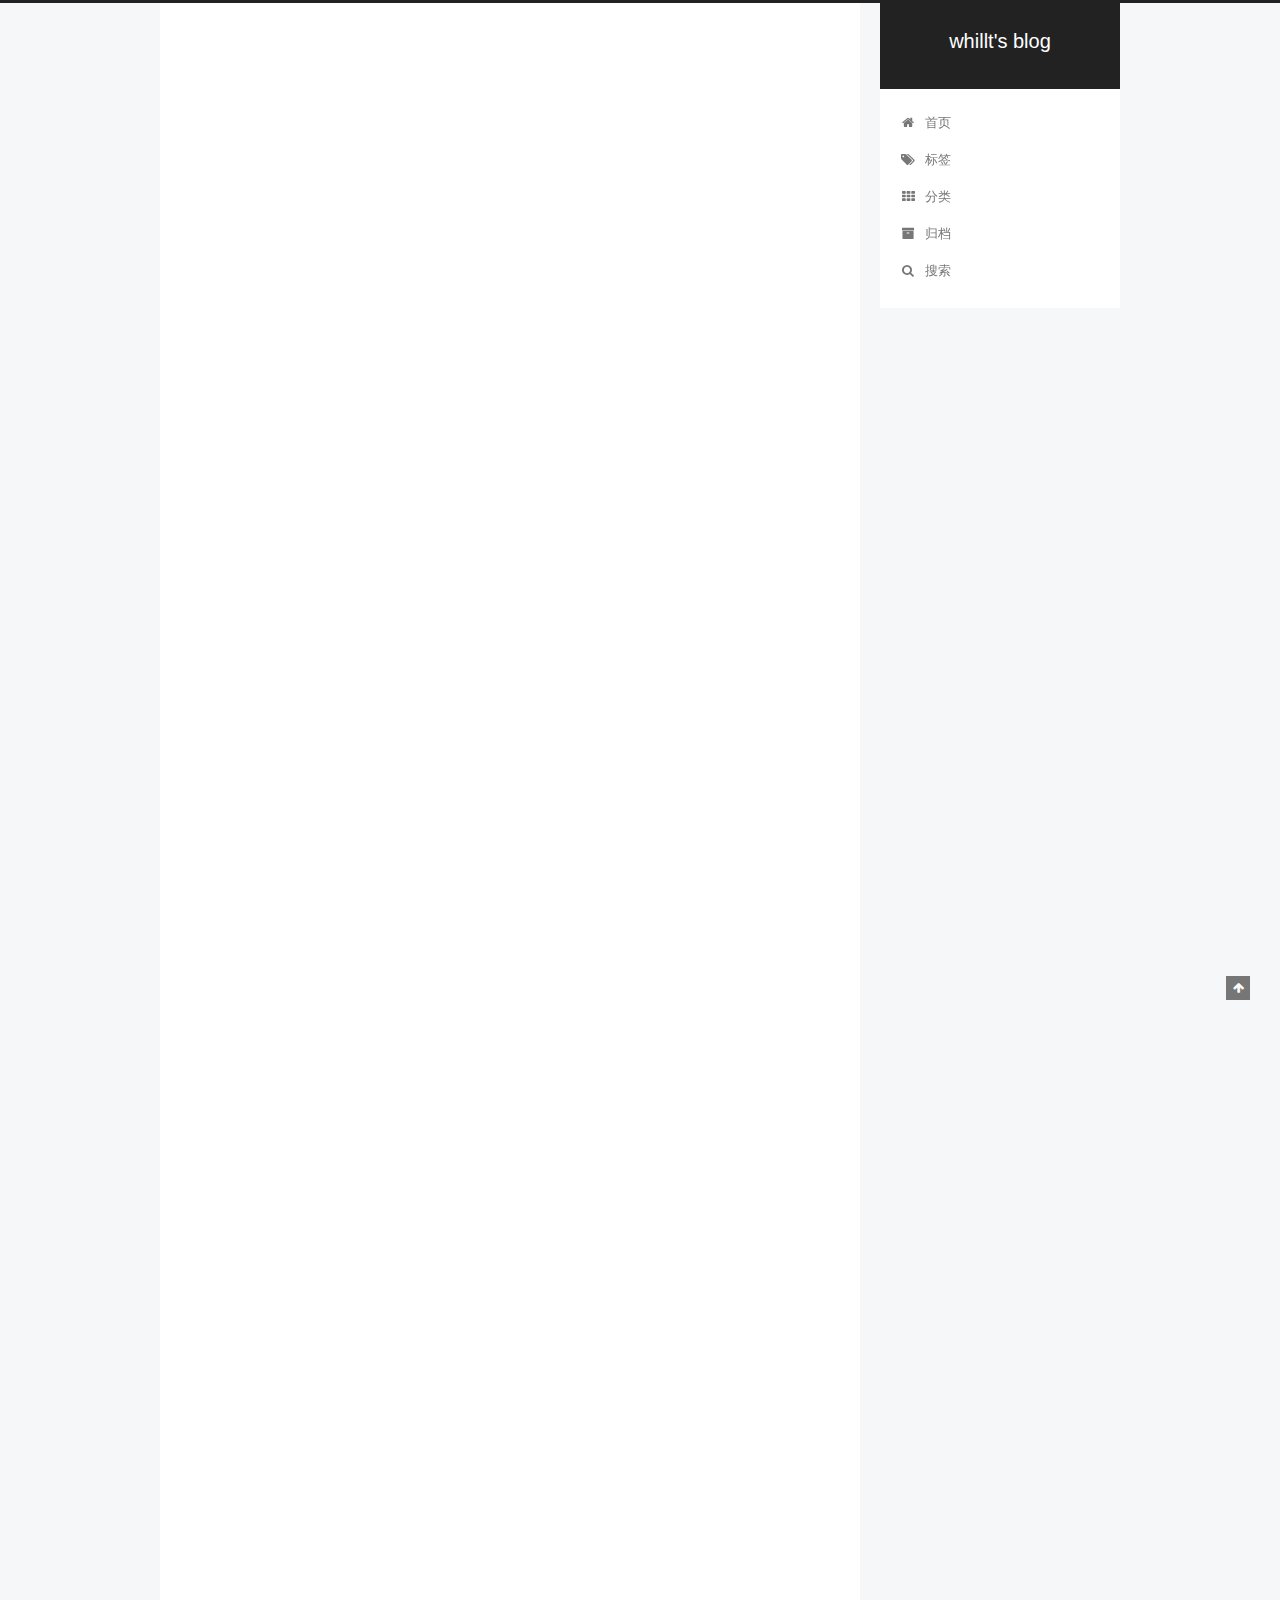
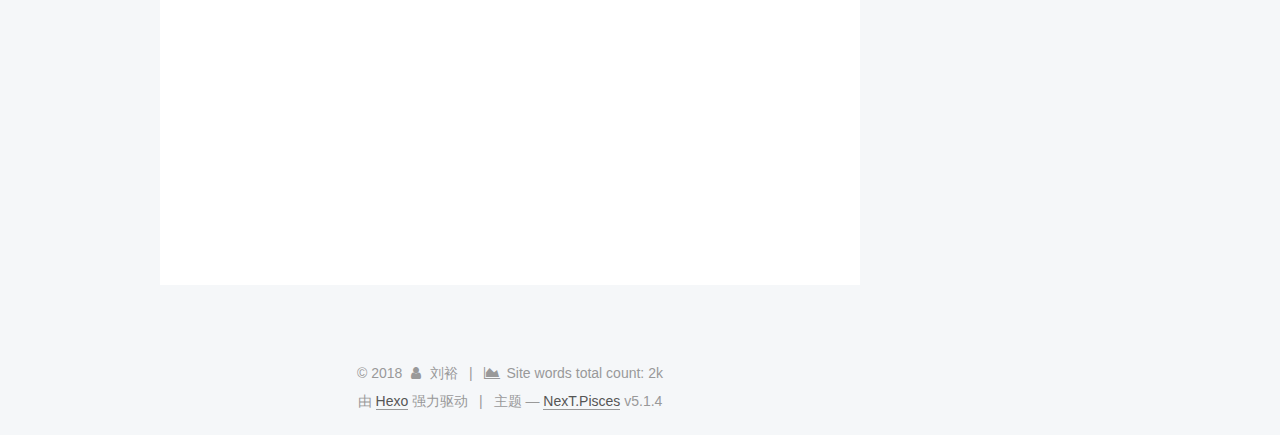
<file: index.html>
<!DOCTYPE html>



  


<html class="theme-next pisces use-motion" lang="zh-Hans">
<head>
  <meta charset="UTF-8"/>
<meta http-equiv="X-UA-Compatible" content="IE=edge" />
<meta name="viewport" content="width=device-width, initial-scale=1, maximum-scale=1"/>
<meta name="theme-color" content="#222">









<meta http-equiv="Cache-Control" content="no-transform" />
<meta http-equiv="Cache-Control" content="no-siteapp" />
















  
  
  <link href="/lib/fancybox/source/jquery.fancybox.css?v=2.1.5" rel="stylesheet" type="text/css" />







<link href="/lib/font-awesome/css/font-awesome.min.css?v=4.6.2" rel="stylesheet" type="text/css" />

<link href="/css/main.css?v=5.1.4" rel="stylesheet" type="text/css" />


  <link rel="apple-touch-icon" sizes="180x180" href="/images/apple-touch-icon-next.png?v=5.1.4">


  <link rel="icon" type="image/png" sizes="32x32" href="/images/favicon-32x32-next.png?v=5.1.4">


  <link rel="icon" type="image/png" sizes="16x16" href="/images/favicon-16x16-next.png?v=5.1.4">


  <link rel="mask-icon" href="/images/logo.svg?v=5.1.4" color="#222">





  <meta name="keywords" content="Blog" />










<meta name="description" content="初来乍到 多多关照">
<meta property="og:type" content="website">
<meta property="og:title" content="whillt&#39;s blog">
<meta property="og:url" content="http://yoursite.com/index.html">
<meta property="og:site_name" content="whillt&#39;s blog">
<meta property="og:description" content="初来乍到 多多关照">
<meta property="og:locale" content="zh-Hans">
<meta name="twitter:card" content="summary">
<meta name="twitter:title" content="whillt&#39;s blog">
<meta name="twitter:description" content="初来乍到 多多关照">



<script type="text/javascript" id="hexo.configurations">
  var NexT = window.NexT || {};
  var CONFIG = {
    root: '/',
    scheme: 'Pisces',
    version: '5.1.4',
    sidebar: {"position":"right","display":"post","offset":12,"b2t":false,"scrollpercent":false,"onmobile":false},
    fancybox: true,
    tabs: true,
    motion: {"enable":true,"async":false,"transition":{"post_block":"fadeIn","post_header":"slideDownIn","post_body":"slideDownIn","coll_header":"slideLeftIn","sidebar":"slideUpIn"}},
    duoshuo: {
      userId: '0',
      author: '博主'
    },
    algolia: {
      applicationID: '',
      apiKey: '',
      indexName: '',
      hits: {"per_page":10},
      labels: {"input_placeholder":"Search for Posts","hits_empty":"We didn't find any results for the search: ${query}","hits_stats":"${hits} results found in ${time} ms"}
    }
  };
</script>



  <link rel="canonical" href="http://yoursite.com/"/>





  <title>whillt's blog</title>
  








</head>

<body itemscope itemtype="http://schema.org/WebPage" lang="zh-Hans">

  
  
    
  

  <div class="container sidebar-position-right 
  page-home">
    <div class="headband"></div>

    <header id="header" class="header" itemscope itemtype="http://schema.org/WPHeader">
      <div class="header-inner"><div class="site-brand-wrapper">
  <div class="site-meta ">
    

    <div class="custom-logo-site-title">
      <a href="/"  class="brand" rel="start">
        <span class="logo-line-before"><i></i></span>
        <span class="site-title">whillt's blog</span>
        <span class="logo-line-after"><i></i></span>
      </a>
    </div>
      
        <p class="site-subtitle"></p>
      
  </div>

  <div class="site-nav-toggle">
    <button>
      <span class="btn-bar"></span>
      <span class="btn-bar"></span>
      <span class="btn-bar"></span>
    </button>
  </div>
</div>

<nav class="site-nav">
  

  
    <ul id="menu" class="menu">
      
        
        <li class="menu-item menu-item-home">
          <a href="/" rel="section">
            
              <i class="menu-item-icon fa fa-fw fa-home"></i> <br />
            
            首页
          </a>
        </li>
      
        
        <li class="menu-item menu-item-tags">
          <a href="/tags/" rel="section">
            
              <i class="menu-item-icon fa fa-fw fa-tags"></i> <br />
            
            标签
          </a>
        </li>
      
        
        <li class="menu-item menu-item-categories">
          <a href="/categories/" rel="section">
            
              <i class="menu-item-icon fa fa-fw fa-th"></i> <br />
            
            分类
          </a>
        </li>
      
        
        <li class="menu-item menu-item-archives">
          <a href="/archives/" rel="section">
            
              <i class="menu-item-icon fa fa-fw fa-archive"></i> <br />
            
            归档
          </a>
        </li>
      

      
        <li class="menu-item menu-item-search">
          
            <a href="javascript:;" class="popup-trigger">
          
            
              <i class="menu-item-icon fa fa-search fa-fw"></i> <br />
            
            搜索
          </a>
        </li>
      
    </ul>
  

  
    <div class="site-search">
      
  
  <div class="algolia-popup popup search-popup">
    <div class="algolia-search">
      <div class="algolia-search-input-icon">
        <i class="fa fa-search"></i>
      </div>
      <div class="algolia-search-input" id="algolia-search-input"></div>
    </div>

    <div class="algolia-results">
      <div id="algolia-stats"></div>
      <div id="algolia-hits"></div>
      <div id="algolia-pagination" class="algolia-pagination"></div>
    </div>

    <span class="popup-btn-close">
      <i class="fa fa-times-circle"></i>
    </span>
  </div>




    </div>
  
</nav>



 </div>
    </header>

    <main id="main" class="main">
      <div class="main-inner">
        <div class="content-wrap">
          <div id="content" class="content">
            
  <section id="posts" class="posts-expand">
    
      

  

  
  
  

  <article class="post post-type-tags" itemscope itemtype="http://schema.org/Article">
  
  
  
  <div class="post-block">
    <link itemprop="mainEntityOfPage" href="http://yoursite.com/2018/10/10/Kafka设计解析(二)-kafka high availability/">

    <span hidden itemprop="author" itemscope itemtype="http://schema.org/Person">
      <meta itemprop="name" content="刘裕">
      <meta itemprop="description" content="">
      <meta itemprop="image" content="/images/avatar.gif">
    </span>

    <span hidden itemprop="publisher" itemscope itemtype="http://schema.org/Organization">
      <meta itemprop="name" content="whillt's blog">
    </span>

    
      <header class="post-header">

        
        
          <h1 class="post-title" itemprop="name headline">
                
                <a class="post-title-link" href="/2018/10/10/Kafka设计解析(二)-kafka high availability/" itemprop="url">kafka设计解析(二)-kafka high availabilty</a></h1>
        

        <div class="post-meta">
          <span class="post-time">
            
              <span class="post-meta-item-icon">
                <i class="fa fa-calendar-o"></i>
              </span>
              
                <span class="post-meta-item-text">发表于</span>
              
              <time title="创建于" itemprop="dateCreated datePublished" datetime="2018-10-10T11:57:50+08:00">
                2018-10-10
              </time>
            

            
              <span class="post-meta-divider">|</span>
            

            
              <span class="post-meta-item-icon">
                <i class="fa fa-calendar-check-o"></i>
              </span>
              
                <span class="post-meta-item-text">更新于&#58;</span>
              
              <time title="更新于" itemprop="dateModified" datetime="2018-10-10T12:32:47+08:00">
                2018-10-10
              </time>
            
          </span>

          

          
            
          

          
          
             <span id="/2018/10/10/Kafka设计解析(二)-kafka high availability/" class="leancloud_visitors" data-flag-title="kafka设计解析(二)-kafka high availabilty">
               <span class="post-meta-divider">|</span>
               <span class="post-meta-item-icon">
                 <i class="fa fa-eye"></i>
               </span>
               
                 <span class="post-meta-item-text">阅读次数&#58;</span>
               
                 <span class="leancloud-visitors-count"></span>
             </span>
          

          

          
            <div class="post-wordcount">
              
                
                <span class="post-meta-item-icon">
                  <i class="fa fa-file-word-o"></i>
                </span>
                
                  <span class="post-meta-item-text">字数统计&#58;</span>
                
                <span title="字数统计">
                  396
                </span>
              

              
                <span class="post-meta-divider">|</span>
              

              
                <span class="post-meta-item-icon">
                  <i class="fa fa-clock-o"></i>
                </span>
                
                  <span class="post-meta-item-text">阅读时长 &asymp;</span>
                
                <span title="阅读时长">
                  1
                </span>
              
            </div>
          

          

        </div>
      </header>
    

    
    
    
    <div class="post-body" itemprop="articleBody">

      
      

      
        
          <h3 id="摘要"><a href="#摘要" class="headerlink" title="摘要"></a>摘要</h3><p>​    kafaka在0.8版本之前,并不提供High Availity机制 一旦一个或者多个Broker宕机 宕机期间所有的partition都无法继续提供服务。若该Broker永远无法恢复 亦或磁盘故障 则其上数据丢失 kafka设计目前之一即是提供数据持久化 </p>
<p>同时针对分布式系统而言 在集群规模上升到一定程度之后 一台或者多台宕机的可能性大大提高 因此kafka从0.8开始提供了High Availabilty机制</p>
<p>​
          <!--noindex-->
          <div class="post-button text-center">
            <a class="btn" href="/2018/10/10/Kafka设计解析(二)-kafka high availability/#more" rel="contents">
              阅读全文 &raquo;
            </a>
          </div>
          <!--/noindex-->
        
      
    </div>

    <div>
      
    </div>
    
    
    

    

    

    

    <footer class="post-footer">
      

      

      

      
      
        <div class="post-eof"></div>
      
    </footer>
  </div>
  
  
  
  </article>


    
      

  

  
  
  

  <article class="post post-type-tags" itemscope itemtype="http://schema.org/Article">
  
  
  
  <div class="post-block">
    <link itemprop="mainEntityOfPage" href="http://yoursite.com/2018/10/10/kafka基础介绍/">

    <span hidden itemprop="author" itemscope itemtype="http://schema.org/Person">
      <meta itemprop="name" content="刘裕">
      <meta itemprop="description" content="">
      <meta itemprop="image" content="/images/avatar.gif">
    </span>

    <span hidden itemprop="publisher" itemscope itemtype="http://schema.org/Organization">
      <meta itemprop="name" content="whillt's blog">
    </span>

    
      <header class="post-header">

        
        
          <h1 class="post-title" itemprop="name headline">
                
                <a class="post-title-link" href="/2018/10/10/kafka基础介绍/" itemprop="url">kafka基础介绍</a></h1>
        

        <div class="post-meta">
          <span class="post-time">
            
              <span class="post-meta-item-icon">
                <i class="fa fa-calendar-o"></i>
              </span>
              
                <span class="post-meta-item-text">发表于</span>
              
              <time title="创建于" itemprop="dateCreated datePublished" datetime="2018-10-10T11:57:50+08:00">
                2018-10-10
              </time>
            

            
              <span class="post-meta-divider">|</span>
            

            
              <span class="post-meta-item-icon">
                <i class="fa fa-calendar-check-o"></i>
              </span>
              
                <span class="post-meta-item-text">更新于&#58;</span>
              
              <time title="更新于" itemprop="dateModified" datetime="2018-10-10T18:11:50+08:00">
                2018-10-10
              </time>
            
          </span>

          

          
            
          

          
          
             <span id="/2018/10/10/kafka基础介绍/" class="leancloud_visitors" data-flag-title="kafka基础介绍">
               <span class="post-meta-divider">|</span>
               <span class="post-meta-item-icon">
                 <i class="fa fa-eye"></i>
               </span>
               
                 <span class="post-meta-item-text">阅读次数&#58;</span>
               
                 <span class="leancloud-visitors-count"></span>
             </span>
          

          

          
            <div class="post-wordcount">
              
                
                <span class="post-meta-item-icon">
                  <i class="fa fa-file-word-o"></i>
                </span>
                
                  <span class="post-meta-item-text">字数统计&#58;</span>
                
                <span title="字数统计">
                  770
                </span>
              

              
                <span class="post-meta-divider">|</span>
              

              
                <span class="post-meta-item-icon">
                  <i class="fa fa-clock-o"></i>
                </span>
                
                  <span class="post-meta-item-text">阅读时长 &asymp;</span>
                
                <span title="阅读时长">
                  2
                </span>
              
            </div>
          

          

        </div>
      </header>
    

    
    
    
    <div class="post-body" itemprop="articleBody">

      
      

      
        
          <p>watermark</p>
          <!--noindex-->
          <div class="post-button text-center">
            <a class="btn" href="/2018/10/10/kafka基础介绍/#more" rel="contents">
              阅读全文 &raquo;
            </a>
          </div>
          <!--/noindex-->
        
      
    </div>

    <div>
      
    </div>
    
    
    

    

    

    

    <footer class="post-footer">
      

      

      

      
      
        <div class="post-eof"></div>
      
    </footer>
  </div>
  
  
  
  </article>


    
      

  

  
  
  

  <article class="post post-type-tags" itemscope itemtype="http://schema.org/Article">
  
  
  
  <div class="post-block">
    <link itemprop="mainEntityOfPage" href="http://yoursite.com/2018/10/09/JDK8 lamdbda表达式/">

    <span hidden itemprop="author" itemscope itemtype="http://schema.org/Person">
      <meta itemprop="name" content="刘裕">
      <meta itemprop="description" content="">
      <meta itemprop="image" content="/images/avatar.gif">
    </span>

    <span hidden itemprop="publisher" itemscope itemtype="http://schema.org/Organization">
      <meta itemprop="name" content="whillt's blog">
    </span>

    
      <header class="post-header">

        
        
          <h1 class="post-title" itemprop="name headline">
                
                <a class="post-title-link" href="/2018/10/09/JDK8 lamdbda表达式/" itemprop="url">JDK8 lambda表达式</a></h1>
        

        <div class="post-meta">
          <span class="post-time">
            
              <span class="post-meta-item-icon">
                <i class="fa fa-calendar-o"></i>
              </span>
              
                <span class="post-meta-item-text">发表于</span>
              
              <time title="创建于" itemprop="dateCreated datePublished" datetime="2018-10-09T15:15:50+08:00">
                2018-10-09
              </time>
            

            
              <span class="post-meta-divider">|</span>
            

            
              <span class="post-meta-item-icon">
                <i class="fa fa-calendar-check-o"></i>
              </span>
              
                <span class="post-meta-item-text">更新于&#58;</span>
              
              <time title="更新于" itemprop="dateModified" datetime="2018-10-09T20:38:23+08:00">
                2018-10-09
              </time>
            
          </span>

          

          
            
          

          
          
             <span id="/2018/10/09/JDK8 lamdbda表达式/" class="leancloud_visitors" data-flag-title="JDK8 lambda表达式">
               <span class="post-meta-divider">|</span>
               <span class="post-meta-item-icon">
                 <i class="fa fa-eye"></i>
               </span>
               
                 <span class="post-meta-item-text">阅读次数&#58;</span>
               
                 <span class="leancloud-visitors-count"></span>
             </span>
          

          

          
            <div class="post-wordcount">
              
                
                <span class="post-meta-item-icon">
                  <i class="fa fa-file-word-o"></i>
                </span>
                
                  <span class="post-meta-item-text">字数统计&#58;</span>
                
                <span title="字数统计">
                  396
                </span>
              

              
                <span class="post-meta-divider">|</span>
              

              
                <span class="post-meta-item-icon">
                  <i class="fa fa-clock-o"></i>
                </span>
                
                  <span class="post-meta-item-text">阅读时长 &asymp;</span>
                
                <span title="阅读时长">
                  1
                </span>
              
            </div>
          

          

        </div>
      </header>
    

    
    
    
    <div class="post-body" itemprop="articleBody">

      
      

      
        
          <h2 id="JDK8-lambda表达式"><a href="#JDK8-lambda表达式" class="headerlink" title="JDK8 lambda表达式"></a>JDK8 lambda表达式</h2><p>​     JDK8之前 Java是不支持函数式编程的 所谓的函数编程 可以理解是将一个函数 作为一个参数进行传递</p>
          <!--noindex-->
          <div class="post-button text-center">
            <a class="btn" href="/2018/10/09/JDK8 lamdbda表达式/#more" rel="contents">
              阅读全文 &raquo;
            </a>
          </div>
          <!--/noindex-->
        
      
    </div>

    <div>
      
    </div>
    
    
    

    

    

    

    <footer class="post-footer">
      

      

      

      
      
        <div class="post-eof"></div>
      
    </footer>
  </div>
  
  
  
  </article>


    
      

  

  
  
  

  <article class="post post-type-tags" itemscope itemtype="http://schema.org/Article">
  
  
  
  <div class="post-block">
    <link itemprop="mainEntityOfPage" href="http://yoursite.com/2018/10/09/单机百万并发--操作系统研究/">

    <span hidden itemprop="author" itemscope itemtype="http://schema.org/Person">
      <meta itemprop="name" content="刘裕">
      <meta itemprop="description" content="">
      <meta itemprop="image" content="/images/avatar.gif">
    </span>

    <span hidden itemprop="publisher" itemscope itemtype="http://schema.org/Organization">
      <meta itemprop="name" content="whillt's blog">
    </span>

    
      <header class="post-header">

        
        
          <h1 class="post-title" itemprop="name headline">
                
                <a class="post-title-link" href="/2018/10/09/单机百万并发--操作系统研究/" itemprop="url">单机百万并发长连接</a></h1>
        

        <div class="post-meta">
          <span class="post-time">
            
              <span class="post-meta-item-icon">
                <i class="fa fa-calendar-o"></i>
              </span>
              
                <span class="post-meta-item-text">发表于</span>
              
              <time title="创建于" itemprop="dateCreated datePublished" datetime="2018-10-09T15:10:50+08:00">
                2018-10-09
              </time>
            

            
              <span class="post-meta-divider">|</span>
            

            
              <span class="post-meta-item-icon">
                <i class="fa fa-calendar-check-o"></i>
              </span>
              
                <span class="post-meta-item-text">更新于&#58;</span>
              
              <time title="更新于" itemprop="dateModified" datetime="2018-10-09T20:55:55+08:00">
                2018-10-09
              </time>
            
          </span>

          

          
            
          

          
          
             <span id="/2018/10/09/单机百万并发--操作系统研究/" class="leancloud_visitors" data-flag-title="单机百万并发长连接">
               <span class="post-meta-divider">|</span>
               <span class="post-meta-item-icon">
                 <i class="fa fa-eye"></i>
               </span>
               
                 <span class="post-meta-item-text">阅读次数&#58;</span>
               
                 <span class="leancloud-visitors-count"></span>
             </span>
          

          

          
            <div class="post-wordcount">
              
                
                <span class="post-meta-item-icon">
                  <i class="fa fa-file-word-o"></i>
                </span>
                
                  <span class="post-meta-item-text">字数统计&#58;</span>
                
                <span title="字数统计">
                  481
                </span>
              

              
                <span class="post-meta-divider">|</span>
              

              
                <span class="post-meta-item-icon">
                  <i class="fa fa-clock-o"></i>
                </span>
                
                  <span class="post-meta-item-text">阅读时长 &asymp;</span>
                
                <span title="阅读时长">
                  1
                </span>
              
            </div>
          

          

        </div>
      </header>
    

    
    
    
    <div class="post-body" itemprop="articleBody">

      
      

      
        
          <p>##单机百万并发长连接</p>
<p>如何突破服务器的设置 为单台服务器设置更大的并发数:</p>
          <!--noindex-->
          <div class="post-button text-center">
            <a class="btn" href="/2018/10/09/单机百万并发--操作系统研究/#more" rel="contents">
              阅读全文 &raquo;
            </a>
          </div>
          <!--/noindex-->
        
      
    </div>

    <div>
      
    </div>
    
    
    

    

    

    

    <footer class="post-footer">
      

      

      

      
      
        <div class="post-eof"></div>
      
    </footer>
  </div>
  
  
  
  </article>


    
  </section>

  


          </div>
          


          

        </div>
        
          
  
  <div class="sidebar-toggle">
    <div class="sidebar-toggle-line-wrap">
      <span class="sidebar-toggle-line sidebar-toggle-line-first"></span>
      <span class="sidebar-toggle-line sidebar-toggle-line-middle"></span>
      <span class="sidebar-toggle-line sidebar-toggle-line-last"></span>
    </div>
  </div>

  <aside id="sidebar" class="sidebar">
    
    <div class="sidebar-inner">

      

      

      <section class="site-overview-wrap sidebar-panel sidebar-panel-active">
        <div class="site-overview">
          <div class="site-author motion-element" itemprop="author" itemscope itemtype="http://schema.org/Person">
            
              <img class="site-author-image" itemprop="image"
                src="/images/avatar.gif"
                alt="刘裕" />
            
              <p class="site-author-name" itemprop="name">刘裕</p>
              <p class="site-description motion-element" itemprop="description">初来乍到 多多关照</p>
          </div>

          <nav class="site-state motion-element">

            
              <div class="site-state-item site-state-posts">
              
                <a href="/archives/">
              
                  <span class="site-state-item-count">4</span>
                  <span class="site-state-item-name">日志</span>
                </a>
              </div>
            

            

            
              
              
              <div class="site-state-item site-state-tags">
                
                  <span class="site-state-item-count">3</span>
                  <span class="site-state-item-name">标签</span>
                
              </div>
            

          </nav>

          

          
            <div class="links-of-author motion-element">
                
                  <span class="links-of-author-item">
                    <a href="https://github.com/your-user-name" target="_blank" title="GitHub">
                      
                        <i class="fa fa-fw fa-globe"></i>GitHub</a>
                  </span>
                
                  <span class="links-of-author-item">
                    <a href="https://twitter.com/your-user-name" target="_blank" title="Twitter">
                      
                        <i class="fa fa-fw fa-globe"></i>Twitter</a>
                  </span>
                
                  <span class="links-of-author-item">
                    <a href="http://weibo.com/your-user-name" target="_blank" title="微博">
                      
                        <i class="fa fa-fw fa-globe"></i>微博</a>
                  </span>
                
                  <span class="links-of-author-item">
                    <a href="http://douban.com/people/your-user-name" target="_blank" title="豆瓣">
                      
                        <i class="fa fa-fw fa-globe"></i>豆瓣</a>
                  </span>
                
                  <span class="links-of-author-item">
                    <a href="http://www.zhihu.com/people/your-user-name" target="_blank" title="知乎">
                      
                        <i class="fa fa-fw fa-globe"></i>知乎</a>
                  </span>
                
            </div>
          

          
          

          
          

          

        </div>
      </section>

      

      

    </div>
  </aside>


        
      </div>
    </main>

    <footer id="footer" class="footer">
      <div class="footer-inner">
        <div class="copyright">&copy; <span itemprop="copyrightYear">2018</span>
  <span class="with-love">
    <i class="fa fa-user"></i>
  </span>
  <span class="author" itemprop="copyrightHolder">刘裕</span>

  
    <span class="post-meta-divider">|</span>
    <span class="post-meta-item-icon">
      <i class="fa fa-area-chart"></i>
    </span>
    
      <span class="post-meta-item-text">Site words total count&#58;</span>
    
    <span title="Site words total count">2k</span>
  
</div>


  <div class="powered-by">由 <a class="theme-link" target="_blank" href="https://hexo.io">Hexo</a> 强力驱动</div>



  <span class="post-meta-divider">|</span>



  <div class="theme-info">主题 &mdash; <a class="theme-link" target="_blank" href="https://github.com/iissnan/hexo-theme-next">NexT.Pisces</a> v5.1.4</div>




        







        
      </div>
    </footer>

    
      <div class="back-to-top">
        <i class="fa fa-arrow-up"></i>
        
      </div>
    

    

  </div>

  

<script type="text/javascript">
  if (Object.prototype.toString.call(window.Promise) !== '[object Function]') {
    window.Promise = null;
  }
</script>









  












  
  
    <script type="text/javascript" src="/lib/jquery/index.js?v=2.1.3"></script>
  

  
  
    <script type="text/javascript" src="/lib/fastclick/lib/fastclick.min.js?v=1.0.6"></script>
  

  
  
    <script type="text/javascript" src="/lib/jquery_lazyload/jquery.lazyload.js?v=1.9.7"></script>
  

  
  
    <script type="text/javascript" src="/lib/velocity/velocity.min.js?v=1.2.1"></script>
  

  
  
    <script type="text/javascript" src="/lib/velocity/velocity.ui.min.js?v=1.2.1"></script>
  

  
  
    <script type="text/javascript" src="/lib/fancybox/source/jquery.fancybox.pack.js?v=2.1.5"></script>
  


  


  <script type="text/javascript" src="/js/src/utils.js?v=5.1.4"></script>

  <script type="text/javascript" src="/js/src/motion.js?v=5.1.4"></script>



  
  


  <script type="text/javascript" src="/js/src/affix.js?v=5.1.4"></script>

  <script type="text/javascript" src="/js/src/schemes/pisces.js?v=5.1.4"></script>



  

  


  <script type="text/javascript" src="/js/src/bootstrap.js?v=5.1.4"></script>



  


  




	





  





  












  

  <script type="text/javascript">
    // Popup Window;
    var isfetched = false;
    var isXml = true;
    // Search DB path;
    var search_path = "";
    if (search_path.length === 0) {
      search_path = "search.xml";
    } else if (/json$/i.test(search_path)) {
      isXml = false;
    }
    var path = "/" + search_path;
    // monitor main search box;

    var onPopupClose = function (e) {
      $('.popup').hide();
      $('#local-search-input').val('');
      $('.search-result-list').remove();
      $('#no-result').remove();
      $(".local-search-pop-overlay").remove();
      $('body').css('overflow', '');
    }

    function proceedsearch() {
      $("body")
        .append('<div class="search-popup-overlay local-search-pop-overlay"></div>')
        .css('overflow', 'hidden');
      $('.search-popup-overlay').click(onPopupClose);
      $('.popup').toggle();
      var $localSearchInput = $('#local-search-input');
      $localSearchInput.attr("autocapitalize", "none");
      $localSearchInput.attr("autocorrect", "off");
      $localSearchInput.focus();
    }

    // search function;
    var searchFunc = function(path, search_id, content_id) {
      'use strict';

      // start loading animation
      $("body")
        .append('<div class="search-popup-overlay local-search-pop-overlay">' +
          '<div id="search-loading-icon">' +
          '<i class="fa fa-spinner fa-pulse fa-5x fa-fw"></i>' +
          '</div>' +
          '</div>')
        .css('overflow', 'hidden');
      $("#search-loading-icon").css('margin', '20% auto 0 auto').css('text-align', 'center');

      $.ajax({
        url: path,
        dataType: isXml ? "xml" : "json",
        async: true,
        success: function(res) {
          // get the contents from search data
          isfetched = true;
          $('.popup').detach().appendTo('.header-inner');
          var datas = isXml ? $("entry", res).map(function() {
            return {
              title: $("title", this).text(),
              content: $("content",this).text(),
              url: $("url" , this).text()
            };
          }).get() : res;
          var input = document.getElementById(search_id);
          var resultContent = document.getElementById(content_id);
          var inputEventFunction = function() {
            var searchText = input.value.trim().toLowerCase();
            var keywords = searchText.split(/[\s\-]+/);
            if (keywords.length > 1) {
              keywords.push(searchText);
            }
            var resultItems = [];
            if (searchText.length > 0) {
              // perform local searching
              datas.forEach(function(data) {
                var isMatch = false;
                var hitCount = 0;
                var searchTextCount = 0;
                var title = data.title.trim();
                var titleInLowerCase = title.toLowerCase();
                var content = data.content.trim().replace(/<[^>]+>/g,"");
                var contentInLowerCase = content.toLowerCase();
                var articleUrl = decodeURIComponent(data.url);
                var indexOfTitle = [];
                var indexOfContent = [];
                // only match articles with not empty titles
                if(title != '') {
                  keywords.forEach(function(keyword) {
                    function getIndexByWord(word, text, caseSensitive) {
                      var wordLen = word.length;
                      if (wordLen === 0) {
                        return [];
                      }
                      var startPosition = 0, position = [], index = [];
                      if (!caseSensitive) {
                        text = text.toLowerCase();
                        word = word.toLowerCase();
                      }
                      while ((position = text.indexOf(word, startPosition)) > -1) {
                        index.push({position: position, word: word});
                        startPosition = position + wordLen;
                      }
                      return index;
                    }

                    indexOfTitle = indexOfTitle.concat(getIndexByWord(keyword, titleInLowerCase, false));
                    indexOfContent = indexOfContent.concat(getIndexByWord(keyword, contentInLowerCase, false));
                  });
                  if (indexOfTitle.length > 0 || indexOfContent.length > 0) {
                    isMatch = true;
                    hitCount = indexOfTitle.length + indexOfContent.length;
                  }
                }

                // show search results

                if (isMatch) {
                  // sort index by position of keyword

                  [indexOfTitle, indexOfContent].forEach(function (index) {
                    index.sort(function (itemLeft, itemRight) {
                      if (itemRight.position !== itemLeft.position) {
                        return itemRight.position - itemLeft.position;
                      } else {
                        return itemLeft.word.length - itemRight.word.length;
                      }
                    });
                  });

                  // merge hits into slices

                  function mergeIntoSlice(text, start, end, index) {
                    var item = index[index.length - 1];
                    var position = item.position;
                    var word = item.word;
                    var hits = [];
                    var searchTextCountInSlice = 0;
                    while (position + word.length <= end && index.length != 0) {
                      if (word === searchText) {
                        searchTextCountInSlice++;
                      }
                      hits.push({position: position, length: word.length});
                      var wordEnd = position + word.length;

                      // move to next position of hit

                      index.pop();
                      while (index.length != 0) {
                        item = index[index.length - 1];
                        position = item.position;
                        word = item.word;
                        if (wordEnd > position) {
                          index.pop();
                        } else {
                          break;
                        }
                      }
                    }
                    searchTextCount += searchTextCountInSlice;
                    return {
                      hits: hits,
                      start: start,
                      end: end,
                      searchTextCount: searchTextCountInSlice
                    };
                  }

                  var slicesOfTitle = [];
                  if (indexOfTitle.length != 0) {
                    slicesOfTitle.push(mergeIntoSlice(title, 0, title.length, indexOfTitle));
                  }

                  var slicesOfContent = [];
                  while (indexOfContent.length != 0) {
                    var item = indexOfContent[indexOfContent.length - 1];
                    var position = item.position;
                    var word = item.word;
                    // cut out 100 characters
                    var start = position - 20;
                    var end = position + 80;
                    if(start < 0){
                      start = 0;
                    }
                    if (end < position + word.length) {
                      end = position + word.length;
                    }
                    if(end > content.length){
                      end = content.length;
                    }
                    slicesOfContent.push(mergeIntoSlice(content, start, end, indexOfContent));
                  }

                  // sort slices in content by search text's count and hits' count

                  slicesOfContent.sort(function (sliceLeft, sliceRight) {
                    if (sliceLeft.searchTextCount !== sliceRight.searchTextCount) {
                      return sliceRight.searchTextCount - sliceLeft.searchTextCount;
                    } else if (sliceLeft.hits.length !== sliceRight.hits.length) {
                      return sliceRight.hits.length - sliceLeft.hits.length;
                    } else {
                      return sliceLeft.start - sliceRight.start;
                    }
                  });

                  // select top N slices in content

                  var upperBound = parseInt('1');
                  if (upperBound >= 0) {
                    slicesOfContent = slicesOfContent.slice(0, upperBound);
                  }

                  // highlight title and content

                  function highlightKeyword(text, slice) {
                    var result = '';
                    var prevEnd = slice.start;
                    slice.hits.forEach(function (hit) {
                      result += text.substring(prevEnd, hit.position);
                      var end = hit.position + hit.length;
                      result += '<b class="search-keyword">' + text.substring(hit.position, end) + '</b>';
                      prevEnd = end;
                    });
                    result += text.substring(prevEnd, slice.end);
                    return result;
                  }

                  var resultItem = '';

                  if (slicesOfTitle.length != 0) {
                    resultItem += "<li><a href='" + articleUrl + "' class='search-result-title'>" + highlightKeyword(title, slicesOfTitle[0]) + "</a>";
                  } else {
                    resultItem += "<li><a href='" + articleUrl + "' class='search-result-title'>" + title + "</a>";
                  }

                  slicesOfContent.forEach(function (slice) {
                    resultItem += "<a href='" + articleUrl + "'>" +
                      "<p class=\"search-result\">" + highlightKeyword(content, slice) +
                      "...</p>" + "</a>";
                  });

                  resultItem += "</li>";
                  resultItems.push({
                    item: resultItem,
                    searchTextCount: searchTextCount,
                    hitCount: hitCount,
                    id: resultItems.length
                  });
                }
              })
            };
            if (keywords.length === 1 && keywords[0] === "") {
              resultContent.innerHTML = '<div id="no-result"><i class="fa fa-search fa-5x" /></div>'
            } else if (resultItems.length === 0) {
              resultContent.innerHTML = '<div id="no-result"><i class="fa fa-frown-o fa-5x" /></div>'
            } else {
              resultItems.sort(function (resultLeft, resultRight) {
                if (resultLeft.searchTextCount !== resultRight.searchTextCount) {
                  return resultRight.searchTextCount - resultLeft.searchTextCount;
                } else if (resultLeft.hitCount !== resultRight.hitCount) {
                  return resultRight.hitCount - resultLeft.hitCount;
                } else {
                  return resultRight.id - resultLeft.id;
                }
              });
              var searchResultList = '<ul class=\"search-result-list\">';
              resultItems.forEach(function (result) {
                searchResultList += result.item;
              })
              searchResultList += "</ul>";
              resultContent.innerHTML = searchResultList;
            }
          }

          if ('auto' === 'auto') {
            input.addEventListener('input', inputEventFunction);
          } else {
            $('.search-icon').click(inputEventFunction);
            input.addEventListener('keypress', function (event) {
              if (event.keyCode === 13) {
                inputEventFunction();
              }
            });
          }

          // remove loading animation
          $(".local-search-pop-overlay").remove();
          $('body').css('overflow', '');

          proceedsearch();
        }
      });
    }

    // handle and trigger popup window;
    $('.popup-trigger').click(function(e) {
      e.stopPropagation();
      if (isfetched === false) {
        searchFunc(path, 'local-search-input', 'local-search-result');
      } else {
        proceedsearch();
      };
    });

    $('.popup-btn-close').click(onPopupClose);
    $('.popup').click(function(e){
      e.stopPropagation();
    });
    $(document).on('keyup', function (event) {
      var shouldDismissSearchPopup = event.which === 27 &&
        $('.search-popup').is(':visible');
      if (shouldDismissSearchPopup) {
        onPopupClose();
      }
    });
  </script>




  
  
  
  <link rel="stylesheet" href="/lib/algolia-instant-search/instantsearch.min.css">

  
  
  <script src="/lib/algolia-instant-search/instantsearch.min.js"></script>
  

  <script src="/js/src/algolia-search.js?v=5.1.4"></script>



  

  
  <script src="https://cdn1.lncld.net/static/js/av-core-mini-0.6.4.js"></script>
  <script>AV.initialize("zuDX6nOTpxC8CrkcrFTba2iI-gzGzoHsz", "yvUl9MzCAiGWOugfTvgdkqDA");</script>
  <script>
    function showTime(Counter) {
      var query = new AV.Query(Counter);
      var entries = [];
      var $visitors = $(".leancloud_visitors");

      $visitors.each(function () {
        entries.push( $(this).attr("id").trim() );
      });

      query.containedIn('url', entries);
      query.find()
        .done(function (results) {
          var COUNT_CONTAINER_REF = '.leancloud-visitors-count';

          if (results.length === 0) {
            $visitors.find(COUNT_CONTAINER_REF).text(0);
            return;
          }

          for (var i = 0; i < results.length; i++) {
            var item = results[i];
            var url = item.get('url');
            var time = item.get('time');
            var element = document.getElementById(url);

            $(element).find(COUNT_CONTAINER_REF).text(time);
          }
          for(var i = 0; i < entries.length; i++) {
            var url = entries[i];
            var element = document.getElementById(url);
            var countSpan = $(element).find(COUNT_CONTAINER_REF);
            if( countSpan.text() == '') {
              countSpan.text(0);
            }
          }
        })
        .fail(function (object, error) {
          console.log("Error: " + error.code + " " + error.message);
        });
    }

    function addCount(Counter) {
      var $visitors = $(".leancloud_visitors");
      var url = $visitors.attr('id').trim();
      var title = $visitors.attr('data-flag-title').trim();
      var query = new AV.Query(Counter);

      query.equalTo("url", url);
      query.find({
        success: function(results) {
          if (results.length > 0) {
            var counter = results[0];
            counter.fetchWhenSave(true);
            counter.increment("time");
            counter.save(null, {
              success: function(counter) {
                var $element = $(document.getElementById(url));
                $element.find('.leancloud-visitors-count').text(counter.get('time'));
              },
              error: function(counter, error) {
                console.log('Failed to save Visitor num, with error message: ' + error.message);
              }
            });
          } else {
            var newcounter = new Counter();
            /* Set ACL */
            var acl = new AV.ACL();
            acl.setPublicReadAccess(true);
            acl.setPublicWriteAccess(true);
            newcounter.setACL(acl);
            /* End Set ACL */
            newcounter.set("title", title);
            newcounter.set("url", url);
            newcounter.set("time", 1);
            newcounter.save(null, {
              success: function(newcounter) {
                var $element = $(document.getElementById(url));
                $element.find('.leancloud-visitors-count').text(newcounter.get('time'));
              },
              error: function(newcounter, error) {
                console.log('Failed to create');
              }
            });
          }
        },
        error: function(error) {
          console.log('Error:' + error.code + " " + error.message);
        }
      });
    }

    $(function() {
      var Counter = AV.Object.extend("Counter");
      if ($('.leancloud_visitors').length == 1) {
        addCount(Counter);
      } else if ($('.post-title-link').length > 1) {
        showTime(Counter);
      }
    });
  </script>



  

  
<script>
(function(){
    var bp = document.createElement('script');
    var curProtocol = window.location.protocol.split(':')[0];
    if (curProtocol === 'https') {
        bp.src = 'https://zz.bdstatic.com/linksubmit/push.js';        
    }
    else {
        bp.src = 'http://push.zhanzhang.baidu.com/push.js';
    }
    var s = document.getElementsByTagName("script")[0];
    s.parentNode.insertBefore(bp, s);
})();
</script>


  
  

  

  

  

</body>
</html>
</file>
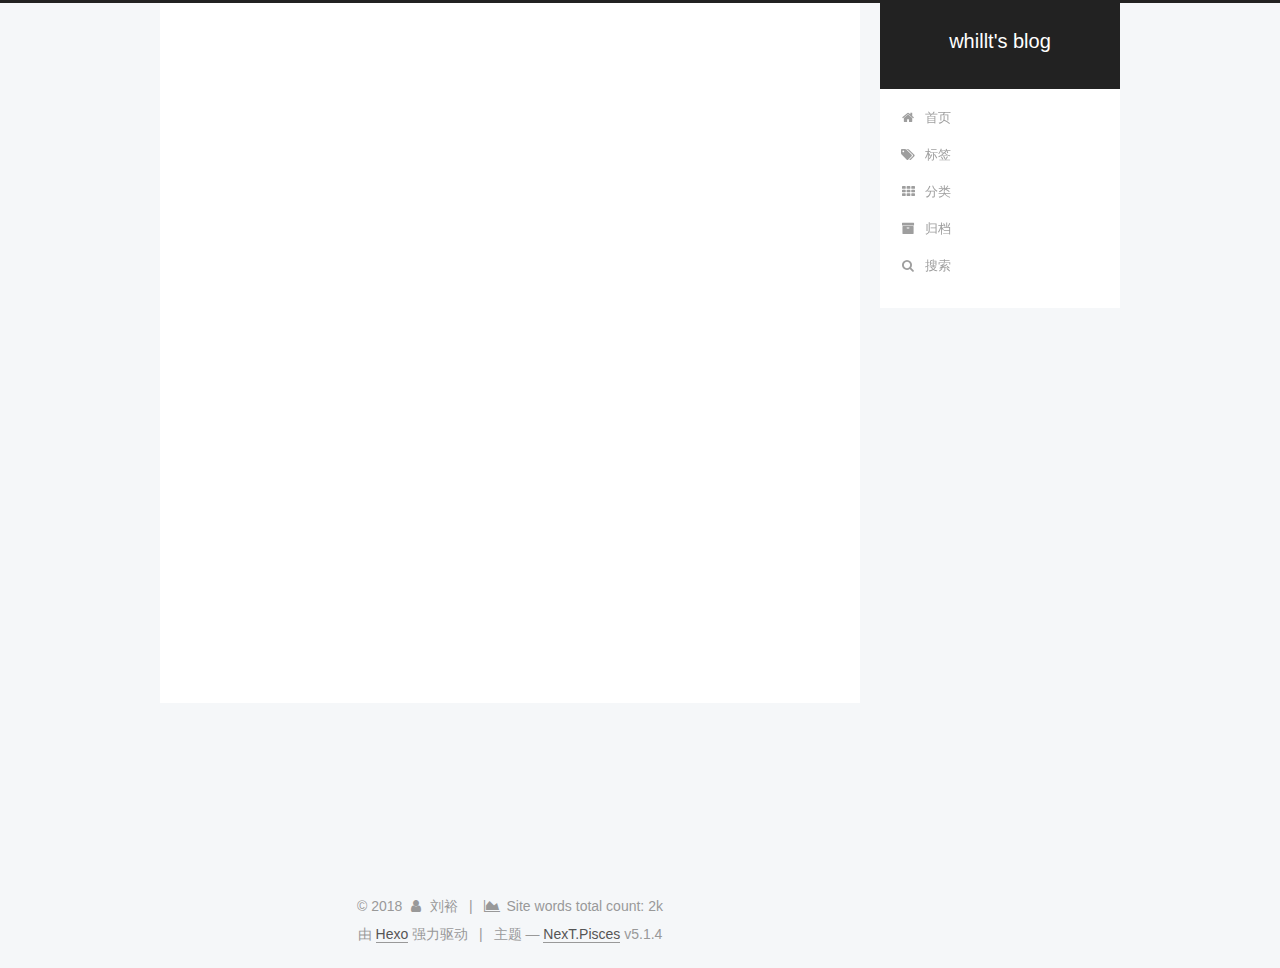
<file: archives/index.html>
<!DOCTYPE html>



  


<html class="theme-next pisces use-motion" lang="zh-Hans">
<head>
  <meta charset="UTF-8"/>
<meta http-equiv="X-UA-Compatible" content="IE=edge" />
<meta name="viewport" content="width=device-width, initial-scale=1, maximum-scale=1"/>
<meta name="theme-color" content="#222">









<meta http-equiv="Cache-Control" content="no-transform" />
<meta http-equiv="Cache-Control" content="no-siteapp" />
















  
  
  <link href="/lib/fancybox/source/jquery.fancybox.css?v=2.1.5" rel="stylesheet" type="text/css" />







<link href="/lib/font-awesome/css/font-awesome.min.css?v=4.6.2" rel="stylesheet" type="text/css" />

<link href="/css/main.css?v=5.1.4" rel="stylesheet" type="text/css" />


  <link rel="apple-touch-icon" sizes="180x180" href="/images/apple-touch-icon-next.png?v=5.1.4">


  <link rel="icon" type="image/png" sizes="32x32" href="/images/favicon-32x32-next.png?v=5.1.4">


  <link rel="icon" type="image/png" sizes="16x16" href="/images/favicon-16x16-next.png?v=5.1.4">


  <link rel="mask-icon" href="/images/logo.svg?v=5.1.4" color="#222">





  <meta name="keywords" content="Blog" />










<meta name="description" content="初来乍到 多多关照">
<meta property="og:type" content="website">
<meta property="og:title" content="whillt&#39;s blog">
<meta property="og:url" content="http://yoursite.com/archives/index.html">
<meta property="og:site_name" content="whillt&#39;s blog">
<meta property="og:description" content="初来乍到 多多关照">
<meta property="og:locale" content="zh-Hans">
<meta name="twitter:card" content="summary">
<meta name="twitter:title" content="whillt&#39;s blog">
<meta name="twitter:description" content="初来乍到 多多关照">



<script type="text/javascript" id="hexo.configurations">
  var NexT = window.NexT || {};
  var CONFIG = {
    root: '/',
    scheme: 'Pisces',
    version: '5.1.4',
    sidebar: {"position":"right","display":"post","offset":12,"b2t":false,"scrollpercent":false,"onmobile":false},
    fancybox: true,
    tabs: true,
    motion: {"enable":true,"async":false,"transition":{"post_block":"fadeIn","post_header":"slideDownIn","post_body":"slideDownIn","coll_header":"slideLeftIn","sidebar":"slideUpIn"}},
    duoshuo: {
      userId: '0',
      author: '博主'
    },
    algolia: {
      applicationID: '',
      apiKey: '',
      indexName: '',
      hits: {"per_page":10},
      labels: {"input_placeholder":"Search for Posts","hits_empty":"We didn't find any results for the search: ${query}","hits_stats":"${hits} results found in ${time} ms"}
    }
  };
</script>



  <link rel="canonical" href="http://yoursite.com/archives/"/>





  <title>归档 | whillt's blog</title>
  








</head>

<body itemscope itemtype="http://schema.org/WebPage" lang="zh-Hans">

  
  
    
  

  <div class="container sidebar-position-right page-archive">
    <div class="headband"></div>

    <header id="header" class="header" itemscope itemtype="http://schema.org/WPHeader">
      <div class="header-inner"><div class="site-brand-wrapper">
  <div class="site-meta ">
    

    <div class="custom-logo-site-title">
      <a href="/"  class="brand" rel="start">
        <span class="logo-line-before"><i></i></span>
        <span class="site-title">whillt's blog</span>
        <span class="logo-line-after"><i></i></span>
      </a>
    </div>
      
        <p class="site-subtitle"></p>
      
  </div>

  <div class="site-nav-toggle">
    <button>
      <span class="btn-bar"></span>
      <span class="btn-bar"></span>
      <span class="btn-bar"></span>
    </button>
  </div>
</div>

<nav class="site-nav">
  

  
    <ul id="menu" class="menu">
      
        
        <li class="menu-item menu-item-home">
          <a href="/" rel="section">
            
              <i class="menu-item-icon fa fa-fw fa-home"></i> <br />
            
            首页
          </a>
        </li>
      
        
        <li class="menu-item menu-item-tags">
          <a href="/tags/" rel="section">
            
              <i class="menu-item-icon fa fa-fw fa-tags"></i> <br />
            
            标签
          </a>
        </li>
      
        
        <li class="menu-item menu-item-categories">
          <a href="/categories/" rel="section">
            
              <i class="menu-item-icon fa fa-fw fa-th"></i> <br />
            
            分类
          </a>
        </li>
      
        
        <li class="menu-item menu-item-archives">
          <a href="/archives/" rel="section">
            
              <i class="menu-item-icon fa fa-fw fa-archive"></i> <br />
            
            归档
          </a>
        </li>
      

      
        <li class="menu-item menu-item-search">
          
            <a href="javascript:;" class="popup-trigger">
          
            
              <i class="menu-item-icon fa fa-search fa-fw"></i> <br />
            
            搜索
          </a>
        </li>
      
    </ul>
  

  
    <div class="site-search">
      
  
  <div class="algolia-popup popup search-popup">
    <div class="algolia-search">
      <div class="algolia-search-input-icon">
        <i class="fa fa-search"></i>
      </div>
      <div class="algolia-search-input" id="algolia-search-input"></div>
    </div>

    <div class="algolia-results">
      <div id="algolia-stats"></div>
      <div id="algolia-hits"></div>
      <div id="algolia-pagination" class="algolia-pagination"></div>
    </div>

    <span class="popup-btn-close">
      <i class="fa fa-times-circle"></i>
    </span>
  </div>




    </div>
  
</nav>



 </div>
    </header>

    <main id="main" class="main">
      <div class="main-inner">
        <div class="content-wrap">
          <div id="content" class="content">
            

  
  
  
  <div class="post-block archive">
    <div id="posts" class="posts-collapse">
      <span class="archive-move-on"></span>

      <span class="archive-page-counter">
        
        
        
          
        
        嗯..! 目前共计 4 篇日志。 继续努力。
      </span>

      

        
        
        

        
          
          <div class="collection-title">
            <h1 class="archive-year" id="archive-year-2018">2018</h1>
          </div>
        
        

        

  <article class="post post-type-tags" itemscope itemtype="http://schema.org/Article">
    <header class="post-header">

      <h2 class="post-title">
        
            <a class="post-title-link" href="/2018/10/10/Kafka设计解析(二)-kafka high availability/" itemprop="url">
              
                <span itemprop="name">kafka设计解析(二)-kafka high availabilty</span>
              
            </a>
        
      </h2>

      <div class="post-meta">
        <time class="post-time" itemprop="dateCreated"
              datetime="2018-10-10T11:57:50+08:00"
              content="2018-10-10" >
          10-10
        </time>
      </div>

    </header>
  </article>



      

        
        
        

        
        

        

  <article class="post post-type-tags" itemscope itemtype="http://schema.org/Article">
    <header class="post-header">

      <h2 class="post-title">
        
            <a class="post-title-link" href="/2018/10/10/kafka基础介绍/" itemprop="url">
              
                <span itemprop="name">kafka基础介绍</span>
              
            </a>
        
      </h2>

      <div class="post-meta">
        <time class="post-time" itemprop="dateCreated"
              datetime="2018-10-10T11:57:50+08:00"
              content="2018-10-10" >
          10-10
        </time>
      </div>

    </header>
  </article>



      

        
        
        

        
        

        

  <article class="post post-type-tags" itemscope itemtype="http://schema.org/Article">
    <header class="post-header">

      <h2 class="post-title">
        
            <a class="post-title-link" href="/2018/10/09/JDK8 lamdbda表达式/" itemprop="url">
              
                <span itemprop="name">JDK8 lambda表达式</span>
              
            </a>
        
      </h2>

      <div class="post-meta">
        <time class="post-time" itemprop="dateCreated"
              datetime="2018-10-09T15:15:50+08:00"
              content="2018-10-09" >
          10-09
        </time>
      </div>

    </header>
  </article>



      

        
        
        

        
        

        

  <article class="post post-type-tags" itemscope itemtype="http://schema.org/Article">
    <header class="post-header">

      <h2 class="post-title">
        
            <a class="post-title-link" href="/2018/10/09/单机百万并发--操作系统研究/" itemprop="url">
              
                <span itemprop="name">单机百万并发长连接</span>
              
            </a>
        
      </h2>

      <div class="post-meta">
        <time class="post-time" itemprop="dateCreated"
              datetime="2018-10-09T15:10:50+08:00"
              content="2018-10-09" >
          10-09
        </time>
      </div>

    </header>
  </article>



      

    </div>
  </div>
  
  
  

  



          </div>
          


          

        </div>
        
          
  
  <div class="sidebar-toggle">
    <div class="sidebar-toggle-line-wrap">
      <span class="sidebar-toggle-line sidebar-toggle-line-first"></span>
      <span class="sidebar-toggle-line sidebar-toggle-line-middle"></span>
      <span class="sidebar-toggle-line sidebar-toggle-line-last"></span>
    </div>
  </div>

  <aside id="sidebar" class="sidebar">
    
    <div class="sidebar-inner">

      

      

      <section class="site-overview-wrap sidebar-panel sidebar-panel-active">
        <div class="site-overview">
          <div class="site-author motion-element" itemprop="author" itemscope itemtype="http://schema.org/Person">
            
              <img class="site-author-image" itemprop="image"
                src="/images/avatar.gif"
                alt="刘裕" />
            
              <p class="site-author-name" itemprop="name">刘裕</p>
              <p class="site-description motion-element" itemprop="description">初来乍到 多多关照</p>
          </div>

          <nav class="site-state motion-element">

            
              <div class="site-state-item site-state-posts">
              
                <a href="/archives/">
              
                  <span class="site-state-item-count">4</span>
                  <span class="site-state-item-name">日志</span>
                </a>
              </div>
            

            

            
              
              
              <div class="site-state-item site-state-tags">
                
                  <span class="site-state-item-count">3</span>
                  <span class="site-state-item-name">标签</span>
                
              </div>
            

          </nav>

          

          
            <div class="links-of-author motion-element">
                
                  <span class="links-of-author-item">
                    <a href="https://github.com/your-user-name" target="_blank" title="GitHub">
                      
                        <i class="fa fa-fw fa-globe"></i>GitHub</a>
                  </span>
                
                  <span class="links-of-author-item">
                    <a href="https://twitter.com/your-user-name" target="_blank" title="Twitter">
                      
                        <i class="fa fa-fw fa-globe"></i>Twitter</a>
                  </span>
                
                  <span class="links-of-author-item">
                    <a href="http://weibo.com/your-user-name" target="_blank" title="微博">
                      
                        <i class="fa fa-fw fa-globe"></i>微博</a>
                  </span>
                
                  <span class="links-of-author-item">
                    <a href="http://douban.com/people/your-user-name" target="_blank" title="豆瓣">
                      
                        <i class="fa fa-fw fa-globe"></i>豆瓣</a>
                  </span>
                
                  <span class="links-of-author-item">
                    <a href="http://www.zhihu.com/people/your-user-name" target="_blank" title="知乎">
                      
                        <i class="fa fa-fw fa-globe"></i>知乎</a>
                  </span>
                
            </div>
          

          
          

          
          

          

        </div>
      </section>

      

      

    </div>
  </aside>


        
      </div>
    </main>

    <footer id="footer" class="footer">
      <div class="footer-inner">
        <div class="copyright">&copy; <span itemprop="copyrightYear">2018</span>
  <span class="with-love">
    <i class="fa fa-user"></i>
  </span>
  <span class="author" itemprop="copyrightHolder">刘裕</span>

  
    <span class="post-meta-divider">|</span>
    <span class="post-meta-item-icon">
      <i class="fa fa-area-chart"></i>
    </span>
    
      <span class="post-meta-item-text">Site words total count&#58;</span>
    
    <span title="Site words total count">2k</span>
  
</div>


  <div class="powered-by">由 <a class="theme-link" target="_blank" href="https://hexo.io">Hexo</a> 强力驱动</div>



  <span class="post-meta-divider">|</span>



  <div class="theme-info">主题 &mdash; <a class="theme-link" target="_blank" href="https://github.com/iissnan/hexo-theme-next">NexT.Pisces</a> v5.1.4</div>




        







        
      </div>
    </footer>

    
      <div class="back-to-top">
        <i class="fa fa-arrow-up"></i>
        
      </div>
    

    

  </div>

  

<script type="text/javascript">
  if (Object.prototype.toString.call(window.Promise) !== '[object Function]') {
    window.Promise = null;
  }
</script>









  












  
  
    <script type="text/javascript" src="/lib/jquery/index.js?v=2.1.3"></script>
  

  
  
    <script type="text/javascript" src="/lib/fastclick/lib/fastclick.min.js?v=1.0.6"></script>
  

  
  
    <script type="text/javascript" src="/lib/jquery_lazyload/jquery.lazyload.js?v=1.9.7"></script>
  

  
  
    <script type="text/javascript" src="/lib/velocity/velocity.min.js?v=1.2.1"></script>
  

  
  
    <script type="text/javascript" src="/lib/velocity/velocity.ui.min.js?v=1.2.1"></script>
  

  
  
    <script type="text/javascript" src="/lib/fancybox/source/jquery.fancybox.pack.js?v=2.1.5"></script>
  


  


  <script type="text/javascript" src="/js/src/utils.js?v=5.1.4"></script>

  <script type="text/javascript" src="/js/src/motion.js?v=5.1.4"></script>



  
  


  <script type="text/javascript" src="/js/src/affix.js?v=5.1.4"></script>

  <script type="text/javascript" src="/js/src/schemes/pisces.js?v=5.1.4"></script>



  

  


  <script type="text/javascript" src="/js/src/bootstrap.js?v=5.1.4"></script>



  


  




	





  





  












  

  <script type="text/javascript">
    // Popup Window;
    var isfetched = false;
    var isXml = true;
    // Search DB path;
    var search_path = "";
    if (search_path.length === 0) {
      search_path = "search.xml";
    } else if (/json$/i.test(search_path)) {
      isXml = false;
    }
    var path = "/" + search_path;
    // monitor main search box;

    var onPopupClose = function (e) {
      $('.popup').hide();
      $('#local-search-input').val('');
      $('.search-result-list').remove();
      $('#no-result').remove();
      $(".local-search-pop-overlay").remove();
      $('body').css('overflow', '');
    }

    function proceedsearch() {
      $("body")
        .append('<div class="search-popup-overlay local-search-pop-overlay"></div>')
        .css('overflow', 'hidden');
      $('.search-popup-overlay').click(onPopupClose);
      $('.popup').toggle();
      var $localSearchInput = $('#local-search-input');
      $localSearchInput.attr("autocapitalize", "none");
      $localSearchInput.attr("autocorrect", "off");
      $localSearchInput.focus();
    }

    // search function;
    var searchFunc = function(path, search_id, content_id) {
      'use strict';

      // start loading animation
      $("body")
        .append('<div class="search-popup-overlay local-search-pop-overlay">' +
          '<div id="search-loading-icon">' +
          '<i class="fa fa-spinner fa-pulse fa-5x fa-fw"></i>' +
          '</div>' +
          '</div>')
        .css('overflow', 'hidden');
      $("#search-loading-icon").css('margin', '20% auto 0 auto').css('text-align', 'center');

      $.ajax({
        url: path,
        dataType: isXml ? "xml" : "json",
        async: true,
        success: function(res) {
          // get the contents from search data
          isfetched = true;
          $('.popup').detach().appendTo('.header-inner');
          var datas = isXml ? $("entry", res).map(function() {
            return {
              title: $("title", this).text(),
              content: $("content",this).text(),
              url: $("url" , this).text()
            };
          }).get() : res;
          var input = document.getElementById(search_id);
          var resultContent = document.getElementById(content_id);
          var inputEventFunction = function() {
            var searchText = input.value.trim().toLowerCase();
            var keywords = searchText.split(/[\s\-]+/);
            if (keywords.length > 1) {
              keywords.push(searchText);
            }
            var resultItems = [];
            if (searchText.length > 0) {
              // perform local searching
              datas.forEach(function(data) {
                var isMatch = false;
                var hitCount = 0;
                var searchTextCount = 0;
                var title = data.title.trim();
                var titleInLowerCase = title.toLowerCase();
                var content = data.content.trim().replace(/<[^>]+>/g,"");
                var contentInLowerCase = content.toLowerCase();
                var articleUrl = decodeURIComponent(data.url);
                var indexOfTitle = [];
                var indexOfContent = [];
                // only match articles with not empty titles
                if(title != '') {
                  keywords.forEach(function(keyword) {
                    function getIndexByWord(word, text, caseSensitive) {
                      var wordLen = word.length;
                      if (wordLen === 0) {
                        return [];
                      }
                      var startPosition = 0, position = [], index = [];
                      if (!caseSensitive) {
                        text = text.toLowerCase();
                        word = word.toLowerCase();
                      }
                      while ((position = text.indexOf(word, startPosition)) > -1) {
                        index.push({position: position, word: word});
                        startPosition = position + wordLen;
                      }
                      return index;
                    }

                    indexOfTitle = indexOfTitle.concat(getIndexByWord(keyword, titleInLowerCase, false));
                    indexOfContent = indexOfContent.concat(getIndexByWord(keyword, contentInLowerCase, false));
                  });
                  if (indexOfTitle.length > 0 || indexOfContent.length > 0) {
                    isMatch = true;
                    hitCount = indexOfTitle.length + indexOfContent.length;
                  }
                }

                // show search results

                if (isMatch) {
                  // sort index by position of keyword

                  [indexOfTitle, indexOfContent].forEach(function (index) {
                    index.sort(function (itemLeft, itemRight) {
                      if (itemRight.position !== itemLeft.position) {
                        return itemRight.position - itemLeft.position;
                      } else {
                        return itemLeft.word.length - itemRight.word.length;
                      }
                    });
                  });

                  // merge hits into slices

                  function mergeIntoSlice(text, start, end, index) {
                    var item = index[index.length - 1];
                    var position = item.position;
                    var word = item.word;
                    var hits = [];
                    var searchTextCountInSlice = 0;
                    while (position + word.length <= end && index.length != 0) {
                      if (word === searchText) {
                        searchTextCountInSlice++;
                      }
                      hits.push({position: position, length: word.length});
                      var wordEnd = position + word.length;

                      // move to next position of hit

                      index.pop();
                      while (index.length != 0) {
                        item = index[index.length - 1];
                        position = item.position;
                        word = item.word;
                        if (wordEnd > position) {
                          index.pop();
                        } else {
                          break;
                        }
                      }
                    }
                    searchTextCount += searchTextCountInSlice;
                    return {
                      hits: hits,
                      start: start,
                      end: end,
                      searchTextCount: searchTextCountInSlice
                    };
                  }

                  var slicesOfTitle = [];
                  if (indexOfTitle.length != 0) {
                    slicesOfTitle.push(mergeIntoSlice(title, 0, title.length, indexOfTitle));
                  }

                  var slicesOfContent = [];
                  while (indexOfContent.length != 0) {
                    var item = indexOfContent[indexOfContent.length - 1];
                    var position = item.position;
                    var word = item.word;
                    // cut out 100 characters
                    var start = position - 20;
                    var end = position + 80;
                    if(start < 0){
                      start = 0;
                    }
                    if (end < position + word.length) {
                      end = position + word.length;
                    }
                    if(end > content.length){
                      end = content.length;
                    }
                    slicesOfContent.push(mergeIntoSlice(content, start, end, indexOfContent));
                  }

                  // sort slices in content by search text's count and hits' count

                  slicesOfContent.sort(function (sliceLeft, sliceRight) {
                    if (sliceLeft.searchTextCount !== sliceRight.searchTextCount) {
                      return sliceRight.searchTextCount - sliceLeft.searchTextCount;
                    } else if (sliceLeft.hits.length !== sliceRight.hits.length) {
                      return sliceRight.hits.length - sliceLeft.hits.length;
                    } else {
                      return sliceLeft.start - sliceRight.start;
                    }
                  });

                  // select top N slices in content

                  var upperBound = parseInt('1');
                  if (upperBound >= 0) {
                    slicesOfContent = slicesOfContent.slice(0, upperBound);
                  }

                  // highlight title and content

                  function highlightKeyword(text, slice) {
                    var result = '';
                    var prevEnd = slice.start;
                    slice.hits.forEach(function (hit) {
                      result += text.substring(prevEnd, hit.position);
                      var end = hit.position + hit.length;
                      result += '<b class="search-keyword">' + text.substring(hit.position, end) + '</b>';
                      prevEnd = end;
                    });
                    result += text.substring(prevEnd, slice.end);
                    return result;
                  }

                  var resultItem = '';

                  if (slicesOfTitle.length != 0) {
                    resultItem += "<li><a href='" + articleUrl + "' class='search-result-title'>" + highlightKeyword(title, slicesOfTitle[0]) + "</a>";
                  } else {
                    resultItem += "<li><a href='" + articleUrl + "' class='search-result-title'>" + title + "</a>";
                  }

                  slicesOfContent.forEach(function (slice) {
                    resultItem += "<a href='" + articleUrl + "'>" +
                      "<p class=\"search-result\">" + highlightKeyword(content, slice) +
                      "...</p>" + "</a>";
                  });

                  resultItem += "</li>";
                  resultItems.push({
                    item: resultItem,
                    searchTextCount: searchTextCount,
                    hitCount: hitCount,
                    id: resultItems.length
                  });
                }
              })
            };
            if (keywords.length === 1 && keywords[0] === "") {
              resultContent.innerHTML = '<div id="no-result"><i class="fa fa-search fa-5x" /></div>'
            } else if (resultItems.length === 0) {
              resultContent.innerHTML = '<div id="no-result"><i class="fa fa-frown-o fa-5x" /></div>'
            } else {
              resultItems.sort(function (resultLeft, resultRight) {
                if (resultLeft.searchTextCount !== resultRight.searchTextCount) {
                  return resultRight.searchTextCount - resultLeft.searchTextCount;
                } else if (resultLeft.hitCount !== resultRight.hitCount) {
                  return resultRight.hitCount - resultLeft.hitCount;
                } else {
                  return resultRight.id - resultLeft.id;
                }
              });
              var searchResultList = '<ul class=\"search-result-list\">';
              resultItems.forEach(function (result) {
                searchResultList += result.item;
              })
              searchResultList += "</ul>";
              resultContent.innerHTML = searchResultList;
            }
          }

          if ('auto' === 'auto') {
            input.addEventListener('input', inputEventFunction);
          } else {
            $('.search-icon').click(inputEventFunction);
            input.addEventListener('keypress', function (event) {
              if (event.keyCode === 13) {
                inputEventFunction();
              }
            });
          }

          // remove loading animation
          $(".local-search-pop-overlay").remove();
          $('body').css('overflow', '');

          proceedsearch();
        }
      });
    }

    // handle and trigger popup window;
    $('.popup-trigger').click(function(e) {
      e.stopPropagation();
      if (isfetched === false) {
        searchFunc(path, 'local-search-input', 'local-search-result');
      } else {
        proceedsearch();
      };
    });

    $('.popup-btn-close').click(onPopupClose);
    $('.popup').click(function(e){
      e.stopPropagation();
    });
    $(document).on('keyup', function (event) {
      var shouldDismissSearchPopup = event.which === 27 &&
        $('.search-popup').is(':visible');
      if (shouldDismissSearchPopup) {
        onPopupClose();
      }
    });
  </script>




  
  
  
  <link rel="stylesheet" href="/lib/algolia-instant-search/instantsearch.min.css">

  
  
  <script src="/lib/algolia-instant-search/instantsearch.min.js"></script>
  

  <script src="/js/src/algolia-search.js?v=5.1.4"></script>



  

  
  <script src="https://cdn1.lncld.net/static/js/av-core-mini-0.6.4.js"></script>
  <script>AV.initialize("zuDX6nOTpxC8CrkcrFTba2iI-gzGzoHsz", "yvUl9MzCAiGWOugfTvgdkqDA");</script>
  <script>
    function showTime(Counter) {
      var query = new AV.Query(Counter);
      var entries = [];
      var $visitors = $(".leancloud_visitors");

      $visitors.each(function () {
        entries.push( $(this).attr("id").trim() );
      });

      query.containedIn('url', entries);
      query.find()
        .done(function (results) {
          var COUNT_CONTAINER_REF = '.leancloud-visitors-count';

          if (results.length === 0) {
            $visitors.find(COUNT_CONTAINER_REF).text(0);
            return;
          }

          for (var i = 0; i < results.length; i++) {
            var item = results[i];
            var url = item.get('url');
            var time = item.get('time');
            var element = document.getElementById(url);

            $(element).find(COUNT_CONTAINER_REF).text(time);
          }
          for(var i = 0; i < entries.length; i++) {
            var url = entries[i];
            var element = document.getElementById(url);
            var countSpan = $(element).find(COUNT_CONTAINER_REF);
            if( countSpan.text() == '') {
              countSpan.text(0);
            }
          }
        })
        .fail(function (object, error) {
          console.log("Error: " + error.code + " " + error.message);
        });
    }

    function addCount(Counter) {
      var $visitors = $(".leancloud_visitors");
      var url = $visitors.attr('id').trim();
      var title = $visitors.attr('data-flag-title').trim();
      var query = new AV.Query(Counter);

      query.equalTo("url", url);
      query.find({
        success: function(results) {
          if (results.length > 0) {
            var counter = results[0];
            counter.fetchWhenSave(true);
            counter.increment("time");
            counter.save(null, {
              success: function(counter) {
                var $element = $(document.getElementById(url));
                $element.find('.leancloud-visitors-count').text(counter.get('time'));
              },
              error: function(counter, error) {
                console.log('Failed to save Visitor num, with error message: ' + error.message);
              }
            });
          } else {
            var newcounter = new Counter();
            /* Set ACL */
            var acl = new AV.ACL();
            acl.setPublicReadAccess(true);
            acl.setPublicWriteAccess(true);
            newcounter.setACL(acl);
            /* End Set ACL */
            newcounter.set("title", title);
            newcounter.set("url", url);
            newcounter.set("time", 1);
            newcounter.save(null, {
              success: function(newcounter) {
                var $element = $(document.getElementById(url));
                $element.find('.leancloud-visitors-count').text(newcounter.get('time'));
              },
              error: function(newcounter, error) {
                console.log('Failed to create');
              }
            });
          }
        },
        error: function(error) {
          console.log('Error:' + error.code + " " + error.message);
        }
      });
    }

    $(function() {
      var Counter = AV.Object.extend("Counter");
      if ($('.leancloud_visitors').length == 1) {
        addCount(Counter);
      } else if ($('.post-title-link').length > 1) {
        showTime(Counter);
      }
    });
  </script>



  

  
<script>
(function(){
    var bp = document.createElement('script');
    var curProtocol = window.location.protocol.split(':')[0];
    if (curProtocol === 'https') {
        bp.src = 'https://zz.bdstatic.com/linksubmit/push.js';        
    }
    else {
        bp.src = 'http://push.zhanzhang.baidu.com/push.js';
    }
    var s = document.getElementsByTagName("script")[0];
    s.parentNode.insertBefore(bp, s);
})();
</script>


  
  

  

  

  

</body>
</html>
</file>
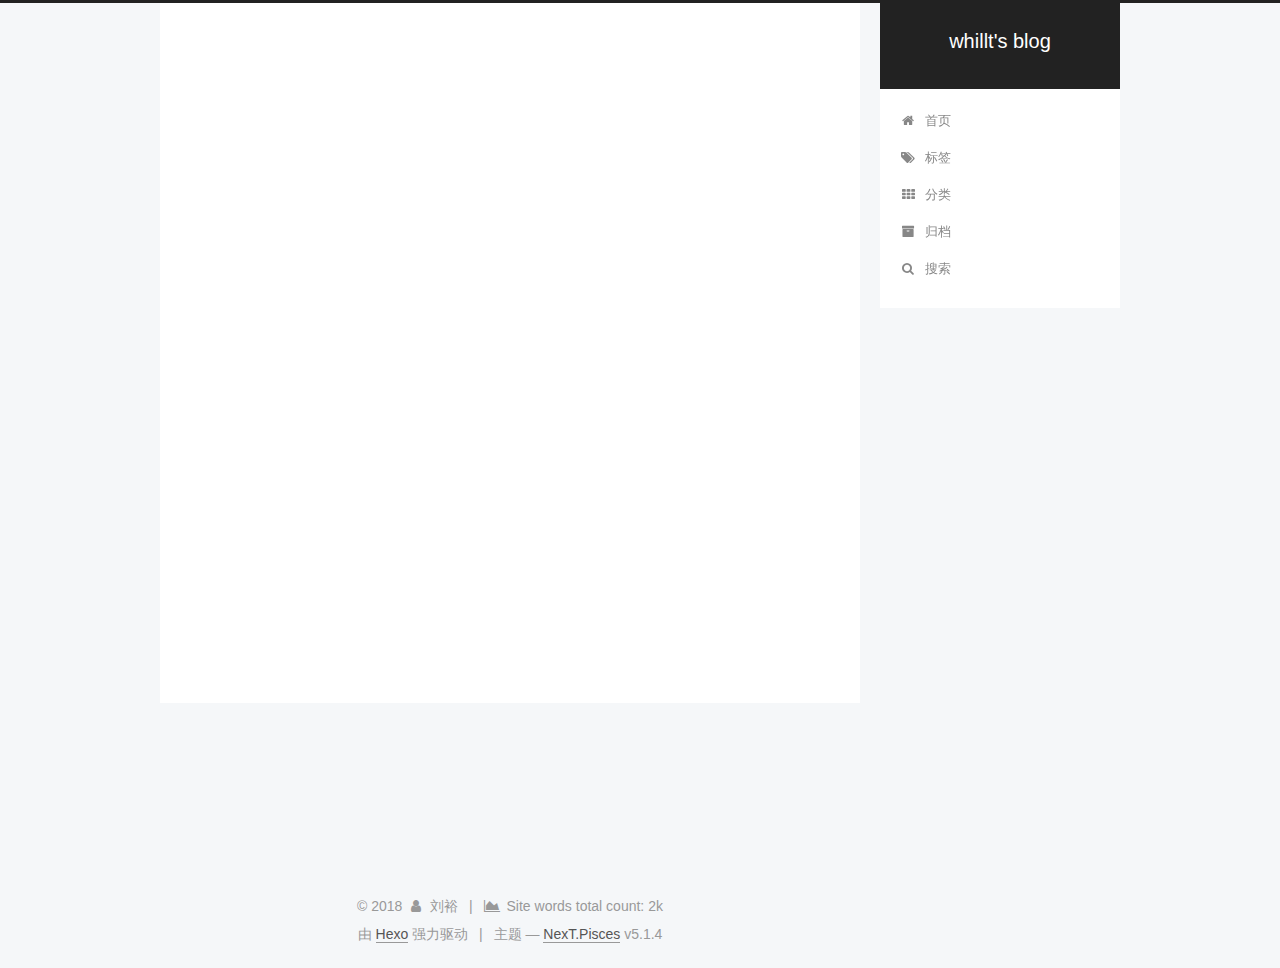
<file: categories/index.html>
<!DOCTYPE html>



  


<html class="theme-next pisces use-motion" lang="zh-Hans">
<head>
  <meta charset="UTF-8"/>
<meta http-equiv="X-UA-Compatible" content="IE=edge" />
<meta name="viewport" content="width=device-width, initial-scale=1, maximum-scale=1"/>
<meta name="theme-color" content="#222">









<meta http-equiv="Cache-Control" content="no-transform" />
<meta http-equiv="Cache-Control" content="no-siteapp" />
















  
  
  <link href="/lib/fancybox/source/jquery.fancybox.css?v=2.1.5" rel="stylesheet" type="text/css" />







<link href="/lib/font-awesome/css/font-awesome.min.css?v=4.6.2" rel="stylesheet" type="text/css" />

<link href="/css/main.css?v=5.1.4" rel="stylesheet" type="text/css" />


  <link rel="apple-touch-icon" sizes="180x180" href="/images/apple-touch-icon-next.png?v=5.1.4">


  <link rel="icon" type="image/png" sizes="32x32" href="/images/favicon-32x32-next.png?v=5.1.4">


  <link rel="icon" type="image/png" sizes="16x16" href="/images/favicon-16x16-next.png?v=5.1.4">


  <link rel="mask-icon" href="/images/logo.svg?v=5.1.4" color="#222">





  <meta name="keywords" content="Blog" />










<meta name="description" content="初来乍到 多多关照">
<meta property="og:type" content="website">
<meta property="og:title" content="categories">
<meta property="og:url" content="http://yoursite.com/categories/index.html">
<meta property="og:site_name" content="whillt&#39;s blog">
<meta property="og:description" content="初来乍到 多多关照">
<meta property="og:locale" content="zh-Hans">
<meta property="og:updated_time" content="2018-10-09T12:38:23.295Z">
<meta name="twitter:card" content="summary">
<meta name="twitter:title" content="categories">
<meta name="twitter:description" content="初来乍到 多多关照">



<script type="text/javascript" id="hexo.configurations">
  var NexT = window.NexT || {};
  var CONFIG = {
    root: '/',
    scheme: 'Pisces',
    version: '5.1.4',
    sidebar: {"position":"right","display":"post","offset":12,"b2t":false,"scrollpercent":false,"onmobile":false},
    fancybox: true,
    tabs: true,
    motion: {"enable":true,"async":false,"transition":{"post_block":"fadeIn","post_header":"slideDownIn","post_body":"slideDownIn","coll_header":"slideLeftIn","sidebar":"slideUpIn"}},
    duoshuo: {
      userId: '0',
      author: '博主'
    },
    algolia: {
      applicationID: '',
      apiKey: '',
      indexName: '',
      hits: {"per_page":10},
      labels: {"input_placeholder":"Search for Posts","hits_empty":"We didn't find any results for the search: ${query}","hits_stats":"${hits} results found in ${time} ms"}
    }
  };
</script>



  <link rel="canonical" href="http://yoursite.com/categories/"/>





  <title>categories | whillt's blog</title>
  








</head>

<body itemscope itemtype="http://schema.org/WebPage" lang="zh-Hans">

  
  
    
  

  <div class="container sidebar-position-right page-post-detail">
    <div class="headband"></div>

    <header id="header" class="header" itemscope itemtype="http://schema.org/WPHeader">
      <div class="header-inner"><div class="site-brand-wrapper">
  <div class="site-meta ">
    

    <div class="custom-logo-site-title">
      <a href="/"  class="brand" rel="start">
        <span class="logo-line-before"><i></i></span>
        <span class="site-title">whillt's blog</span>
        <span class="logo-line-after"><i></i></span>
      </a>
    </div>
      
        <p class="site-subtitle"></p>
      
  </div>

  <div class="site-nav-toggle">
    <button>
      <span class="btn-bar"></span>
      <span class="btn-bar"></span>
      <span class="btn-bar"></span>
    </button>
  </div>
</div>

<nav class="site-nav">
  

  
    <ul id="menu" class="menu">
      
        
        <li class="menu-item menu-item-home">
          <a href="/" rel="section">
            
              <i class="menu-item-icon fa fa-fw fa-home"></i> <br />
            
            首页
          </a>
        </li>
      
        
        <li class="menu-item menu-item-tags">
          <a href="/tags/" rel="section">
            
              <i class="menu-item-icon fa fa-fw fa-tags"></i> <br />
            
            标签
          </a>
        </li>
      
        
        <li class="menu-item menu-item-categories">
          <a href="/categories/" rel="section">
            
              <i class="menu-item-icon fa fa-fw fa-th"></i> <br />
            
            分类
          </a>
        </li>
      
        
        <li class="menu-item menu-item-archives">
          <a href="/archives/" rel="section">
            
              <i class="menu-item-icon fa fa-fw fa-archive"></i> <br />
            
            归档
          </a>
        </li>
      

      
        <li class="menu-item menu-item-search">
          
            <a href="javascript:;" class="popup-trigger">
          
            
              <i class="menu-item-icon fa fa-search fa-fw"></i> <br />
            
            搜索
          </a>
        </li>
      
    </ul>
  

  
    <div class="site-search">
      
  
  <div class="algolia-popup popup search-popup">
    <div class="algolia-search">
      <div class="algolia-search-input-icon">
        <i class="fa fa-search"></i>
      </div>
      <div class="algolia-search-input" id="algolia-search-input"></div>
    </div>

    <div class="algolia-results">
      <div id="algolia-stats"></div>
      <div id="algolia-hits"></div>
      <div id="algolia-pagination" class="algolia-pagination"></div>
    </div>

    <span class="popup-btn-close">
      <i class="fa fa-times-circle"></i>
    </span>
  </div>




    </div>
  
</nav>



 </div>
    </header>

    <main id="main" class="main">
      <div class="main-inner">
        <div class="content-wrap">
          <div id="content" class="content">
            

  <div id="posts" class="posts-expand">
    
    
    
    <div class="post-block page">
      <header class="post-header">

	<h1 class="post-title" itemprop="name headline">categories</h1>



</header>

      
      
      
      <div class="post-body">
        
        
          
        
      </div>
      
      
      
    </div>
    
    
    
  </div>


          </div>
          


          

  



        </div>
        
          
  
  <div class="sidebar-toggle">
    <div class="sidebar-toggle-line-wrap">
      <span class="sidebar-toggle-line sidebar-toggle-line-first"></span>
      <span class="sidebar-toggle-line sidebar-toggle-line-middle"></span>
      <span class="sidebar-toggle-line sidebar-toggle-line-last"></span>
    </div>
  </div>

  <aside id="sidebar" class="sidebar">
    
    <div class="sidebar-inner">

      

      

      <section class="site-overview-wrap sidebar-panel sidebar-panel-active">
        <div class="site-overview">
          <div class="site-author motion-element" itemprop="author" itemscope itemtype="http://schema.org/Person">
            
              <img class="site-author-image" itemprop="image"
                src="/images/avatar.gif"
                alt="刘裕" />
            
              <p class="site-author-name" itemprop="name">刘裕</p>
              <p class="site-description motion-element" itemprop="description">初来乍到 多多关照</p>
          </div>

          <nav class="site-state motion-element">

            
              <div class="site-state-item site-state-posts">
              
                <a href="/archives/">
              
                  <span class="site-state-item-count">4</span>
                  <span class="site-state-item-name">日志</span>
                </a>
              </div>
            

            

            
              
              
              <div class="site-state-item site-state-tags">
                
                  <span class="site-state-item-count">3</span>
                  <span class="site-state-item-name">标签</span>
                
              </div>
            

          </nav>

          

          
            <div class="links-of-author motion-element">
                
                  <span class="links-of-author-item">
                    <a href="https://github.com/your-user-name" target="_blank" title="GitHub">
                      
                        <i class="fa fa-fw fa-globe"></i>GitHub</a>
                  </span>
                
                  <span class="links-of-author-item">
                    <a href="https://twitter.com/your-user-name" target="_blank" title="Twitter">
                      
                        <i class="fa fa-fw fa-globe"></i>Twitter</a>
                  </span>
                
                  <span class="links-of-author-item">
                    <a href="http://weibo.com/your-user-name" target="_blank" title="微博">
                      
                        <i class="fa fa-fw fa-globe"></i>微博</a>
                  </span>
                
                  <span class="links-of-author-item">
                    <a href="http://douban.com/people/your-user-name" target="_blank" title="豆瓣">
                      
                        <i class="fa fa-fw fa-globe"></i>豆瓣</a>
                  </span>
                
                  <span class="links-of-author-item">
                    <a href="http://www.zhihu.com/people/your-user-name" target="_blank" title="知乎">
                      
                        <i class="fa fa-fw fa-globe"></i>知乎</a>
                  </span>
                
            </div>
          

          
          

          
          

          

        </div>
      </section>

      

      

    </div>
  </aside>


        
      </div>
    </main>

    <footer id="footer" class="footer">
      <div class="footer-inner">
        <div class="copyright">&copy; <span itemprop="copyrightYear">2018</span>
  <span class="with-love">
    <i class="fa fa-user"></i>
  </span>
  <span class="author" itemprop="copyrightHolder">刘裕</span>

  
    <span class="post-meta-divider">|</span>
    <span class="post-meta-item-icon">
      <i class="fa fa-area-chart"></i>
    </span>
    
      <span class="post-meta-item-text">Site words total count&#58;</span>
    
    <span title="Site words total count">2k</span>
  
</div>


  <div class="powered-by">由 <a class="theme-link" target="_blank" href="https://hexo.io">Hexo</a> 强力驱动</div>



  <span class="post-meta-divider">|</span>



  <div class="theme-info">主题 &mdash; <a class="theme-link" target="_blank" href="https://github.com/iissnan/hexo-theme-next">NexT.Pisces</a> v5.1.4</div>




        







        
      </div>
    </footer>

    
      <div class="back-to-top">
        <i class="fa fa-arrow-up"></i>
        
      </div>
    

    

  </div>

  

<script type="text/javascript">
  if (Object.prototype.toString.call(window.Promise) !== '[object Function]') {
    window.Promise = null;
  }
</script>









  












  
  
    <script type="text/javascript" src="/lib/jquery/index.js?v=2.1.3"></script>
  

  
  
    <script type="text/javascript" src="/lib/fastclick/lib/fastclick.min.js?v=1.0.6"></script>
  

  
  
    <script type="text/javascript" src="/lib/jquery_lazyload/jquery.lazyload.js?v=1.9.7"></script>
  

  
  
    <script type="text/javascript" src="/lib/velocity/velocity.min.js?v=1.2.1"></script>
  

  
  
    <script type="text/javascript" src="/lib/velocity/velocity.ui.min.js?v=1.2.1"></script>
  

  
  
    <script type="text/javascript" src="/lib/fancybox/source/jquery.fancybox.pack.js?v=2.1.5"></script>
  


  


  <script type="text/javascript" src="/js/src/utils.js?v=5.1.4"></script>

  <script type="text/javascript" src="/js/src/motion.js?v=5.1.4"></script>



  
  


  <script type="text/javascript" src="/js/src/affix.js?v=5.1.4"></script>

  <script type="text/javascript" src="/js/src/schemes/pisces.js?v=5.1.4"></script>



  
  <script type="text/javascript" src="/js/src/scrollspy.js?v=5.1.4"></script>
<script type="text/javascript" src="/js/src/post-details.js?v=5.1.4"></script>



  


  <script type="text/javascript" src="/js/src/bootstrap.js?v=5.1.4"></script>



  


  




	





  





  












  

  <script type="text/javascript">
    // Popup Window;
    var isfetched = false;
    var isXml = true;
    // Search DB path;
    var search_path = "";
    if (search_path.length === 0) {
      search_path = "search.xml";
    } else if (/json$/i.test(search_path)) {
      isXml = false;
    }
    var path = "/" + search_path;
    // monitor main search box;

    var onPopupClose = function (e) {
      $('.popup').hide();
      $('#local-search-input').val('');
      $('.search-result-list').remove();
      $('#no-result').remove();
      $(".local-search-pop-overlay").remove();
      $('body').css('overflow', '');
    }

    function proceedsearch() {
      $("body")
        .append('<div class="search-popup-overlay local-search-pop-overlay"></div>')
        .css('overflow', 'hidden');
      $('.search-popup-overlay').click(onPopupClose);
      $('.popup').toggle();
      var $localSearchInput = $('#local-search-input');
      $localSearchInput.attr("autocapitalize", "none");
      $localSearchInput.attr("autocorrect", "off");
      $localSearchInput.focus();
    }

    // search function;
    var searchFunc = function(path, search_id, content_id) {
      'use strict';

      // start loading animation
      $("body")
        .append('<div class="search-popup-overlay local-search-pop-overlay">' +
          '<div id="search-loading-icon">' +
          '<i class="fa fa-spinner fa-pulse fa-5x fa-fw"></i>' +
          '</div>' +
          '</div>')
        .css('overflow', 'hidden');
      $("#search-loading-icon").css('margin', '20% auto 0 auto').css('text-align', 'center');

      $.ajax({
        url: path,
        dataType: isXml ? "xml" : "json",
        async: true,
        success: function(res) {
          // get the contents from search data
          isfetched = true;
          $('.popup').detach().appendTo('.header-inner');
          var datas = isXml ? $("entry", res).map(function() {
            return {
              title: $("title", this).text(),
              content: $("content",this).text(),
              url: $("url" , this).text()
            };
          }).get() : res;
          var input = document.getElementById(search_id);
          var resultContent = document.getElementById(content_id);
          var inputEventFunction = function() {
            var searchText = input.value.trim().toLowerCase();
            var keywords = searchText.split(/[\s\-]+/);
            if (keywords.length > 1) {
              keywords.push(searchText);
            }
            var resultItems = [];
            if (searchText.length > 0) {
              // perform local searching
              datas.forEach(function(data) {
                var isMatch = false;
                var hitCount = 0;
                var searchTextCount = 0;
                var title = data.title.trim();
                var titleInLowerCase = title.toLowerCase();
                var content = data.content.trim().replace(/<[^>]+>/g,"");
                var contentInLowerCase = content.toLowerCase();
                var articleUrl = decodeURIComponent(data.url);
                var indexOfTitle = [];
                var indexOfContent = [];
                // only match articles with not empty titles
                if(title != '') {
                  keywords.forEach(function(keyword) {
                    function getIndexByWord(word, text, caseSensitive) {
                      var wordLen = word.length;
                      if (wordLen === 0) {
                        return [];
                      }
                      var startPosition = 0, position = [], index = [];
                      if (!caseSensitive) {
                        text = text.toLowerCase();
                        word = word.toLowerCase();
                      }
                      while ((position = text.indexOf(word, startPosition)) > -1) {
                        index.push({position: position, word: word});
                        startPosition = position + wordLen;
                      }
                      return index;
                    }

                    indexOfTitle = indexOfTitle.concat(getIndexByWord(keyword, titleInLowerCase, false));
                    indexOfContent = indexOfContent.concat(getIndexByWord(keyword, contentInLowerCase, false));
                  });
                  if (indexOfTitle.length > 0 || indexOfContent.length > 0) {
                    isMatch = true;
                    hitCount = indexOfTitle.length + indexOfContent.length;
                  }
                }

                // show search results

                if (isMatch) {
                  // sort index by position of keyword

                  [indexOfTitle, indexOfContent].forEach(function (index) {
                    index.sort(function (itemLeft, itemRight) {
                      if (itemRight.position !== itemLeft.position) {
                        return itemRight.position - itemLeft.position;
                      } else {
                        return itemLeft.word.length - itemRight.word.length;
                      }
                    });
                  });

                  // merge hits into slices

                  function mergeIntoSlice(text, start, end, index) {
                    var item = index[index.length - 1];
                    var position = item.position;
                    var word = item.word;
                    var hits = [];
                    var searchTextCountInSlice = 0;
                    while (position + word.length <= end && index.length != 0) {
                      if (word === searchText) {
                        searchTextCountInSlice++;
                      }
                      hits.push({position: position, length: word.length});
                      var wordEnd = position + word.length;

                      // move to next position of hit

                      index.pop();
                      while (index.length != 0) {
                        item = index[index.length - 1];
                        position = item.position;
                        word = item.word;
                        if (wordEnd > position) {
                          index.pop();
                        } else {
                          break;
                        }
                      }
                    }
                    searchTextCount += searchTextCountInSlice;
                    return {
                      hits: hits,
                      start: start,
                      end: end,
                      searchTextCount: searchTextCountInSlice
                    };
                  }

                  var slicesOfTitle = [];
                  if (indexOfTitle.length != 0) {
                    slicesOfTitle.push(mergeIntoSlice(title, 0, title.length, indexOfTitle));
                  }

                  var slicesOfContent = [];
                  while (indexOfContent.length != 0) {
                    var item = indexOfContent[indexOfContent.length - 1];
                    var position = item.position;
                    var word = item.word;
                    // cut out 100 characters
                    var start = position - 20;
                    var end = position + 80;
                    if(start < 0){
                      start = 0;
                    }
                    if (end < position + word.length) {
                      end = position + word.length;
                    }
                    if(end > content.length){
                      end = content.length;
                    }
                    slicesOfContent.push(mergeIntoSlice(content, start, end, indexOfContent));
                  }

                  // sort slices in content by search text's count and hits' count

                  slicesOfContent.sort(function (sliceLeft, sliceRight) {
                    if (sliceLeft.searchTextCount !== sliceRight.searchTextCount) {
                      return sliceRight.searchTextCount - sliceLeft.searchTextCount;
                    } else if (sliceLeft.hits.length !== sliceRight.hits.length) {
                      return sliceRight.hits.length - sliceLeft.hits.length;
                    } else {
                      return sliceLeft.start - sliceRight.start;
                    }
                  });

                  // select top N slices in content

                  var upperBound = parseInt('1');
                  if (upperBound >= 0) {
                    slicesOfContent = slicesOfContent.slice(0, upperBound);
                  }

                  // highlight title and content

                  function highlightKeyword(text, slice) {
                    var result = '';
                    var prevEnd = slice.start;
                    slice.hits.forEach(function (hit) {
                      result += text.substring(prevEnd, hit.position);
                      var end = hit.position + hit.length;
                      result += '<b class="search-keyword">' + text.substring(hit.position, end) + '</b>';
                      prevEnd = end;
                    });
                    result += text.substring(prevEnd, slice.end);
                    return result;
                  }

                  var resultItem = '';

                  if (slicesOfTitle.length != 0) {
                    resultItem += "<li><a href='" + articleUrl + "' class='search-result-title'>" + highlightKeyword(title, slicesOfTitle[0]) + "</a>";
                  } else {
                    resultItem += "<li><a href='" + articleUrl + "' class='search-result-title'>" + title + "</a>";
                  }

                  slicesOfContent.forEach(function (slice) {
                    resultItem += "<a href='" + articleUrl + "'>" +
                      "<p class=\"search-result\">" + highlightKeyword(content, slice) +
                      "...</p>" + "</a>";
                  });

                  resultItem += "</li>";
                  resultItems.push({
                    item: resultItem,
                    searchTextCount: searchTextCount,
                    hitCount: hitCount,
                    id: resultItems.length
                  });
                }
              })
            };
            if (keywords.length === 1 && keywords[0] === "") {
              resultContent.innerHTML = '<div id="no-result"><i class="fa fa-search fa-5x" /></div>'
            } else if (resultItems.length === 0) {
              resultContent.innerHTML = '<div id="no-result"><i class="fa fa-frown-o fa-5x" /></div>'
            } else {
              resultItems.sort(function (resultLeft, resultRight) {
                if (resultLeft.searchTextCount !== resultRight.searchTextCount) {
                  return resultRight.searchTextCount - resultLeft.searchTextCount;
                } else if (resultLeft.hitCount !== resultRight.hitCount) {
                  return resultRight.hitCount - resultLeft.hitCount;
                } else {
                  return resultRight.id - resultLeft.id;
                }
              });
              var searchResultList = '<ul class=\"search-result-list\">';
              resultItems.forEach(function (result) {
                searchResultList += result.item;
              })
              searchResultList += "</ul>";
              resultContent.innerHTML = searchResultList;
            }
          }

          if ('auto' === 'auto') {
            input.addEventListener('input', inputEventFunction);
          } else {
            $('.search-icon').click(inputEventFunction);
            input.addEventListener('keypress', function (event) {
              if (event.keyCode === 13) {
                inputEventFunction();
              }
            });
          }

          // remove loading animation
          $(".local-search-pop-overlay").remove();
          $('body').css('overflow', '');

          proceedsearch();
        }
      });
    }

    // handle and trigger popup window;
    $('.popup-trigger').click(function(e) {
      e.stopPropagation();
      if (isfetched === false) {
        searchFunc(path, 'local-search-input', 'local-search-result');
      } else {
        proceedsearch();
      };
    });

    $('.popup-btn-close').click(onPopupClose);
    $('.popup').click(function(e){
      e.stopPropagation();
    });
    $(document).on('keyup', function (event) {
      var shouldDismissSearchPopup = event.which === 27 &&
        $('.search-popup').is(':visible');
      if (shouldDismissSearchPopup) {
        onPopupClose();
      }
    });
  </script>




  
  
  
  <link rel="stylesheet" href="/lib/algolia-instant-search/instantsearch.min.css">

  
  
  <script src="/lib/algolia-instant-search/instantsearch.min.js"></script>
  

  <script src="/js/src/algolia-search.js?v=5.1.4"></script>



  

  
  <script src="https://cdn1.lncld.net/static/js/av-core-mini-0.6.4.js"></script>
  <script>AV.initialize("zuDX6nOTpxC8CrkcrFTba2iI-gzGzoHsz", "yvUl9MzCAiGWOugfTvgdkqDA");</script>
  <script>
    function showTime(Counter) {
      var query = new AV.Query(Counter);
      var entries = [];
      var $visitors = $(".leancloud_visitors");

      $visitors.each(function () {
        entries.push( $(this).attr("id").trim() );
      });

      query.containedIn('url', entries);
      query.find()
        .done(function (results) {
          var COUNT_CONTAINER_REF = '.leancloud-visitors-count';

          if (results.length === 0) {
            $visitors.find(COUNT_CONTAINER_REF).text(0);
            return;
          }

          for (var i = 0; i < results.length; i++) {
            var item = results[i];
            var url = item.get('url');
            var time = item.get('time');
            var element = document.getElementById(url);

            $(element).find(COUNT_CONTAINER_REF).text(time);
          }
          for(var i = 0; i < entries.length; i++) {
            var url = entries[i];
            var element = document.getElementById(url);
            var countSpan = $(element).find(COUNT_CONTAINER_REF);
            if( countSpan.text() == '') {
              countSpan.text(0);
            }
          }
        })
        .fail(function (object, error) {
          console.log("Error: " + error.code + " " + error.message);
        });
    }

    function addCount(Counter) {
      var $visitors = $(".leancloud_visitors");
      var url = $visitors.attr('id').trim();
      var title = $visitors.attr('data-flag-title').trim();
      var query = new AV.Query(Counter);

      query.equalTo("url", url);
      query.find({
        success: function(results) {
          if (results.length > 0) {
            var counter = results[0];
            counter.fetchWhenSave(true);
            counter.increment("time");
            counter.save(null, {
              success: function(counter) {
                var $element = $(document.getElementById(url));
                $element.find('.leancloud-visitors-count').text(counter.get('time'));
              },
              error: function(counter, error) {
                console.log('Failed to save Visitor num, with error message: ' + error.message);
              }
            });
          } else {
            var newcounter = new Counter();
            /* Set ACL */
            var acl = new AV.ACL();
            acl.setPublicReadAccess(true);
            acl.setPublicWriteAccess(true);
            newcounter.setACL(acl);
            /* End Set ACL */
            newcounter.set("title", title);
            newcounter.set("url", url);
            newcounter.set("time", 1);
            newcounter.save(null, {
              success: function(newcounter) {
                var $element = $(document.getElementById(url));
                $element.find('.leancloud-visitors-count').text(newcounter.get('time'));
              },
              error: function(newcounter, error) {
                console.log('Failed to create');
              }
            });
          }
        },
        error: function(error) {
          console.log('Error:' + error.code + " " + error.message);
        }
      });
    }

    $(function() {
      var Counter = AV.Object.extend("Counter");
      if ($('.leancloud_visitors').length == 1) {
        addCount(Counter);
      } else if ($('.post-title-link').length > 1) {
        showTime(Counter);
      }
    });
  </script>



  

  
<script>
(function(){
    var bp = document.createElement('script');
    var curProtocol = window.location.protocol.split(':')[0];
    if (curProtocol === 'https') {
        bp.src = 'https://zz.bdstatic.com/linksubmit/push.js';        
    }
    else {
        bp.src = 'http://push.zhanzhang.baidu.com/push.js';
    }
    var s = document.getElementsByTagName("script")[0];
    s.parentNode.insertBefore(bp, s);
})();
</script>


  
  

  

  

  

</body>
</html>
</file>
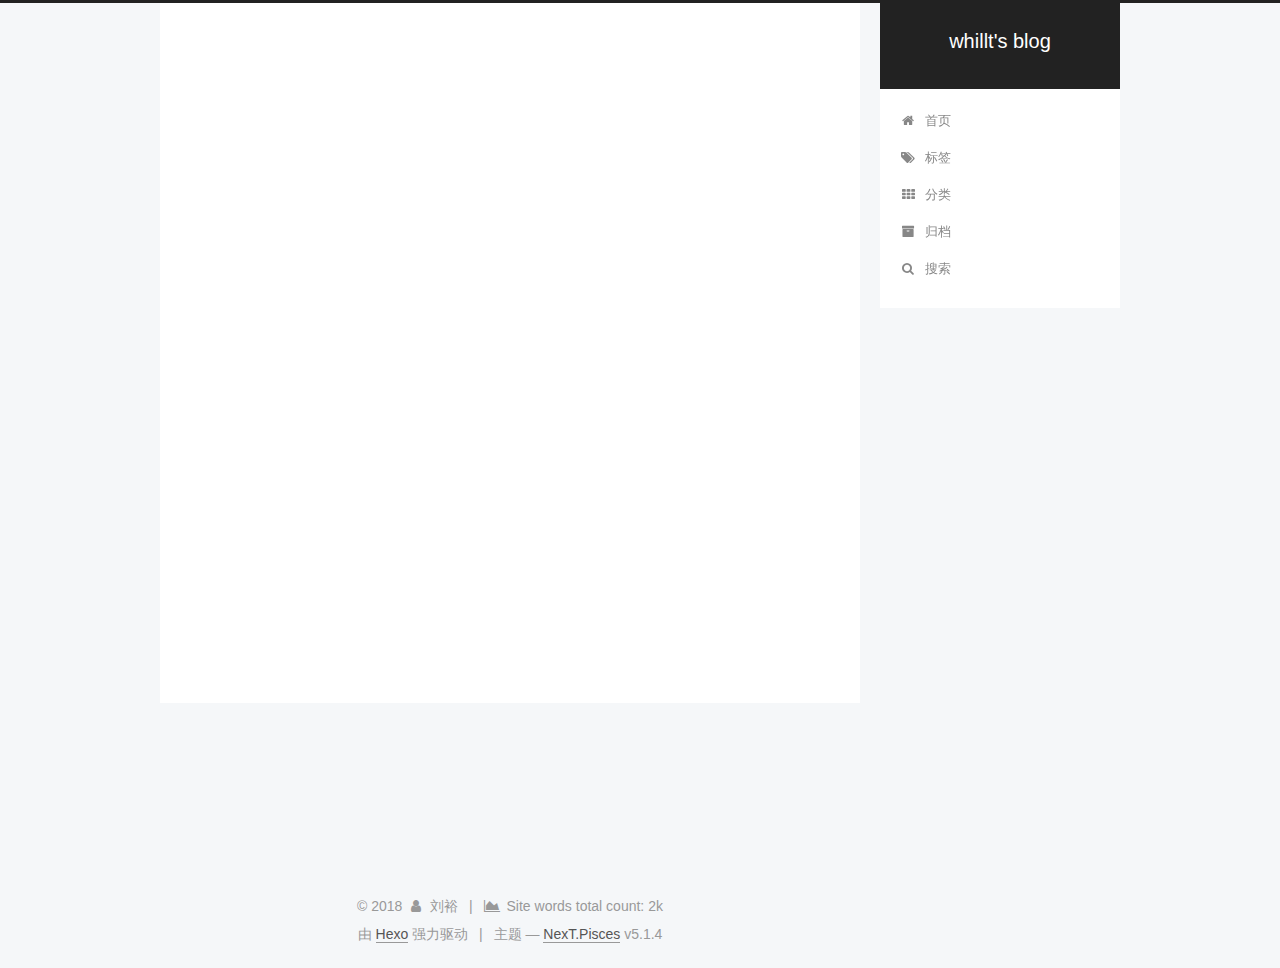
<file: tags/index.html>
<!DOCTYPE html>



  


<html class="theme-next pisces use-motion" lang="zh-Hans">
<head>
  <meta charset="UTF-8"/>
<meta http-equiv="X-UA-Compatible" content="IE=edge" />
<meta name="viewport" content="width=device-width, initial-scale=1, maximum-scale=1"/>
<meta name="theme-color" content="#222">









<meta http-equiv="Cache-Control" content="no-transform" />
<meta http-equiv="Cache-Control" content="no-siteapp" />
















  
  
  <link href="/lib/fancybox/source/jquery.fancybox.css?v=2.1.5" rel="stylesheet" type="text/css" />







<link href="/lib/font-awesome/css/font-awesome.min.css?v=4.6.2" rel="stylesheet" type="text/css" />

<link href="/css/main.css?v=5.1.4" rel="stylesheet" type="text/css" />


  <link rel="apple-touch-icon" sizes="180x180" href="/images/apple-touch-icon-next.png?v=5.1.4">


  <link rel="icon" type="image/png" sizes="32x32" href="/images/favicon-32x32-next.png?v=5.1.4">


  <link rel="icon" type="image/png" sizes="16x16" href="/images/favicon-16x16-next.png?v=5.1.4">


  <link rel="mask-icon" href="/images/logo.svg?v=5.1.4" color="#222">





  <meta name="keywords" content="Blog" />










<meta name="description" content="初来乍到 多多关照">
<meta property="og:type" content="website">
<meta property="og:title" content="tags">
<meta property="og:url" content="http://yoursite.com/tags/index.html">
<meta property="og:site_name" content="whillt&#39;s blog">
<meta property="og:description" content="初来乍到 多多关照">
<meta property="og:locale" content="zh-Hans">
<meta property="og:updated_time" content="2018-10-09T12:38:23.294Z">
<meta name="twitter:card" content="summary">
<meta name="twitter:title" content="tags">
<meta name="twitter:description" content="初来乍到 多多关照">



<script type="text/javascript" id="hexo.configurations">
  var NexT = window.NexT || {};
  var CONFIG = {
    root: '/',
    scheme: 'Pisces',
    version: '5.1.4',
    sidebar: {"position":"right","display":"post","offset":12,"b2t":false,"scrollpercent":false,"onmobile":false},
    fancybox: true,
    tabs: true,
    motion: {"enable":true,"async":false,"transition":{"post_block":"fadeIn","post_header":"slideDownIn","post_body":"slideDownIn","coll_header":"slideLeftIn","sidebar":"slideUpIn"}},
    duoshuo: {
      userId: '0',
      author: '博主'
    },
    algolia: {
      applicationID: '',
      apiKey: '',
      indexName: '',
      hits: {"per_page":10},
      labels: {"input_placeholder":"Search for Posts","hits_empty":"We didn't find any results for the search: ${query}","hits_stats":"${hits} results found in ${time} ms"}
    }
  };
</script>



  <link rel="canonical" href="http://yoursite.com/tags/"/>





  <title>tags | whillt's blog</title>
  








</head>

<body itemscope itemtype="http://schema.org/WebPage" lang="zh-Hans">

  
  
    
  

  <div class="container sidebar-position-right page-post-detail">
    <div class="headband"></div>

    <header id="header" class="header" itemscope itemtype="http://schema.org/WPHeader">
      <div class="header-inner"><div class="site-brand-wrapper">
  <div class="site-meta ">
    

    <div class="custom-logo-site-title">
      <a href="/"  class="brand" rel="start">
        <span class="logo-line-before"><i></i></span>
        <span class="site-title">whillt's blog</span>
        <span class="logo-line-after"><i></i></span>
      </a>
    </div>
      
        <p class="site-subtitle"></p>
      
  </div>

  <div class="site-nav-toggle">
    <button>
      <span class="btn-bar"></span>
      <span class="btn-bar"></span>
      <span class="btn-bar"></span>
    </button>
  </div>
</div>

<nav class="site-nav">
  

  
    <ul id="menu" class="menu">
      
        
        <li class="menu-item menu-item-home">
          <a href="/" rel="section">
            
              <i class="menu-item-icon fa fa-fw fa-home"></i> <br />
            
            首页
          </a>
        </li>
      
        
        <li class="menu-item menu-item-tags">
          <a href="/tags/" rel="section">
            
              <i class="menu-item-icon fa fa-fw fa-tags"></i> <br />
            
            标签
          </a>
        </li>
      
        
        <li class="menu-item menu-item-categories">
          <a href="/categories/" rel="section">
            
              <i class="menu-item-icon fa fa-fw fa-th"></i> <br />
            
            分类
          </a>
        </li>
      
        
        <li class="menu-item menu-item-archives">
          <a href="/archives/" rel="section">
            
              <i class="menu-item-icon fa fa-fw fa-archive"></i> <br />
            
            归档
          </a>
        </li>
      

      
        <li class="menu-item menu-item-search">
          
            <a href="javascript:;" class="popup-trigger">
          
            
              <i class="menu-item-icon fa fa-search fa-fw"></i> <br />
            
            搜索
          </a>
        </li>
      
    </ul>
  

  
    <div class="site-search">
      
  
  <div class="algolia-popup popup search-popup">
    <div class="algolia-search">
      <div class="algolia-search-input-icon">
        <i class="fa fa-search"></i>
      </div>
      <div class="algolia-search-input" id="algolia-search-input"></div>
    </div>

    <div class="algolia-results">
      <div id="algolia-stats"></div>
      <div id="algolia-hits"></div>
      <div id="algolia-pagination" class="algolia-pagination"></div>
    </div>

    <span class="popup-btn-close">
      <i class="fa fa-times-circle"></i>
    </span>
  </div>




    </div>
  
</nav>



 </div>
    </header>

    <main id="main" class="main">
      <div class="main-inner">
        <div class="content-wrap">
          <div id="content" class="content">
            

  <div id="posts" class="posts-expand">
    
    
    
    <div class="post-block page">
      <header class="post-header">

	<h1 class="post-title" itemprop="name headline">tags</h1>



</header>

      
      
      
      <div class="post-body">
        
        
          
        
      </div>
      
      
      
    </div>
    
    
    
  </div>


          </div>
          


          

  



        </div>
        
          
  
  <div class="sidebar-toggle">
    <div class="sidebar-toggle-line-wrap">
      <span class="sidebar-toggle-line sidebar-toggle-line-first"></span>
      <span class="sidebar-toggle-line sidebar-toggle-line-middle"></span>
      <span class="sidebar-toggle-line sidebar-toggle-line-last"></span>
    </div>
  </div>

  <aside id="sidebar" class="sidebar">
    
    <div class="sidebar-inner">

      

      

      <section class="site-overview-wrap sidebar-panel sidebar-panel-active">
        <div class="site-overview">
          <div class="site-author motion-element" itemprop="author" itemscope itemtype="http://schema.org/Person">
            
              <img class="site-author-image" itemprop="image"
                src="/images/avatar.gif"
                alt="刘裕" />
            
              <p class="site-author-name" itemprop="name">刘裕</p>
              <p class="site-description motion-element" itemprop="description">初来乍到 多多关照</p>
          </div>

          <nav class="site-state motion-element">

            
              <div class="site-state-item site-state-posts">
              
                <a href="/archives/">
              
                  <span class="site-state-item-count">4</span>
                  <span class="site-state-item-name">日志</span>
                </a>
              </div>
            

            

            
              
              
              <div class="site-state-item site-state-tags">
                
                  <span class="site-state-item-count">3</span>
                  <span class="site-state-item-name">标签</span>
                
              </div>
            

          </nav>

          

          
            <div class="links-of-author motion-element">
                
                  <span class="links-of-author-item">
                    <a href="https://github.com/your-user-name" target="_blank" title="GitHub">
                      
                        <i class="fa fa-fw fa-globe"></i>GitHub</a>
                  </span>
                
                  <span class="links-of-author-item">
                    <a href="https://twitter.com/your-user-name" target="_blank" title="Twitter">
                      
                        <i class="fa fa-fw fa-globe"></i>Twitter</a>
                  </span>
                
                  <span class="links-of-author-item">
                    <a href="http://weibo.com/your-user-name" target="_blank" title="微博">
                      
                        <i class="fa fa-fw fa-globe"></i>微博</a>
                  </span>
                
                  <span class="links-of-author-item">
                    <a href="http://douban.com/people/your-user-name" target="_blank" title="豆瓣">
                      
                        <i class="fa fa-fw fa-globe"></i>豆瓣</a>
                  </span>
                
                  <span class="links-of-author-item">
                    <a href="http://www.zhihu.com/people/your-user-name" target="_blank" title="知乎">
                      
                        <i class="fa fa-fw fa-globe"></i>知乎</a>
                  </span>
                
            </div>
          

          
          

          
          

          

        </div>
      </section>

      

      

    </div>
  </aside>


        
      </div>
    </main>

    <footer id="footer" class="footer">
      <div class="footer-inner">
        <div class="copyright">&copy; <span itemprop="copyrightYear">2018</span>
  <span class="with-love">
    <i class="fa fa-user"></i>
  </span>
  <span class="author" itemprop="copyrightHolder">刘裕</span>

  
    <span class="post-meta-divider">|</span>
    <span class="post-meta-item-icon">
      <i class="fa fa-area-chart"></i>
    </span>
    
      <span class="post-meta-item-text">Site words total count&#58;</span>
    
    <span title="Site words total count">2k</span>
  
</div>


  <div class="powered-by">由 <a class="theme-link" target="_blank" href="https://hexo.io">Hexo</a> 强力驱动</div>



  <span class="post-meta-divider">|</span>



  <div class="theme-info">主题 &mdash; <a class="theme-link" target="_blank" href="https://github.com/iissnan/hexo-theme-next">NexT.Pisces</a> v5.1.4</div>




        







        
      </div>
    </footer>

    
      <div class="back-to-top">
        <i class="fa fa-arrow-up"></i>
        
      </div>
    

    

  </div>

  

<script type="text/javascript">
  if (Object.prototype.toString.call(window.Promise) !== '[object Function]') {
    window.Promise = null;
  }
</script>









  












  
  
    <script type="text/javascript" src="/lib/jquery/index.js?v=2.1.3"></script>
  

  
  
    <script type="text/javascript" src="/lib/fastclick/lib/fastclick.min.js?v=1.0.6"></script>
  

  
  
    <script type="text/javascript" src="/lib/jquery_lazyload/jquery.lazyload.js?v=1.9.7"></script>
  

  
  
    <script type="text/javascript" src="/lib/velocity/velocity.min.js?v=1.2.1"></script>
  

  
  
    <script type="text/javascript" src="/lib/velocity/velocity.ui.min.js?v=1.2.1"></script>
  

  
  
    <script type="text/javascript" src="/lib/fancybox/source/jquery.fancybox.pack.js?v=2.1.5"></script>
  


  


  <script type="text/javascript" src="/js/src/utils.js?v=5.1.4"></script>

  <script type="text/javascript" src="/js/src/motion.js?v=5.1.4"></script>



  
  


  <script type="text/javascript" src="/js/src/affix.js?v=5.1.4"></script>

  <script type="text/javascript" src="/js/src/schemes/pisces.js?v=5.1.4"></script>



  
  <script type="text/javascript" src="/js/src/scrollspy.js?v=5.1.4"></script>
<script type="text/javascript" src="/js/src/post-details.js?v=5.1.4"></script>



  


  <script type="text/javascript" src="/js/src/bootstrap.js?v=5.1.4"></script>



  


  




	





  





  












  

  <script type="text/javascript">
    // Popup Window;
    var isfetched = false;
    var isXml = true;
    // Search DB path;
    var search_path = "";
    if (search_path.length === 0) {
      search_path = "search.xml";
    } else if (/json$/i.test(search_path)) {
      isXml = false;
    }
    var path = "/" + search_path;
    // monitor main search box;

    var onPopupClose = function (e) {
      $('.popup').hide();
      $('#local-search-input').val('');
      $('.search-result-list').remove();
      $('#no-result').remove();
      $(".local-search-pop-overlay").remove();
      $('body').css('overflow', '');
    }

    function proceedsearch() {
      $("body")
        .append('<div class="search-popup-overlay local-search-pop-overlay"></div>')
        .css('overflow', 'hidden');
      $('.search-popup-overlay').click(onPopupClose);
      $('.popup').toggle();
      var $localSearchInput = $('#local-search-input');
      $localSearchInput.attr("autocapitalize", "none");
      $localSearchInput.attr("autocorrect", "off");
      $localSearchInput.focus();
    }

    // search function;
    var searchFunc = function(path, search_id, content_id) {
      'use strict';

      // start loading animation
      $("body")
        .append('<div class="search-popup-overlay local-search-pop-overlay">' +
          '<div id="search-loading-icon">' +
          '<i class="fa fa-spinner fa-pulse fa-5x fa-fw"></i>' +
          '</div>' +
          '</div>')
        .css('overflow', 'hidden');
      $("#search-loading-icon").css('margin', '20% auto 0 auto').css('text-align', 'center');

      $.ajax({
        url: path,
        dataType: isXml ? "xml" : "json",
        async: true,
        success: function(res) {
          // get the contents from search data
          isfetched = true;
          $('.popup').detach().appendTo('.header-inner');
          var datas = isXml ? $("entry", res).map(function() {
            return {
              title: $("title", this).text(),
              content: $("content",this).text(),
              url: $("url" , this).text()
            };
          }).get() : res;
          var input = document.getElementById(search_id);
          var resultContent = document.getElementById(content_id);
          var inputEventFunction = function() {
            var searchText = input.value.trim().toLowerCase();
            var keywords = searchText.split(/[\s\-]+/);
            if (keywords.length > 1) {
              keywords.push(searchText);
            }
            var resultItems = [];
            if (searchText.length > 0) {
              // perform local searching
              datas.forEach(function(data) {
                var isMatch = false;
                var hitCount = 0;
                var searchTextCount = 0;
                var title = data.title.trim();
                var titleInLowerCase = title.toLowerCase();
                var content = data.content.trim().replace(/<[^>]+>/g,"");
                var contentInLowerCase = content.toLowerCase();
                var articleUrl = decodeURIComponent(data.url);
                var indexOfTitle = [];
                var indexOfContent = [];
                // only match articles with not empty titles
                if(title != '') {
                  keywords.forEach(function(keyword) {
                    function getIndexByWord(word, text, caseSensitive) {
                      var wordLen = word.length;
                      if (wordLen === 0) {
                        return [];
                      }
                      var startPosition = 0, position = [], index = [];
                      if (!caseSensitive) {
                        text = text.toLowerCase();
                        word = word.toLowerCase();
                      }
                      while ((position = text.indexOf(word, startPosition)) > -1) {
                        index.push({position: position, word: word});
                        startPosition = position + wordLen;
                      }
                      return index;
                    }

                    indexOfTitle = indexOfTitle.concat(getIndexByWord(keyword, titleInLowerCase, false));
                    indexOfContent = indexOfContent.concat(getIndexByWord(keyword, contentInLowerCase, false));
                  });
                  if (indexOfTitle.length > 0 || indexOfContent.length > 0) {
                    isMatch = true;
                    hitCount = indexOfTitle.length + indexOfContent.length;
                  }
                }

                // show search results

                if (isMatch) {
                  // sort index by position of keyword

                  [indexOfTitle, indexOfContent].forEach(function (index) {
                    index.sort(function (itemLeft, itemRight) {
                      if (itemRight.position !== itemLeft.position) {
                        return itemRight.position - itemLeft.position;
                      } else {
                        return itemLeft.word.length - itemRight.word.length;
                      }
                    });
                  });

                  // merge hits into slices

                  function mergeIntoSlice(text, start, end, index) {
                    var item = index[index.length - 1];
                    var position = item.position;
                    var word = item.word;
                    var hits = [];
                    var searchTextCountInSlice = 0;
                    while (position + word.length <= end && index.length != 0) {
                      if (word === searchText) {
                        searchTextCountInSlice++;
                      }
                      hits.push({position: position, length: word.length});
                      var wordEnd = position + word.length;

                      // move to next position of hit

                      index.pop();
                      while (index.length != 0) {
                        item = index[index.length - 1];
                        position = item.position;
                        word = item.word;
                        if (wordEnd > position) {
                          index.pop();
                        } else {
                          break;
                        }
                      }
                    }
                    searchTextCount += searchTextCountInSlice;
                    return {
                      hits: hits,
                      start: start,
                      end: end,
                      searchTextCount: searchTextCountInSlice
                    };
                  }

                  var slicesOfTitle = [];
                  if (indexOfTitle.length != 0) {
                    slicesOfTitle.push(mergeIntoSlice(title, 0, title.length, indexOfTitle));
                  }

                  var slicesOfContent = [];
                  while (indexOfContent.length != 0) {
                    var item = indexOfContent[indexOfContent.length - 1];
                    var position = item.position;
                    var word = item.word;
                    // cut out 100 characters
                    var start = position - 20;
                    var end = position + 80;
                    if(start < 0){
                      start = 0;
                    }
                    if (end < position + word.length) {
                      end = position + word.length;
                    }
                    if(end > content.length){
                      end = content.length;
                    }
                    slicesOfContent.push(mergeIntoSlice(content, start, end, indexOfContent));
                  }

                  // sort slices in content by search text's count and hits' count

                  slicesOfContent.sort(function (sliceLeft, sliceRight) {
                    if (sliceLeft.searchTextCount !== sliceRight.searchTextCount) {
                      return sliceRight.searchTextCount - sliceLeft.searchTextCount;
                    } else if (sliceLeft.hits.length !== sliceRight.hits.length) {
                      return sliceRight.hits.length - sliceLeft.hits.length;
                    } else {
                      return sliceLeft.start - sliceRight.start;
                    }
                  });

                  // select top N slices in content

                  var upperBound = parseInt('1');
                  if (upperBound >= 0) {
                    slicesOfContent = slicesOfContent.slice(0, upperBound);
                  }

                  // highlight title and content

                  function highlightKeyword(text, slice) {
                    var result = '';
                    var prevEnd = slice.start;
                    slice.hits.forEach(function (hit) {
                      result += text.substring(prevEnd, hit.position);
                      var end = hit.position + hit.length;
                      result += '<b class="search-keyword">' + text.substring(hit.position, end) + '</b>';
                      prevEnd = end;
                    });
                    result += text.substring(prevEnd, slice.end);
                    return result;
                  }

                  var resultItem = '';

                  if (slicesOfTitle.length != 0) {
                    resultItem += "<li><a href='" + articleUrl + "' class='search-result-title'>" + highlightKeyword(title, slicesOfTitle[0]) + "</a>";
                  } else {
                    resultItem += "<li><a href='" + articleUrl + "' class='search-result-title'>" + title + "</a>";
                  }

                  slicesOfContent.forEach(function (slice) {
                    resultItem += "<a href='" + articleUrl + "'>" +
                      "<p class=\"search-result\">" + highlightKeyword(content, slice) +
                      "...</p>" + "</a>";
                  });

                  resultItem += "</li>";
                  resultItems.push({
                    item: resultItem,
                    searchTextCount: searchTextCount,
                    hitCount: hitCount,
                    id: resultItems.length
                  });
                }
              })
            };
            if (keywords.length === 1 && keywords[0] === "") {
              resultContent.innerHTML = '<div id="no-result"><i class="fa fa-search fa-5x" /></div>'
            } else if (resultItems.length === 0) {
              resultContent.innerHTML = '<div id="no-result"><i class="fa fa-frown-o fa-5x" /></div>'
            } else {
              resultItems.sort(function (resultLeft, resultRight) {
                if (resultLeft.searchTextCount !== resultRight.searchTextCount) {
                  return resultRight.searchTextCount - resultLeft.searchTextCount;
                } else if (resultLeft.hitCount !== resultRight.hitCount) {
                  return resultRight.hitCount - resultLeft.hitCount;
                } else {
                  return resultRight.id - resultLeft.id;
                }
              });
              var searchResultList = '<ul class=\"search-result-list\">';
              resultItems.forEach(function (result) {
                searchResultList += result.item;
              })
              searchResultList += "</ul>";
              resultContent.innerHTML = searchResultList;
            }
          }

          if ('auto' === 'auto') {
            input.addEventListener('input', inputEventFunction);
          } else {
            $('.search-icon').click(inputEventFunction);
            input.addEventListener('keypress', function (event) {
              if (event.keyCode === 13) {
                inputEventFunction();
              }
            });
          }

          // remove loading animation
          $(".local-search-pop-overlay").remove();
          $('body').css('overflow', '');

          proceedsearch();
        }
      });
    }

    // handle and trigger popup window;
    $('.popup-trigger').click(function(e) {
      e.stopPropagation();
      if (isfetched === false) {
        searchFunc(path, 'local-search-input', 'local-search-result');
      } else {
        proceedsearch();
      };
    });

    $('.popup-btn-close').click(onPopupClose);
    $('.popup').click(function(e){
      e.stopPropagation();
    });
    $(document).on('keyup', function (event) {
      var shouldDismissSearchPopup = event.which === 27 &&
        $('.search-popup').is(':visible');
      if (shouldDismissSearchPopup) {
        onPopupClose();
      }
    });
  </script>




  
  
  
  <link rel="stylesheet" href="/lib/algolia-instant-search/instantsearch.min.css">

  
  
  <script src="/lib/algolia-instant-search/instantsearch.min.js"></script>
  

  <script src="/js/src/algolia-search.js?v=5.1.4"></script>



  

  
  <script src="https://cdn1.lncld.net/static/js/av-core-mini-0.6.4.js"></script>
  <script>AV.initialize("zuDX6nOTpxC8CrkcrFTba2iI-gzGzoHsz", "yvUl9MzCAiGWOugfTvgdkqDA");</script>
  <script>
    function showTime(Counter) {
      var query = new AV.Query(Counter);
      var entries = [];
      var $visitors = $(".leancloud_visitors");

      $visitors.each(function () {
        entries.push( $(this).attr("id").trim() );
      });

      query.containedIn('url', entries);
      query.find()
        .done(function (results) {
          var COUNT_CONTAINER_REF = '.leancloud-visitors-count';

          if (results.length === 0) {
            $visitors.find(COUNT_CONTAINER_REF).text(0);
            return;
          }

          for (var i = 0; i < results.length; i++) {
            var item = results[i];
            var url = item.get('url');
            var time = item.get('time');
            var element = document.getElementById(url);

            $(element).find(COUNT_CONTAINER_REF).text(time);
          }
          for(var i = 0; i < entries.length; i++) {
            var url = entries[i];
            var element = document.getElementById(url);
            var countSpan = $(element).find(COUNT_CONTAINER_REF);
            if( countSpan.text() == '') {
              countSpan.text(0);
            }
          }
        })
        .fail(function (object, error) {
          console.log("Error: " + error.code + " " + error.message);
        });
    }

    function addCount(Counter) {
      var $visitors = $(".leancloud_visitors");
      var url = $visitors.attr('id').trim();
      var title = $visitors.attr('data-flag-title').trim();
      var query = new AV.Query(Counter);

      query.equalTo("url", url);
      query.find({
        success: function(results) {
          if (results.length > 0) {
            var counter = results[0];
            counter.fetchWhenSave(true);
            counter.increment("time");
            counter.save(null, {
              success: function(counter) {
                var $element = $(document.getElementById(url));
                $element.find('.leancloud-visitors-count').text(counter.get('time'));
              },
              error: function(counter, error) {
                console.log('Failed to save Visitor num, with error message: ' + error.message);
              }
            });
          } else {
            var newcounter = new Counter();
            /* Set ACL */
            var acl = new AV.ACL();
            acl.setPublicReadAccess(true);
            acl.setPublicWriteAccess(true);
            newcounter.setACL(acl);
            /* End Set ACL */
            newcounter.set("title", title);
            newcounter.set("url", url);
            newcounter.set("time", 1);
            newcounter.save(null, {
              success: function(newcounter) {
                var $element = $(document.getElementById(url));
                $element.find('.leancloud-visitors-count').text(newcounter.get('time'));
              },
              error: function(newcounter, error) {
                console.log('Failed to create');
              }
            });
          }
        },
        error: function(error) {
          console.log('Error:' + error.code + " " + error.message);
        }
      });
    }

    $(function() {
      var Counter = AV.Object.extend("Counter");
      if ($('.leancloud_visitors').length == 1) {
        addCount(Counter);
      } else if ($('.post-title-link').length > 1) {
        showTime(Counter);
      }
    });
  </script>



  

  
<script>
(function(){
    var bp = document.createElement('script');
    var curProtocol = window.location.protocol.split(':')[0];
    if (curProtocol === 'https') {
        bp.src = 'https://zz.bdstatic.com/linksubmit/push.js';        
    }
    else {
        bp.src = 'http://push.zhanzhang.baidu.com/push.js';
    }
    var s = document.getElementsByTagName("script")[0];
    s.parentNode.insertBefore(bp, s);
})();
</script>


  
  

  

  

  

</body>
</html>
</file>
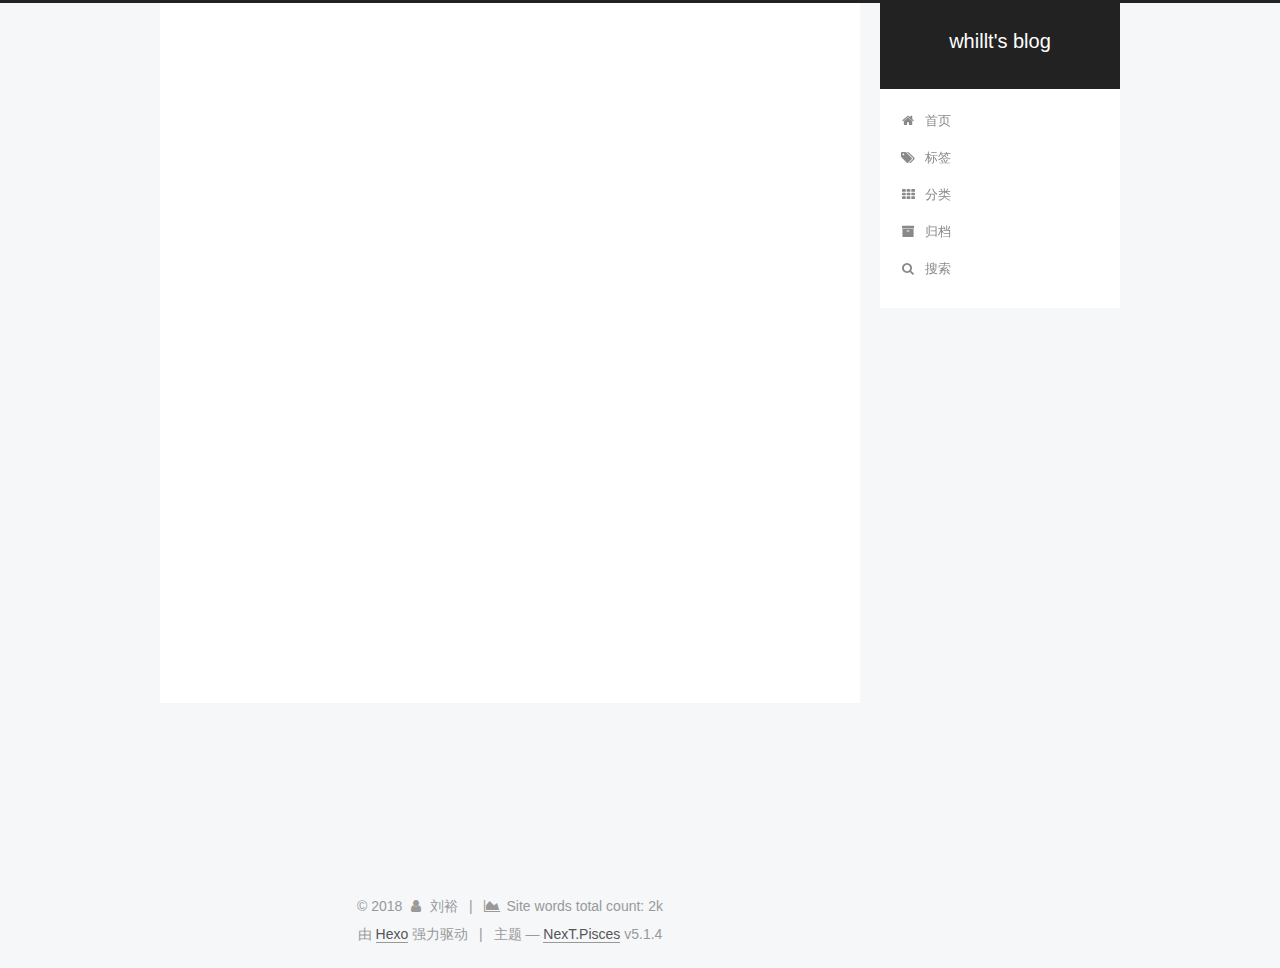
<file: archives/2018/index.html>
<!DOCTYPE html>



  


<html class="theme-next pisces use-motion" lang="zh-Hans">
<head>
  <meta charset="UTF-8"/>
<meta http-equiv="X-UA-Compatible" content="IE=edge" />
<meta name="viewport" content="width=device-width, initial-scale=1, maximum-scale=1"/>
<meta name="theme-color" content="#222">









<meta http-equiv="Cache-Control" content="no-transform" />
<meta http-equiv="Cache-Control" content="no-siteapp" />
















  
  
  <link href="/lib/fancybox/source/jquery.fancybox.css?v=2.1.5" rel="stylesheet" type="text/css" />







<link href="/lib/font-awesome/css/font-awesome.min.css?v=4.6.2" rel="stylesheet" type="text/css" />

<link href="/css/main.css?v=5.1.4" rel="stylesheet" type="text/css" />


  <link rel="apple-touch-icon" sizes="180x180" href="/images/apple-touch-icon-next.png?v=5.1.4">


  <link rel="icon" type="image/png" sizes="32x32" href="/images/favicon-32x32-next.png?v=5.1.4">


  <link rel="icon" type="image/png" sizes="16x16" href="/images/favicon-16x16-next.png?v=5.1.4">


  <link rel="mask-icon" href="/images/logo.svg?v=5.1.4" color="#222">





  <meta name="keywords" content="Blog" />










<meta name="description" content="初来乍到 多多关照">
<meta property="og:type" content="website">
<meta property="og:title" content="whillt&#39;s blog">
<meta property="og:url" content="http://yoursite.com/archives/2018/index.html">
<meta property="og:site_name" content="whillt&#39;s blog">
<meta property="og:description" content="初来乍到 多多关照">
<meta property="og:locale" content="zh-Hans">
<meta name="twitter:card" content="summary">
<meta name="twitter:title" content="whillt&#39;s blog">
<meta name="twitter:description" content="初来乍到 多多关照">



<script type="text/javascript" id="hexo.configurations">
  var NexT = window.NexT || {};
  var CONFIG = {
    root: '/',
    scheme: 'Pisces',
    version: '5.1.4',
    sidebar: {"position":"right","display":"post","offset":12,"b2t":false,"scrollpercent":false,"onmobile":false},
    fancybox: true,
    tabs: true,
    motion: {"enable":true,"async":false,"transition":{"post_block":"fadeIn","post_header":"slideDownIn","post_body":"slideDownIn","coll_header":"slideLeftIn","sidebar":"slideUpIn"}},
    duoshuo: {
      userId: '0',
      author: '博主'
    },
    algolia: {
      applicationID: '',
      apiKey: '',
      indexName: '',
      hits: {"per_page":10},
      labels: {"input_placeholder":"Search for Posts","hits_empty":"We didn't find any results for the search: ${query}","hits_stats":"${hits} results found in ${time} ms"}
    }
  };
</script>



  <link rel="canonical" href="http://yoursite.com/archives/2018/"/>





  <title>归档 | whillt's blog</title>
  








</head>

<body itemscope itemtype="http://schema.org/WebPage" lang="zh-Hans">

  
  
    
  

  <div class="container sidebar-position-right page-archive">
    <div class="headband"></div>

    <header id="header" class="header" itemscope itemtype="http://schema.org/WPHeader">
      <div class="header-inner"><div class="site-brand-wrapper">
  <div class="site-meta ">
    

    <div class="custom-logo-site-title">
      <a href="/"  class="brand" rel="start">
        <span class="logo-line-before"><i></i></span>
        <span class="site-title">whillt's blog</span>
        <span class="logo-line-after"><i></i></span>
      </a>
    </div>
      
        <p class="site-subtitle"></p>
      
  </div>

  <div class="site-nav-toggle">
    <button>
      <span class="btn-bar"></span>
      <span class="btn-bar"></span>
      <span class="btn-bar"></span>
    </button>
  </div>
</div>

<nav class="site-nav">
  

  
    <ul id="menu" class="menu">
      
        
        <li class="menu-item menu-item-home">
          <a href="/" rel="section">
            
              <i class="menu-item-icon fa fa-fw fa-home"></i> <br />
            
            首页
          </a>
        </li>
      
        
        <li class="menu-item menu-item-tags">
          <a href="/tags/" rel="section">
            
              <i class="menu-item-icon fa fa-fw fa-tags"></i> <br />
            
            标签
          </a>
        </li>
      
        
        <li class="menu-item menu-item-categories">
          <a href="/categories/" rel="section">
            
              <i class="menu-item-icon fa fa-fw fa-th"></i> <br />
            
            分类
          </a>
        </li>
      
        
        <li class="menu-item menu-item-archives">
          <a href="/archives/" rel="section">
            
              <i class="menu-item-icon fa fa-fw fa-archive"></i> <br />
            
            归档
          </a>
        </li>
      

      
        <li class="menu-item menu-item-search">
          
            <a href="javascript:;" class="popup-trigger">
          
            
              <i class="menu-item-icon fa fa-search fa-fw"></i> <br />
            
            搜索
          </a>
        </li>
      
    </ul>
  

  
    <div class="site-search">
      
  
  <div class="algolia-popup popup search-popup">
    <div class="algolia-search">
      <div class="algolia-search-input-icon">
        <i class="fa fa-search"></i>
      </div>
      <div class="algolia-search-input" id="algolia-search-input"></div>
    </div>

    <div class="algolia-results">
      <div id="algolia-stats"></div>
      <div id="algolia-hits"></div>
      <div id="algolia-pagination" class="algolia-pagination"></div>
    </div>

    <span class="popup-btn-close">
      <i class="fa fa-times-circle"></i>
    </span>
  </div>




    </div>
  
</nav>



 </div>
    </header>

    <main id="main" class="main">
      <div class="main-inner">
        <div class="content-wrap">
          <div id="content" class="content">
            

  
  
  
  <div class="post-block archive">
    <div id="posts" class="posts-collapse">
      <span class="archive-move-on"></span>

      <span class="archive-page-counter">
        
        
        
          
        
        嗯..! 目前共计 4 篇日志。 继续努力。
      </span>

      

        
        
        

        
          
          <div class="collection-title">
            <h1 class="archive-year" id="archive-year-2018">2018</h1>
          </div>
        
        

        

  <article class="post post-type-tags" itemscope itemtype="http://schema.org/Article">
    <header class="post-header">

      <h2 class="post-title">
        
            <a class="post-title-link" href="/2018/10/10/Kafka设计解析(二)-kafka high availability/" itemprop="url">
              
                <span itemprop="name">kafka设计解析(二)-kafka high availabilty</span>
              
            </a>
        
      </h2>

      <div class="post-meta">
        <time class="post-time" itemprop="dateCreated"
              datetime="2018-10-10T11:57:50+08:00"
              content="2018-10-10" >
          10-10
        </time>
      </div>

    </header>
  </article>



      

        
        
        

        
        

        

  <article class="post post-type-tags" itemscope itemtype="http://schema.org/Article">
    <header class="post-header">

      <h2 class="post-title">
        
            <a class="post-title-link" href="/2018/10/10/kafka基础介绍/" itemprop="url">
              
                <span itemprop="name">kafka基础介绍</span>
              
            </a>
        
      </h2>

      <div class="post-meta">
        <time class="post-time" itemprop="dateCreated"
              datetime="2018-10-10T11:57:50+08:00"
              content="2018-10-10" >
          10-10
        </time>
      </div>

    </header>
  </article>



      

        
        
        

        
        

        

  <article class="post post-type-tags" itemscope itemtype="http://schema.org/Article">
    <header class="post-header">

      <h2 class="post-title">
        
            <a class="post-title-link" href="/2018/10/09/JDK8 lamdbda表达式/" itemprop="url">
              
                <span itemprop="name">JDK8 lambda表达式</span>
              
            </a>
        
      </h2>

      <div class="post-meta">
        <time class="post-time" itemprop="dateCreated"
              datetime="2018-10-09T15:15:50+08:00"
              content="2018-10-09" >
          10-09
        </time>
      </div>

    </header>
  </article>



      

        
        
        

        
        

        

  <article class="post post-type-tags" itemscope itemtype="http://schema.org/Article">
    <header class="post-header">

      <h2 class="post-title">
        
            <a class="post-title-link" href="/2018/10/09/单机百万并发--操作系统研究/" itemprop="url">
              
                <span itemprop="name">单机百万并发长连接</span>
              
            </a>
        
      </h2>

      <div class="post-meta">
        <time class="post-time" itemprop="dateCreated"
              datetime="2018-10-09T15:10:50+08:00"
              content="2018-10-09" >
          10-09
        </time>
      </div>

    </header>
  </article>



      

    </div>
  </div>
  
  
  

  



          </div>
          


          

        </div>
        
          
  
  <div class="sidebar-toggle">
    <div class="sidebar-toggle-line-wrap">
      <span class="sidebar-toggle-line sidebar-toggle-line-first"></span>
      <span class="sidebar-toggle-line sidebar-toggle-line-middle"></span>
      <span class="sidebar-toggle-line sidebar-toggle-line-last"></span>
    </div>
  </div>

  <aside id="sidebar" class="sidebar">
    
    <div class="sidebar-inner">

      

      

      <section class="site-overview-wrap sidebar-panel sidebar-panel-active">
        <div class="site-overview">
          <div class="site-author motion-element" itemprop="author" itemscope itemtype="http://schema.org/Person">
            
              <img class="site-author-image" itemprop="image"
                src="/images/avatar.gif"
                alt="刘裕" />
            
              <p class="site-author-name" itemprop="name">刘裕</p>
              <p class="site-description motion-element" itemprop="description">初来乍到 多多关照</p>
          </div>

          <nav class="site-state motion-element">

            
              <div class="site-state-item site-state-posts">
              
                <a href="/archives/">
              
                  <span class="site-state-item-count">4</span>
                  <span class="site-state-item-name">日志</span>
                </a>
              </div>
            

            

            
              
              
              <div class="site-state-item site-state-tags">
                
                  <span class="site-state-item-count">3</span>
                  <span class="site-state-item-name">标签</span>
                
              </div>
            

          </nav>

          

          
            <div class="links-of-author motion-element">
                
                  <span class="links-of-author-item">
                    <a href="https://github.com/your-user-name" target="_blank" title="GitHub">
                      
                        <i class="fa fa-fw fa-globe"></i>GitHub</a>
                  </span>
                
                  <span class="links-of-author-item">
                    <a href="https://twitter.com/your-user-name" target="_blank" title="Twitter">
                      
                        <i class="fa fa-fw fa-globe"></i>Twitter</a>
                  </span>
                
                  <span class="links-of-author-item">
                    <a href="http://weibo.com/your-user-name" target="_blank" title="微博">
                      
                        <i class="fa fa-fw fa-globe"></i>微博</a>
                  </span>
                
                  <span class="links-of-author-item">
                    <a href="http://douban.com/people/your-user-name" target="_blank" title="豆瓣">
                      
                        <i class="fa fa-fw fa-globe"></i>豆瓣</a>
                  </span>
                
                  <span class="links-of-author-item">
                    <a href="http://www.zhihu.com/people/your-user-name" target="_blank" title="知乎">
                      
                        <i class="fa fa-fw fa-globe"></i>知乎</a>
                  </span>
                
            </div>
          

          
          

          
          

          

        </div>
      </section>

      

      

    </div>
  </aside>


        
      </div>
    </main>

    <footer id="footer" class="footer">
      <div class="footer-inner">
        <div class="copyright">&copy; <span itemprop="copyrightYear">2018</span>
  <span class="with-love">
    <i class="fa fa-user"></i>
  </span>
  <span class="author" itemprop="copyrightHolder">刘裕</span>

  
    <span class="post-meta-divider">|</span>
    <span class="post-meta-item-icon">
      <i class="fa fa-area-chart"></i>
    </span>
    
      <span class="post-meta-item-text">Site words total count&#58;</span>
    
    <span title="Site words total count">2k</span>
  
</div>


  <div class="powered-by">由 <a class="theme-link" target="_blank" href="https://hexo.io">Hexo</a> 强力驱动</div>



  <span class="post-meta-divider">|</span>



  <div class="theme-info">主题 &mdash; <a class="theme-link" target="_blank" href="https://github.com/iissnan/hexo-theme-next">NexT.Pisces</a> v5.1.4</div>




        







        
      </div>
    </footer>

    
      <div class="back-to-top">
        <i class="fa fa-arrow-up"></i>
        
      </div>
    

    

  </div>

  

<script type="text/javascript">
  if (Object.prototype.toString.call(window.Promise) !== '[object Function]') {
    window.Promise = null;
  }
</script>









  












  
  
    <script type="text/javascript" src="/lib/jquery/index.js?v=2.1.3"></script>
  

  
  
    <script type="text/javascript" src="/lib/fastclick/lib/fastclick.min.js?v=1.0.6"></script>
  

  
  
    <script type="text/javascript" src="/lib/jquery_lazyload/jquery.lazyload.js?v=1.9.7"></script>
  

  
  
    <script type="text/javascript" src="/lib/velocity/velocity.min.js?v=1.2.1"></script>
  

  
  
    <script type="text/javascript" src="/lib/velocity/velocity.ui.min.js?v=1.2.1"></script>
  

  
  
    <script type="text/javascript" src="/lib/fancybox/source/jquery.fancybox.pack.js?v=2.1.5"></script>
  


  


  <script type="text/javascript" src="/js/src/utils.js?v=5.1.4"></script>

  <script type="text/javascript" src="/js/src/motion.js?v=5.1.4"></script>



  
  


  <script type="text/javascript" src="/js/src/affix.js?v=5.1.4"></script>

  <script type="text/javascript" src="/js/src/schemes/pisces.js?v=5.1.4"></script>



  

  


  <script type="text/javascript" src="/js/src/bootstrap.js?v=5.1.4"></script>



  


  




	





  





  












  

  <script type="text/javascript">
    // Popup Window;
    var isfetched = false;
    var isXml = true;
    // Search DB path;
    var search_path = "";
    if (search_path.length === 0) {
      search_path = "search.xml";
    } else if (/json$/i.test(search_path)) {
      isXml = false;
    }
    var path = "/" + search_path;
    // monitor main search box;

    var onPopupClose = function (e) {
      $('.popup').hide();
      $('#local-search-input').val('');
      $('.search-result-list').remove();
      $('#no-result').remove();
      $(".local-search-pop-overlay").remove();
      $('body').css('overflow', '');
    }

    function proceedsearch() {
      $("body")
        .append('<div class="search-popup-overlay local-search-pop-overlay"></div>')
        .css('overflow', 'hidden');
      $('.search-popup-overlay').click(onPopupClose);
      $('.popup').toggle();
      var $localSearchInput = $('#local-search-input');
      $localSearchInput.attr("autocapitalize", "none");
      $localSearchInput.attr("autocorrect", "off");
      $localSearchInput.focus();
    }

    // search function;
    var searchFunc = function(path, search_id, content_id) {
      'use strict';

      // start loading animation
      $("body")
        .append('<div class="search-popup-overlay local-search-pop-overlay">' +
          '<div id="search-loading-icon">' +
          '<i class="fa fa-spinner fa-pulse fa-5x fa-fw"></i>' +
          '</div>' +
          '</div>')
        .css('overflow', 'hidden');
      $("#search-loading-icon").css('margin', '20% auto 0 auto').css('text-align', 'center');

      $.ajax({
        url: path,
        dataType: isXml ? "xml" : "json",
        async: true,
        success: function(res) {
          // get the contents from search data
          isfetched = true;
          $('.popup').detach().appendTo('.header-inner');
          var datas = isXml ? $("entry", res).map(function() {
            return {
              title: $("title", this).text(),
              content: $("content",this).text(),
              url: $("url" , this).text()
            };
          }).get() : res;
          var input = document.getElementById(search_id);
          var resultContent = document.getElementById(content_id);
          var inputEventFunction = function() {
            var searchText = input.value.trim().toLowerCase();
            var keywords = searchText.split(/[\s\-]+/);
            if (keywords.length > 1) {
              keywords.push(searchText);
            }
            var resultItems = [];
            if (searchText.length > 0) {
              // perform local searching
              datas.forEach(function(data) {
                var isMatch = false;
                var hitCount = 0;
                var searchTextCount = 0;
                var title = data.title.trim();
                var titleInLowerCase = title.toLowerCase();
                var content = data.content.trim().replace(/<[^>]+>/g,"");
                var contentInLowerCase = content.toLowerCase();
                var articleUrl = decodeURIComponent(data.url);
                var indexOfTitle = [];
                var indexOfContent = [];
                // only match articles with not empty titles
                if(title != '') {
                  keywords.forEach(function(keyword) {
                    function getIndexByWord(word, text, caseSensitive) {
                      var wordLen = word.length;
                      if (wordLen === 0) {
                        return [];
                      }
                      var startPosition = 0, position = [], index = [];
                      if (!caseSensitive) {
                        text = text.toLowerCase();
                        word = word.toLowerCase();
                      }
                      while ((position = text.indexOf(word, startPosition)) > -1) {
                        index.push({position: position, word: word});
                        startPosition = position + wordLen;
                      }
                      return index;
                    }

                    indexOfTitle = indexOfTitle.concat(getIndexByWord(keyword, titleInLowerCase, false));
                    indexOfContent = indexOfContent.concat(getIndexByWord(keyword, contentInLowerCase, false));
                  });
                  if (indexOfTitle.length > 0 || indexOfContent.length > 0) {
                    isMatch = true;
                    hitCount = indexOfTitle.length + indexOfContent.length;
                  }
                }

                // show search results

                if (isMatch) {
                  // sort index by position of keyword

                  [indexOfTitle, indexOfContent].forEach(function (index) {
                    index.sort(function (itemLeft, itemRight) {
                      if (itemRight.position !== itemLeft.position) {
                        return itemRight.position - itemLeft.position;
                      } else {
                        return itemLeft.word.length - itemRight.word.length;
                      }
                    });
                  });

                  // merge hits into slices

                  function mergeIntoSlice(text, start, end, index) {
                    var item = index[index.length - 1];
                    var position = item.position;
                    var word = item.word;
                    var hits = [];
                    var searchTextCountInSlice = 0;
                    while (position + word.length <= end && index.length != 0) {
                      if (word === searchText) {
                        searchTextCountInSlice++;
                      }
                      hits.push({position: position, length: word.length});
                      var wordEnd = position + word.length;

                      // move to next position of hit

                      index.pop();
                      while (index.length != 0) {
                        item = index[index.length - 1];
                        position = item.position;
                        word = item.word;
                        if (wordEnd > position) {
                          index.pop();
                        } else {
                          break;
                        }
                      }
                    }
                    searchTextCount += searchTextCountInSlice;
                    return {
                      hits: hits,
                      start: start,
                      end: end,
                      searchTextCount: searchTextCountInSlice
                    };
                  }

                  var slicesOfTitle = [];
                  if (indexOfTitle.length != 0) {
                    slicesOfTitle.push(mergeIntoSlice(title, 0, title.length, indexOfTitle));
                  }

                  var slicesOfContent = [];
                  while (indexOfContent.length != 0) {
                    var item = indexOfContent[indexOfContent.length - 1];
                    var position = item.position;
                    var word = item.word;
                    // cut out 100 characters
                    var start = position - 20;
                    var end = position + 80;
                    if(start < 0){
                      start = 0;
                    }
                    if (end < position + word.length) {
                      end = position + word.length;
                    }
                    if(end > content.length){
                      end = content.length;
                    }
                    slicesOfContent.push(mergeIntoSlice(content, start, end, indexOfContent));
                  }

                  // sort slices in content by search text's count and hits' count

                  slicesOfContent.sort(function (sliceLeft, sliceRight) {
                    if (sliceLeft.searchTextCount !== sliceRight.searchTextCount) {
                      return sliceRight.searchTextCount - sliceLeft.searchTextCount;
                    } else if (sliceLeft.hits.length !== sliceRight.hits.length) {
                      return sliceRight.hits.length - sliceLeft.hits.length;
                    } else {
                      return sliceLeft.start - sliceRight.start;
                    }
                  });

                  // select top N slices in content

                  var upperBound = parseInt('1');
                  if (upperBound >= 0) {
                    slicesOfContent = slicesOfContent.slice(0, upperBound);
                  }

                  // highlight title and content

                  function highlightKeyword(text, slice) {
                    var result = '';
                    var prevEnd = slice.start;
                    slice.hits.forEach(function (hit) {
                      result += text.substring(prevEnd, hit.position);
                      var end = hit.position + hit.length;
                      result += '<b class="search-keyword">' + text.substring(hit.position, end) + '</b>';
                      prevEnd = end;
                    });
                    result += text.substring(prevEnd, slice.end);
                    return result;
                  }

                  var resultItem = '';

                  if (slicesOfTitle.length != 0) {
                    resultItem += "<li><a href='" + articleUrl + "' class='search-result-title'>" + highlightKeyword(title, slicesOfTitle[0]) + "</a>";
                  } else {
                    resultItem += "<li><a href='" + articleUrl + "' class='search-result-title'>" + title + "</a>";
                  }

                  slicesOfContent.forEach(function (slice) {
                    resultItem += "<a href='" + articleUrl + "'>" +
                      "<p class=\"search-result\">" + highlightKeyword(content, slice) +
                      "...</p>" + "</a>";
                  });

                  resultItem += "</li>";
                  resultItems.push({
                    item: resultItem,
                    searchTextCount: searchTextCount,
                    hitCount: hitCount,
                    id: resultItems.length
                  });
                }
              })
            };
            if (keywords.length === 1 && keywords[0] === "") {
              resultContent.innerHTML = '<div id="no-result"><i class="fa fa-search fa-5x" /></div>'
            } else if (resultItems.length === 0) {
              resultContent.innerHTML = '<div id="no-result"><i class="fa fa-frown-o fa-5x" /></div>'
            } else {
              resultItems.sort(function (resultLeft, resultRight) {
                if (resultLeft.searchTextCount !== resultRight.searchTextCount) {
                  return resultRight.searchTextCount - resultLeft.searchTextCount;
                } else if (resultLeft.hitCount !== resultRight.hitCount) {
                  return resultRight.hitCount - resultLeft.hitCount;
                } else {
                  return resultRight.id - resultLeft.id;
                }
              });
              var searchResultList = '<ul class=\"search-result-list\">';
              resultItems.forEach(function (result) {
                searchResultList += result.item;
              })
              searchResultList += "</ul>";
              resultContent.innerHTML = searchResultList;
            }
          }

          if ('auto' === 'auto') {
            input.addEventListener('input', inputEventFunction);
          } else {
            $('.search-icon').click(inputEventFunction);
            input.addEventListener('keypress', function (event) {
              if (event.keyCode === 13) {
                inputEventFunction();
              }
            });
          }

          // remove loading animation
          $(".local-search-pop-overlay").remove();
          $('body').css('overflow', '');

          proceedsearch();
        }
      });
    }

    // handle and trigger popup window;
    $('.popup-trigger').click(function(e) {
      e.stopPropagation();
      if (isfetched === false) {
        searchFunc(path, 'local-search-input', 'local-search-result');
      } else {
        proceedsearch();
      };
    });

    $('.popup-btn-close').click(onPopupClose);
    $('.popup').click(function(e){
      e.stopPropagation();
    });
    $(document).on('keyup', function (event) {
      var shouldDismissSearchPopup = event.which === 27 &&
        $('.search-popup').is(':visible');
      if (shouldDismissSearchPopup) {
        onPopupClose();
      }
    });
  </script>




  
  
  
  <link rel="stylesheet" href="/lib/algolia-instant-search/instantsearch.min.css">

  
  
  <script src="/lib/algolia-instant-search/instantsearch.min.js"></script>
  

  <script src="/js/src/algolia-search.js?v=5.1.4"></script>



  

  
  <script src="https://cdn1.lncld.net/static/js/av-core-mini-0.6.4.js"></script>
  <script>AV.initialize("zuDX6nOTpxC8CrkcrFTba2iI-gzGzoHsz", "yvUl9MzCAiGWOugfTvgdkqDA");</script>
  <script>
    function showTime(Counter) {
      var query = new AV.Query(Counter);
      var entries = [];
      var $visitors = $(".leancloud_visitors");

      $visitors.each(function () {
        entries.push( $(this).attr("id").trim() );
      });

      query.containedIn('url', entries);
      query.find()
        .done(function (results) {
          var COUNT_CONTAINER_REF = '.leancloud-visitors-count';

          if (results.length === 0) {
            $visitors.find(COUNT_CONTAINER_REF).text(0);
            return;
          }

          for (var i = 0; i < results.length; i++) {
            var item = results[i];
            var url = item.get('url');
            var time = item.get('time');
            var element = document.getElementById(url);

            $(element).find(COUNT_CONTAINER_REF).text(time);
          }
          for(var i = 0; i < entries.length; i++) {
            var url = entries[i];
            var element = document.getElementById(url);
            var countSpan = $(element).find(COUNT_CONTAINER_REF);
            if( countSpan.text() == '') {
              countSpan.text(0);
            }
          }
        })
        .fail(function (object, error) {
          console.log("Error: " + error.code + " " + error.message);
        });
    }

    function addCount(Counter) {
      var $visitors = $(".leancloud_visitors");
      var url = $visitors.attr('id').trim();
      var title = $visitors.attr('data-flag-title').trim();
      var query = new AV.Query(Counter);

      query.equalTo("url", url);
      query.find({
        success: function(results) {
          if (results.length > 0) {
            var counter = results[0];
            counter.fetchWhenSave(true);
            counter.increment("time");
            counter.save(null, {
              success: function(counter) {
                var $element = $(document.getElementById(url));
                $element.find('.leancloud-visitors-count').text(counter.get('time'));
              },
              error: function(counter, error) {
                console.log('Failed to save Visitor num, with error message: ' + error.message);
              }
            });
          } else {
            var newcounter = new Counter();
            /* Set ACL */
            var acl = new AV.ACL();
            acl.setPublicReadAccess(true);
            acl.setPublicWriteAccess(true);
            newcounter.setACL(acl);
            /* End Set ACL */
            newcounter.set("title", title);
            newcounter.set("url", url);
            newcounter.set("time", 1);
            newcounter.save(null, {
              success: function(newcounter) {
                var $element = $(document.getElementById(url));
                $element.find('.leancloud-visitors-count').text(newcounter.get('time'));
              },
              error: function(newcounter, error) {
                console.log('Failed to create');
              }
            });
          }
        },
        error: function(error) {
          console.log('Error:' + error.code + " " + error.message);
        }
      });
    }

    $(function() {
      var Counter = AV.Object.extend("Counter");
      if ($('.leancloud_visitors').length == 1) {
        addCount(Counter);
      } else if ($('.post-title-link').length > 1) {
        showTime(Counter);
      }
    });
  </script>



  

  
<script>
(function(){
    var bp = document.createElement('script');
    var curProtocol = window.location.protocol.split(':')[0];
    if (curProtocol === 'https') {
        bp.src = 'https://zz.bdstatic.com/linksubmit/push.js';        
    }
    else {
        bp.src = 'http://push.zhanzhang.baidu.com/push.js';
    }
    var s = document.getElementsByTagName("script")[0];
    s.parentNode.insertBefore(bp, s);
})();
</script>


  
  

  

  

  

</body>
</html>
</file>
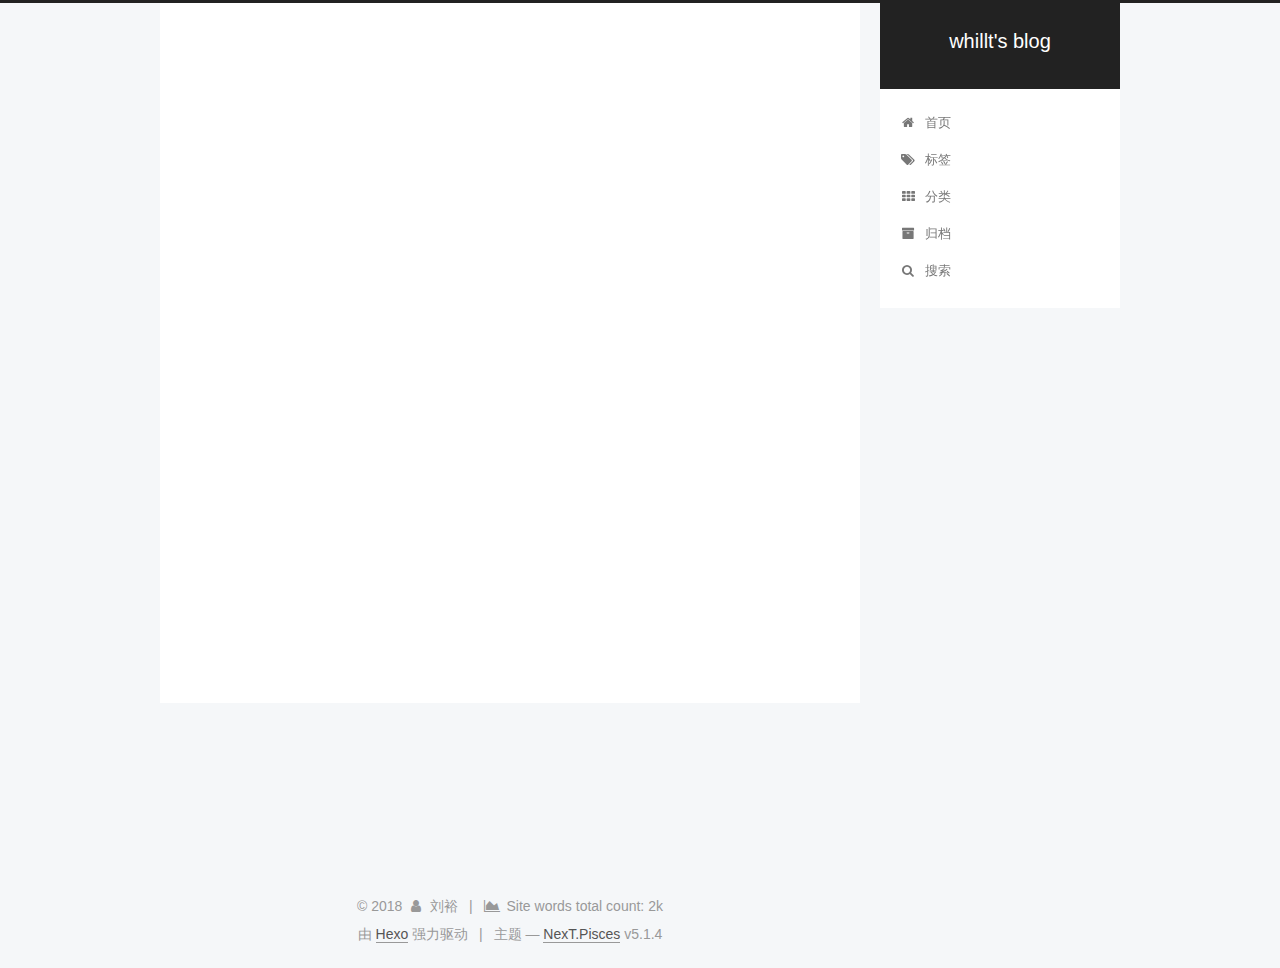
<file: tags/JAVA/index.html>
<!DOCTYPE html>



  


<html class="theme-next pisces use-motion" lang="zh-Hans">
<head>
  <meta charset="UTF-8"/>
<meta http-equiv="X-UA-Compatible" content="IE=edge" />
<meta name="viewport" content="width=device-width, initial-scale=1, maximum-scale=1"/>
<meta name="theme-color" content="#222">









<meta http-equiv="Cache-Control" content="no-transform" />
<meta http-equiv="Cache-Control" content="no-siteapp" />
















  
  
  <link href="/lib/fancybox/source/jquery.fancybox.css?v=2.1.5" rel="stylesheet" type="text/css" />







<link href="/lib/font-awesome/css/font-awesome.min.css?v=4.6.2" rel="stylesheet" type="text/css" />

<link href="/css/main.css?v=5.1.4" rel="stylesheet" type="text/css" />


  <link rel="apple-touch-icon" sizes="180x180" href="/images/apple-touch-icon-next.png?v=5.1.4">


  <link rel="icon" type="image/png" sizes="32x32" href="/images/favicon-32x32-next.png?v=5.1.4">


  <link rel="icon" type="image/png" sizes="16x16" href="/images/favicon-16x16-next.png?v=5.1.4">


  <link rel="mask-icon" href="/images/logo.svg?v=5.1.4" color="#222">





  <meta name="keywords" content="Blog" />










<meta name="description" content="初来乍到 多多关照">
<meta property="og:type" content="website">
<meta property="og:title" content="whillt&#39;s blog">
<meta property="og:url" content="http://yoursite.com/tags/JAVA/index.html">
<meta property="og:site_name" content="whillt&#39;s blog">
<meta property="og:description" content="初来乍到 多多关照">
<meta property="og:locale" content="zh-Hans">
<meta name="twitter:card" content="summary">
<meta name="twitter:title" content="whillt&#39;s blog">
<meta name="twitter:description" content="初来乍到 多多关照">



<script type="text/javascript" id="hexo.configurations">
  var NexT = window.NexT || {};
  var CONFIG = {
    root: '/',
    scheme: 'Pisces',
    version: '5.1.4',
    sidebar: {"position":"right","display":"post","offset":12,"b2t":false,"scrollpercent":false,"onmobile":false},
    fancybox: true,
    tabs: true,
    motion: {"enable":true,"async":false,"transition":{"post_block":"fadeIn","post_header":"slideDownIn","post_body":"slideDownIn","coll_header":"slideLeftIn","sidebar":"slideUpIn"}},
    duoshuo: {
      userId: '0',
      author: '博主'
    },
    algolia: {
      applicationID: '',
      apiKey: '',
      indexName: '',
      hits: {"per_page":10},
      labels: {"input_placeholder":"Search for Posts","hits_empty":"We didn't find any results for the search: ${query}","hits_stats":"${hits} results found in ${time} ms"}
    }
  };
</script>



  <link rel="canonical" href="http://yoursite.com/tags/JAVA/"/>





  <title>标签: JAVA | whillt's blog</title>
  








</head>

<body itemscope itemtype="http://schema.org/WebPage" lang="zh-Hans">

  
  
    
  

  <div class="container sidebar-position-right ">
    <div class="headband"></div>

    <header id="header" class="header" itemscope itemtype="http://schema.org/WPHeader">
      <div class="header-inner"><div class="site-brand-wrapper">
  <div class="site-meta ">
    

    <div class="custom-logo-site-title">
      <a href="/"  class="brand" rel="start">
        <span class="logo-line-before"><i></i></span>
        <span class="site-title">whillt's blog</span>
        <span class="logo-line-after"><i></i></span>
      </a>
    </div>
      
        <p class="site-subtitle"></p>
      
  </div>

  <div class="site-nav-toggle">
    <button>
      <span class="btn-bar"></span>
      <span class="btn-bar"></span>
      <span class="btn-bar"></span>
    </button>
  </div>
</div>

<nav class="site-nav">
  

  
    <ul id="menu" class="menu">
      
        
        <li class="menu-item menu-item-home">
          <a href="/" rel="section">
            
              <i class="menu-item-icon fa fa-fw fa-home"></i> <br />
            
            首页
          </a>
        </li>
      
        
        <li class="menu-item menu-item-tags">
          <a href="/tags/" rel="section">
            
              <i class="menu-item-icon fa fa-fw fa-tags"></i> <br />
            
            标签
          </a>
        </li>
      
        
        <li class="menu-item menu-item-categories">
          <a href="/categories/" rel="section">
            
              <i class="menu-item-icon fa fa-fw fa-th"></i> <br />
            
            分类
          </a>
        </li>
      
        
        <li class="menu-item menu-item-archives">
          <a href="/archives/" rel="section">
            
              <i class="menu-item-icon fa fa-fw fa-archive"></i> <br />
            
            归档
          </a>
        </li>
      

      
        <li class="menu-item menu-item-search">
          
            <a href="javascript:;" class="popup-trigger">
          
            
              <i class="menu-item-icon fa fa-search fa-fw"></i> <br />
            
            搜索
          </a>
        </li>
      
    </ul>
  

  
    <div class="site-search">
      
  
  <div class="algolia-popup popup search-popup">
    <div class="algolia-search">
      <div class="algolia-search-input-icon">
        <i class="fa fa-search"></i>
      </div>
      <div class="algolia-search-input" id="algolia-search-input"></div>
    </div>

    <div class="algolia-results">
      <div id="algolia-stats"></div>
      <div id="algolia-hits"></div>
      <div id="algolia-pagination" class="algolia-pagination"></div>
    </div>

    <span class="popup-btn-close">
      <i class="fa fa-times-circle"></i>
    </span>
  </div>




    </div>
  
</nav>



 </div>
    </header>

    <main id="main" class="main">
      <div class="main-inner">
        <div class="content-wrap">
          <div id="content" class="content">
            

  
  
  
  <div class="post-block tag">

    <div id="posts" class="posts-collapse">
      <div class="collection-title">
        <h1>JAVA<small>标签</small>
        </h1>
      </div>

      
        

  <article class="post post-type-tags" itemscope itemtype="http://schema.org/Article">
    <header class="post-header">

      <h2 class="post-title">
        
            <a class="post-title-link" href="/2018/10/10/Kafka设计解析(二)-kafka high availability/" itemprop="url">
              
                <span itemprop="name">kafka设计解析(二)-kafka high availabilty</span>
              
            </a>
        
      </h2>

      <div class="post-meta">
        <time class="post-time" itemprop="dateCreated"
              datetime="2018-10-10T11:57:50+08:00"
              content="2018-10-10" >
          10-10
        </time>
      </div>

    </header>
  </article>


      
        

  <article class="post post-type-tags" itemscope itemtype="http://schema.org/Article">
    <header class="post-header">

      <h2 class="post-title">
        
            <a class="post-title-link" href="/2018/10/09/JDK8 lamdbda表达式/" itemprop="url">
              
                <span itemprop="name">JDK8 lambda表达式</span>
              
            </a>
        
      </h2>

      <div class="post-meta">
        <time class="post-time" itemprop="dateCreated"
              datetime="2018-10-09T15:15:50+08:00"
              content="2018-10-09" >
          10-09
        </time>
      </div>

    </header>
  </article>


      
    </div>

  </div>
  
  
  

  


          </div>
          


          

        </div>
        
          
  
  <div class="sidebar-toggle">
    <div class="sidebar-toggle-line-wrap">
      <span class="sidebar-toggle-line sidebar-toggle-line-first"></span>
      <span class="sidebar-toggle-line sidebar-toggle-line-middle"></span>
      <span class="sidebar-toggle-line sidebar-toggle-line-last"></span>
    </div>
  </div>

  <aside id="sidebar" class="sidebar">
    
    <div class="sidebar-inner">

      

      

      <section class="site-overview-wrap sidebar-panel sidebar-panel-active">
        <div class="site-overview">
          <div class="site-author motion-element" itemprop="author" itemscope itemtype="http://schema.org/Person">
            
              <img class="site-author-image" itemprop="image"
                src="/images/avatar.gif"
                alt="刘裕" />
            
              <p class="site-author-name" itemprop="name">刘裕</p>
              <p class="site-description motion-element" itemprop="description">初来乍到 多多关照</p>
          </div>

          <nav class="site-state motion-element">

            
              <div class="site-state-item site-state-posts">
              
                <a href="/archives/">
              
                  <span class="site-state-item-count">4</span>
                  <span class="site-state-item-name">日志</span>
                </a>
              </div>
            

            

            
              
              
              <div class="site-state-item site-state-tags">
                
                  <span class="site-state-item-count">3</span>
                  <span class="site-state-item-name">标签</span>
                
              </div>
            

          </nav>

          

          
            <div class="links-of-author motion-element">
                
                  <span class="links-of-author-item">
                    <a href="https://github.com/your-user-name" target="_blank" title="GitHub">
                      
                        <i class="fa fa-fw fa-globe"></i>GitHub</a>
                  </span>
                
                  <span class="links-of-author-item">
                    <a href="https://twitter.com/your-user-name" target="_blank" title="Twitter">
                      
                        <i class="fa fa-fw fa-globe"></i>Twitter</a>
                  </span>
                
                  <span class="links-of-author-item">
                    <a href="http://weibo.com/your-user-name" target="_blank" title="微博">
                      
                        <i class="fa fa-fw fa-globe"></i>微博</a>
                  </span>
                
                  <span class="links-of-author-item">
                    <a href="http://douban.com/people/your-user-name" target="_blank" title="豆瓣">
                      
                        <i class="fa fa-fw fa-globe"></i>豆瓣</a>
                  </span>
                
                  <span class="links-of-author-item">
                    <a href="http://www.zhihu.com/people/your-user-name" target="_blank" title="知乎">
                      
                        <i class="fa fa-fw fa-globe"></i>知乎</a>
                  </span>
                
            </div>
          

          
          

          
          

          

        </div>
      </section>

      

      

    </div>
  </aside>


        
      </div>
    </main>

    <footer id="footer" class="footer">
      <div class="footer-inner">
        <div class="copyright">&copy; <span itemprop="copyrightYear">2018</span>
  <span class="with-love">
    <i class="fa fa-user"></i>
  </span>
  <span class="author" itemprop="copyrightHolder">刘裕</span>

  
    <span class="post-meta-divider">|</span>
    <span class="post-meta-item-icon">
      <i class="fa fa-area-chart"></i>
    </span>
    
      <span class="post-meta-item-text">Site words total count&#58;</span>
    
    <span title="Site words total count">2k</span>
  
</div>


  <div class="powered-by">由 <a class="theme-link" target="_blank" href="https://hexo.io">Hexo</a> 强力驱动</div>



  <span class="post-meta-divider">|</span>



  <div class="theme-info">主题 &mdash; <a class="theme-link" target="_blank" href="https://github.com/iissnan/hexo-theme-next">NexT.Pisces</a> v5.1.4</div>




        







        
      </div>
    </footer>

    
      <div class="back-to-top">
        <i class="fa fa-arrow-up"></i>
        
      </div>
    

    

  </div>

  

<script type="text/javascript">
  if (Object.prototype.toString.call(window.Promise) !== '[object Function]') {
    window.Promise = null;
  }
</script>









  












  
  
    <script type="text/javascript" src="/lib/jquery/index.js?v=2.1.3"></script>
  

  
  
    <script type="text/javascript" src="/lib/fastclick/lib/fastclick.min.js?v=1.0.6"></script>
  

  
  
    <script type="text/javascript" src="/lib/jquery_lazyload/jquery.lazyload.js?v=1.9.7"></script>
  

  
  
    <script type="text/javascript" src="/lib/velocity/velocity.min.js?v=1.2.1"></script>
  

  
  
    <script type="text/javascript" src="/lib/velocity/velocity.ui.min.js?v=1.2.1"></script>
  

  
  
    <script type="text/javascript" src="/lib/fancybox/source/jquery.fancybox.pack.js?v=2.1.5"></script>
  


  


  <script type="text/javascript" src="/js/src/utils.js?v=5.1.4"></script>

  <script type="text/javascript" src="/js/src/motion.js?v=5.1.4"></script>



  
  


  <script type="text/javascript" src="/js/src/affix.js?v=5.1.4"></script>

  <script type="text/javascript" src="/js/src/schemes/pisces.js?v=5.1.4"></script>



  

  


  <script type="text/javascript" src="/js/src/bootstrap.js?v=5.1.4"></script>



  


  




	





  





  












  

  <script type="text/javascript">
    // Popup Window;
    var isfetched = false;
    var isXml = true;
    // Search DB path;
    var search_path = "";
    if (search_path.length === 0) {
      search_path = "search.xml";
    } else if (/json$/i.test(search_path)) {
      isXml = false;
    }
    var path = "/" + search_path;
    // monitor main search box;

    var onPopupClose = function (e) {
      $('.popup').hide();
      $('#local-search-input').val('');
      $('.search-result-list').remove();
      $('#no-result').remove();
      $(".local-search-pop-overlay").remove();
      $('body').css('overflow', '');
    }

    function proceedsearch() {
      $("body")
        .append('<div class="search-popup-overlay local-search-pop-overlay"></div>')
        .css('overflow', 'hidden');
      $('.search-popup-overlay').click(onPopupClose);
      $('.popup').toggle();
      var $localSearchInput = $('#local-search-input');
      $localSearchInput.attr("autocapitalize", "none");
      $localSearchInput.attr("autocorrect", "off");
      $localSearchInput.focus();
    }

    // search function;
    var searchFunc = function(path, search_id, content_id) {
      'use strict';

      // start loading animation
      $("body")
        .append('<div class="search-popup-overlay local-search-pop-overlay">' +
          '<div id="search-loading-icon">' +
          '<i class="fa fa-spinner fa-pulse fa-5x fa-fw"></i>' +
          '</div>' +
          '</div>')
        .css('overflow', 'hidden');
      $("#search-loading-icon").css('margin', '20% auto 0 auto').css('text-align', 'center');

      $.ajax({
        url: path,
        dataType: isXml ? "xml" : "json",
        async: true,
        success: function(res) {
          // get the contents from search data
          isfetched = true;
          $('.popup').detach().appendTo('.header-inner');
          var datas = isXml ? $("entry", res).map(function() {
            return {
              title: $("title", this).text(),
              content: $("content",this).text(),
              url: $("url" , this).text()
            };
          }).get() : res;
          var input = document.getElementById(search_id);
          var resultContent = document.getElementById(content_id);
          var inputEventFunction = function() {
            var searchText = input.value.trim().toLowerCase();
            var keywords = searchText.split(/[\s\-]+/);
            if (keywords.length > 1) {
              keywords.push(searchText);
            }
            var resultItems = [];
            if (searchText.length > 0) {
              // perform local searching
              datas.forEach(function(data) {
                var isMatch = false;
                var hitCount = 0;
                var searchTextCount = 0;
                var title = data.title.trim();
                var titleInLowerCase = title.toLowerCase();
                var content = data.content.trim().replace(/<[^>]+>/g,"");
                var contentInLowerCase = content.toLowerCase();
                var articleUrl = decodeURIComponent(data.url);
                var indexOfTitle = [];
                var indexOfContent = [];
                // only match articles with not empty titles
                if(title != '') {
                  keywords.forEach(function(keyword) {
                    function getIndexByWord(word, text, caseSensitive) {
                      var wordLen = word.length;
                      if (wordLen === 0) {
                        return [];
                      }
                      var startPosition = 0, position = [], index = [];
                      if (!caseSensitive) {
                        text = text.toLowerCase();
                        word = word.toLowerCase();
                      }
                      while ((position = text.indexOf(word, startPosition)) > -1) {
                        index.push({position: position, word: word});
                        startPosition = position + wordLen;
                      }
                      return index;
                    }

                    indexOfTitle = indexOfTitle.concat(getIndexByWord(keyword, titleInLowerCase, false));
                    indexOfContent = indexOfContent.concat(getIndexByWord(keyword, contentInLowerCase, false));
                  });
                  if (indexOfTitle.length > 0 || indexOfContent.length > 0) {
                    isMatch = true;
                    hitCount = indexOfTitle.length + indexOfContent.length;
                  }
                }

                // show search results

                if (isMatch) {
                  // sort index by position of keyword

                  [indexOfTitle, indexOfContent].forEach(function (index) {
                    index.sort(function (itemLeft, itemRight) {
                      if (itemRight.position !== itemLeft.position) {
                        return itemRight.position - itemLeft.position;
                      } else {
                        return itemLeft.word.length - itemRight.word.length;
                      }
                    });
                  });

                  // merge hits into slices

                  function mergeIntoSlice(text, start, end, index) {
                    var item = index[index.length - 1];
                    var position = item.position;
                    var word = item.word;
                    var hits = [];
                    var searchTextCountInSlice = 0;
                    while (position + word.length <= end && index.length != 0) {
                      if (word === searchText) {
                        searchTextCountInSlice++;
                      }
                      hits.push({position: position, length: word.length});
                      var wordEnd = position + word.length;

                      // move to next position of hit

                      index.pop();
                      while (index.length != 0) {
                        item = index[index.length - 1];
                        position = item.position;
                        word = item.word;
                        if (wordEnd > position) {
                          index.pop();
                        } else {
                          break;
                        }
                      }
                    }
                    searchTextCount += searchTextCountInSlice;
                    return {
                      hits: hits,
                      start: start,
                      end: end,
                      searchTextCount: searchTextCountInSlice
                    };
                  }

                  var slicesOfTitle = [];
                  if (indexOfTitle.length != 0) {
                    slicesOfTitle.push(mergeIntoSlice(title, 0, title.length, indexOfTitle));
                  }

                  var slicesOfContent = [];
                  while (indexOfContent.length != 0) {
                    var item = indexOfContent[indexOfContent.length - 1];
                    var position = item.position;
                    var word = item.word;
                    // cut out 100 characters
                    var start = position - 20;
                    var end = position + 80;
                    if(start < 0){
                      start = 0;
                    }
                    if (end < position + word.length) {
                      end = position + word.length;
                    }
                    if(end > content.length){
                      end = content.length;
                    }
                    slicesOfContent.push(mergeIntoSlice(content, start, end, indexOfContent));
                  }

                  // sort slices in content by search text's count and hits' count

                  slicesOfContent.sort(function (sliceLeft, sliceRight) {
                    if (sliceLeft.searchTextCount !== sliceRight.searchTextCount) {
                      return sliceRight.searchTextCount - sliceLeft.searchTextCount;
                    } else if (sliceLeft.hits.length !== sliceRight.hits.length) {
                      return sliceRight.hits.length - sliceLeft.hits.length;
                    } else {
                      return sliceLeft.start - sliceRight.start;
                    }
                  });

                  // select top N slices in content

                  var upperBound = parseInt('1');
                  if (upperBound >= 0) {
                    slicesOfContent = slicesOfContent.slice(0, upperBound);
                  }

                  // highlight title and content

                  function highlightKeyword(text, slice) {
                    var result = '';
                    var prevEnd = slice.start;
                    slice.hits.forEach(function (hit) {
                      result += text.substring(prevEnd, hit.position);
                      var end = hit.position + hit.length;
                      result += '<b class="search-keyword">' + text.substring(hit.position, end) + '</b>';
                      prevEnd = end;
                    });
                    result += text.substring(prevEnd, slice.end);
                    return result;
                  }

                  var resultItem = '';

                  if (slicesOfTitle.length != 0) {
                    resultItem += "<li><a href='" + articleUrl + "' class='search-result-title'>" + highlightKeyword(title, slicesOfTitle[0]) + "</a>";
                  } else {
                    resultItem += "<li><a href='" + articleUrl + "' class='search-result-title'>" + title + "</a>";
                  }

                  slicesOfContent.forEach(function (slice) {
                    resultItem += "<a href='" + articleUrl + "'>" +
                      "<p class=\"search-result\">" + highlightKeyword(content, slice) +
                      "...</p>" + "</a>";
                  });

                  resultItem += "</li>";
                  resultItems.push({
                    item: resultItem,
                    searchTextCount: searchTextCount,
                    hitCount: hitCount,
                    id: resultItems.length
                  });
                }
              })
            };
            if (keywords.length === 1 && keywords[0] === "") {
              resultContent.innerHTML = '<div id="no-result"><i class="fa fa-search fa-5x" /></div>'
            } else if (resultItems.length === 0) {
              resultContent.innerHTML = '<div id="no-result"><i class="fa fa-frown-o fa-5x" /></div>'
            } else {
              resultItems.sort(function (resultLeft, resultRight) {
                if (resultLeft.searchTextCount !== resultRight.searchTextCount) {
                  return resultRight.searchTextCount - resultLeft.searchTextCount;
                } else if (resultLeft.hitCount !== resultRight.hitCount) {
                  return resultRight.hitCount - resultLeft.hitCount;
                } else {
                  return resultRight.id - resultLeft.id;
                }
              });
              var searchResultList = '<ul class=\"search-result-list\">';
              resultItems.forEach(function (result) {
                searchResultList += result.item;
              })
              searchResultList += "</ul>";
              resultContent.innerHTML = searchResultList;
            }
          }

          if ('auto' === 'auto') {
            input.addEventListener('input', inputEventFunction);
          } else {
            $('.search-icon').click(inputEventFunction);
            input.addEventListener('keypress', function (event) {
              if (event.keyCode === 13) {
                inputEventFunction();
              }
            });
          }

          // remove loading animation
          $(".local-search-pop-overlay").remove();
          $('body').css('overflow', '');

          proceedsearch();
        }
      });
    }

    // handle and trigger popup window;
    $('.popup-trigger').click(function(e) {
      e.stopPropagation();
      if (isfetched === false) {
        searchFunc(path, 'local-search-input', 'local-search-result');
      } else {
        proceedsearch();
      };
    });

    $('.popup-btn-close').click(onPopupClose);
    $('.popup').click(function(e){
      e.stopPropagation();
    });
    $(document).on('keyup', function (event) {
      var shouldDismissSearchPopup = event.which === 27 &&
        $('.search-popup').is(':visible');
      if (shouldDismissSearchPopup) {
        onPopupClose();
      }
    });
  </script>




  
  
  
  <link rel="stylesheet" href="/lib/algolia-instant-search/instantsearch.min.css">

  
  
  <script src="/lib/algolia-instant-search/instantsearch.min.js"></script>
  

  <script src="/js/src/algolia-search.js?v=5.1.4"></script>



  

  
  <script src="https://cdn1.lncld.net/static/js/av-core-mini-0.6.4.js"></script>
  <script>AV.initialize("zuDX6nOTpxC8CrkcrFTba2iI-gzGzoHsz", "yvUl9MzCAiGWOugfTvgdkqDA");</script>
  <script>
    function showTime(Counter) {
      var query = new AV.Query(Counter);
      var entries = [];
      var $visitors = $(".leancloud_visitors");

      $visitors.each(function () {
        entries.push( $(this).attr("id").trim() );
      });

      query.containedIn('url', entries);
      query.find()
        .done(function (results) {
          var COUNT_CONTAINER_REF = '.leancloud-visitors-count';

          if (results.length === 0) {
            $visitors.find(COUNT_CONTAINER_REF).text(0);
            return;
          }

          for (var i = 0; i < results.length; i++) {
            var item = results[i];
            var url = item.get('url');
            var time = item.get('time');
            var element = document.getElementById(url);

            $(element).find(COUNT_CONTAINER_REF).text(time);
          }
          for(var i = 0; i < entries.length; i++) {
            var url = entries[i];
            var element = document.getElementById(url);
            var countSpan = $(element).find(COUNT_CONTAINER_REF);
            if( countSpan.text() == '') {
              countSpan.text(0);
            }
          }
        })
        .fail(function (object, error) {
          console.log("Error: " + error.code + " " + error.message);
        });
    }

    function addCount(Counter) {
      var $visitors = $(".leancloud_visitors");
      var url = $visitors.attr('id').trim();
      var title = $visitors.attr('data-flag-title').trim();
      var query = new AV.Query(Counter);

      query.equalTo("url", url);
      query.find({
        success: function(results) {
          if (results.length > 0) {
            var counter = results[0];
            counter.fetchWhenSave(true);
            counter.increment("time");
            counter.save(null, {
              success: function(counter) {
                var $element = $(document.getElementById(url));
                $element.find('.leancloud-visitors-count').text(counter.get('time'));
              },
              error: function(counter, error) {
                console.log('Failed to save Visitor num, with error message: ' + error.message);
              }
            });
          } else {
            var newcounter = new Counter();
            /* Set ACL */
            var acl = new AV.ACL();
            acl.setPublicReadAccess(true);
            acl.setPublicWriteAccess(true);
            newcounter.setACL(acl);
            /* End Set ACL */
            newcounter.set("title", title);
            newcounter.set("url", url);
            newcounter.set("time", 1);
            newcounter.save(null, {
              success: function(newcounter) {
                var $element = $(document.getElementById(url));
                $element.find('.leancloud-visitors-count').text(newcounter.get('time'));
              },
              error: function(newcounter, error) {
                console.log('Failed to create');
              }
            });
          }
        },
        error: function(error) {
          console.log('Error:' + error.code + " " + error.message);
        }
      });
    }

    $(function() {
      var Counter = AV.Object.extend("Counter");
      if ($('.leancloud_visitors').length == 1) {
        addCount(Counter);
      } else if ($('.post-title-link').length > 1) {
        showTime(Counter);
      }
    });
  </script>



  

  
<script>
(function(){
    var bp = document.createElement('script');
    var curProtocol = window.location.protocol.split(':')[0];
    if (curProtocol === 'https') {
        bp.src = 'https://zz.bdstatic.com/linksubmit/push.js';        
    }
    else {
        bp.src = 'http://push.zhanzhang.baidu.com/push.js';
    }
    var s = document.getElementsByTagName("script")[0];
    s.parentNode.insertBefore(bp, s);
})();
</script>


  
  

  

  

  

</body>
</html>
</file>
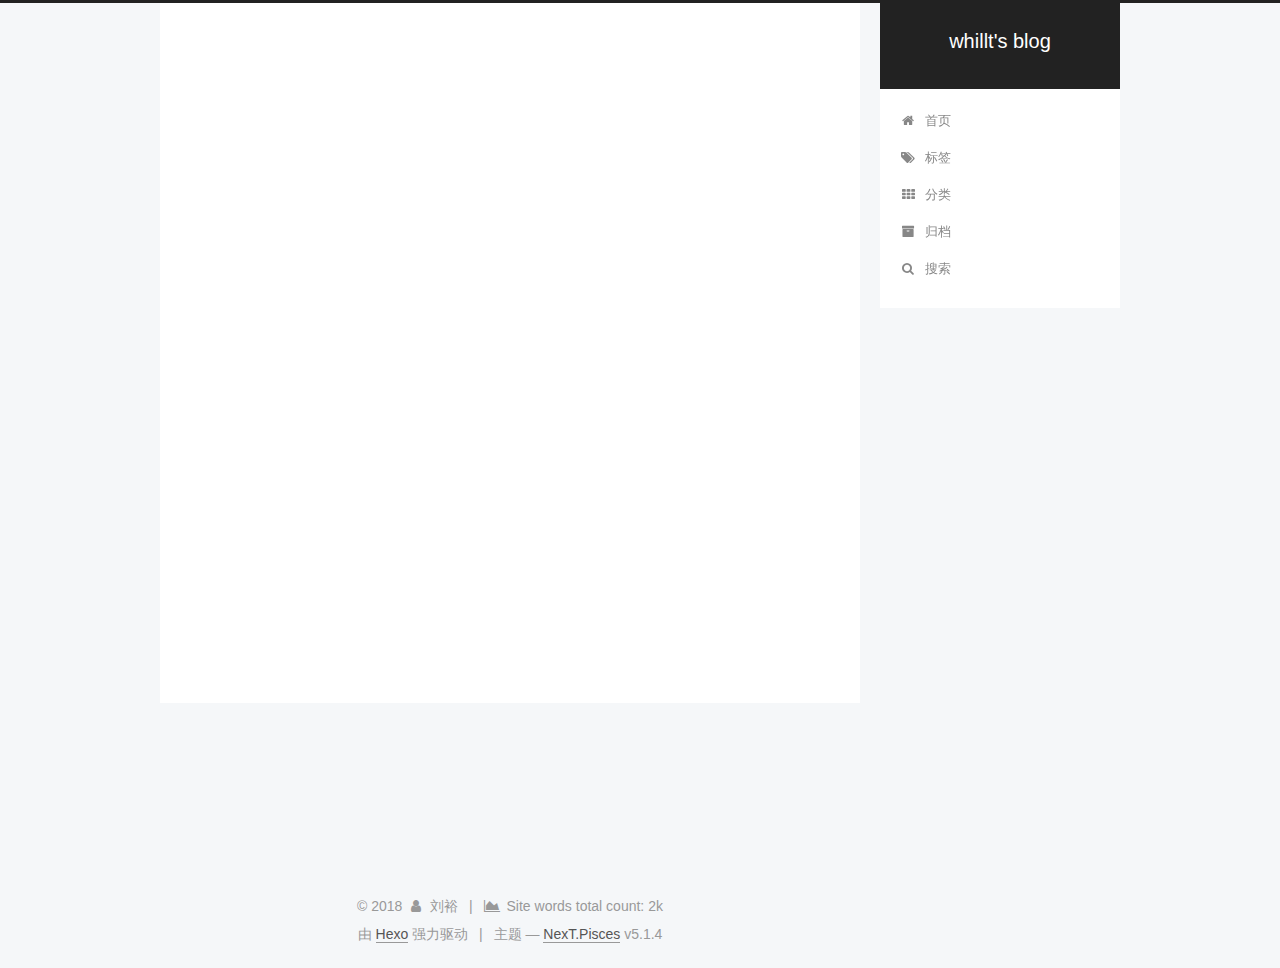
<file: tags/kafka/index.html>
<!DOCTYPE html>



  


<html class="theme-next pisces use-motion" lang="zh-Hans">
<head>
  <meta charset="UTF-8"/>
<meta http-equiv="X-UA-Compatible" content="IE=edge" />
<meta name="viewport" content="width=device-width, initial-scale=1, maximum-scale=1"/>
<meta name="theme-color" content="#222">









<meta http-equiv="Cache-Control" content="no-transform" />
<meta http-equiv="Cache-Control" content="no-siteapp" />
















  
  
  <link href="/lib/fancybox/source/jquery.fancybox.css?v=2.1.5" rel="stylesheet" type="text/css" />







<link href="/lib/font-awesome/css/font-awesome.min.css?v=4.6.2" rel="stylesheet" type="text/css" />

<link href="/css/main.css?v=5.1.4" rel="stylesheet" type="text/css" />


  <link rel="apple-touch-icon" sizes="180x180" href="/images/apple-touch-icon-next.png?v=5.1.4">


  <link rel="icon" type="image/png" sizes="32x32" href="/images/favicon-32x32-next.png?v=5.1.4">


  <link rel="icon" type="image/png" sizes="16x16" href="/images/favicon-16x16-next.png?v=5.1.4">


  <link rel="mask-icon" href="/images/logo.svg?v=5.1.4" color="#222">





  <meta name="keywords" content="Blog" />










<meta name="description" content="初来乍到 多多关照">
<meta property="og:type" content="website">
<meta property="og:title" content="whillt&#39;s blog">
<meta property="og:url" content="http://yoursite.com/tags/kafka/index.html">
<meta property="og:site_name" content="whillt&#39;s blog">
<meta property="og:description" content="初来乍到 多多关照">
<meta property="og:locale" content="zh-Hans">
<meta name="twitter:card" content="summary">
<meta name="twitter:title" content="whillt&#39;s blog">
<meta name="twitter:description" content="初来乍到 多多关照">



<script type="text/javascript" id="hexo.configurations">
  var NexT = window.NexT || {};
  var CONFIG = {
    root: '/',
    scheme: 'Pisces',
    version: '5.1.4',
    sidebar: {"position":"right","display":"post","offset":12,"b2t":false,"scrollpercent":false,"onmobile":false},
    fancybox: true,
    tabs: true,
    motion: {"enable":true,"async":false,"transition":{"post_block":"fadeIn","post_header":"slideDownIn","post_body":"slideDownIn","coll_header":"slideLeftIn","sidebar":"slideUpIn"}},
    duoshuo: {
      userId: '0',
      author: '博主'
    },
    algolia: {
      applicationID: '',
      apiKey: '',
      indexName: '',
      hits: {"per_page":10},
      labels: {"input_placeholder":"Search for Posts","hits_empty":"We didn't find any results for the search: ${query}","hits_stats":"${hits} results found in ${time} ms"}
    }
  };
</script>



  <link rel="canonical" href="http://yoursite.com/tags/kafka/"/>





  <title>标签: kafka | whillt's blog</title>
  








</head>

<body itemscope itemtype="http://schema.org/WebPage" lang="zh-Hans">

  
  
    
  

  <div class="container sidebar-position-right ">
    <div class="headband"></div>

    <header id="header" class="header" itemscope itemtype="http://schema.org/WPHeader">
      <div class="header-inner"><div class="site-brand-wrapper">
  <div class="site-meta ">
    

    <div class="custom-logo-site-title">
      <a href="/"  class="brand" rel="start">
        <span class="logo-line-before"><i></i></span>
        <span class="site-title">whillt's blog</span>
        <span class="logo-line-after"><i></i></span>
      </a>
    </div>
      
        <p class="site-subtitle"></p>
      
  </div>

  <div class="site-nav-toggle">
    <button>
      <span class="btn-bar"></span>
      <span class="btn-bar"></span>
      <span class="btn-bar"></span>
    </button>
  </div>
</div>

<nav class="site-nav">
  

  
    <ul id="menu" class="menu">
      
        
        <li class="menu-item menu-item-home">
          <a href="/" rel="section">
            
              <i class="menu-item-icon fa fa-fw fa-home"></i> <br />
            
            首页
          </a>
        </li>
      
        
        <li class="menu-item menu-item-tags">
          <a href="/tags/" rel="section">
            
              <i class="menu-item-icon fa fa-fw fa-tags"></i> <br />
            
            标签
          </a>
        </li>
      
        
        <li class="menu-item menu-item-categories">
          <a href="/categories/" rel="section">
            
              <i class="menu-item-icon fa fa-fw fa-th"></i> <br />
            
            分类
          </a>
        </li>
      
        
        <li class="menu-item menu-item-archives">
          <a href="/archives/" rel="section">
            
              <i class="menu-item-icon fa fa-fw fa-archive"></i> <br />
            
            归档
          </a>
        </li>
      

      
        <li class="menu-item menu-item-search">
          
            <a href="javascript:;" class="popup-trigger">
          
            
              <i class="menu-item-icon fa fa-search fa-fw"></i> <br />
            
            搜索
          </a>
        </li>
      
    </ul>
  

  
    <div class="site-search">
      
  
  <div class="algolia-popup popup search-popup">
    <div class="algolia-search">
      <div class="algolia-search-input-icon">
        <i class="fa fa-search"></i>
      </div>
      <div class="algolia-search-input" id="algolia-search-input"></div>
    </div>

    <div class="algolia-results">
      <div id="algolia-stats"></div>
      <div id="algolia-hits"></div>
      <div id="algolia-pagination" class="algolia-pagination"></div>
    </div>

    <span class="popup-btn-close">
      <i class="fa fa-times-circle"></i>
    </span>
  </div>




    </div>
  
</nav>



 </div>
    </header>

    <main id="main" class="main">
      <div class="main-inner">
        <div class="content-wrap">
          <div id="content" class="content">
            

  
  
  
  <div class="post-block tag">

    <div id="posts" class="posts-collapse">
      <div class="collection-title">
        <h1>kafka<small>标签</small>
        </h1>
      </div>

      
        

  <article class="post post-type-tags" itemscope itemtype="http://schema.org/Article">
    <header class="post-header">

      <h2 class="post-title">
        
            <a class="post-title-link" href="/2018/10/10/kafka基础介绍/" itemprop="url">
              
                <span itemprop="name">kafka基础介绍</span>
              
            </a>
        
      </h2>

      <div class="post-meta">
        <time class="post-time" itemprop="dateCreated"
              datetime="2018-10-10T11:57:50+08:00"
              content="2018-10-10" >
          10-10
        </time>
      </div>

    </header>
  </article>


      
    </div>

  </div>
  
  
  

  


          </div>
          


          

        </div>
        
          
  
  <div class="sidebar-toggle">
    <div class="sidebar-toggle-line-wrap">
      <span class="sidebar-toggle-line sidebar-toggle-line-first"></span>
      <span class="sidebar-toggle-line sidebar-toggle-line-middle"></span>
      <span class="sidebar-toggle-line sidebar-toggle-line-last"></span>
    </div>
  </div>

  <aside id="sidebar" class="sidebar">
    
    <div class="sidebar-inner">

      

      

      <section class="site-overview-wrap sidebar-panel sidebar-panel-active">
        <div class="site-overview">
          <div class="site-author motion-element" itemprop="author" itemscope itemtype="http://schema.org/Person">
            
              <img class="site-author-image" itemprop="image"
                src="/images/avatar.gif"
                alt="刘裕" />
            
              <p class="site-author-name" itemprop="name">刘裕</p>
              <p class="site-description motion-element" itemprop="description">初来乍到 多多关照</p>
          </div>

          <nav class="site-state motion-element">

            
              <div class="site-state-item site-state-posts">
              
                <a href="/archives/">
              
                  <span class="site-state-item-count">4</span>
                  <span class="site-state-item-name">日志</span>
                </a>
              </div>
            

            

            
              
              
              <div class="site-state-item site-state-tags">
                
                  <span class="site-state-item-count">3</span>
                  <span class="site-state-item-name">标签</span>
                
              </div>
            

          </nav>

          

          
            <div class="links-of-author motion-element">
                
                  <span class="links-of-author-item">
                    <a href="https://github.com/your-user-name" target="_blank" title="GitHub">
                      
                        <i class="fa fa-fw fa-globe"></i>GitHub</a>
                  </span>
                
                  <span class="links-of-author-item">
                    <a href="https://twitter.com/your-user-name" target="_blank" title="Twitter">
                      
                        <i class="fa fa-fw fa-globe"></i>Twitter</a>
                  </span>
                
                  <span class="links-of-author-item">
                    <a href="http://weibo.com/your-user-name" target="_blank" title="微博">
                      
                        <i class="fa fa-fw fa-globe"></i>微博</a>
                  </span>
                
                  <span class="links-of-author-item">
                    <a href="http://douban.com/people/your-user-name" target="_blank" title="豆瓣">
                      
                        <i class="fa fa-fw fa-globe"></i>豆瓣</a>
                  </span>
                
                  <span class="links-of-author-item">
                    <a href="http://www.zhihu.com/people/your-user-name" target="_blank" title="知乎">
                      
                        <i class="fa fa-fw fa-globe"></i>知乎</a>
                  </span>
                
            </div>
          

          
          

          
          

          

        </div>
      </section>

      

      

    </div>
  </aside>


        
      </div>
    </main>

    <footer id="footer" class="footer">
      <div class="footer-inner">
        <div class="copyright">&copy; <span itemprop="copyrightYear">2018</span>
  <span class="with-love">
    <i class="fa fa-user"></i>
  </span>
  <span class="author" itemprop="copyrightHolder">刘裕</span>

  
    <span class="post-meta-divider">|</span>
    <span class="post-meta-item-icon">
      <i class="fa fa-area-chart"></i>
    </span>
    
      <span class="post-meta-item-text">Site words total count&#58;</span>
    
    <span title="Site words total count">2k</span>
  
</div>


  <div class="powered-by">由 <a class="theme-link" target="_blank" href="https://hexo.io">Hexo</a> 强力驱动</div>



  <span class="post-meta-divider">|</span>



  <div class="theme-info">主题 &mdash; <a class="theme-link" target="_blank" href="https://github.com/iissnan/hexo-theme-next">NexT.Pisces</a> v5.1.4</div>




        







        
      </div>
    </footer>

    
      <div class="back-to-top">
        <i class="fa fa-arrow-up"></i>
        
      </div>
    

    

  </div>

  

<script type="text/javascript">
  if (Object.prototype.toString.call(window.Promise) !== '[object Function]') {
    window.Promise = null;
  }
</script>









  












  
  
    <script type="text/javascript" src="/lib/jquery/index.js?v=2.1.3"></script>
  

  
  
    <script type="text/javascript" src="/lib/fastclick/lib/fastclick.min.js?v=1.0.6"></script>
  

  
  
    <script type="text/javascript" src="/lib/jquery_lazyload/jquery.lazyload.js?v=1.9.7"></script>
  

  
  
    <script type="text/javascript" src="/lib/velocity/velocity.min.js?v=1.2.1"></script>
  

  
  
    <script type="text/javascript" src="/lib/velocity/velocity.ui.min.js?v=1.2.1"></script>
  

  
  
    <script type="text/javascript" src="/lib/fancybox/source/jquery.fancybox.pack.js?v=2.1.5"></script>
  


  


  <script type="text/javascript" src="/js/src/utils.js?v=5.1.4"></script>

  <script type="text/javascript" src="/js/src/motion.js?v=5.1.4"></script>



  
  


  <script type="text/javascript" src="/js/src/affix.js?v=5.1.4"></script>

  <script type="text/javascript" src="/js/src/schemes/pisces.js?v=5.1.4"></script>



  

  


  <script type="text/javascript" src="/js/src/bootstrap.js?v=5.1.4"></script>



  


  




	





  





  












  

  <script type="text/javascript">
    // Popup Window;
    var isfetched = false;
    var isXml = true;
    // Search DB path;
    var search_path = "";
    if (search_path.length === 0) {
      search_path = "search.xml";
    } else if (/json$/i.test(search_path)) {
      isXml = false;
    }
    var path = "/" + search_path;
    // monitor main search box;

    var onPopupClose = function (e) {
      $('.popup').hide();
      $('#local-search-input').val('');
      $('.search-result-list').remove();
      $('#no-result').remove();
      $(".local-search-pop-overlay").remove();
      $('body').css('overflow', '');
    }

    function proceedsearch() {
      $("body")
        .append('<div class="search-popup-overlay local-search-pop-overlay"></div>')
        .css('overflow', 'hidden');
      $('.search-popup-overlay').click(onPopupClose);
      $('.popup').toggle();
      var $localSearchInput = $('#local-search-input');
      $localSearchInput.attr("autocapitalize", "none");
      $localSearchInput.attr("autocorrect", "off");
      $localSearchInput.focus();
    }

    // search function;
    var searchFunc = function(path, search_id, content_id) {
      'use strict';

      // start loading animation
      $("body")
        .append('<div class="search-popup-overlay local-search-pop-overlay">' +
          '<div id="search-loading-icon">' +
          '<i class="fa fa-spinner fa-pulse fa-5x fa-fw"></i>' +
          '</div>' +
          '</div>')
        .css('overflow', 'hidden');
      $("#search-loading-icon").css('margin', '20% auto 0 auto').css('text-align', 'center');

      $.ajax({
        url: path,
        dataType: isXml ? "xml" : "json",
        async: true,
        success: function(res) {
          // get the contents from search data
          isfetched = true;
          $('.popup').detach().appendTo('.header-inner');
          var datas = isXml ? $("entry", res).map(function() {
            return {
              title: $("title", this).text(),
              content: $("content",this).text(),
              url: $("url" , this).text()
            };
          }).get() : res;
          var input = document.getElementById(search_id);
          var resultContent = document.getElementById(content_id);
          var inputEventFunction = function() {
            var searchText = input.value.trim().toLowerCase();
            var keywords = searchText.split(/[\s\-]+/);
            if (keywords.length > 1) {
              keywords.push(searchText);
            }
            var resultItems = [];
            if (searchText.length > 0) {
              // perform local searching
              datas.forEach(function(data) {
                var isMatch = false;
                var hitCount = 0;
                var searchTextCount = 0;
                var title = data.title.trim();
                var titleInLowerCase = title.toLowerCase();
                var content = data.content.trim().replace(/<[^>]+>/g,"");
                var contentInLowerCase = content.toLowerCase();
                var articleUrl = decodeURIComponent(data.url);
                var indexOfTitle = [];
                var indexOfContent = [];
                // only match articles with not empty titles
                if(title != '') {
                  keywords.forEach(function(keyword) {
                    function getIndexByWord(word, text, caseSensitive) {
                      var wordLen = word.length;
                      if (wordLen === 0) {
                        return [];
                      }
                      var startPosition = 0, position = [], index = [];
                      if (!caseSensitive) {
                        text = text.toLowerCase();
                        word = word.toLowerCase();
                      }
                      while ((position = text.indexOf(word, startPosition)) > -1) {
                        index.push({position: position, word: word});
                        startPosition = position + wordLen;
                      }
                      return index;
                    }

                    indexOfTitle = indexOfTitle.concat(getIndexByWord(keyword, titleInLowerCase, false));
                    indexOfContent = indexOfContent.concat(getIndexByWord(keyword, contentInLowerCase, false));
                  });
                  if (indexOfTitle.length > 0 || indexOfContent.length > 0) {
                    isMatch = true;
                    hitCount = indexOfTitle.length + indexOfContent.length;
                  }
                }

                // show search results

                if (isMatch) {
                  // sort index by position of keyword

                  [indexOfTitle, indexOfContent].forEach(function (index) {
                    index.sort(function (itemLeft, itemRight) {
                      if (itemRight.position !== itemLeft.position) {
                        return itemRight.position - itemLeft.position;
                      } else {
                        return itemLeft.word.length - itemRight.word.length;
                      }
                    });
                  });

                  // merge hits into slices

                  function mergeIntoSlice(text, start, end, index) {
                    var item = index[index.length - 1];
                    var position = item.position;
                    var word = item.word;
                    var hits = [];
                    var searchTextCountInSlice = 0;
                    while (position + word.length <= end && index.length != 0) {
                      if (word === searchText) {
                        searchTextCountInSlice++;
                      }
                      hits.push({position: position, length: word.length});
                      var wordEnd = position + word.length;

                      // move to next position of hit

                      index.pop();
                      while (index.length != 0) {
                        item = index[index.length - 1];
                        position = item.position;
                        word = item.word;
                        if (wordEnd > position) {
                          index.pop();
                        } else {
                          break;
                        }
                      }
                    }
                    searchTextCount += searchTextCountInSlice;
                    return {
                      hits: hits,
                      start: start,
                      end: end,
                      searchTextCount: searchTextCountInSlice
                    };
                  }

                  var slicesOfTitle = [];
                  if (indexOfTitle.length != 0) {
                    slicesOfTitle.push(mergeIntoSlice(title, 0, title.length, indexOfTitle));
                  }

                  var slicesOfContent = [];
                  while (indexOfContent.length != 0) {
                    var item = indexOfContent[indexOfContent.length - 1];
                    var position = item.position;
                    var word = item.word;
                    // cut out 100 characters
                    var start = position - 20;
                    var end = position + 80;
                    if(start < 0){
                      start = 0;
                    }
                    if (end < position + word.length) {
                      end = position + word.length;
                    }
                    if(end > content.length){
                      end = content.length;
                    }
                    slicesOfContent.push(mergeIntoSlice(content, start, end, indexOfContent));
                  }

                  // sort slices in content by search text's count and hits' count

                  slicesOfContent.sort(function (sliceLeft, sliceRight) {
                    if (sliceLeft.searchTextCount !== sliceRight.searchTextCount) {
                      return sliceRight.searchTextCount - sliceLeft.searchTextCount;
                    } else if (sliceLeft.hits.length !== sliceRight.hits.length) {
                      return sliceRight.hits.length - sliceLeft.hits.length;
                    } else {
                      return sliceLeft.start - sliceRight.start;
                    }
                  });

                  // select top N slices in content

                  var upperBound = parseInt('1');
                  if (upperBound >= 0) {
                    slicesOfContent = slicesOfContent.slice(0, upperBound);
                  }

                  // highlight title and content

                  function highlightKeyword(text, slice) {
                    var result = '';
                    var prevEnd = slice.start;
                    slice.hits.forEach(function (hit) {
                      result += text.substring(prevEnd, hit.position);
                      var end = hit.position + hit.length;
                      result += '<b class="search-keyword">' + text.substring(hit.position, end) + '</b>';
                      prevEnd = end;
                    });
                    result += text.substring(prevEnd, slice.end);
                    return result;
                  }

                  var resultItem = '';

                  if (slicesOfTitle.length != 0) {
                    resultItem += "<li><a href='" + articleUrl + "' class='search-result-title'>" + highlightKeyword(title, slicesOfTitle[0]) + "</a>";
                  } else {
                    resultItem += "<li><a href='" + articleUrl + "' class='search-result-title'>" + title + "</a>";
                  }

                  slicesOfContent.forEach(function (slice) {
                    resultItem += "<a href='" + articleUrl + "'>" +
                      "<p class=\"search-result\">" + highlightKeyword(content, slice) +
                      "...</p>" + "</a>";
                  });

                  resultItem += "</li>";
                  resultItems.push({
                    item: resultItem,
                    searchTextCount: searchTextCount,
                    hitCount: hitCount,
                    id: resultItems.length
                  });
                }
              })
            };
            if (keywords.length === 1 && keywords[0] === "") {
              resultContent.innerHTML = '<div id="no-result"><i class="fa fa-search fa-5x" /></div>'
            } else if (resultItems.length === 0) {
              resultContent.innerHTML = '<div id="no-result"><i class="fa fa-frown-o fa-5x" /></div>'
            } else {
              resultItems.sort(function (resultLeft, resultRight) {
                if (resultLeft.searchTextCount !== resultRight.searchTextCount) {
                  return resultRight.searchTextCount - resultLeft.searchTextCount;
                } else if (resultLeft.hitCount !== resultRight.hitCount) {
                  return resultRight.hitCount - resultLeft.hitCount;
                } else {
                  return resultRight.id - resultLeft.id;
                }
              });
              var searchResultList = '<ul class=\"search-result-list\">';
              resultItems.forEach(function (result) {
                searchResultList += result.item;
              })
              searchResultList += "</ul>";
              resultContent.innerHTML = searchResultList;
            }
          }

          if ('auto' === 'auto') {
            input.addEventListener('input', inputEventFunction);
          } else {
            $('.search-icon').click(inputEventFunction);
            input.addEventListener('keypress', function (event) {
              if (event.keyCode === 13) {
                inputEventFunction();
              }
            });
          }

          // remove loading animation
          $(".local-search-pop-overlay").remove();
          $('body').css('overflow', '');

          proceedsearch();
        }
      });
    }

    // handle and trigger popup window;
    $('.popup-trigger').click(function(e) {
      e.stopPropagation();
      if (isfetched === false) {
        searchFunc(path, 'local-search-input', 'local-search-result');
      } else {
        proceedsearch();
      };
    });

    $('.popup-btn-close').click(onPopupClose);
    $('.popup').click(function(e){
      e.stopPropagation();
    });
    $(document).on('keyup', function (event) {
      var shouldDismissSearchPopup = event.which === 27 &&
        $('.search-popup').is(':visible');
      if (shouldDismissSearchPopup) {
        onPopupClose();
      }
    });
  </script>




  
  
  
  <link rel="stylesheet" href="/lib/algolia-instant-search/instantsearch.min.css">

  
  
  <script src="/lib/algolia-instant-search/instantsearch.min.js"></script>
  

  <script src="/js/src/algolia-search.js?v=5.1.4"></script>



  

  
  <script src="https://cdn1.lncld.net/static/js/av-core-mini-0.6.4.js"></script>
  <script>AV.initialize("zuDX6nOTpxC8CrkcrFTba2iI-gzGzoHsz", "yvUl9MzCAiGWOugfTvgdkqDA");</script>
  <script>
    function showTime(Counter) {
      var query = new AV.Query(Counter);
      var entries = [];
      var $visitors = $(".leancloud_visitors");

      $visitors.each(function () {
        entries.push( $(this).attr("id").trim() );
      });

      query.containedIn('url', entries);
      query.find()
        .done(function (results) {
          var COUNT_CONTAINER_REF = '.leancloud-visitors-count';

          if (results.length === 0) {
            $visitors.find(COUNT_CONTAINER_REF).text(0);
            return;
          }

          for (var i = 0; i < results.length; i++) {
            var item = results[i];
            var url = item.get('url');
            var time = item.get('time');
            var element = document.getElementById(url);

            $(element).find(COUNT_CONTAINER_REF).text(time);
          }
          for(var i = 0; i < entries.length; i++) {
            var url = entries[i];
            var element = document.getElementById(url);
            var countSpan = $(element).find(COUNT_CONTAINER_REF);
            if( countSpan.text() == '') {
              countSpan.text(0);
            }
          }
        })
        .fail(function (object, error) {
          console.log("Error: " + error.code + " " + error.message);
        });
    }

    function addCount(Counter) {
      var $visitors = $(".leancloud_visitors");
      var url = $visitors.attr('id').trim();
      var title = $visitors.attr('data-flag-title').trim();
      var query = new AV.Query(Counter);

      query.equalTo("url", url);
      query.find({
        success: function(results) {
          if (results.length > 0) {
            var counter = results[0];
            counter.fetchWhenSave(true);
            counter.increment("time");
            counter.save(null, {
              success: function(counter) {
                var $element = $(document.getElementById(url));
                $element.find('.leancloud-visitors-count').text(counter.get('time'));
              },
              error: function(counter, error) {
                console.log('Failed to save Visitor num, with error message: ' + error.message);
              }
            });
          } else {
            var newcounter = new Counter();
            /* Set ACL */
            var acl = new AV.ACL();
            acl.setPublicReadAccess(true);
            acl.setPublicWriteAccess(true);
            newcounter.setACL(acl);
            /* End Set ACL */
            newcounter.set("title", title);
            newcounter.set("url", url);
            newcounter.set("time", 1);
            newcounter.save(null, {
              success: function(newcounter) {
                var $element = $(document.getElementById(url));
                $element.find('.leancloud-visitors-count').text(newcounter.get('time'));
              },
              error: function(newcounter, error) {
                console.log('Failed to create');
              }
            });
          }
        },
        error: function(error) {
          console.log('Error:' + error.code + " " + error.message);
        }
      });
    }

    $(function() {
      var Counter = AV.Object.extend("Counter");
      if ($('.leancloud_visitors').length == 1) {
        addCount(Counter);
      } else if ($('.post-title-link').length > 1) {
        showTime(Counter);
      }
    });
  </script>



  

  
<script>
(function(){
    var bp = document.createElement('script');
    var curProtocol = window.location.protocol.split(':')[0];
    if (curProtocol === 'https') {
        bp.src = 'https://zz.bdstatic.com/linksubmit/push.js';        
    }
    else {
        bp.src = 'http://push.zhanzhang.baidu.com/push.js';
    }
    var s = document.getElementsByTagName("script")[0];
    s.parentNode.insertBefore(bp, s);
})();
</script>


  
  

  

  

  

</body>
</html>
</file>
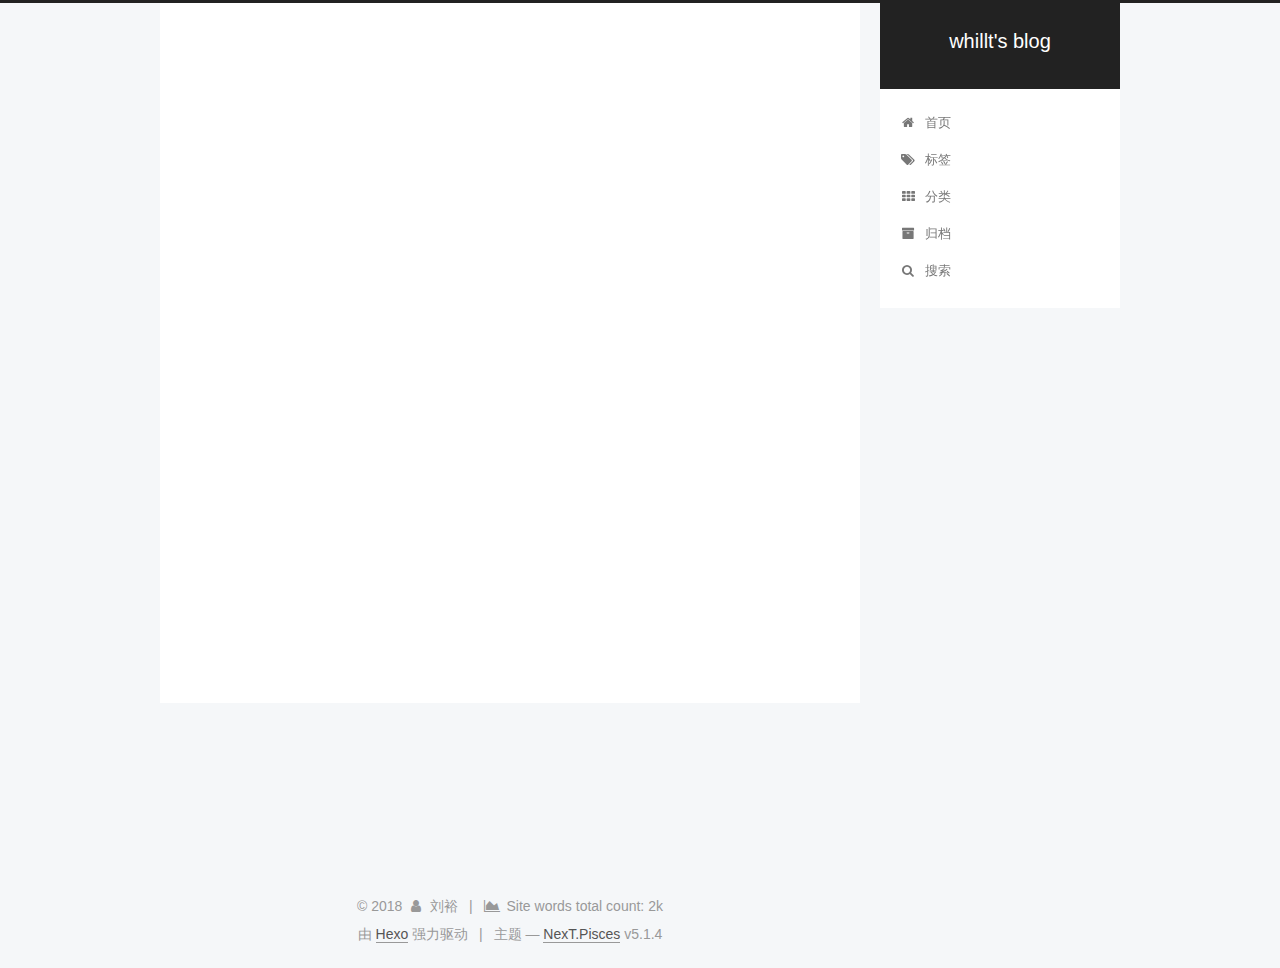
<file: tags/netty/index.html>
<!DOCTYPE html>



  


<html class="theme-next pisces use-motion" lang="zh-Hans">
<head>
  <meta charset="UTF-8"/>
<meta http-equiv="X-UA-Compatible" content="IE=edge" />
<meta name="viewport" content="width=device-width, initial-scale=1, maximum-scale=1"/>
<meta name="theme-color" content="#222">









<meta http-equiv="Cache-Control" content="no-transform" />
<meta http-equiv="Cache-Control" content="no-siteapp" />
















  
  
  <link href="/lib/fancybox/source/jquery.fancybox.css?v=2.1.5" rel="stylesheet" type="text/css" />







<link href="/lib/font-awesome/css/font-awesome.min.css?v=4.6.2" rel="stylesheet" type="text/css" />

<link href="/css/main.css?v=5.1.4" rel="stylesheet" type="text/css" />


  <link rel="apple-touch-icon" sizes="180x180" href="/images/apple-touch-icon-next.png?v=5.1.4">


  <link rel="icon" type="image/png" sizes="32x32" href="/images/favicon-32x32-next.png?v=5.1.4">


  <link rel="icon" type="image/png" sizes="16x16" href="/images/favicon-16x16-next.png?v=5.1.4">


  <link rel="mask-icon" href="/images/logo.svg?v=5.1.4" color="#222">





  <meta name="keywords" content="Blog" />










<meta name="description" content="初来乍到 多多关照">
<meta property="og:type" content="website">
<meta property="og:title" content="whillt&#39;s blog">
<meta property="og:url" content="http://yoursite.com/tags/netty/index.html">
<meta property="og:site_name" content="whillt&#39;s blog">
<meta property="og:description" content="初来乍到 多多关照">
<meta property="og:locale" content="zh-Hans">
<meta name="twitter:card" content="summary">
<meta name="twitter:title" content="whillt&#39;s blog">
<meta name="twitter:description" content="初来乍到 多多关照">



<script type="text/javascript" id="hexo.configurations">
  var NexT = window.NexT || {};
  var CONFIG = {
    root: '/',
    scheme: 'Pisces',
    version: '5.1.4',
    sidebar: {"position":"right","display":"post","offset":12,"b2t":false,"scrollpercent":false,"onmobile":false},
    fancybox: true,
    tabs: true,
    motion: {"enable":true,"async":false,"transition":{"post_block":"fadeIn","post_header":"slideDownIn","post_body":"slideDownIn","coll_header":"slideLeftIn","sidebar":"slideUpIn"}},
    duoshuo: {
      userId: '0',
      author: '博主'
    },
    algolia: {
      applicationID: '',
      apiKey: '',
      indexName: '',
      hits: {"per_page":10},
      labels: {"input_placeholder":"Search for Posts","hits_empty":"We didn't find any results for the search: ${query}","hits_stats":"${hits} results found in ${time} ms"}
    }
  };
</script>



  <link rel="canonical" href="http://yoursite.com/tags/netty/"/>





  <title>标签: netty | whillt's blog</title>
  








</head>

<body itemscope itemtype="http://schema.org/WebPage" lang="zh-Hans">

  
  
    
  

  <div class="container sidebar-position-right ">
    <div class="headband"></div>

    <header id="header" class="header" itemscope itemtype="http://schema.org/WPHeader">
      <div class="header-inner"><div class="site-brand-wrapper">
  <div class="site-meta ">
    

    <div class="custom-logo-site-title">
      <a href="/"  class="brand" rel="start">
        <span class="logo-line-before"><i></i></span>
        <span class="site-title">whillt's blog</span>
        <span class="logo-line-after"><i></i></span>
      </a>
    </div>
      
        <p class="site-subtitle"></p>
      
  </div>

  <div class="site-nav-toggle">
    <button>
      <span class="btn-bar"></span>
      <span class="btn-bar"></span>
      <span class="btn-bar"></span>
    </button>
  </div>
</div>

<nav class="site-nav">
  

  
    <ul id="menu" class="menu">
      
        
        <li class="menu-item menu-item-home">
          <a href="/" rel="section">
            
              <i class="menu-item-icon fa fa-fw fa-home"></i> <br />
            
            首页
          </a>
        </li>
      
        
        <li class="menu-item menu-item-tags">
          <a href="/tags/" rel="section">
            
              <i class="menu-item-icon fa fa-fw fa-tags"></i> <br />
            
            标签
          </a>
        </li>
      
        
        <li class="menu-item menu-item-categories">
          <a href="/categories/" rel="section">
            
              <i class="menu-item-icon fa fa-fw fa-th"></i> <br />
            
            分类
          </a>
        </li>
      
        
        <li class="menu-item menu-item-archives">
          <a href="/archives/" rel="section">
            
              <i class="menu-item-icon fa fa-fw fa-archive"></i> <br />
            
            归档
          </a>
        </li>
      

      
        <li class="menu-item menu-item-search">
          
            <a href="javascript:;" class="popup-trigger">
          
            
              <i class="menu-item-icon fa fa-search fa-fw"></i> <br />
            
            搜索
          </a>
        </li>
      
    </ul>
  

  
    <div class="site-search">
      
  
  <div class="algolia-popup popup search-popup">
    <div class="algolia-search">
      <div class="algolia-search-input-icon">
        <i class="fa fa-search"></i>
      </div>
      <div class="algolia-search-input" id="algolia-search-input"></div>
    </div>

    <div class="algolia-results">
      <div id="algolia-stats"></div>
      <div id="algolia-hits"></div>
      <div id="algolia-pagination" class="algolia-pagination"></div>
    </div>

    <span class="popup-btn-close">
      <i class="fa fa-times-circle"></i>
    </span>
  </div>




    </div>
  
</nav>



 </div>
    </header>

    <main id="main" class="main">
      <div class="main-inner">
        <div class="content-wrap">
          <div id="content" class="content">
            

  
  
  
  <div class="post-block tag">

    <div id="posts" class="posts-collapse">
      <div class="collection-title">
        <h1>netty<small>标签</small>
        </h1>
      </div>

      
        

  <article class="post post-type-tags" itemscope itemtype="http://schema.org/Article">
    <header class="post-header">

      <h2 class="post-title">
        
            <a class="post-title-link" href="/2018/10/09/单机百万并发--操作系统研究/" itemprop="url">
              
                <span itemprop="name">单机百万并发长连接</span>
              
            </a>
        
      </h2>

      <div class="post-meta">
        <time class="post-time" itemprop="dateCreated"
              datetime="2018-10-09T15:10:50+08:00"
              content="2018-10-09" >
          10-09
        </time>
      </div>

    </header>
  </article>


      
    </div>

  </div>
  
  
  

  


          </div>
          


          

        </div>
        
          
  
  <div class="sidebar-toggle">
    <div class="sidebar-toggle-line-wrap">
      <span class="sidebar-toggle-line sidebar-toggle-line-first"></span>
      <span class="sidebar-toggle-line sidebar-toggle-line-middle"></span>
      <span class="sidebar-toggle-line sidebar-toggle-line-last"></span>
    </div>
  </div>

  <aside id="sidebar" class="sidebar">
    
    <div class="sidebar-inner">

      

      

      <section class="site-overview-wrap sidebar-panel sidebar-panel-active">
        <div class="site-overview">
          <div class="site-author motion-element" itemprop="author" itemscope itemtype="http://schema.org/Person">
            
              <img class="site-author-image" itemprop="image"
                src="/images/avatar.gif"
                alt="刘裕" />
            
              <p class="site-author-name" itemprop="name">刘裕</p>
              <p class="site-description motion-element" itemprop="description">初来乍到 多多关照</p>
          </div>

          <nav class="site-state motion-element">

            
              <div class="site-state-item site-state-posts">
              
                <a href="/archives/">
              
                  <span class="site-state-item-count">4</span>
                  <span class="site-state-item-name">日志</span>
                </a>
              </div>
            

            

            
              
              
              <div class="site-state-item site-state-tags">
                
                  <span class="site-state-item-count">3</span>
                  <span class="site-state-item-name">标签</span>
                
              </div>
            

          </nav>

          

          
            <div class="links-of-author motion-element">
                
                  <span class="links-of-author-item">
                    <a href="https://github.com/your-user-name" target="_blank" title="GitHub">
                      
                        <i class="fa fa-fw fa-globe"></i>GitHub</a>
                  </span>
                
                  <span class="links-of-author-item">
                    <a href="https://twitter.com/your-user-name" target="_blank" title="Twitter">
                      
                        <i class="fa fa-fw fa-globe"></i>Twitter</a>
                  </span>
                
                  <span class="links-of-author-item">
                    <a href="http://weibo.com/your-user-name" target="_blank" title="微博">
                      
                        <i class="fa fa-fw fa-globe"></i>微博</a>
                  </span>
                
                  <span class="links-of-author-item">
                    <a href="http://douban.com/people/your-user-name" target="_blank" title="豆瓣">
                      
                        <i class="fa fa-fw fa-globe"></i>豆瓣</a>
                  </span>
                
                  <span class="links-of-author-item">
                    <a href="http://www.zhihu.com/people/your-user-name" target="_blank" title="知乎">
                      
                        <i class="fa fa-fw fa-globe"></i>知乎</a>
                  </span>
                
            </div>
          

          
          

          
          

          

        </div>
      </section>

      

      

    </div>
  </aside>


        
      </div>
    </main>

    <footer id="footer" class="footer">
      <div class="footer-inner">
        <div class="copyright">&copy; <span itemprop="copyrightYear">2018</span>
  <span class="with-love">
    <i class="fa fa-user"></i>
  </span>
  <span class="author" itemprop="copyrightHolder">刘裕</span>

  
    <span class="post-meta-divider">|</span>
    <span class="post-meta-item-icon">
      <i class="fa fa-area-chart"></i>
    </span>
    
      <span class="post-meta-item-text">Site words total count&#58;</span>
    
    <span title="Site words total count">2k</span>
  
</div>


  <div class="powered-by">由 <a class="theme-link" target="_blank" href="https://hexo.io">Hexo</a> 强力驱动</div>



  <span class="post-meta-divider">|</span>



  <div class="theme-info">主题 &mdash; <a class="theme-link" target="_blank" href="https://github.com/iissnan/hexo-theme-next">NexT.Pisces</a> v5.1.4</div>




        







        
      </div>
    </footer>

    
      <div class="back-to-top">
        <i class="fa fa-arrow-up"></i>
        
      </div>
    

    

  </div>

  

<script type="text/javascript">
  if (Object.prototype.toString.call(window.Promise) !== '[object Function]') {
    window.Promise = null;
  }
</script>









  












  
  
    <script type="text/javascript" src="/lib/jquery/index.js?v=2.1.3"></script>
  

  
  
    <script type="text/javascript" src="/lib/fastclick/lib/fastclick.min.js?v=1.0.6"></script>
  

  
  
    <script type="text/javascript" src="/lib/jquery_lazyload/jquery.lazyload.js?v=1.9.7"></script>
  

  
  
    <script type="text/javascript" src="/lib/velocity/velocity.min.js?v=1.2.1"></script>
  

  
  
    <script type="text/javascript" src="/lib/velocity/velocity.ui.min.js?v=1.2.1"></script>
  

  
  
    <script type="text/javascript" src="/lib/fancybox/source/jquery.fancybox.pack.js?v=2.1.5"></script>
  


  


  <script type="text/javascript" src="/js/src/utils.js?v=5.1.4"></script>

  <script type="text/javascript" src="/js/src/motion.js?v=5.1.4"></script>



  
  


  <script type="text/javascript" src="/js/src/affix.js?v=5.1.4"></script>

  <script type="text/javascript" src="/js/src/schemes/pisces.js?v=5.1.4"></script>



  

  


  <script type="text/javascript" src="/js/src/bootstrap.js?v=5.1.4"></script>



  


  




	





  





  












  

  <script type="text/javascript">
    // Popup Window;
    var isfetched = false;
    var isXml = true;
    // Search DB path;
    var search_path = "";
    if (search_path.length === 0) {
      search_path = "search.xml";
    } else if (/json$/i.test(search_path)) {
      isXml = false;
    }
    var path = "/" + search_path;
    // monitor main search box;

    var onPopupClose = function (e) {
      $('.popup').hide();
      $('#local-search-input').val('');
      $('.search-result-list').remove();
      $('#no-result').remove();
      $(".local-search-pop-overlay").remove();
      $('body').css('overflow', '');
    }

    function proceedsearch() {
      $("body")
        .append('<div class="search-popup-overlay local-search-pop-overlay"></div>')
        .css('overflow', 'hidden');
      $('.search-popup-overlay').click(onPopupClose);
      $('.popup').toggle();
      var $localSearchInput = $('#local-search-input');
      $localSearchInput.attr("autocapitalize", "none");
      $localSearchInput.attr("autocorrect", "off");
      $localSearchInput.focus();
    }

    // search function;
    var searchFunc = function(path, search_id, content_id) {
      'use strict';

      // start loading animation
      $("body")
        .append('<div class="search-popup-overlay local-search-pop-overlay">' +
          '<div id="search-loading-icon">' +
          '<i class="fa fa-spinner fa-pulse fa-5x fa-fw"></i>' +
          '</div>' +
          '</div>')
        .css('overflow', 'hidden');
      $("#search-loading-icon").css('margin', '20% auto 0 auto').css('text-align', 'center');

      $.ajax({
        url: path,
        dataType: isXml ? "xml" : "json",
        async: true,
        success: function(res) {
          // get the contents from search data
          isfetched = true;
          $('.popup').detach().appendTo('.header-inner');
          var datas = isXml ? $("entry", res).map(function() {
            return {
              title: $("title", this).text(),
              content: $("content",this).text(),
              url: $("url" , this).text()
            };
          }).get() : res;
          var input = document.getElementById(search_id);
          var resultContent = document.getElementById(content_id);
          var inputEventFunction = function() {
            var searchText = input.value.trim().toLowerCase();
            var keywords = searchText.split(/[\s\-]+/);
            if (keywords.length > 1) {
              keywords.push(searchText);
            }
            var resultItems = [];
            if (searchText.length > 0) {
              // perform local searching
              datas.forEach(function(data) {
                var isMatch = false;
                var hitCount = 0;
                var searchTextCount = 0;
                var title = data.title.trim();
                var titleInLowerCase = title.toLowerCase();
                var content = data.content.trim().replace(/<[^>]+>/g,"");
                var contentInLowerCase = content.toLowerCase();
                var articleUrl = decodeURIComponent(data.url);
                var indexOfTitle = [];
                var indexOfContent = [];
                // only match articles with not empty titles
                if(title != '') {
                  keywords.forEach(function(keyword) {
                    function getIndexByWord(word, text, caseSensitive) {
                      var wordLen = word.length;
                      if (wordLen === 0) {
                        return [];
                      }
                      var startPosition = 0, position = [], index = [];
                      if (!caseSensitive) {
                        text = text.toLowerCase();
                        word = word.toLowerCase();
                      }
                      while ((position = text.indexOf(word, startPosition)) > -1) {
                        index.push({position: position, word: word});
                        startPosition = position + wordLen;
                      }
                      return index;
                    }

                    indexOfTitle = indexOfTitle.concat(getIndexByWord(keyword, titleInLowerCase, false));
                    indexOfContent = indexOfContent.concat(getIndexByWord(keyword, contentInLowerCase, false));
                  });
                  if (indexOfTitle.length > 0 || indexOfContent.length > 0) {
                    isMatch = true;
                    hitCount = indexOfTitle.length + indexOfContent.length;
                  }
                }

                // show search results

                if (isMatch) {
                  // sort index by position of keyword

                  [indexOfTitle, indexOfContent].forEach(function (index) {
                    index.sort(function (itemLeft, itemRight) {
                      if (itemRight.position !== itemLeft.position) {
                        return itemRight.position - itemLeft.position;
                      } else {
                        return itemLeft.word.length - itemRight.word.length;
                      }
                    });
                  });

                  // merge hits into slices

                  function mergeIntoSlice(text, start, end, index) {
                    var item = index[index.length - 1];
                    var position = item.position;
                    var word = item.word;
                    var hits = [];
                    var searchTextCountInSlice = 0;
                    while (position + word.length <= end && index.length != 0) {
                      if (word === searchText) {
                        searchTextCountInSlice++;
                      }
                      hits.push({position: position, length: word.length});
                      var wordEnd = position + word.length;

                      // move to next position of hit

                      index.pop();
                      while (index.length != 0) {
                        item = index[index.length - 1];
                        position = item.position;
                        word = item.word;
                        if (wordEnd > position) {
                          index.pop();
                        } else {
                          break;
                        }
                      }
                    }
                    searchTextCount += searchTextCountInSlice;
                    return {
                      hits: hits,
                      start: start,
                      end: end,
                      searchTextCount: searchTextCountInSlice
                    };
                  }

                  var slicesOfTitle = [];
                  if (indexOfTitle.length != 0) {
                    slicesOfTitle.push(mergeIntoSlice(title, 0, title.length, indexOfTitle));
                  }

                  var slicesOfContent = [];
                  while (indexOfContent.length != 0) {
                    var item = indexOfContent[indexOfContent.length - 1];
                    var position = item.position;
                    var word = item.word;
                    // cut out 100 characters
                    var start = position - 20;
                    var end = position + 80;
                    if(start < 0){
                      start = 0;
                    }
                    if (end < position + word.length) {
                      end = position + word.length;
                    }
                    if(end > content.length){
                      end = content.length;
                    }
                    slicesOfContent.push(mergeIntoSlice(content, start, end, indexOfContent));
                  }

                  // sort slices in content by search text's count and hits' count

                  slicesOfContent.sort(function (sliceLeft, sliceRight) {
                    if (sliceLeft.searchTextCount !== sliceRight.searchTextCount) {
                      return sliceRight.searchTextCount - sliceLeft.searchTextCount;
                    } else if (sliceLeft.hits.length !== sliceRight.hits.length) {
                      return sliceRight.hits.length - sliceLeft.hits.length;
                    } else {
                      return sliceLeft.start - sliceRight.start;
                    }
                  });

                  // select top N slices in content

                  var upperBound = parseInt('1');
                  if (upperBound >= 0) {
                    slicesOfContent = slicesOfContent.slice(0, upperBound);
                  }

                  // highlight title and content

                  function highlightKeyword(text, slice) {
                    var result = '';
                    var prevEnd = slice.start;
                    slice.hits.forEach(function (hit) {
                      result += text.substring(prevEnd, hit.position);
                      var end = hit.position + hit.length;
                      result += '<b class="search-keyword">' + text.substring(hit.position, end) + '</b>';
                      prevEnd = end;
                    });
                    result += text.substring(prevEnd, slice.end);
                    return result;
                  }

                  var resultItem = '';

                  if (slicesOfTitle.length != 0) {
                    resultItem += "<li><a href='" + articleUrl + "' class='search-result-title'>" + highlightKeyword(title, slicesOfTitle[0]) + "</a>";
                  } else {
                    resultItem += "<li><a href='" + articleUrl + "' class='search-result-title'>" + title + "</a>";
                  }

                  slicesOfContent.forEach(function (slice) {
                    resultItem += "<a href='" + articleUrl + "'>" +
                      "<p class=\"search-result\">" + highlightKeyword(content, slice) +
                      "...</p>" + "</a>";
                  });

                  resultItem += "</li>";
                  resultItems.push({
                    item: resultItem,
                    searchTextCount: searchTextCount,
                    hitCount: hitCount,
                    id: resultItems.length
                  });
                }
              })
            };
            if (keywords.length === 1 && keywords[0] === "") {
              resultContent.innerHTML = '<div id="no-result"><i class="fa fa-search fa-5x" /></div>'
            } else if (resultItems.length === 0) {
              resultContent.innerHTML = '<div id="no-result"><i class="fa fa-frown-o fa-5x" /></div>'
            } else {
              resultItems.sort(function (resultLeft, resultRight) {
                if (resultLeft.searchTextCount !== resultRight.searchTextCount) {
                  return resultRight.searchTextCount - resultLeft.searchTextCount;
                } else if (resultLeft.hitCount !== resultRight.hitCount) {
                  return resultRight.hitCount - resultLeft.hitCount;
                } else {
                  return resultRight.id - resultLeft.id;
                }
              });
              var searchResultList = '<ul class=\"search-result-list\">';
              resultItems.forEach(function (result) {
                searchResultList += result.item;
              })
              searchResultList += "</ul>";
              resultContent.innerHTML = searchResultList;
            }
          }

          if ('auto' === 'auto') {
            input.addEventListener('input', inputEventFunction);
          } else {
            $('.search-icon').click(inputEventFunction);
            input.addEventListener('keypress', function (event) {
              if (event.keyCode === 13) {
                inputEventFunction();
              }
            });
          }

          // remove loading animation
          $(".local-search-pop-overlay").remove();
          $('body').css('overflow', '');

          proceedsearch();
        }
      });
    }

    // handle and trigger popup window;
    $('.popup-trigger').click(function(e) {
      e.stopPropagation();
      if (isfetched === false) {
        searchFunc(path, 'local-search-input', 'local-search-result');
      } else {
        proceedsearch();
      };
    });

    $('.popup-btn-close').click(onPopupClose);
    $('.popup').click(function(e){
      e.stopPropagation();
    });
    $(document).on('keyup', function (event) {
      var shouldDismissSearchPopup = event.which === 27 &&
        $('.search-popup').is(':visible');
      if (shouldDismissSearchPopup) {
        onPopupClose();
      }
    });
  </script>




  
  
  
  <link rel="stylesheet" href="/lib/algolia-instant-search/instantsearch.min.css">

  
  
  <script src="/lib/algolia-instant-search/instantsearch.min.js"></script>
  

  <script src="/js/src/algolia-search.js?v=5.1.4"></script>



  

  
  <script src="https://cdn1.lncld.net/static/js/av-core-mini-0.6.4.js"></script>
  <script>AV.initialize("zuDX6nOTpxC8CrkcrFTba2iI-gzGzoHsz", "yvUl9MzCAiGWOugfTvgdkqDA");</script>
  <script>
    function showTime(Counter) {
      var query = new AV.Query(Counter);
      var entries = [];
      var $visitors = $(".leancloud_visitors");

      $visitors.each(function () {
        entries.push( $(this).attr("id").trim() );
      });

      query.containedIn('url', entries);
      query.find()
        .done(function (results) {
          var COUNT_CONTAINER_REF = '.leancloud-visitors-count';

          if (results.length === 0) {
            $visitors.find(COUNT_CONTAINER_REF).text(0);
            return;
          }

          for (var i = 0; i < results.length; i++) {
            var item = results[i];
            var url = item.get('url');
            var time = item.get('time');
            var element = document.getElementById(url);

            $(element).find(COUNT_CONTAINER_REF).text(time);
          }
          for(var i = 0; i < entries.length; i++) {
            var url = entries[i];
            var element = document.getElementById(url);
            var countSpan = $(element).find(COUNT_CONTAINER_REF);
            if( countSpan.text() == '') {
              countSpan.text(0);
            }
          }
        })
        .fail(function (object, error) {
          console.log("Error: " + error.code + " " + error.message);
        });
    }

    function addCount(Counter) {
      var $visitors = $(".leancloud_visitors");
      var url = $visitors.attr('id').trim();
      var title = $visitors.attr('data-flag-title').trim();
      var query = new AV.Query(Counter);

      query.equalTo("url", url);
      query.find({
        success: function(results) {
          if (results.length > 0) {
            var counter = results[0];
            counter.fetchWhenSave(true);
            counter.increment("time");
            counter.save(null, {
              success: function(counter) {
                var $element = $(document.getElementById(url));
                $element.find('.leancloud-visitors-count').text(counter.get('time'));
              },
              error: function(counter, error) {
                console.log('Failed to save Visitor num, with error message: ' + error.message);
              }
            });
          } else {
            var newcounter = new Counter();
            /* Set ACL */
            var acl = new AV.ACL();
            acl.setPublicReadAccess(true);
            acl.setPublicWriteAccess(true);
            newcounter.setACL(acl);
            /* End Set ACL */
            newcounter.set("title", title);
            newcounter.set("url", url);
            newcounter.set("time", 1);
            newcounter.save(null, {
              success: function(newcounter) {
                var $element = $(document.getElementById(url));
                $element.find('.leancloud-visitors-count').text(newcounter.get('time'));
              },
              error: function(newcounter, error) {
                console.log('Failed to create');
              }
            });
          }
        },
        error: function(error) {
          console.log('Error:' + error.code + " " + error.message);
        }
      });
    }

    $(function() {
      var Counter = AV.Object.extend("Counter");
      if ($('.leancloud_visitors').length == 1) {
        addCount(Counter);
      } else if ($('.post-title-link').length > 1) {
        showTime(Counter);
      }
    });
  </script>



  

  
<script>
(function(){
    var bp = document.createElement('script');
    var curProtocol = window.location.protocol.split(':')[0];
    if (curProtocol === 'https') {
        bp.src = 'https://zz.bdstatic.com/linksubmit/push.js';        
    }
    else {
        bp.src = 'http://push.zhanzhang.baidu.com/push.js';
    }
    var s = document.getElementsByTagName("script")[0];
    s.parentNode.insertBefore(bp, s);
})();
</script>


  
  

  

  

  

</body>
</html>
</file>
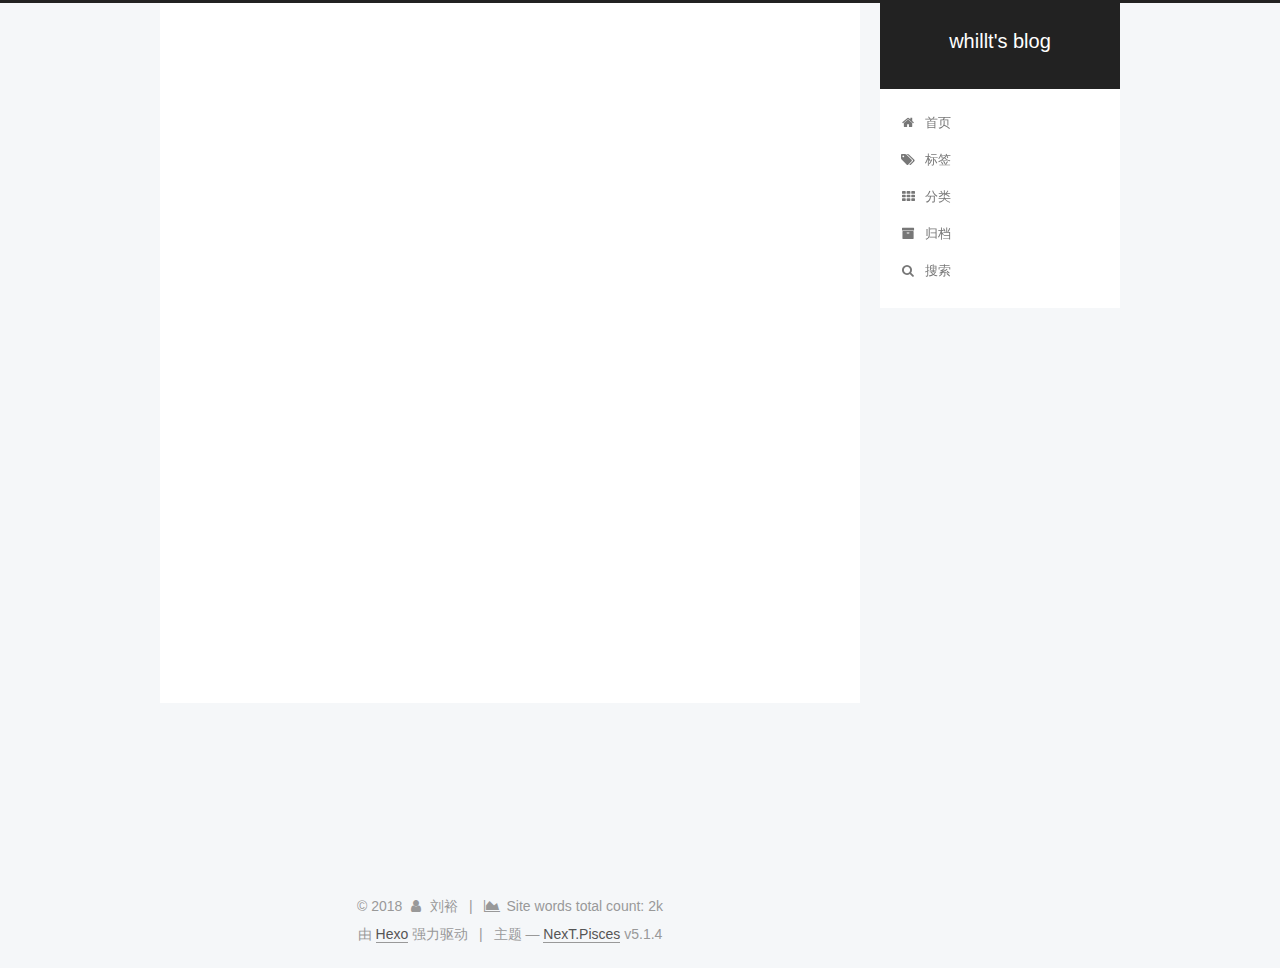
<file: archives/2018/10/index.html>
<!DOCTYPE html>



  


<html class="theme-next pisces use-motion" lang="zh-Hans">
<head>
  <meta charset="UTF-8"/>
<meta http-equiv="X-UA-Compatible" content="IE=edge" />
<meta name="viewport" content="width=device-width, initial-scale=1, maximum-scale=1"/>
<meta name="theme-color" content="#222">









<meta http-equiv="Cache-Control" content="no-transform" />
<meta http-equiv="Cache-Control" content="no-siteapp" />
















  
  
  <link href="/lib/fancybox/source/jquery.fancybox.css?v=2.1.5" rel="stylesheet" type="text/css" />







<link href="/lib/font-awesome/css/font-awesome.min.css?v=4.6.2" rel="stylesheet" type="text/css" />

<link href="/css/main.css?v=5.1.4" rel="stylesheet" type="text/css" />


  <link rel="apple-touch-icon" sizes="180x180" href="/images/apple-touch-icon-next.png?v=5.1.4">


  <link rel="icon" type="image/png" sizes="32x32" href="/images/favicon-32x32-next.png?v=5.1.4">


  <link rel="icon" type="image/png" sizes="16x16" href="/images/favicon-16x16-next.png?v=5.1.4">


  <link rel="mask-icon" href="/images/logo.svg?v=5.1.4" color="#222">





  <meta name="keywords" content="Blog" />










<meta name="description" content="初来乍到 多多关照">
<meta property="og:type" content="website">
<meta property="og:title" content="whillt&#39;s blog">
<meta property="og:url" content="http://yoursite.com/archives/2018/10/index.html">
<meta property="og:site_name" content="whillt&#39;s blog">
<meta property="og:description" content="初来乍到 多多关照">
<meta property="og:locale" content="zh-Hans">
<meta name="twitter:card" content="summary">
<meta name="twitter:title" content="whillt&#39;s blog">
<meta name="twitter:description" content="初来乍到 多多关照">



<script type="text/javascript" id="hexo.configurations">
  var NexT = window.NexT || {};
  var CONFIG = {
    root: '/',
    scheme: 'Pisces',
    version: '5.1.4',
    sidebar: {"position":"right","display":"post","offset":12,"b2t":false,"scrollpercent":false,"onmobile":false},
    fancybox: true,
    tabs: true,
    motion: {"enable":true,"async":false,"transition":{"post_block":"fadeIn","post_header":"slideDownIn","post_body":"slideDownIn","coll_header":"slideLeftIn","sidebar":"slideUpIn"}},
    duoshuo: {
      userId: '0',
      author: '博主'
    },
    algolia: {
      applicationID: '',
      apiKey: '',
      indexName: '',
      hits: {"per_page":10},
      labels: {"input_placeholder":"Search for Posts","hits_empty":"We didn't find any results for the search: ${query}","hits_stats":"${hits} results found in ${time} ms"}
    }
  };
</script>



  <link rel="canonical" href="http://yoursite.com/archives/2018/10/"/>





  <title>归档 | whillt's blog</title>
  








</head>

<body itemscope itemtype="http://schema.org/WebPage" lang="zh-Hans">

  
  
    
  

  <div class="container sidebar-position-right page-archive">
    <div class="headband"></div>

    <header id="header" class="header" itemscope itemtype="http://schema.org/WPHeader">
      <div class="header-inner"><div class="site-brand-wrapper">
  <div class="site-meta ">
    

    <div class="custom-logo-site-title">
      <a href="/"  class="brand" rel="start">
        <span class="logo-line-before"><i></i></span>
        <span class="site-title">whillt's blog</span>
        <span class="logo-line-after"><i></i></span>
      </a>
    </div>
      
        <p class="site-subtitle"></p>
      
  </div>

  <div class="site-nav-toggle">
    <button>
      <span class="btn-bar"></span>
      <span class="btn-bar"></span>
      <span class="btn-bar"></span>
    </button>
  </div>
</div>

<nav class="site-nav">
  

  
    <ul id="menu" class="menu">
      
        
        <li class="menu-item menu-item-home">
          <a href="/" rel="section">
            
              <i class="menu-item-icon fa fa-fw fa-home"></i> <br />
            
            首页
          </a>
        </li>
      
        
        <li class="menu-item menu-item-tags">
          <a href="/tags/" rel="section">
            
              <i class="menu-item-icon fa fa-fw fa-tags"></i> <br />
            
            标签
          </a>
        </li>
      
        
        <li class="menu-item menu-item-categories">
          <a href="/categories/" rel="section">
            
              <i class="menu-item-icon fa fa-fw fa-th"></i> <br />
            
            分类
          </a>
        </li>
      
        
        <li class="menu-item menu-item-archives">
          <a href="/archives/" rel="section">
            
              <i class="menu-item-icon fa fa-fw fa-archive"></i> <br />
            
            归档
          </a>
        </li>
      

      
        <li class="menu-item menu-item-search">
          
            <a href="javascript:;" class="popup-trigger">
          
            
              <i class="menu-item-icon fa fa-search fa-fw"></i> <br />
            
            搜索
          </a>
        </li>
      
    </ul>
  

  
    <div class="site-search">
      
  
  <div class="algolia-popup popup search-popup">
    <div class="algolia-search">
      <div class="algolia-search-input-icon">
        <i class="fa fa-search"></i>
      </div>
      <div class="algolia-search-input" id="algolia-search-input"></div>
    </div>

    <div class="algolia-results">
      <div id="algolia-stats"></div>
      <div id="algolia-hits"></div>
      <div id="algolia-pagination" class="algolia-pagination"></div>
    </div>

    <span class="popup-btn-close">
      <i class="fa fa-times-circle"></i>
    </span>
  </div>




    </div>
  
</nav>



 </div>
    </header>

    <main id="main" class="main">
      <div class="main-inner">
        <div class="content-wrap">
          <div id="content" class="content">
            

  
  
  
  <div class="post-block archive">
    <div id="posts" class="posts-collapse">
      <span class="archive-move-on"></span>

      <span class="archive-page-counter">
        
        
        
          
        
        嗯..! 目前共计 4 篇日志。 继续努力。
      </span>

      

        
        
        

        
          
          <div class="collection-title">
            <h1 class="archive-year" id="archive-year-2018">2018</h1>
          </div>
        
        

        

  <article class="post post-type-tags" itemscope itemtype="http://schema.org/Article">
    <header class="post-header">

      <h2 class="post-title">
        
            <a class="post-title-link" href="/2018/10/10/Kafka设计解析(二)-kafka high availability/" itemprop="url">
              
                <span itemprop="name">kafka设计解析(二)-kafka high availabilty</span>
              
            </a>
        
      </h2>

      <div class="post-meta">
        <time class="post-time" itemprop="dateCreated"
              datetime="2018-10-10T11:57:50+08:00"
              content="2018-10-10" >
          10-10
        </time>
      </div>

    </header>
  </article>



      

        
        
        

        
        

        

  <article class="post post-type-tags" itemscope itemtype="http://schema.org/Article">
    <header class="post-header">

      <h2 class="post-title">
        
            <a class="post-title-link" href="/2018/10/10/kafka基础介绍/" itemprop="url">
              
                <span itemprop="name">kafka基础介绍</span>
              
            </a>
        
      </h2>

      <div class="post-meta">
        <time class="post-time" itemprop="dateCreated"
              datetime="2018-10-10T11:57:50+08:00"
              content="2018-10-10" >
          10-10
        </time>
      </div>

    </header>
  </article>



      

        
        
        

        
        

        

  <article class="post post-type-tags" itemscope itemtype="http://schema.org/Article">
    <header class="post-header">

      <h2 class="post-title">
        
            <a class="post-title-link" href="/2018/10/09/JDK8 lamdbda表达式/" itemprop="url">
              
                <span itemprop="name">JDK8 lambda表达式</span>
              
            </a>
        
      </h2>

      <div class="post-meta">
        <time class="post-time" itemprop="dateCreated"
              datetime="2018-10-09T15:15:50+08:00"
              content="2018-10-09" >
          10-09
        </time>
      </div>

    </header>
  </article>



      

        
        
        

        
        

        

  <article class="post post-type-tags" itemscope itemtype="http://schema.org/Article">
    <header class="post-header">

      <h2 class="post-title">
        
            <a class="post-title-link" href="/2018/10/09/单机百万并发--操作系统研究/" itemprop="url">
              
                <span itemprop="name">单机百万并发长连接</span>
              
            </a>
        
      </h2>

      <div class="post-meta">
        <time class="post-time" itemprop="dateCreated"
              datetime="2018-10-09T15:10:50+08:00"
              content="2018-10-09" >
          10-09
        </time>
      </div>

    </header>
  </article>



      

    </div>
  </div>
  
  
  

  



          </div>
          


          

        </div>
        
          
  
  <div class="sidebar-toggle">
    <div class="sidebar-toggle-line-wrap">
      <span class="sidebar-toggle-line sidebar-toggle-line-first"></span>
      <span class="sidebar-toggle-line sidebar-toggle-line-middle"></span>
      <span class="sidebar-toggle-line sidebar-toggle-line-last"></span>
    </div>
  </div>

  <aside id="sidebar" class="sidebar">
    
    <div class="sidebar-inner">

      

      

      <section class="site-overview-wrap sidebar-panel sidebar-panel-active">
        <div class="site-overview">
          <div class="site-author motion-element" itemprop="author" itemscope itemtype="http://schema.org/Person">
            
              <img class="site-author-image" itemprop="image"
                src="/images/avatar.gif"
                alt="刘裕" />
            
              <p class="site-author-name" itemprop="name">刘裕</p>
              <p class="site-description motion-element" itemprop="description">初来乍到 多多关照</p>
          </div>

          <nav class="site-state motion-element">

            
              <div class="site-state-item site-state-posts">
              
                <a href="/archives/">
              
                  <span class="site-state-item-count">4</span>
                  <span class="site-state-item-name">日志</span>
                </a>
              </div>
            

            

            
              
              
              <div class="site-state-item site-state-tags">
                
                  <span class="site-state-item-count">3</span>
                  <span class="site-state-item-name">标签</span>
                
              </div>
            

          </nav>

          

          
            <div class="links-of-author motion-element">
                
                  <span class="links-of-author-item">
                    <a href="https://github.com/your-user-name" target="_blank" title="GitHub">
                      
                        <i class="fa fa-fw fa-globe"></i>GitHub</a>
                  </span>
                
                  <span class="links-of-author-item">
                    <a href="https://twitter.com/your-user-name" target="_blank" title="Twitter">
                      
                        <i class="fa fa-fw fa-globe"></i>Twitter</a>
                  </span>
                
                  <span class="links-of-author-item">
                    <a href="http://weibo.com/your-user-name" target="_blank" title="微博">
                      
                        <i class="fa fa-fw fa-globe"></i>微博</a>
                  </span>
                
                  <span class="links-of-author-item">
                    <a href="http://douban.com/people/your-user-name" target="_blank" title="豆瓣">
                      
                        <i class="fa fa-fw fa-globe"></i>豆瓣</a>
                  </span>
                
                  <span class="links-of-author-item">
                    <a href="http://www.zhihu.com/people/your-user-name" target="_blank" title="知乎">
                      
                        <i class="fa fa-fw fa-globe"></i>知乎</a>
                  </span>
                
            </div>
          

          
          

          
          

          

        </div>
      </section>

      

      

    </div>
  </aside>


        
      </div>
    </main>

    <footer id="footer" class="footer">
      <div class="footer-inner">
        <div class="copyright">&copy; <span itemprop="copyrightYear">2018</span>
  <span class="with-love">
    <i class="fa fa-user"></i>
  </span>
  <span class="author" itemprop="copyrightHolder">刘裕</span>

  
    <span class="post-meta-divider">|</span>
    <span class="post-meta-item-icon">
      <i class="fa fa-area-chart"></i>
    </span>
    
      <span class="post-meta-item-text">Site words total count&#58;</span>
    
    <span title="Site words total count">2k</span>
  
</div>


  <div class="powered-by">由 <a class="theme-link" target="_blank" href="https://hexo.io">Hexo</a> 强力驱动</div>



  <span class="post-meta-divider">|</span>



  <div class="theme-info">主题 &mdash; <a class="theme-link" target="_blank" href="https://github.com/iissnan/hexo-theme-next">NexT.Pisces</a> v5.1.4</div>




        







        
      </div>
    </footer>

    
      <div class="back-to-top">
        <i class="fa fa-arrow-up"></i>
        
      </div>
    

    

  </div>

  

<script type="text/javascript">
  if (Object.prototype.toString.call(window.Promise) !== '[object Function]') {
    window.Promise = null;
  }
</script>









  












  
  
    <script type="text/javascript" src="/lib/jquery/index.js?v=2.1.3"></script>
  

  
  
    <script type="text/javascript" src="/lib/fastclick/lib/fastclick.min.js?v=1.0.6"></script>
  

  
  
    <script type="text/javascript" src="/lib/jquery_lazyload/jquery.lazyload.js?v=1.9.7"></script>
  

  
  
    <script type="text/javascript" src="/lib/velocity/velocity.min.js?v=1.2.1"></script>
  

  
  
    <script type="text/javascript" src="/lib/velocity/velocity.ui.min.js?v=1.2.1"></script>
  

  
  
    <script type="text/javascript" src="/lib/fancybox/source/jquery.fancybox.pack.js?v=2.1.5"></script>
  


  


  <script type="text/javascript" src="/js/src/utils.js?v=5.1.4"></script>

  <script type="text/javascript" src="/js/src/motion.js?v=5.1.4"></script>



  
  


  <script type="text/javascript" src="/js/src/affix.js?v=5.1.4"></script>

  <script type="text/javascript" src="/js/src/schemes/pisces.js?v=5.1.4"></script>



  

  


  <script type="text/javascript" src="/js/src/bootstrap.js?v=5.1.4"></script>



  


  




	





  





  












  

  <script type="text/javascript">
    // Popup Window;
    var isfetched = false;
    var isXml = true;
    // Search DB path;
    var search_path = "";
    if (search_path.length === 0) {
      search_path = "search.xml";
    } else if (/json$/i.test(search_path)) {
      isXml = false;
    }
    var path = "/" + search_path;
    // monitor main search box;

    var onPopupClose = function (e) {
      $('.popup').hide();
      $('#local-search-input').val('');
      $('.search-result-list').remove();
      $('#no-result').remove();
      $(".local-search-pop-overlay").remove();
      $('body').css('overflow', '');
    }

    function proceedsearch() {
      $("body")
        .append('<div class="search-popup-overlay local-search-pop-overlay"></div>')
        .css('overflow', 'hidden');
      $('.search-popup-overlay').click(onPopupClose);
      $('.popup').toggle();
      var $localSearchInput = $('#local-search-input');
      $localSearchInput.attr("autocapitalize", "none");
      $localSearchInput.attr("autocorrect", "off");
      $localSearchInput.focus();
    }

    // search function;
    var searchFunc = function(path, search_id, content_id) {
      'use strict';

      // start loading animation
      $("body")
        .append('<div class="search-popup-overlay local-search-pop-overlay">' +
          '<div id="search-loading-icon">' +
          '<i class="fa fa-spinner fa-pulse fa-5x fa-fw"></i>' +
          '</div>' +
          '</div>')
        .css('overflow', 'hidden');
      $("#search-loading-icon").css('margin', '20% auto 0 auto').css('text-align', 'center');

      $.ajax({
        url: path,
        dataType: isXml ? "xml" : "json",
        async: true,
        success: function(res) {
          // get the contents from search data
          isfetched = true;
          $('.popup').detach().appendTo('.header-inner');
          var datas = isXml ? $("entry", res).map(function() {
            return {
              title: $("title", this).text(),
              content: $("content",this).text(),
              url: $("url" , this).text()
            };
          }).get() : res;
          var input = document.getElementById(search_id);
          var resultContent = document.getElementById(content_id);
          var inputEventFunction = function() {
            var searchText = input.value.trim().toLowerCase();
            var keywords = searchText.split(/[\s\-]+/);
            if (keywords.length > 1) {
              keywords.push(searchText);
            }
            var resultItems = [];
            if (searchText.length > 0) {
              // perform local searching
              datas.forEach(function(data) {
                var isMatch = false;
                var hitCount = 0;
                var searchTextCount = 0;
                var title = data.title.trim();
                var titleInLowerCase = title.toLowerCase();
                var content = data.content.trim().replace(/<[^>]+>/g,"");
                var contentInLowerCase = content.toLowerCase();
                var articleUrl = decodeURIComponent(data.url);
                var indexOfTitle = [];
                var indexOfContent = [];
                // only match articles with not empty titles
                if(title != '') {
                  keywords.forEach(function(keyword) {
                    function getIndexByWord(word, text, caseSensitive) {
                      var wordLen = word.length;
                      if (wordLen === 0) {
                        return [];
                      }
                      var startPosition = 0, position = [], index = [];
                      if (!caseSensitive) {
                        text = text.toLowerCase();
                        word = word.toLowerCase();
                      }
                      while ((position = text.indexOf(word, startPosition)) > -1) {
                        index.push({position: position, word: word});
                        startPosition = position + wordLen;
                      }
                      return index;
                    }

                    indexOfTitle = indexOfTitle.concat(getIndexByWord(keyword, titleInLowerCase, false));
                    indexOfContent = indexOfContent.concat(getIndexByWord(keyword, contentInLowerCase, false));
                  });
                  if (indexOfTitle.length > 0 || indexOfContent.length > 0) {
                    isMatch = true;
                    hitCount = indexOfTitle.length + indexOfContent.length;
                  }
                }

                // show search results

                if (isMatch) {
                  // sort index by position of keyword

                  [indexOfTitle, indexOfContent].forEach(function (index) {
                    index.sort(function (itemLeft, itemRight) {
                      if (itemRight.position !== itemLeft.position) {
                        return itemRight.position - itemLeft.position;
                      } else {
                        return itemLeft.word.length - itemRight.word.length;
                      }
                    });
                  });

                  // merge hits into slices

                  function mergeIntoSlice(text, start, end, index) {
                    var item = index[index.length - 1];
                    var position = item.position;
                    var word = item.word;
                    var hits = [];
                    var searchTextCountInSlice = 0;
                    while (position + word.length <= end && index.length != 0) {
                      if (word === searchText) {
                        searchTextCountInSlice++;
                      }
                      hits.push({position: position, length: word.length});
                      var wordEnd = position + word.length;

                      // move to next position of hit

                      index.pop();
                      while (index.length != 0) {
                        item = index[index.length - 1];
                        position = item.position;
                        word = item.word;
                        if (wordEnd > position) {
                          index.pop();
                        } else {
                          break;
                        }
                      }
                    }
                    searchTextCount += searchTextCountInSlice;
                    return {
                      hits: hits,
                      start: start,
                      end: end,
                      searchTextCount: searchTextCountInSlice
                    };
                  }

                  var slicesOfTitle = [];
                  if (indexOfTitle.length != 0) {
                    slicesOfTitle.push(mergeIntoSlice(title, 0, title.length, indexOfTitle));
                  }

                  var slicesOfContent = [];
                  while (indexOfContent.length != 0) {
                    var item = indexOfContent[indexOfContent.length - 1];
                    var position = item.position;
                    var word = item.word;
                    // cut out 100 characters
                    var start = position - 20;
                    var end = position + 80;
                    if(start < 0){
                      start = 0;
                    }
                    if (end < position + word.length) {
                      end = position + word.length;
                    }
                    if(end > content.length){
                      end = content.length;
                    }
                    slicesOfContent.push(mergeIntoSlice(content, start, end, indexOfContent));
                  }

                  // sort slices in content by search text's count and hits' count

                  slicesOfContent.sort(function (sliceLeft, sliceRight) {
                    if (sliceLeft.searchTextCount !== sliceRight.searchTextCount) {
                      return sliceRight.searchTextCount - sliceLeft.searchTextCount;
                    } else if (sliceLeft.hits.length !== sliceRight.hits.length) {
                      return sliceRight.hits.length - sliceLeft.hits.length;
                    } else {
                      return sliceLeft.start - sliceRight.start;
                    }
                  });

                  // select top N slices in content

                  var upperBound = parseInt('1');
                  if (upperBound >= 0) {
                    slicesOfContent = slicesOfContent.slice(0, upperBound);
                  }

                  // highlight title and content

                  function highlightKeyword(text, slice) {
                    var result = '';
                    var prevEnd = slice.start;
                    slice.hits.forEach(function (hit) {
                      result += text.substring(prevEnd, hit.position);
                      var end = hit.position + hit.length;
                      result += '<b class="search-keyword">' + text.substring(hit.position, end) + '</b>';
                      prevEnd = end;
                    });
                    result += text.substring(prevEnd, slice.end);
                    return result;
                  }

                  var resultItem = '';

                  if (slicesOfTitle.length != 0) {
                    resultItem += "<li><a href='" + articleUrl + "' class='search-result-title'>" + highlightKeyword(title, slicesOfTitle[0]) + "</a>";
                  } else {
                    resultItem += "<li><a href='" + articleUrl + "' class='search-result-title'>" + title + "</a>";
                  }

                  slicesOfContent.forEach(function (slice) {
                    resultItem += "<a href='" + articleUrl + "'>" +
                      "<p class=\"search-result\">" + highlightKeyword(content, slice) +
                      "...</p>" + "</a>";
                  });

                  resultItem += "</li>";
                  resultItems.push({
                    item: resultItem,
                    searchTextCount: searchTextCount,
                    hitCount: hitCount,
                    id: resultItems.length
                  });
                }
              })
            };
            if (keywords.length === 1 && keywords[0] === "") {
              resultContent.innerHTML = '<div id="no-result"><i class="fa fa-search fa-5x" /></div>'
            } else if (resultItems.length === 0) {
              resultContent.innerHTML = '<div id="no-result"><i class="fa fa-frown-o fa-5x" /></div>'
            } else {
              resultItems.sort(function (resultLeft, resultRight) {
                if (resultLeft.searchTextCount !== resultRight.searchTextCount) {
                  return resultRight.searchTextCount - resultLeft.searchTextCount;
                } else if (resultLeft.hitCount !== resultRight.hitCount) {
                  return resultRight.hitCount - resultLeft.hitCount;
                } else {
                  return resultRight.id - resultLeft.id;
                }
              });
              var searchResultList = '<ul class=\"search-result-list\">';
              resultItems.forEach(function (result) {
                searchResultList += result.item;
              })
              searchResultList += "</ul>";
              resultContent.innerHTML = searchResultList;
            }
          }

          if ('auto' === 'auto') {
            input.addEventListener('input', inputEventFunction);
          } else {
            $('.search-icon').click(inputEventFunction);
            input.addEventListener('keypress', function (event) {
              if (event.keyCode === 13) {
                inputEventFunction();
              }
            });
          }

          // remove loading animation
          $(".local-search-pop-overlay").remove();
          $('body').css('overflow', '');

          proceedsearch();
        }
      });
    }

    // handle and trigger popup window;
    $('.popup-trigger').click(function(e) {
      e.stopPropagation();
      if (isfetched === false) {
        searchFunc(path, 'local-search-input', 'local-search-result');
      } else {
        proceedsearch();
      };
    });

    $('.popup-btn-close').click(onPopupClose);
    $('.popup').click(function(e){
      e.stopPropagation();
    });
    $(document).on('keyup', function (event) {
      var shouldDismissSearchPopup = event.which === 27 &&
        $('.search-popup').is(':visible');
      if (shouldDismissSearchPopup) {
        onPopupClose();
      }
    });
  </script>




  
  
  
  <link rel="stylesheet" href="/lib/algolia-instant-search/instantsearch.min.css">

  
  
  <script src="/lib/algolia-instant-search/instantsearch.min.js"></script>
  

  <script src="/js/src/algolia-search.js?v=5.1.4"></script>



  

  
  <script src="https://cdn1.lncld.net/static/js/av-core-mini-0.6.4.js"></script>
  <script>AV.initialize("zuDX6nOTpxC8CrkcrFTba2iI-gzGzoHsz", "yvUl9MzCAiGWOugfTvgdkqDA");</script>
  <script>
    function showTime(Counter) {
      var query = new AV.Query(Counter);
      var entries = [];
      var $visitors = $(".leancloud_visitors");

      $visitors.each(function () {
        entries.push( $(this).attr("id").trim() );
      });

      query.containedIn('url', entries);
      query.find()
        .done(function (results) {
          var COUNT_CONTAINER_REF = '.leancloud-visitors-count';

          if (results.length === 0) {
            $visitors.find(COUNT_CONTAINER_REF).text(0);
            return;
          }

          for (var i = 0; i < results.length; i++) {
            var item = results[i];
            var url = item.get('url');
            var time = item.get('time');
            var element = document.getElementById(url);

            $(element).find(COUNT_CONTAINER_REF).text(time);
          }
          for(var i = 0; i < entries.length; i++) {
            var url = entries[i];
            var element = document.getElementById(url);
            var countSpan = $(element).find(COUNT_CONTAINER_REF);
            if( countSpan.text() == '') {
              countSpan.text(0);
            }
          }
        })
        .fail(function (object, error) {
          console.log("Error: " + error.code + " " + error.message);
        });
    }

    function addCount(Counter) {
      var $visitors = $(".leancloud_visitors");
      var url = $visitors.attr('id').trim();
      var title = $visitors.attr('data-flag-title').trim();
      var query = new AV.Query(Counter);

      query.equalTo("url", url);
      query.find({
        success: function(results) {
          if (results.length > 0) {
            var counter = results[0];
            counter.fetchWhenSave(true);
            counter.increment("time");
            counter.save(null, {
              success: function(counter) {
                var $element = $(document.getElementById(url));
                $element.find('.leancloud-visitors-count').text(counter.get('time'));
              },
              error: function(counter, error) {
                console.log('Failed to save Visitor num, with error message: ' + error.message);
              }
            });
          } else {
            var newcounter = new Counter();
            /* Set ACL */
            var acl = new AV.ACL();
            acl.setPublicReadAccess(true);
            acl.setPublicWriteAccess(true);
            newcounter.setACL(acl);
            /* End Set ACL */
            newcounter.set("title", title);
            newcounter.set("url", url);
            newcounter.set("time", 1);
            newcounter.save(null, {
              success: function(newcounter) {
                var $element = $(document.getElementById(url));
                $element.find('.leancloud-visitors-count').text(newcounter.get('time'));
              },
              error: function(newcounter, error) {
                console.log('Failed to create');
              }
            });
          }
        },
        error: function(error) {
          console.log('Error:' + error.code + " " + error.message);
        }
      });
    }

    $(function() {
      var Counter = AV.Object.extend("Counter");
      if ($('.leancloud_visitors').length == 1) {
        addCount(Counter);
      } else if ($('.post-title-link').length > 1) {
        showTime(Counter);
      }
    });
  </script>



  

  
<script>
(function(){
    var bp = document.createElement('script');
    var curProtocol = window.location.protocol.split(':')[0];
    if (curProtocol === 'https') {
        bp.src = 'https://zz.bdstatic.com/linksubmit/push.js';        
    }
    else {
        bp.src = 'http://push.zhanzhang.baidu.com/push.js';
    }
    var s = document.getElementsByTagName("script")[0];
    s.parentNode.insertBefore(bp, s);
})();
</script>


  
  

  

  

  

</body>
</html>
</file>
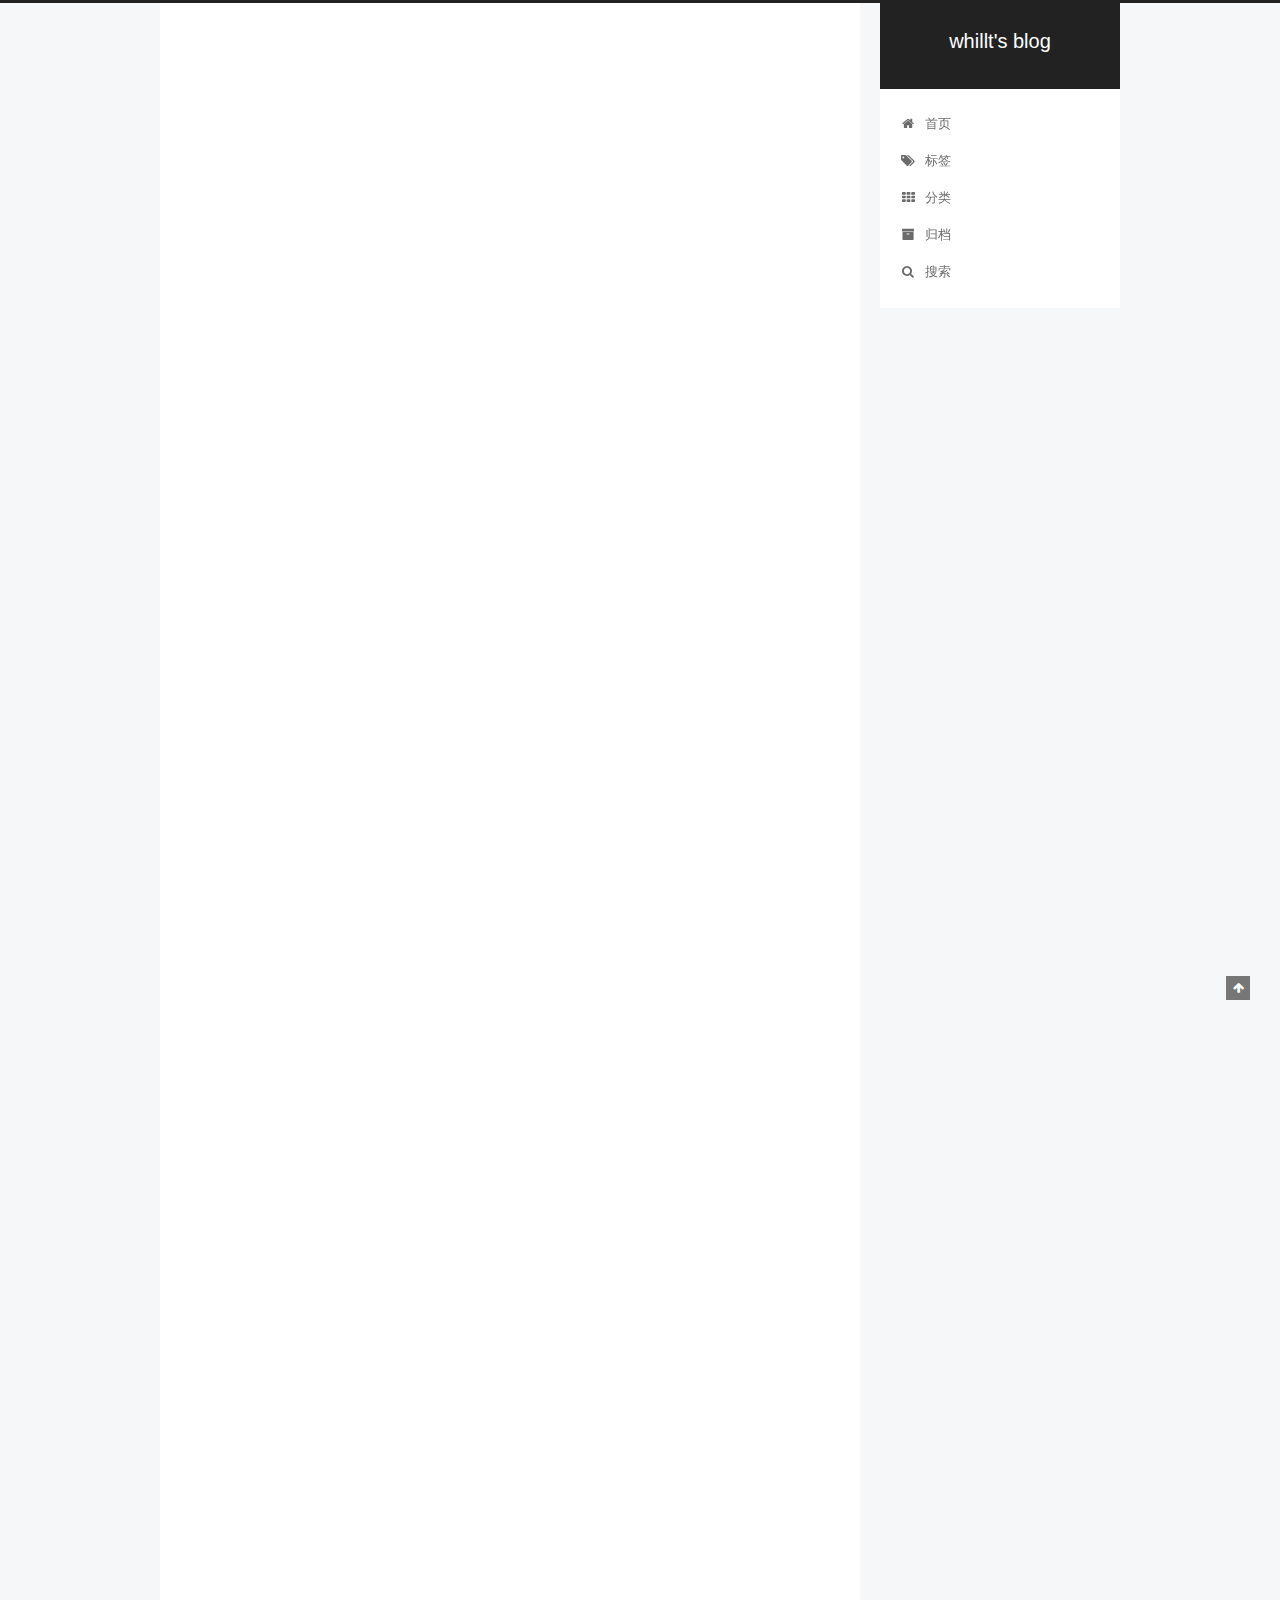
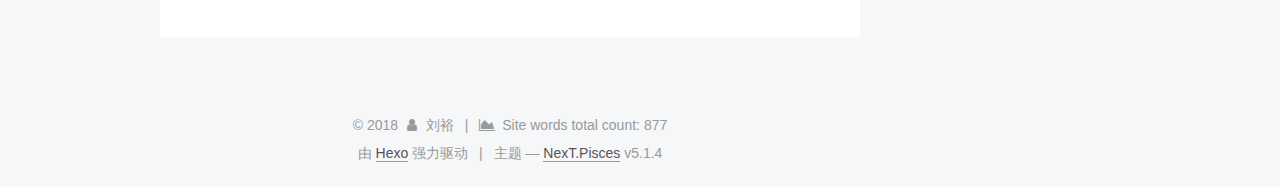
<file: 2018/10/09/JDK8 lamdbda表达式/index.html>
<!DOCTYPE html>



  


<html class="theme-next pisces use-motion" lang="zh-Hans">
<head>
  <meta charset="UTF-8"/>
<meta http-equiv="X-UA-Compatible" content="IE=edge" />
<meta name="viewport" content="width=device-width, initial-scale=1, maximum-scale=1"/>
<meta name="theme-color" content="#222">









<meta http-equiv="Cache-Control" content="no-transform" />
<meta http-equiv="Cache-Control" content="no-siteapp" />
















  
  
  <link href="/lib/fancybox/source/jquery.fancybox.css?v=2.1.5" rel="stylesheet" type="text/css" />







<link href="/lib/font-awesome/css/font-awesome.min.css?v=4.6.2" rel="stylesheet" type="text/css" />

<link href="/css/main.css?v=5.1.4" rel="stylesheet" type="text/css" />


  <link rel="apple-touch-icon" sizes="180x180" href="/images/apple-touch-icon-next.png?v=5.1.4">


  <link rel="icon" type="image/png" sizes="32x32" href="/images/favicon-32x32-next.png?v=5.1.4">


  <link rel="icon" type="image/png" sizes="16x16" href="/images/favicon-16x16-next.png?v=5.1.4">


  <link rel="mask-icon" href="/images/logo.svg?v=5.1.4" color="#222">





  <meta name="keywords" content="JAVA," />










<meta name="description" content="JDK8 lambda表达式​     JDK8之前 Java是不支持函数式编程的 所谓的函数编程 可以理解是将一个函数 作为一个参数进行传递">
<meta name="keywords" content="JAVA">
<meta property="og:type" content="article">
<meta property="og:title" content="JDK8 lambda表达式">
<meta property="og:url" content="http://yoursite.com/2018/10/09/JDK8 lamdbda表达式/index.html">
<meta property="og:site_name" content="whillt&#39;s blog">
<meta property="og:description" content="JDK8 lambda表达式​     JDK8之前 Java是不支持函数式编程的 所谓的函数编程 可以理解是将一个函数 作为一个参数进行传递">
<meta property="og:locale" content="zh-Hans">
<meta property="og:updated_time" content="2018-10-09T07:24:56.929Z">
<meta name="twitter:card" content="summary">
<meta name="twitter:title" content="JDK8 lambda表达式">
<meta name="twitter:description" content="JDK8 lambda表达式​     JDK8之前 Java是不支持函数式编程的 所谓的函数编程 可以理解是将一个函数 作为一个参数进行传递">



<script type="text/javascript" id="hexo.configurations">
  var NexT = window.NexT || {};
  var CONFIG = {
    root: '/',
    scheme: 'Pisces',
    version: '5.1.4',
    sidebar: {"position":"right","display":"post","offset":12,"b2t":false,"scrollpercent":false,"onmobile":false},
    fancybox: true,
    tabs: true,
    motion: {"enable":true,"async":false,"transition":{"post_block":"fadeIn","post_header":"slideDownIn","post_body":"slideDownIn","coll_header":"slideLeftIn","sidebar":"slideUpIn"}},
    duoshuo: {
      userId: '0',
      author: '博主'
    },
    algolia: {
      applicationID: '',
      apiKey: '',
      indexName: '',
      hits: {"per_page":10},
      labels: {"input_placeholder":"Search for Posts","hits_empty":"We didn't find any results for the search: ${query}","hits_stats":"${hits} results found in ${time} ms"}
    }
  };
</script>



  <link rel="canonical" href="http://yoursite.com/2018/10/09/JDK8 lamdbda表达式/"/>





  <title>JDK8 lambda表达式 | whillt's blog</title>
  








</head>

<body itemscope itemtype="http://schema.org/WebPage" lang="zh-Hans">

  
  
    
  

  <div class="container sidebar-position-right page-post-detail">
    <div class="headband"></div>

    <header id="header" class="header" itemscope itemtype="http://schema.org/WPHeader">
      <div class="header-inner"><div class="site-brand-wrapper">
  <div class="site-meta ">
    

    <div class="custom-logo-site-title">
      <a href="/"  class="brand" rel="start">
        <span class="logo-line-before"><i></i></span>
        <span class="site-title">whillt's blog</span>
        <span class="logo-line-after"><i></i></span>
      </a>
    </div>
      
        <p class="site-subtitle"></p>
      
  </div>

  <div class="site-nav-toggle">
    <button>
      <span class="btn-bar"></span>
      <span class="btn-bar"></span>
      <span class="btn-bar"></span>
    </button>
  </div>
</div>

<nav class="site-nav">
  

  
    <ul id="menu" class="menu">
      
        
        <li class="menu-item menu-item-home">
          <a href="/" rel="section">
            
              <i class="menu-item-icon fa fa-fw fa-home"></i> <br />
            
            首页
          </a>
        </li>
      
        
        <li class="menu-item menu-item-tags">
          <a href="/tags/" rel="section">
            
              <i class="menu-item-icon fa fa-fw fa-tags"></i> <br />
            
            标签
          </a>
        </li>
      
        
        <li class="menu-item menu-item-categories">
          <a href="/categories/" rel="section">
            
              <i class="menu-item-icon fa fa-fw fa-th"></i> <br />
            
            分类
          </a>
        </li>
      
        
        <li class="menu-item menu-item-archives">
          <a href="/archives/" rel="section">
            
              <i class="menu-item-icon fa fa-fw fa-archive"></i> <br />
            
            归档
          </a>
        </li>
      

      
        <li class="menu-item menu-item-search">
          
            <a href="javascript:;" class="popup-trigger">
          
            
              <i class="menu-item-icon fa fa-search fa-fw"></i> <br />
            
            搜索
          </a>
        </li>
      
    </ul>
  

  
    <div class="site-search">
      
  
  <div class="algolia-popup popup search-popup">
    <div class="algolia-search">
      <div class="algolia-search-input-icon">
        <i class="fa fa-search"></i>
      </div>
      <div class="algolia-search-input" id="algolia-search-input"></div>
    </div>

    <div class="algolia-results">
      <div id="algolia-stats"></div>
      <div id="algolia-hits"></div>
      <div id="algolia-pagination" class="algolia-pagination"></div>
    </div>

    <span class="popup-btn-close">
      <i class="fa fa-times-circle"></i>
    </span>
  </div>




    </div>
  
</nav>



 </div>
    </header>

    <main id="main" class="main">
      <div class="main-inner">
        <div class="content-wrap">
          <div id="content" class="content">
            

  <div id="posts" class="posts-expand">
    

  

  
  
  

  <article class="post post-type-tags" itemscope itemtype="http://schema.org/Article">
  
  
  
  <div class="post-block">
    <link itemprop="mainEntityOfPage" href="http://yoursite.com/2018/10/09/JDK8 lamdbda表达式/">

    <span hidden itemprop="author" itemscope itemtype="http://schema.org/Person">
      <meta itemprop="name" content="刘裕">
      <meta itemprop="description" content="">
      <meta itemprop="image" content="/images/avatar.gif">
    </span>

    <span hidden itemprop="publisher" itemscope itemtype="http://schema.org/Organization">
      <meta itemprop="name" content="whillt's blog">
    </span>

    
      <header class="post-header">

        
        
          <h1 class="post-title" itemprop="name headline">JDK8 lambda表达式</h1>
        

        <div class="post-meta">
          <span class="post-time">
            
              <span class="post-meta-item-icon">
                <i class="fa fa-calendar-o"></i>
              </span>
              
                <span class="post-meta-item-text">发表于</span>
              
              <time title="创建于" itemprop="dateCreated datePublished" datetime="2018-10-09T15:15:50+08:00">
                2018-10-09
              </time>
            

            
              <span class="post-meta-divider">|</span>
            

            
              <span class="post-meta-item-icon">
                <i class="fa fa-calendar-check-o"></i>
              </span>
              
                <span class="post-meta-item-text">更新于&#58;</span>
              
              <time title="更新于" itemprop="dateModified" datetime="2018-10-09T15:24:56+08:00">
                2018-10-09
              </time>
            
          </span>

          

          
            
          

          
          
             <span id="/2018/10/09/JDK8 lamdbda表达式/" class="leancloud_visitors" data-flag-title="JDK8 lambda表达式">
               <span class="post-meta-divider">|</span>
               <span class="post-meta-item-icon">
                 <i class="fa fa-eye"></i>
               </span>
               
                 <span class="post-meta-item-text">阅读次数&#58;</span>
               
                 <span class="leancloud-visitors-count"></span>
             </span>
          

          

          
            <div class="post-wordcount">
              
                
                <span class="post-meta-item-icon">
                  <i class="fa fa-file-word-o"></i>
                </span>
                
                  <span class="post-meta-item-text">字数统计&#58;</span>
                
                <span title="字数统计">
                  396
                </span>
              

              
                <span class="post-meta-divider">|</span>
              

              
                <span class="post-meta-item-icon">
                  <i class="fa fa-clock-o"></i>
                </span>
                
                  <span class="post-meta-item-text">阅读时长 &asymp;</span>
                
                <span title="阅读时长">
                  1
                </span>
              
            </div>
          

          

        </div>
      </header>
    

    
    
    
    <div class="post-body" itemprop="articleBody">

      
      

      
        <h2 id="JDK8-lambda表达式"><a href="#JDK8-lambda表达式" class="headerlink" title="JDK8 lambda表达式"></a>JDK8 lambda表达式</h2><p>​     JDK8之前 Java是不支持函数式编程的 所谓的函数编程 可以理解是将一个函数 作为一个参数进行传递</p>
<a id="more"></a>
<ul>
<li><p>什么场景下可以使用lambda</p>
<pre><code>&quot;函数接口&quot; 能够接收lambds表达式的参数形式 是一个只包含一个方法的接口 只包含一个方法的接口称为&quot;函数接口&quot; 
</code></pre></li>
<li><p><strong>认识lambds表达式</strong>     </p>
<pre><code>首先引入一个示例  如果在JDK8之前按照Java传统语法编写一个线程
</code></pre><p>  ​    new Thread(new Runable(){<br>  ​        @Override<br>  ​        public void run(){<br>  ​            //do something<br>  ​        }<br>  ​    })</p>
</li>
<li><p>无参类型的使用<br>  ​<br>  ​    使用lambda表达式只需要使用一句话可代替上面使用匿名内部类的方式<br>  ​    new Thread(()-&gt; System.out.println(“lambds”));</p>
</li>
<li><p>带参类型的使用<br>​<br>   如果要给一个字符串列表通过自定义比较器 按照字符串长度进行排序<br>   ​    List<string>names = Arrays.asList(“carry”,”jane”);<br>   ​    Collections.sort(names , new Comparator<string>()){<br>   ​    @Override<br>   ​     public int compare(String o1,String o2){<br>   ​         return o2.compareTo(o1);<br>   ​     }<br>   ​    }</string></string></p>
</li>
</ul>
<pre><code>       使用JDK8 lambds表达式写法
       List&lt;String&gt; names = Arrays.asList(&quot;carry&quot;,&quot;jane&quot;);
       Collections.sort(names,(o1, o2)-&gt;{
       return compare逻辑
       });
​    
​    
    上述代码跟匿名内部类的作用是一样的 除了省略接口名和方法名 代码把参数表的类型也省略了 Java的类型推断机制 编译器能够根据上下文信息推断出参数类型 当然也存在推断失败的时候 这时就必须手动指明参数类型了 (如泛型) JAVA是强类型语言 每个变量和对象都必须
</code></pre>
      
    </div>
    
    
    

    

    
      <div>
        <div style="padding: 10px 0; margin: 20px auto; width: 90%; text-align: center;">
  <div></div>
  <button id="rewardButton" disable="enable" onclick="var qr = document.getElementById('QR'); if (qr.style.display === 'none') {qr.style.display='block';} else {qr.style.display='none'}">
    <span>打赏</span>
  </button>
  <div id="QR" style="display: none;">

    
      <div id="wechat" style="display: inline-block">
        <img id="wechat_qr" src="/images/wechatpay.jpg" alt="刘裕 微信支付"/>
        <p>微信支付</p>
      </div>
    

    
      <div id="alipay" style="display: inline-block">
        <img id="alipay_qr" src="/images/alipay.jpg" alt="刘裕 支付宝"/>
        <p>支付宝</p>
      </div>
    

    

  </div>
</div>

      </div>
    

    

    <footer class="post-footer">
      
        <div class="post-tags">
          
            <a href="/tags/JAVA/" rel="tag"># JAVA</a>
          
        </div>
      

      
      
      

      
        <div class="post-nav">
          <div class="post-nav-next post-nav-item">
            
              <a href="/2018/10/09/单机百万并发--操作系统研究/" rel="next" title="单机百万并发长连接">
                <i class="fa fa-chevron-left"></i> 单机百万并发长连接
              </a>
            
          </div>

          <span class="post-nav-divider"></span>

          <div class="post-nav-prev post-nav-item">
            
          </div>
        </div>
      

      
      
    </footer>
  </div>
  
  
  
  </article>



    <div class="post-spread">
      
    </div>
  </div>


          </div>
          


          

  



        </div>
        
          
  
  <div class="sidebar-toggle">
    <div class="sidebar-toggle-line-wrap">
      <span class="sidebar-toggle-line sidebar-toggle-line-first"></span>
      <span class="sidebar-toggle-line sidebar-toggle-line-middle"></span>
      <span class="sidebar-toggle-line sidebar-toggle-line-last"></span>
    </div>
  </div>

  <aside id="sidebar" class="sidebar">
    
    <div class="sidebar-inner">

      

      
        <ul class="sidebar-nav motion-element">
          <li class="sidebar-nav-toc sidebar-nav-active" data-target="post-toc-wrap">
            文章目录
          </li>
          <li class="sidebar-nav-overview" data-target="site-overview-wrap">
            站点概览
          </li>
        </ul>
      

      <section class="site-overview-wrap sidebar-panel">
        <div class="site-overview">
          <div class="site-author motion-element" itemprop="author" itemscope itemtype="http://schema.org/Person">
            
              <img class="site-author-image" itemprop="image"
                src="/images/avatar.gif"
                alt="刘裕" />
            
              <p class="site-author-name" itemprop="name">刘裕</p>
              <p class="site-description motion-element" itemprop="description">初来乍到 多多关照</p>
          </div>

          <nav class="site-state motion-element">

            
              <div class="site-state-item site-state-posts">
              
                <a href="/archives/">
              
                  <span class="site-state-item-count">2</span>
                  <span class="site-state-item-name">日志</span>
                </a>
              </div>
            

            

            
              
              
              <div class="site-state-item site-state-tags">
                
                  <span class="site-state-item-count">2</span>
                  <span class="site-state-item-name">标签</span>
                
              </div>
            

          </nav>

          

          
            <div class="links-of-author motion-element">
                
                  <span class="links-of-author-item">
                    <a href="https://github.com/your-user-name" target="_blank" title="GitHub">
                      
                        <i class="fa fa-fw fa-globe"></i>GitHub</a>
                  </span>
                
                  <span class="links-of-author-item">
                    <a href="https://twitter.com/your-user-name" target="_blank" title="Twitter">
                      
                        <i class="fa fa-fw fa-globe"></i>Twitter</a>
                  </span>
                
                  <span class="links-of-author-item">
                    <a href="http://weibo.com/your-user-name" target="_blank" title="微博">
                      
                        <i class="fa fa-fw fa-globe"></i>微博</a>
                  </span>
                
                  <span class="links-of-author-item">
                    <a href="http://douban.com/people/your-user-name" target="_blank" title="豆瓣">
                      
                        <i class="fa fa-fw fa-globe"></i>豆瓣</a>
                  </span>
                
                  <span class="links-of-author-item">
                    <a href="http://www.zhihu.com/people/your-user-name" target="_blank" title="知乎">
                      
                        <i class="fa fa-fw fa-globe"></i>知乎</a>
                  </span>
                
            </div>
          

          
          

          
          

          

        </div>
      </section>

      
      <!--noindex-->
        <section class="post-toc-wrap motion-element sidebar-panel sidebar-panel-active">
          <div class="post-toc">

            
              
            

            
              <div class="post-toc-content"><ol class="nav"><li class="nav-item nav-level-2"><a class="nav-link" href="#JDK8-lambda表达式"><span class="nav-number">1.</span> <span class="nav-text">JDK8 lambda表达式</span></a></li></ol></div>
            

          </div>
        </section>
      <!--/noindex-->
      

      

    </div>
  </aside>


        
      </div>
    </main>

    <footer id="footer" class="footer">
      <div class="footer-inner">
        <div class="copyright">&copy; <span itemprop="copyrightYear">2018</span>
  <span class="with-love">
    <i class="fa fa-user"></i>
  </span>
  <span class="author" itemprop="copyrightHolder">刘裕</span>

  
    <span class="post-meta-divider">|</span>
    <span class="post-meta-item-icon">
      <i class="fa fa-area-chart"></i>
    </span>
    
      <span class="post-meta-item-text">Site words total count&#58;</span>
    
    <span title="Site words total count">877</span>
  
</div>


  <div class="powered-by">由 <a class="theme-link" target="_blank" href="https://hexo.io">Hexo</a> 强力驱动</div>



  <span class="post-meta-divider">|</span>



  <div class="theme-info">主题 &mdash; <a class="theme-link" target="_blank" href="https://github.com/iissnan/hexo-theme-next">NexT.Pisces</a> v5.1.4</div>




        







        
      </div>
    </footer>

    
      <div class="back-to-top">
        <i class="fa fa-arrow-up"></i>
        
      </div>
    

    

  </div>

  

<script type="text/javascript">
  if (Object.prototype.toString.call(window.Promise) !== '[object Function]') {
    window.Promise = null;
  }
</script>









  












  
  
    <script type="text/javascript" src="/lib/jquery/index.js?v=2.1.3"></script>
  

  
  
    <script type="text/javascript" src="/lib/fastclick/lib/fastclick.min.js?v=1.0.6"></script>
  

  
  
    <script type="text/javascript" src="/lib/jquery_lazyload/jquery.lazyload.js?v=1.9.7"></script>
  

  
  
    <script type="text/javascript" src="/lib/velocity/velocity.min.js?v=1.2.1"></script>
  

  
  
    <script type="text/javascript" src="/lib/velocity/velocity.ui.min.js?v=1.2.1"></script>
  

  
  
    <script type="text/javascript" src="/lib/fancybox/source/jquery.fancybox.pack.js?v=2.1.5"></script>
  


  


  <script type="text/javascript" src="/js/src/utils.js?v=5.1.4"></script>

  <script type="text/javascript" src="/js/src/motion.js?v=5.1.4"></script>



  
  


  <script type="text/javascript" src="/js/src/affix.js?v=5.1.4"></script>

  <script type="text/javascript" src="/js/src/schemes/pisces.js?v=5.1.4"></script>



  
  <script type="text/javascript" src="/js/src/scrollspy.js?v=5.1.4"></script>
<script type="text/javascript" src="/js/src/post-details.js?v=5.1.4"></script>



  


  <script type="text/javascript" src="/js/src/bootstrap.js?v=5.1.4"></script>



  


  




	





  





  












  

  <script type="text/javascript">
    // Popup Window;
    var isfetched = false;
    var isXml = true;
    // Search DB path;
    var search_path = "";
    if (search_path.length === 0) {
      search_path = "search.xml";
    } else if (/json$/i.test(search_path)) {
      isXml = false;
    }
    var path = "/" + search_path;
    // monitor main search box;

    var onPopupClose = function (e) {
      $('.popup').hide();
      $('#local-search-input').val('');
      $('.search-result-list').remove();
      $('#no-result').remove();
      $(".local-search-pop-overlay").remove();
      $('body').css('overflow', '');
    }

    function proceedsearch() {
      $("body")
        .append('<div class="search-popup-overlay local-search-pop-overlay"></div>')
        .css('overflow', 'hidden');
      $('.search-popup-overlay').click(onPopupClose);
      $('.popup').toggle();
      var $localSearchInput = $('#local-search-input');
      $localSearchInput.attr("autocapitalize", "none");
      $localSearchInput.attr("autocorrect", "off");
      $localSearchInput.focus();
    }

    // search function;
    var searchFunc = function(path, search_id, content_id) {
      'use strict';

      // start loading animation
      $("body")
        .append('<div class="search-popup-overlay local-search-pop-overlay">' +
          '<div id="search-loading-icon">' +
          '<i class="fa fa-spinner fa-pulse fa-5x fa-fw"></i>' +
          '</div>' +
          '</div>')
        .css('overflow', 'hidden');
      $("#search-loading-icon").css('margin', '20% auto 0 auto').css('text-align', 'center');

      $.ajax({
        url: path,
        dataType: isXml ? "xml" : "json",
        async: true,
        success: function(res) {
          // get the contents from search data
          isfetched = true;
          $('.popup').detach().appendTo('.header-inner');
          var datas = isXml ? $("entry", res).map(function() {
            return {
              title: $("title", this).text(),
              content: $("content",this).text(),
              url: $("url" , this).text()
            };
          }).get() : res;
          var input = document.getElementById(search_id);
          var resultContent = document.getElementById(content_id);
          var inputEventFunction = function() {
            var searchText = input.value.trim().toLowerCase();
            var keywords = searchText.split(/[\s\-]+/);
            if (keywords.length > 1) {
              keywords.push(searchText);
            }
            var resultItems = [];
            if (searchText.length > 0) {
              // perform local searching
              datas.forEach(function(data) {
                var isMatch = false;
                var hitCount = 0;
                var searchTextCount = 0;
                var title = data.title.trim();
                var titleInLowerCase = title.toLowerCase();
                var content = data.content.trim().replace(/<[^>]+>/g,"");
                var contentInLowerCase = content.toLowerCase();
                var articleUrl = decodeURIComponent(data.url);
                var indexOfTitle = [];
                var indexOfContent = [];
                // only match articles with not empty titles
                if(title != '') {
                  keywords.forEach(function(keyword) {
                    function getIndexByWord(word, text, caseSensitive) {
                      var wordLen = word.length;
                      if (wordLen === 0) {
                        return [];
                      }
                      var startPosition = 0, position = [], index = [];
                      if (!caseSensitive) {
                        text = text.toLowerCase();
                        word = word.toLowerCase();
                      }
                      while ((position = text.indexOf(word, startPosition)) > -1) {
                        index.push({position: position, word: word});
                        startPosition = position + wordLen;
                      }
                      return index;
                    }

                    indexOfTitle = indexOfTitle.concat(getIndexByWord(keyword, titleInLowerCase, false));
                    indexOfContent = indexOfContent.concat(getIndexByWord(keyword, contentInLowerCase, false));
                  });
                  if (indexOfTitle.length > 0 || indexOfContent.length > 0) {
                    isMatch = true;
                    hitCount = indexOfTitle.length + indexOfContent.length;
                  }
                }

                // show search results

                if (isMatch) {
                  // sort index by position of keyword

                  [indexOfTitle, indexOfContent].forEach(function (index) {
                    index.sort(function (itemLeft, itemRight) {
                      if (itemRight.position !== itemLeft.position) {
                        return itemRight.position - itemLeft.position;
                      } else {
                        return itemLeft.word.length - itemRight.word.length;
                      }
                    });
                  });

                  // merge hits into slices

                  function mergeIntoSlice(text, start, end, index) {
                    var item = index[index.length - 1];
                    var position = item.position;
                    var word = item.word;
                    var hits = [];
                    var searchTextCountInSlice = 0;
                    while (position + word.length <= end && index.length != 0) {
                      if (word === searchText) {
                        searchTextCountInSlice++;
                      }
                      hits.push({position: position, length: word.length});
                      var wordEnd = position + word.length;

                      // move to next position of hit

                      index.pop();
                      while (index.length != 0) {
                        item = index[index.length - 1];
                        position = item.position;
                        word = item.word;
                        if (wordEnd > position) {
                          index.pop();
                        } else {
                          break;
                        }
                      }
                    }
                    searchTextCount += searchTextCountInSlice;
                    return {
                      hits: hits,
                      start: start,
                      end: end,
                      searchTextCount: searchTextCountInSlice
                    };
                  }

                  var slicesOfTitle = [];
                  if (indexOfTitle.length != 0) {
                    slicesOfTitle.push(mergeIntoSlice(title, 0, title.length, indexOfTitle));
                  }

                  var slicesOfContent = [];
                  while (indexOfContent.length != 0) {
                    var item = indexOfContent[indexOfContent.length - 1];
                    var position = item.position;
                    var word = item.word;
                    // cut out 100 characters
                    var start = position - 20;
                    var end = position + 80;
                    if(start < 0){
                      start = 0;
                    }
                    if (end < position + word.length) {
                      end = position + word.length;
                    }
                    if(end > content.length){
                      end = content.length;
                    }
                    slicesOfContent.push(mergeIntoSlice(content, start, end, indexOfContent));
                  }

                  // sort slices in content by search text's count and hits' count

                  slicesOfContent.sort(function (sliceLeft, sliceRight) {
                    if (sliceLeft.searchTextCount !== sliceRight.searchTextCount) {
                      return sliceRight.searchTextCount - sliceLeft.searchTextCount;
                    } else if (sliceLeft.hits.length !== sliceRight.hits.length) {
                      return sliceRight.hits.length - sliceLeft.hits.length;
                    } else {
                      return sliceLeft.start - sliceRight.start;
                    }
                  });

                  // select top N slices in content

                  var upperBound = parseInt('1');
                  if (upperBound >= 0) {
                    slicesOfContent = slicesOfContent.slice(0, upperBound);
                  }

                  // highlight title and content

                  function highlightKeyword(text, slice) {
                    var result = '';
                    var prevEnd = slice.start;
                    slice.hits.forEach(function (hit) {
                      result += text.substring(prevEnd, hit.position);
                      var end = hit.position + hit.length;
                      result += '<b class="search-keyword">' + text.substring(hit.position, end) + '</b>';
                      prevEnd = end;
                    });
                    result += text.substring(prevEnd, slice.end);
                    return result;
                  }

                  var resultItem = '';

                  if (slicesOfTitle.length != 0) {
                    resultItem += "<li><a href='" + articleUrl + "' class='search-result-title'>" + highlightKeyword(title, slicesOfTitle[0]) + "</a>";
                  } else {
                    resultItem += "<li><a href='" + articleUrl + "' class='search-result-title'>" + title + "</a>";
                  }

                  slicesOfContent.forEach(function (slice) {
                    resultItem += "<a href='" + articleUrl + "'>" +
                      "<p class=\"search-result\">" + highlightKeyword(content, slice) +
                      "...</p>" + "</a>";
                  });

                  resultItem += "</li>";
                  resultItems.push({
                    item: resultItem,
                    searchTextCount: searchTextCount,
                    hitCount: hitCount,
                    id: resultItems.length
                  });
                }
              })
            };
            if (keywords.length === 1 && keywords[0] === "") {
              resultContent.innerHTML = '<div id="no-result"><i class="fa fa-search fa-5x" /></div>'
            } else if (resultItems.length === 0) {
              resultContent.innerHTML = '<div id="no-result"><i class="fa fa-frown-o fa-5x" /></div>'
            } else {
              resultItems.sort(function (resultLeft, resultRight) {
                if (resultLeft.searchTextCount !== resultRight.searchTextCount) {
                  return resultRight.searchTextCount - resultLeft.searchTextCount;
                } else if (resultLeft.hitCount !== resultRight.hitCount) {
                  return resultRight.hitCount - resultLeft.hitCount;
                } else {
                  return resultRight.id - resultLeft.id;
                }
              });
              var searchResultList = '<ul class=\"search-result-list\">';
              resultItems.forEach(function (result) {
                searchResultList += result.item;
              })
              searchResultList += "</ul>";
              resultContent.innerHTML = searchResultList;
            }
          }

          if ('auto' === 'auto') {
            input.addEventListener('input', inputEventFunction);
          } else {
            $('.search-icon').click(inputEventFunction);
            input.addEventListener('keypress', function (event) {
              if (event.keyCode === 13) {
                inputEventFunction();
              }
            });
          }

          // remove loading animation
          $(".local-search-pop-overlay").remove();
          $('body').css('overflow', '');

          proceedsearch();
        }
      });
    }

    // handle and trigger popup window;
    $('.popup-trigger').click(function(e) {
      e.stopPropagation();
      if (isfetched === false) {
        searchFunc(path, 'local-search-input', 'local-search-result');
      } else {
        proceedsearch();
      };
    });

    $('.popup-btn-close').click(onPopupClose);
    $('.popup').click(function(e){
      e.stopPropagation();
    });
    $(document).on('keyup', function (event) {
      var shouldDismissSearchPopup = event.which === 27 &&
        $('.search-popup').is(':visible');
      if (shouldDismissSearchPopup) {
        onPopupClose();
      }
    });
  </script>




  
  
  
  <link rel="stylesheet" href="/lib/algolia-instant-search/instantsearch.min.css">

  
  
  <script src="/lib/algolia-instant-search/instantsearch.min.js"></script>
  

  <script src="/js/src/algolia-search.js?v=5.1.4"></script>



  

  
  <script src="https://cdn1.lncld.net/static/js/av-core-mini-0.6.4.js"></script>
  <script>AV.initialize("zuDX6nOTpxC8CrkcrFTba2iI-gzGzoHsz", "yvUl9MzCAiGWOugfTvgdkqDA");</script>
  <script>
    function showTime(Counter) {
      var query = new AV.Query(Counter);
      var entries = [];
      var $visitors = $(".leancloud_visitors");

      $visitors.each(function () {
        entries.push( $(this).attr("id").trim() );
      });

      query.containedIn('url', entries);
      query.find()
        .done(function (results) {
          var COUNT_CONTAINER_REF = '.leancloud-visitors-count';

          if (results.length === 0) {
            $visitors.find(COUNT_CONTAINER_REF).text(0);
            return;
          }

          for (var i = 0; i < results.length; i++) {
            var item = results[i];
            var url = item.get('url');
            var time = item.get('time');
            var element = document.getElementById(url);

            $(element).find(COUNT_CONTAINER_REF).text(time);
          }
          for(var i = 0; i < entries.length; i++) {
            var url = entries[i];
            var element = document.getElementById(url);
            var countSpan = $(element).find(COUNT_CONTAINER_REF);
            if( countSpan.text() == '') {
              countSpan.text(0);
            }
          }
        })
        .fail(function (object, error) {
          console.log("Error: " + error.code + " " + error.message);
        });
    }

    function addCount(Counter) {
      var $visitors = $(".leancloud_visitors");
      var url = $visitors.attr('id').trim();
      var title = $visitors.attr('data-flag-title').trim();
      var query = new AV.Query(Counter);

      query.equalTo("url", url);
      query.find({
        success: function(results) {
          if (results.length > 0) {
            var counter = results[0];
            counter.fetchWhenSave(true);
            counter.increment("time");
            counter.save(null, {
              success: function(counter) {
                var $element = $(document.getElementById(url));
                $element.find('.leancloud-visitors-count').text(counter.get('time'));
              },
              error: function(counter, error) {
                console.log('Failed to save Visitor num, with error message: ' + error.message);
              }
            });
          } else {
            var newcounter = new Counter();
            /* Set ACL */
            var acl = new AV.ACL();
            acl.setPublicReadAccess(true);
            acl.setPublicWriteAccess(true);
            newcounter.setACL(acl);
            /* End Set ACL */
            newcounter.set("title", title);
            newcounter.set("url", url);
            newcounter.set("time", 1);
            newcounter.save(null, {
              success: function(newcounter) {
                var $element = $(document.getElementById(url));
                $element.find('.leancloud-visitors-count').text(newcounter.get('time'));
              },
              error: function(newcounter, error) {
                console.log('Failed to create');
              }
            });
          }
        },
        error: function(error) {
          console.log('Error:' + error.code + " " + error.message);
        }
      });
    }

    $(function() {
      var Counter = AV.Object.extend("Counter");
      if ($('.leancloud_visitors').length == 1) {
        addCount(Counter);
      } else if ($('.post-title-link').length > 1) {
        showTime(Counter);
      }
    });
  </script>



  

  
<script>
(function(){
    var bp = document.createElement('script');
    var curProtocol = window.location.protocol.split(':')[0];
    if (curProtocol === 'https') {
        bp.src = 'https://zz.bdstatic.com/linksubmit/push.js';        
    }
    else {
        bp.src = 'http://push.zhanzhang.baidu.com/push.js';
    }
    var s = document.getElementsByTagName("script")[0];
    s.parentNode.insertBefore(bp, s);
})();
</script>


  
  

  

  

  

</body>
</html>
</file>
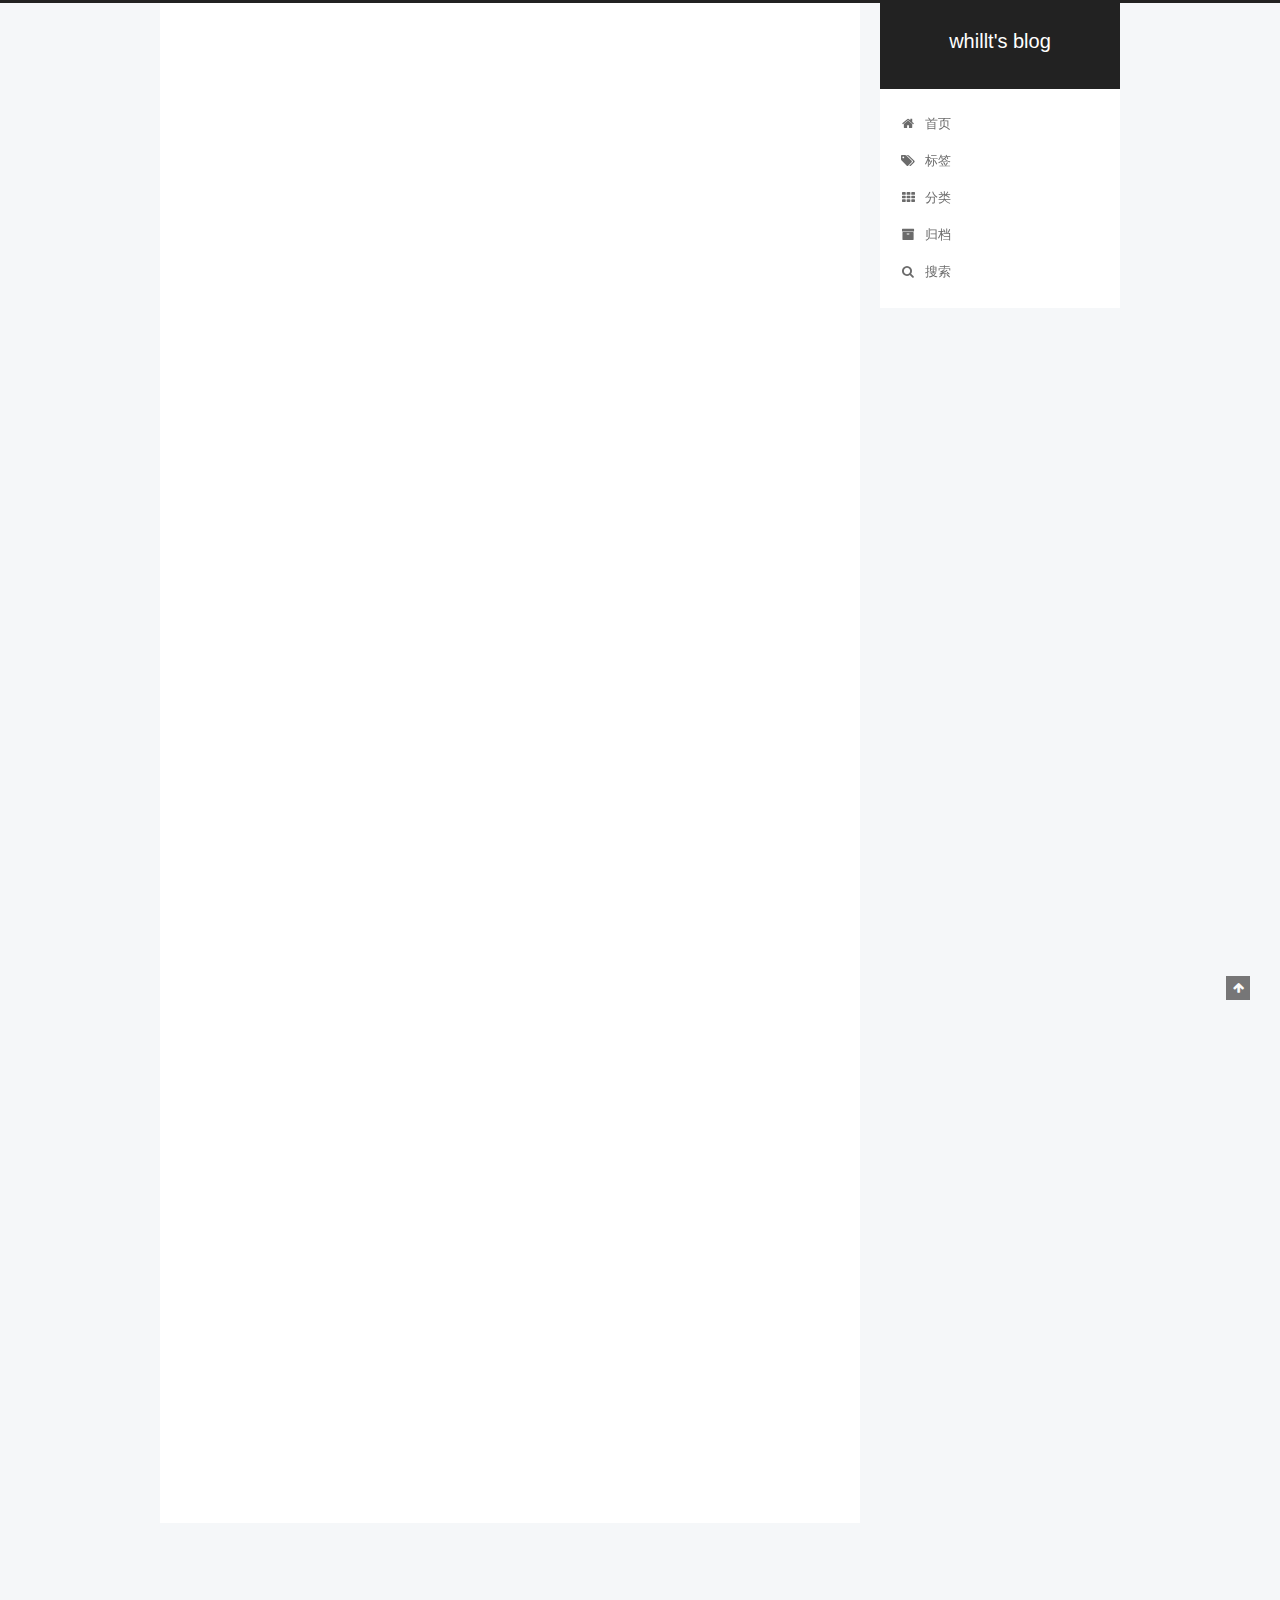
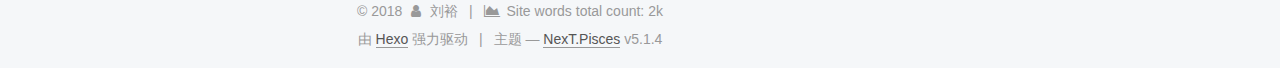
<file: 2018/10/09/单机百万并发--操作系统研究/index.html>
<!DOCTYPE html>



  


<html class="theme-next pisces use-motion" lang="zh-Hans">
<head>
  <meta charset="UTF-8"/>
<meta http-equiv="X-UA-Compatible" content="IE=edge" />
<meta name="viewport" content="width=device-width, initial-scale=1, maximum-scale=1"/>
<meta name="theme-color" content="#222">









<meta http-equiv="Cache-Control" content="no-transform" />
<meta http-equiv="Cache-Control" content="no-siteapp" />
















  
  
  <link href="/lib/fancybox/source/jquery.fancybox.css?v=2.1.5" rel="stylesheet" type="text/css" />







<link href="/lib/font-awesome/css/font-awesome.min.css?v=4.6.2" rel="stylesheet" type="text/css" />

<link href="/css/main.css?v=5.1.4" rel="stylesheet" type="text/css" />


  <link rel="apple-touch-icon" sizes="180x180" href="/images/apple-touch-icon-next.png?v=5.1.4">


  <link rel="icon" type="image/png" sizes="32x32" href="/images/favicon-32x32-next.png?v=5.1.4">


  <link rel="icon" type="image/png" sizes="16x16" href="/images/favicon-16x16-next.png?v=5.1.4">


  <link rel="mask-icon" href="/images/logo.svg?v=5.1.4" color="#222">





  <meta name="keywords" content="netty," />










<meta name="description" content="##单机百万并发长连接 如何突破服务器的设置 为单台服务器设置更大的并发数:">
<meta name="keywords" content="netty">
<meta property="og:type" content="article">
<meta property="og:title" content="单机百万并发长连接">
<meta property="og:url" content="http://yoursite.com/2018/10/09/单机百万并发--操作系统研究/index.html">
<meta property="og:site_name" content="whillt&#39;s blog">
<meta property="og:description" content="##单机百万并发长连接 如何突破服务器的设置 为单台服务器设置更大的并发数:">
<meta property="og:locale" content="zh-Hans">
<meta property="og:updated_time" content="2018-10-09T12:55:55.885Z">
<meta name="twitter:card" content="summary">
<meta name="twitter:title" content="单机百万并发长连接">
<meta name="twitter:description" content="##单机百万并发长连接 如何突破服务器的设置 为单台服务器设置更大的并发数:">



<script type="text/javascript" id="hexo.configurations">
  var NexT = window.NexT || {};
  var CONFIG = {
    root: '/',
    scheme: 'Pisces',
    version: '5.1.4',
    sidebar: {"position":"right","display":"post","offset":12,"b2t":false,"scrollpercent":false,"onmobile":false},
    fancybox: true,
    tabs: true,
    motion: {"enable":true,"async":false,"transition":{"post_block":"fadeIn","post_header":"slideDownIn","post_body":"slideDownIn","coll_header":"slideLeftIn","sidebar":"slideUpIn"}},
    duoshuo: {
      userId: '0',
      author: '博主'
    },
    algolia: {
      applicationID: '',
      apiKey: '',
      indexName: '',
      hits: {"per_page":10},
      labels: {"input_placeholder":"Search for Posts","hits_empty":"We didn't find any results for the search: ${query}","hits_stats":"${hits} results found in ${time} ms"}
    }
  };
</script>



  <link rel="canonical" href="http://yoursite.com/2018/10/09/单机百万并发--操作系统研究/"/>





  <title>单机百万并发长连接 | whillt's blog</title>
  








</head>

<body itemscope itemtype="http://schema.org/WebPage" lang="zh-Hans">

  
  
    
  

  <div class="container sidebar-position-right page-post-detail">
    <div class="headband"></div>

    <header id="header" class="header" itemscope itemtype="http://schema.org/WPHeader">
      <div class="header-inner"><div class="site-brand-wrapper">
  <div class="site-meta ">
    

    <div class="custom-logo-site-title">
      <a href="/"  class="brand" rel="start">
        <span class="logo-line-before"><i></i></span>
        <span class="site-title">whillt's blog</span>
        <span class="logo-line-after"><i></i></span>
      </a>
    </div>
      
        <p class="site-subtitle"></p>
      
  </div>

  <div class="site-nav-toggle">
    <button>
      <span class="btn-bar"></span>
      <span class="btn-bar"></span>
      <span class="btn-bar"></span>
    </button>
  </div>
</div>

<nav class="site-nav">
  

  
    <ul id="menu" class="menu">
      
        
        <li class="menu-item menu-item-home">
          <a href="/" rel="section">
            
              <i class="menu-item-icon fa fa-fw fa-home"></i> <br />
            
            首页
          </a>
        </li>
      
        
        <li class="menu-item menu-item-tags">
          <a href="/tags/" rel="section">
            
              <i class="menu-item-icon fa fa-fw fa-tags"></i> <br />
            
            标签
          </a>
        </li>
      
        
        <li class="menu-item menu-item-categories">
          <a href="/categories/" rel="section">
            
              <i class="menu-item-icon fa fa-fw fa-th"></i> <br />
            
            分类
          </a>
        </li>
      
        
        <li class="menu-item menu-item-archives">
          <a href="/archives/" rel="section">
            
              <i class="menu-item-icon fa fa-fw fa-archive"></i> <br />
            
            归档
          </a>
        </li>
      

      
        <li class="menu-item menu-item-search">
          
            <a href="javascript:;" class="popup-trigger">
          
            
              <i class="menu-item-icon fa fa-search fa-fw"></i> <br />
            
            搜索
          </a>
        </li>
      
    </ul>
  

  
    <div class="site-search">
      
  
  <div class="algolia-popup popup search-popup">
    <div class="algolia-search">
      <div class="algolia-search-input-icon">
        <i class="fa fa-search"></i>
      </div>
      <div class="algolia-search-input" id="algolia-search-input"></div>
    </div>

    <div class="algolia-results">
      <div id="algolia-stats"></div>
      <div id="algolia-hits"></div>
      <div id="algolia-pagination" class="algolia-pagination"></div>
    </div>

    <span class="popup-btn-close">
      <i class="fa fa-times-circle"></i>
    </span>
  </div>




    </div>
  
</nav>



 </div>
    </header>

    <main id="main" class="main">
      <div class="main-inner">
        <div class="content-wrap">
          <div id="content" class="content">
            

  <div id="posts" class="posts-expand">
    

  

  
  
  

  <article class="post post-type-tags" itemscope itemtype="http://schema.org/Article">
  
  
  
  <div class="post-block">
    <link itemprop="mainEntityOfPage" href="http://yoursite.com/2018/10/09/单机百万并发--操作系统研究/">

    <span hidden itemprop="author" itemscope itemtype="http://schema.org/Person">
      <meta itemprop="name" content="刘裕">
      <meta itemprop="description" content="">
      <meta itemprop="image" content="/images/avatar.gif">
    </span>

    <span hidden itemprop="publisher" itemscope itemtype="http://schema.org/Organization">
      <meta itemprop="name" content="whillt's blog">
    </span>

    
      <header class="post-header">

        
        
          <h1 class="post-title" itemprop="name headline">单机百万并发长连接</h1>
        

        <div class="post-meta">
          <span class="post-time">
            
              <span class="post-meta-item-icon">
                <i class="fa fa-calendar-o"></i>
              </span>
              
                <span class="post-meta-item-text">发表于</span>
              
              <time title="创建于" itemprop="dateCreated datePublished" datetime="2018-10-09T15:10:50+08:00">
                2018-10-09
              </time>
            

            
              <span class="post-meta-divider">|</span>
            

            
              <span class="post-meta-item-icon">
                <i class="fa fa-calendar-check-o"></i>
              </span>
              
                <span class="post-meta-item-text">更新于&#58;</span>
              
              <time title="更新于" itemprop="dateModified" datetime="2018-10-09T20:55:55+08:00">
                2018-10-09
              </time>
            
          </span>

          

          
            
          

          
          
             <span id="/2018/10/09/单机百万并发--操作系统研究/" class="leancloud_visitors" data-flag-title="单机百万并发长连接">
               <span class="post-meta-divider">|</span>
               <span class="post-meta-item-icon">
                 <i class="fa fa-eye"></i>
               </span>
               
                 <span class="post-meta-item-text">阅读次数&#58;</span>
               
                 <span class="leancloud-visitors-count"></span>
             </span>
          

          

          
            <div class="post-wordcount">
              
                
                <span class="post-meta-item-icon">
                  <i class="fa fa-file-word-o"></i>
                </span>
                
                  <span class="post-meta-item-text">字数统计&#58;</span>
                
                <span title="字数统计">
                  481
                </span>
              

              
                <span class="post-meta-divider">|</span>
              

              
                <span class="post-meta-item-icon">
                  <i class="fa fa-clock-o"></i>
                </span>
                
                  <span class="post-meta-item-text">阅读时长 &asymp;</span>
                
                <span title="阅读时长">
                  1
                </span>
              
            </div>
          

          

        </div>
      </header>
    

    
    
    
    <div class="post-body" itemprop="articleBody">

      
      

      
        <p>##单机百万并发长连接</p>
<p>如何突破服务器的设置 为单台服务器设置更大的并发数:</p>
<a id="more"></a>
<ul>
<li><p>服务器配置<br><code>一般服务器默认限制1024个文件句柄 也就是最多支持1024并发长连接 在root用户下编辑 /etc/security/limits.conf文件</code></p>
<ul>
<li>soft nofile 1048576</li>
<li>hard nofile 1048576</li>
</ul>
<p>.soft是一个警告值 而hard则是一个真正意义的阈值 超过就会报错<br>.hard 指的是当前系统生效的设置值 hard表明系统中所能设定的最大值<br>.nofile -单进程打开文件的最大数目<br>*星号表示针对所有用户</p>
</li>
<li><p>linux系统端口返回为0-65536系统提供了默认的端口范围<br>cat /proc/sys/net/ipv4/ip_local_port<br>32768 61000<br>这里使用的端口约28000个将端口返回扩大<br>使用sysctl -p进行保存</p>
</li>
<li><p>file-max 表示系统所有进程最多允许同时打开的所有文件句柄数 系统级硬限制 fs.file-max =1048576 到etc/sysctl.conf<br>使用sysctl -p进行保存</p>
</li>
<li><p>在服务端连接达到一定数量时 通过查看dmesg命令 发现大量tcp:toomany of orphaned sockets错误 此时需要调整tcp socket<br><code>net.ipv4.tcp_mem= 786432 2097152 3145728      
net.ipv4.tcp_rmem= 4096 4096 16777216  
net.ipv4.tcp_wmem= 4096 4096 16777216  
net.ipv4.tcp_max_orphans= 131072</code></p>
<ul>
<li>net.ipv4.tcp_rmem用来配置读缓冲的大小 三个值 第一个是读缓冲的最小值 第三个是最大值 </li>
<li>中间这个是默认值 我们可在在程序中修改读缓冲的大小 但是不能超过最小与最大 为了使每个socket 所使用的内存数最小 可以设置默认值为4096</li>
<li>net.ipv4.tcp_wmem用来配置写缓冲的大小<br>读缓冲与写缓冲的大小 直接影响socket在内核中内存占用</li>
<li>net.ipv4.tcp_mem则是配置tcp的内存大小 单位是页 一页等于4096个字节 三个值分别为low pressure high </li>
</ul>
</li>
</ul>

      
    </div>

    <div>
      
        


      
    </div>
    
    
    

    

    
      <div>
        <div style="padding: 10px 0; margin: 20px auto; width: 90%; text-align: center;">
  <div></div>
  <button id="rewardButton" disable="enable" onclick="var qr = document.getElementById('QR'); if (qr.style.display === 'none') {qr.style.display='block';} else {qr.style.display='none'}">
    <span>打赏</span>
  </button>
  <div id="QR" style="display: none;">

    
      <div id="wechat" style="display: inline-block">
        <img id="wechat_qr" src="/images/wechatpay.jpg" alt="刘裕 微信支付"/>
        <p>微信支付</p>
      </div>
    

    
      <div id="alipay" style="display: inline-block">
        <img id="alipay_qr" src="/images/alipay.jpg" alt="刘裕 支付宝"/>
        <p>支付宝</p>
      </div>
    

    

  </div>
</div>

      </div>
    

    

    <footer class="post-footer">
      
        <div class="post-tags">
          
            <a href="/tags/netty/" rel="tag"># netty</a>
          
        </div>
      

      
      
      

      
        <div class="post-nav">
          <div class="post-nav-next post-nav-item">
            
          </div>

          <span class="post-nav-divider"></span>

          <div class="post-nav-prev post-nav-item">
            
              <a href="/2018/10/09/JDK8 lamdbda表达式/" rel="prev" title="JDK8 lambda表达式">
                JDK8 lambda表达式 <i class="fa fa-chevron-right"></i>
              </a>
            
          </div>
        </div>
      

      
      
    </footer>
  </div>
  
  
  
  </article>



    <div class="post-spread">
      
    </div>
  </div>


          </div>
          


          

  



        </div>
        
          
  
  <div class="sidebar-toggle">
    <div class="sidebar-toggle-line-wrap">
      <span class="sidebar-toggle-line sidebar-toggle-line-first"></span>
      <span class="sidebar-toggle-line sidebar-toggle-line-middle"></span>
      <span class="sidebar-toggle-line sidebar-toggle-line-last"></span>
    </div>
  </div>

  <aside id="sidebar" class="sidebar">
    
    <div class="sidebar-inner">

      

      

      <section class="site-overview-wrap sidebar-panel sidebar-panel-active">
        <div class="site-overview">
          <div class="site-author motion-element" itemprop="author" itemscope itemtype="http://schema.org/Person">
            
              <img class="site-author-image" itemprop="image"
                src="/images/avatar.gif"
                alt="刘裕" />
            
              <p class="site-author-name" itemprop="name">刘裕</p>
              <p class="site-description motion-element" itemprop="description">初来乍到 多多关照</p>
          </div>

          <nav class="site-state motion-element">

            
              <div class="site-state-item site-state-posts">
              
                <a href="/archives/">
              
                  <span class="site-state-item-count">4</span>
                  <span class="site-state-item-name">日志</span>
                </a>
              </div>
            

            

            
              
              
              <div class="site-state-item site-state-tags">
                
                  <span class="site-state-item-count">3</span>
                  <span class="site-state-item-name">标签</span>
                
              </div>
            

          </nav>

          

          
            <div class="links-of-author motion-element">
                
                  <span class="links-of-author-item">
                    <a href="https://github.com/your-user-name" target="_blank" title="GitHub">
                      
                        <i class="fa fa-fw fa-globe"></i>GitHub</a>
                  </span>
                
                  <span class="links-of-author-item">
                    <a href="https://twitter.com/your-user-name" target="_blank" title="Twitter">
                      
                        <i class="fa fa-fw fa-globe"></i>Twitter</a>
                  </span>
                
                  <span class="links-of-author-item">
                    <a href="http://weibo.com/your-user-name" target="_blank" title="微博">
                      
                        <i class="fa fa-fw fa-globe"></i>微博</a>
                  </span>
                
                  <span class="links-of-author-item">
                    <a href="http://douban.com/people/your-user-name" target="_blank" title="豆瓣">
                      
                        <i class="fa fa-fw fa-globe"></i>豆瓣</a>
                  </span>
                
                  <span class="links-of-author-item">
                    <a href="http://www.zhihu.com/people/your-user-name" target="_blank" title="知乎">
                      
                        <i class="fa fa-fw fa-globe"></i>知乎</a>
                  </span>
                
            </div>
          

          
          

          
          

          

        </div>
      </section>

      

      

    </div>
  </aside>


        
      </div>
    </main>

    <footer id="footer" class="footer">
      <div class="footer-inner">
        <div class="copyright">&copy; <span itemprop="copyrightYear">2018</span>
  <span class="with-love">
    <i class="fa fa-user"></i>
  </span>
  <span class="author" itemprop="copyrightHolder">刘裕</span>

  
    <span class="post-meta-divider">|</span>
    <span class="post-meta-item-icon">
      <i class="fa fa-area-chart"></i>
    </span>
    
      <span class="post-meta-item-text">Site words total count&#58;</span>
    
    <span title="Site words total count">2k</span>
  
</div>


  <div class="powered-by">由 <a class="theme-link" target="_blank" href="https://hexo.io">Hexo</a> 强力驱动</div>



  <span class="post-meta-divider">|</span>



  <div class="theme-info">主题 &mdash; <a class="theme-link" target="_blank" href="https://github.com/iissnan/hexo-theme-next">NexT.Pisces</a> v5.1.4</div>




        







        
      </div>
    </footer>

    
      <div class="back-to-top">
        <i class="fa fa-arrow-up"></i>
        
      </div>
    

    

  </div>

  

<script type="text/javascript">
  if (Object.prototype.toString.call(window.Promise) !== '[object Function]') {
    window.Promise = null;
  }
</script>









  












  
  
    <script type="text/javascript" src="/lib/jquery/index.js?v=2.1.3"></script>
  

  
  
    <script type="text/javascript" src="/lib/fastclick/lib/fastclick.min.js?v=1.0.6"></script>
  

  
  
    <script type="text/javascript" src="/lib/jquery_lazyload/jquery.lazyload.js?v=1.9.7"></script>
  

  
  
    <script type="text/javascript" src="/lib/velocity/velocity.min.js?v=1.2.1"></script>
  

  
  
    <script type="text/javascript" src="/lib/velocity/velocity.ui.min.js?v=1.2.1"></script>
  

  
  
    <script type="text/javascript" src="/lib/fancybox/source/jquery.fancybox.pack.js?v=2.1.5"></script>
  


  


  <script type="text/javascript" src="/js/src/utils.js?v=5.1.4"></script>

  <script type="text/javascript" src="/js/src/motion.js?v=5.1.4"></script>



  
  


  <script type="text/javascript" src="/js/src/affix.js?v=5.1.4"></script>

  <script type="text/javascript" src="/js/src/schemes/pisces.js?v=5.1.4"></script>



  
  <script type="text/javascript" src="/js/src/scrollspy.js?v=5.1.4"></script>
<script type="text/javascript" src="/js/src/post-details.js?v=5.1.4"></script>



  


  <script type="text/javascript" src="/js/src/bootstrap.js?v=5.1.4"></script>



  


  




	





  





  












  

  <script type="text/javascript">
    // Popup Window;
    var isfetched = false;
    var isXml = true;
    // Search DB path;
    var search_path = "";
    if (search_path.length === 0) {
      search_path = "search.xml";
    } else if (/json$/i.test(search_path)) {
      isXml = false;
    }
    var path = "/" + search_path;
    // monitor main search box;

    var onPopupClose = function (e) {
      $('.popup').hide();
      $('#local-search-input').val('');
      $('.search-result-list').remove();
      $('#no-result').remove();
      $(".local-search-pop-overlay").remove();
      $('body').css('overflow', '');
    }

    function proceedsearch() {
      $("body")
        .append('<div class="search-popup-overlay local-search-pop-overlay"></div>')
        .css('overflow', 'hidden');
      $('.search-popup-overlay').click(onPopupClose);
      $('.popup').toggle();
      var $localSearchInput = $('#local-search-input');
      $localSearchInput.attr("autocapitalize", "none");
      $localSearchInput.attr("autocorrect", "off");
      $localSearchInput.focus();
    }

    // search function;
    var searchFunc = function(path, search_id, content_id) {
      'use strict';

      // start loading animation
      $("body")
        .append('<div class="search-popup-overlay local-search-pop-overlay">' +
          '<div id="search-loading-icon">' +
          '<i class="fa fa-spinner fa-pulse fa-5x fa-fw"></i>' +
          '</div>' +
          '</div>')
        .css('overflow', 'hidden');
      $("#search-loading-icon").css('margin', '20% auto 0 auto').css('text-align', 'center');

      $.ajax({
        url: path,
        dataType: isXml ? "xml" : "json",
        async: true,
        success: function(res) {
          // get the contents from search data
          isfetched = true;
          $('.popup').detach().appendTo('.header-inner');
          var datas = isXml ? $("entry", res).map(function() {
            return {
              title: $("title", this).text(),
              content: $("content",this).text(),
              url: $("url" , this).text()
            };
          }).get() : res;
          var input = document.getElementById(search_id);
          var resultContent = document.getElementById(content_id);
          var inputEventFunction = function() {
            var searchText = input.value.trim().toLowerCase();
            var keywords = searchText.split(/[\s\-]+/);
            if (keywords.length > 1) {
              keywords.push(searchText);
            }
            var resultItems = [];
            if (searchText.length > 0) {
              // perform local searching
              datas.forEach(function(data) {
                var isMatch = false;
                var hitCount = 0;
                var searchTextCount = 0;
                var title = data.title.trim();
                var titleInLowerCase = title.toLowerCase();
                var content = data.content.trim().replace(/<[^>]+>/g,"");
                var contentInLowerCase = content.toLowerCase();
                var articleUrl = decodeURIComponent(data.url);
                var indexOfTitle = [];
                var indexOfContent = [];
                // only match articles with not empty titles
                if(title != '') {
                  keywords.forEach(function(keyword) {
                    function getIndexByWord(word, text, caseSensitive) {
                      var wordLen = word.length;
                      if (wordLen === 0) {
                        return [];
                      }
                      var startPosition = 0, position = [], index = [];
                      if (!caseSensitive) {
                        text = text.toLowerCase();
                        word = word.toLowerCase();
                      }
                      while ((position = text.indexOf(word, startPosition)) > -1) {
                        index.push({position: position, word: word});
                        startPosition = position + wordLen;
                      }
                      return index;
                    }

                    indexOfTitle = indexOfTitle.concat(getIndexByWord(keyword, titleInLowerCase, false));
                    indexOfContent = indexOfContent.concat(getIndexByWord(keyword, contentInLowerCase, false));
                  });
                  if (indexOfTitle.length > 0 || indexOfContent.length > 0) {
                    isMatch = true;
                    hitCount = indexOfTitle.length + indexOfContent.length;
                  }
                }

                // show search results

                if (isMatch) {
                  // sort index by position of keyword

                  [indexOfTitle, indexOfContent].forEach(function (index) {
                    index.sort(function (itemLeft, itemRight) {
                      if (itemRight.position !== itemLeft.position) {
                        return itemRight.position - itemLeft.position;
                      } else {
                        return itemLeft.word.length - itemRight.word.length;
                      }
                    });
                  });

                  // merge hits into slices

                  function mergeIntoSlice(text, start, end, index) {
                    var item = index[index.length - 1];
                    var position = item.position;
                    var word = item.word;
                    var hits = [];
                    var searchTextCountInSlice = 0;
                    while (position + word.length <= end && index.length != 0) {
                      if (word === searchText) {
                        searchTextCountInSlice++;
                      }
                      hits.push({position: position, length: word.length});
                      var wordEnd = position + word.length;

                      // move to next position of hit

                      index.pop();
                      while (index.length != 0) {
                        item = index[index.length - 1];
                        position = item.position;
                        word = item.word;
                        if (wordEnd > position) {
                          index.pop();
                        } else {
                          break;
                        }
                      }
                    }
                    searchTextCount += searchTextCountInSlice;
                    return {
                      hits: hits,
                      start: start,
                      end: end,
                      searchTextCount: searchTextCountInSlice
                    };
                  }

                  var slicesOfTitle = [];
                  if (indexOfTitle.length != 0) {
                    slicesOfTitle.push(mergeIntoSlice(title, 0, title.length, indexOfTitle));
                  }

                  var slicesOfContent = [];
                  while (indexOfContent.length != 0) {
                    var item = indexOfContent[indexOfContent.length - 1];
                    var position = item.position;
                    var word = item.word;
                    // cut out 100 characters
                    var start = position - 20;
                    var end = position + 80;
                    if(start < 0){
                      start = 0;
                    }
                    if (end < position + word.length) {
                      end = position + word.length;
                    }
                    if(end > content.length){
                      end = content.length;
                    }
                    slicesOfContent.push(mergeIntoSlice(content, start, end, indexOfContent));
                  }

                  // sort slices in content by search text's count and hits' count

                  slicesOfContent.sort(function (sliceLeft, sliceRight) {
                    if (sliceLeft.searchTextCount !== sliceRight.searchTextCount) {
                      return sliceRight.searchTextCount - sliceLeft.searchTextCount;
                    } else if (sliceLeft.hits.length !== sliceRight.hits.length) {
                      return sliceRight.hits.length - sliceLeft.hits.length;
                    } else {
                      return sliceLeft.start - sliceRight.start;
                    }
                  });

                  // select top N slices in content

                  var upperBound = parseInt('1');
                  if (upperBound >= 0) {
                    slicesOfContent = slicesOfContent.slice(0, upperBound);
                  }

                  // highlight title and content

                  function highlightKeyword(text, slice) {
                    var result = '';
                    var prevEnd = slice.start;
                    slice.hits.forEach(function (hit) {
                      result += text.substring(prevEnd, hit.position);
                      var end = hit.position + hit.length;
                      result += '<b class="search-keyword">' + text.substring(hit.position, end) + '</b>';
                      prevEnd = end;
                    });
                    result += text.substring(prevEnd, slice.end);
                    return result;
                  }

                  var resultItem = '';

                  if (slicesOfTitle.length != 0) {
                    resultItem += "<li><a href='" + articleUrl + "' class='search-result-title'>" + highlightKeyword(title, slicesOfTitle[0]) + "</a>";
                  } else {
                    resultItem += "<li><a href='" + articleUrl + "' class='search-result-title'>" + title + "</a>";
                  }

                  slicesOfContent.forEach(function (slice) {
                    resultItem += "<a href='" + articleUrl + "'>" +
                      "<p class=\"search-result\">" + highlightKeyword(content, slice) +
                      "...</p>" + "</a>";
                  });

                  resultItem += "</li>";
                  resultItems.push({
                    item: resultItem,
                    searchTextCount: searchTextCount,
                    hitCount: hitCount,
                    id: resultItems.length
                  });
                }
              })
            };
            if (keywords.length === 1 && keywords[0] === "") {
              resultContent.innerHTML = '<div id="no-result"><i class="fa fa-search fa-5x" /></div>'
            } else if (resultItems.length === 0) {
              resultContent.innerHTML = '<div id="no-result"><i class="fa fa-frown-o fa-5x" /></div>'
            } else {
              resultItems.sort(function (resultLeft, resultRight) {
                if (resultLeft.searchTextCount !== resultRight.searchTextCount) {
                  return resultRight.searchTextCount - resultLeft.searchTextCount;
                } else if (resultLeft.hitCount !== resultRight.hitCount) {
                  return resultRight.hitCount - resultLeft.hitCount;
                } else {
                  return resultRight.id - resultLeft.id;
                }
              });
              var searchResultList = '<ul class=\"search-result-list\">';
              resultItems.forEach(function (result) {
                searchResultList += result.item;
              })
              searchResultList += "</ul>";
              resultContent.innerHTML = searchResultList;
            }
          }

          if ('auto' === 'auto') {
            input.addEventListener('input', inputEventFunction);
          } else {
            $('.search-icon').click(inputEventFunction);
            input.addEventListener('keypress', function (event) {
              if (event.keyCode === 13) {
                inputEventFunction();
              }
            });
          }

          // remove loading animation
          $(".local-search-pop-overlay").remove();
          $('body').css('overflow', '');

          proceedsearch();
        }
      });
    }

    // handle and trigger popup window;
    $('.popup-trigger').click(function(e) {
      e.stopPropagation();
      if (isfetched === false) {
        searchFunc(path, 'local-search-input', 'local-search-result');
      } else {
        proceedsearch();
      };
    });

    $('.popup-btn-close').click(onPopupClose);
    $('.popup').click(function(e){
      e.stopPropagation();
    });
    $(document).on('keyup', function (event) {
      var shouldDismissSearchPopup = event.which === 27 &&
        $('.search-popup').is(':visible');
      if (shouldDismissSearchPopup) {
        onPopupClose();
      }
    });
  </script>




  
  
  
  <link rel="stylesheet" href="/lib/algolia-instant-search/instantsearch.min.css">

  
  
  <script src="/lib/algolia-instant-search/instantsearch.min.js"></script>
  

  <script src="/js/src/algolia-search.js?v=5.1.4"></script>



  

  
  <script src="https://cdn1.lncld.net/static/js/av-core-mini-0.6.4.js"></script>
  <script>AV.initialize("zuDX6nOTpxC8CrkcrFTba2iI-gzGzoHsz", "yvUl9MzCAiGWOugfTvgdkqDA");</script>
  <script>
    function showTime(Counter) {
      var query = new AV.Query(Counter);
      var entries = [];
      var $visitors = $(".leancloud_visitors");

      $visitors.each(function () {
        entries.push( $(this).attr("id").trim() );
      });

      query.containedIn('url', entries);
      query.find()
        .done(function (results) {
          var COUNT_CONTAINER_REF = '.leancloud-visitors-count';

          if (results.length === 0) {
            $visitors.find(COUNT_CONTAINER_REF).text(0);
            return;
          }

          for (var i = 0; i < results.length; i++) {
            var item = results[i];
            var url = item.get('url');
            var time = item.get('time');
            var element = document.getElementById(url);

            $(element).find(COUNT_CONTAINER_REF).text(time);
          }
          for(var i = 0; i < entries.length; i++) {
            var url = entries[i];
            var element = document.getElementById(url);
            var countSpan = $(element).find(COUNT_CONTAINER_REF);
            if( countSpan.text() == '') {
              countSpan.text(0);
            }
          }
        })
        .fail(function (object, error) {
          console.log("Error: " + error.code + " " + error.message);
        });
    }

    function addCount(Counter) {
      var $visitors = $(".leancloud_visitors");
      var url = $visitors.attr('id').trim();
      var title = $visitors.attr('data-flag-title').trim();
      var query = new AV.Query(Counter);

      query.equalTo("url", url);
      query.find({
        success: function(results) {
          if (results.length > 0) {
            var counter = results[0];
            counter.fetchWhenSave(true);
            counter.increment("time");
            counter.save(null, {
              success: function(counter) {
                var $element = $(document.getElementById(url));
                $element.find('.leancloud-visitors-count').text(counter.get('time'));
              },
              error: function(counter, error) {
                console.log('Failed to save Visitor num, with error message: ' + error.message);
              }
            });
          } else {
            var newcounter = new Counter();
            /* Set ACL */
            var acl = new AV.ACL();
            acl.setPublicReadAccess(true);
            acl.setPublicWriteAccess(true);
            newcounter.setACL(acl);
            /* End Set ACL */
            newcounter.set("title", title);
            newcounter.set("url", url);
            newcounter.set("time", 1);
            newcounter.save(null, {
              success: function(newcounter) {
                var $element = $(document.getElementById(url));
                $element.find('.leancloud-visitors-count').text(newcounter.get('time'));
              },
              error: function(newcounter, error) {
                console.log('Failed to create');
              }
            });
          }
        },
        error: function(error) {
          console.log('Error:' + error.code + " " + error.message);
        }
      });
    }

    $(function() {
      var Counter = AV.Object.extend("Counter");
      if ($('.leancloud_visitors').length == 1) {
        addCount(Counter);
      } else if ($('.post-title-link').length > 1) {
        showTime(Counter);
      }
    });
  </script>



  

  
<script>
(function(){
    var bp = document.createElement('script');
    var curProtocol = window.location.protocol.split(':')[0];
    if (curProtocol === 'https') {
        bp.src = 'https://zz.bdstatic.com/linksubmit/push.js';        
    }
    else {
        bp.src = 'http://push.zhanzhang.baidu.com/push.js';
    }
    var s = document.getElementsByTagName("script")[0];
    s.parentNode.insertBefore(bp, s);
})();
</script>


  
  

  

  

  

</body>
</html>
</file>
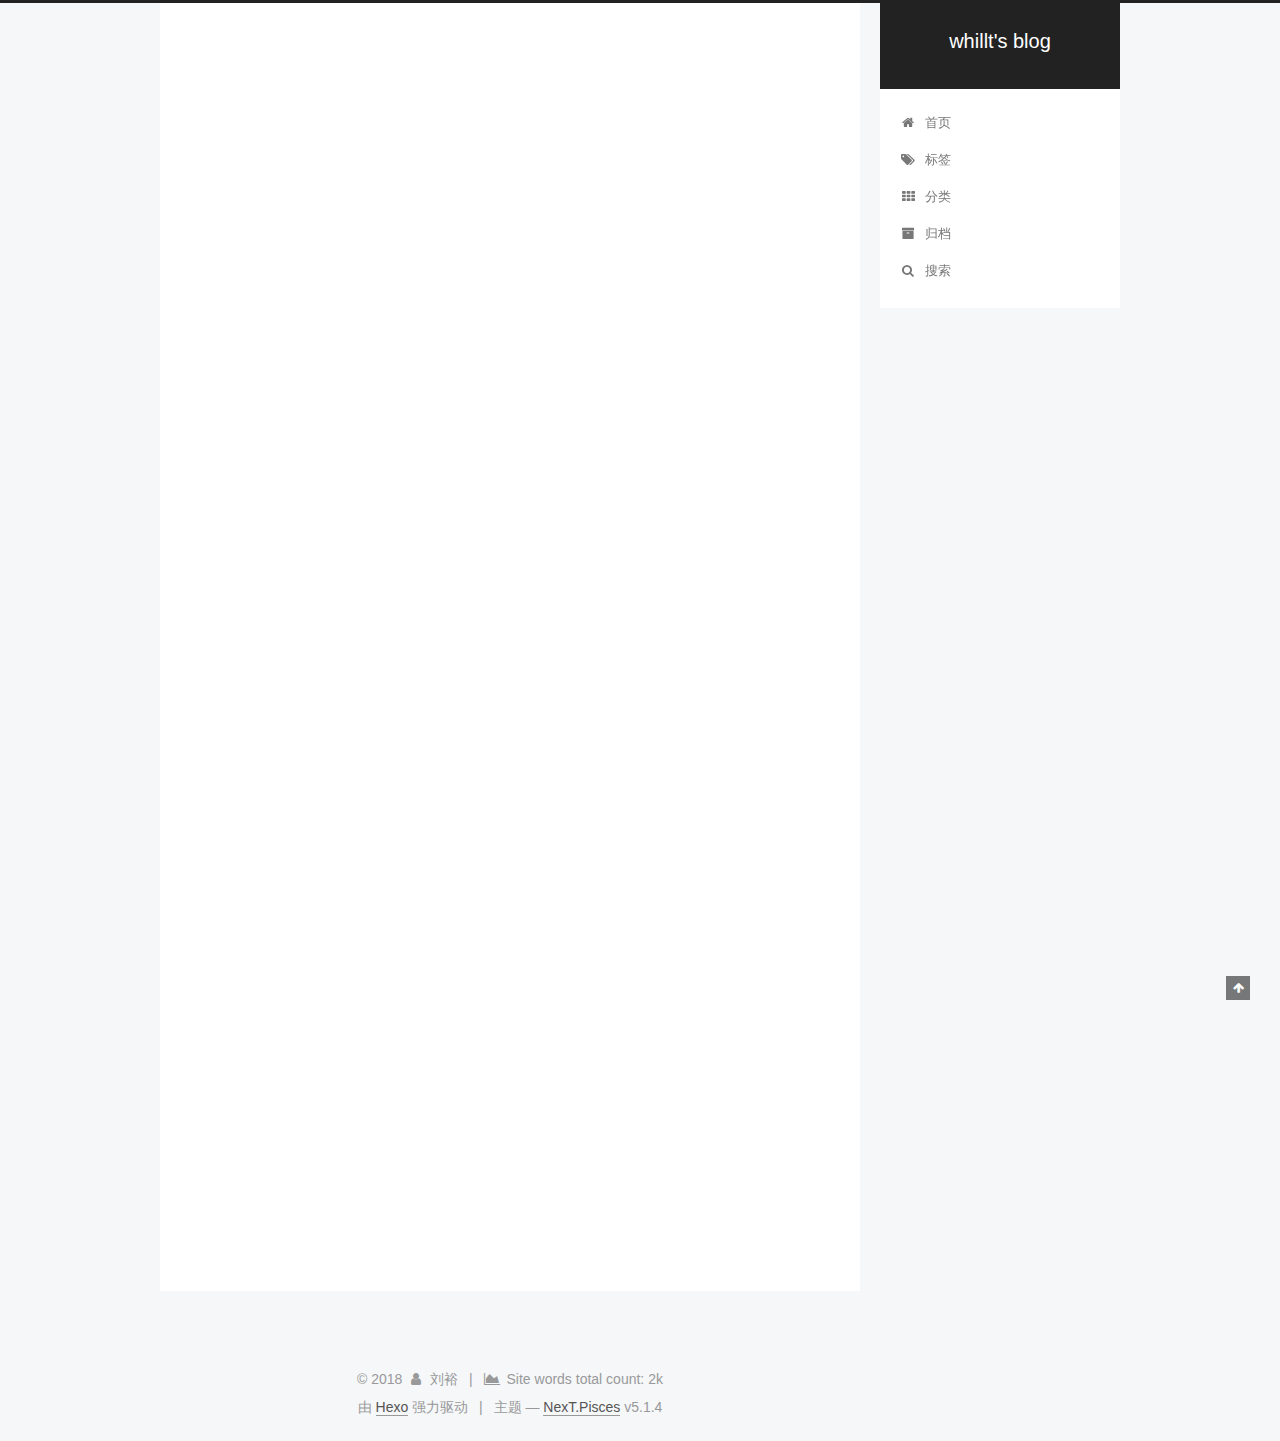
<file: 2018/10/10/Kafka设计解析(二)-kafka high availability/index.html>
<!DOCTYPE html>



  


<html class="theme-next pisces use-motion" lang="zh-Hans">
<head>
  <meta charset="UTF-8"/>
<meta http-equiv="X-UA-Compatible" content="IE=edge" />
<meta name="viewport" content="width=device-width, initial-scale=1, maximum-scale=1"/>
<meta name="theme-color" content="#222">









<meta http-equiv="Cache-Control" content="no-transform" />
<meta http-equiv="Cache-Control" content="no-siteapp" />
















  
  
  <link href="/lib/fancybox/source/jquery.fancybox.css?v=2.1.5" rel="stylesheet" type="text/css" />







<link href="/lib/font-awesome/css/font-awesome.min.css?v=4.6.2" rel="stylesheet" type="text/css" />

<link href="/css/main.css?v=5.1.4" rel="stylesheet" type="text/css" />


  <link rel="apple-touch-icon" sizes="180x180" href="/images/apple-touch-icon-next.png?v=5.1.4">


  <link rel="icon" type="image/png" sizes="32x32" href="/images/favicon-32x32-next.png?v=5.1.4">


  <link rel="icon" type="image/png" sizes="16x16" href="/images/favicon-16x16-next.png?v=5.1.4">


  <link rel="mask-icon" href="/images/logo.svg?v=5.1.4" color="#222">





  <meta name="keywords" content="JAVA," />










<meta name="description" content="摘要​    kafaka在0.8版本之前,并不提供High Availity机制 一旦一个或者多个Broker宕机 宕机期间所有的partition都无法继续提供服务。若该Broker永远无法恢复 亦或磁盘故障 则其上数据丢失 kafka设计目前之一即是提供数据持久化  同时针对分布式系统而言 在集群规模上升到一定程度之后 一台或者多台宕机的可能性大大提高 因此kafka从0.8开始提供了Hig">
<meta name="keywords" content="JAVA">
<meta property="og:type" content="article">
<meta property="og:title" content="kafka设计解析(二)-kafka high availabilty">
<meta property="og:url" content="http://yoursite.com/2018/10/10/Kafka设计解析(二)-kafka high availability/index.html">
<meta property="og:site_name" content="whillt&#39;s blog">
<meta property="og:description" content="摘要​    kafaka在0.8版本之前,并不提供High Availity机制 一旦一个或者多个Broker宕机 宕机期间所有的partition都无法继续提供服务。若该Broker永远无法恢复 亦或磁盘故障 则其上数据丢失 kafka设计目前之一即是提供数据持久化  同时针对分布式系统而言 在集群规模上升到一定程度之后 一台或者多台宕机的可能性大大提高 因此kafka从0.8开始提供了Hig">
<meta property="og:locale" content="zh-Hans">
<meta property="og:updated_time" content="2018-10-10T04:32:47.155Z">
<meta name="twitter:card" content="summary">
<meta name="twitter:title" content="kafka设计解析(二)-kafka high availabilty">
<meta name="twitter:description" content="摘要​    kafaka在0.8版本之前,并不提供High Availity机制 一旦一个或者多个Broker宕机 宕机期间所有的partition都无法继续提供服务。若该Broker永远无法恢复 亦或磁盘故障 则其上数据丢失 kafka设计目前之一即是提供数据持久化  同时针对分布式系统而言 在集群规模上升到一定程度之后 一台或者多台宕机的可能性大大提高 因此kafka从0.8开始提供了Hig">



<script type="text/javascript" id="hexo.configurations">
  var NexT = window.NexT || {};
  var CONFIG = {
    root: '/',
    scheme: 'Pisces',
    version: '5.1.4',
    sidebar: {"position":"right","display":"post","offset":12,"b2t":false,"scrollpercent":false,"onmobile":false},
    fancybox: true,
    tabs: true,
    motion: {"enable":true,"async":false,"transition":{"post_block":"fadeIn","post_header":"slideDownIn","post_body":"slideDownIn","coll_header":"slideLeftIn","sidebar":"slideUpIn"}},
    duoshuo: {
      userId: '0',
      author: '博主'
    },
    algolia: {
      applicationID: '',
      apiKey: '',
      indexName: '',
      hits: {"per_page":10},
      labels: {"input_placeholder":"Search for Posts","hits_empty":"We didn't find any results for the search: ${query}","hits_stats":"${hits} results found in ${time} ms"}
    }
  };
</script>



  <link rel="canonical" href="http://yoursite.com/2018/10/10/Kafka设计解析(二)-kafka high availability/"/>





  <title>kafka设计解析(二)-kafka high availabilty | whillt's blog</title>
  








</head>

<body itemscope itemtype="http://schema.org/WebPage" lang="zh-Hans">

  
  
    
  

  <div class="container sidebar-position-right page-post-detail">
    <div class="headband"></div>

    <header id="header" class="header" itemscope itemtype="http://schema.org/WPHeader">
      <div class="header-inner"><div class="site-brand-wrapper">
  <div class="site-meta ">
    

    <div class="custom-logo-site-title">
      <a href="/"  class="brand" rel="start">
        <span class="logo-line-before"><i></i></span>
        <span class="site-title">whillt's blog</span>
        <span class="logo-line-after"><i></i></span>
      </a>
    </div>
      
        <p class="site-subtitle"></p>
      
  </div>

  <div class="site-nav-toggle">
    <button>
      <span class="btn-bar"></span>
      <span class="btn-bar"></span>
      <span class="btn-bar"></span>
    </button>
  </div>
</div>

<nav class="site-nav">
  

  
    <ul id="menu" class="menu">
      
        
        <li class="menu-item menu-item-home">
          <a href="/" rel="section">
            
              <i class="menu-item-icon fa fa-fw fa-home"></i> <br />
            
            首页
          </a>
        </li>
      
        
        <li class="menu-item menu-item-tags">
          <a href="/tags/" rel="section">
            
              <i class="menu-item-icon fa fa-fw fa-tags"></i> <br />
            
            标签
          </a>
        </li>
      
        
        <li class="menu-item menu-item-categories">
          <a href="/categories/" rel="section">
            
              <i class="menu-item-icon fa fa-fw fa-th"></i> <br />
            
            分类
          </a>
        </li>
      
        
        <li class="menu-item menu-item-archives">
          <a href="/archives/" rel="section">
            
              <i class="menu-item-icon fa fa-fw fa-archive"></i> <br />
            
            归档
          </a>
        </li>
      

      
        <li class="menu-item menu-item-search">
          
            <a href="javascript:;" class="popup-trigger">
          
            
              <i class="menu-item-icon fa fa-search fa-fw"></i> <br />
            
            搜索
          </a>
        </li>
      
    </ul>
  

  
    <div class="site-search">
      
  
  <div class="algolia-popup popup search-popup">
    <div class="algolia-search">
      <div class="algolia-search-input-icon">
        <i class="fa fa-search"></i>
      </div>
      <div class="algolia-search-input" id="algolia-search-input"></div>
    </div>

    <div class="algolia-results">
      <div id="algolia-stats"></div>
      <div id="algolia-hits"></div>
      <div id="algolia-pagination" class="algolia-pagination"></div>
    </div>

    <span class="popup-btn-close">
      <i class="fa fa-times-circle"></i>
    </span>
  </div>




    </div>
  
</nav>



 </div>
    </header>

    <main id="main" class="main">
      <div class="main-inner">
        <div class="content-wrap">
          <div id="content" class="content">
            

  <div id="posts" class="posts-expand">
    

  

  
  
  

  <article class="post post-type-tags" itemscope itemtype="http://schema.org/Article">
  
  
  
  <div class="post-block">
    <link itemprop="mainEntityOfPage" href="http://yoursite.com/2018/10/10/Kafka设计解析(二)-kafka high availability/">

    <span hidden itemprop="author" itemscope itemtype="http://schema.org/Person">
      <meta itemprop="name" content="刘裕">
      <meta itemprop="description" content="">
      <meta itemprop="image" content="/images/avatar.gif">
    </span>

    <span hidden itemprop="publisher" itemscope itemtype="http://schema.org/Organization">
      <meta itemprop="name" content="whillt's blog">
    </span>

    
      <header class="post-header">

        
        
          <h1 class="post-title" itemprop="name headline">kafka设计解析(二)-kafka high availabilty</h1>
        

        <div class="post-meta">
          <span class="post-time">
            
              <span class="post-meta-item-icon">
                <i class="fa fa-calendar-o"></i>
              </span>
              
                <span class="post-meta-item-text">发表于</span>
              
              <time title="创建于" itemprop="dateCreated datePublished" datetime="2018-10-10T11:57:50+08:00">
                2018-10-10
              </time>
            

            
              <span class="post-meta-divider">|</span>
            

            
              <span class="post-meta-item-icon">
                <i class="fa fa-calendar-check-o"></i>
              </span>
              
                <span class="post-meta-item-text">更新于&#58;</span>
              
              <time title="更新于" itemprop="dateModified" datetime="2018-10-10T12:32:47+08:00">
                2018-10-10
              </time>
            
          </span>

          

          
            
          

          
          
             <span id="/2018/10/10/Kafka设计解析(二)-kafka high availability/" class="leancloud_visitors" data-flag-title="kafka设计解析(二)-kafka high availabilty">
               <span class="post-meta-divider">|</span>
               <span class="post-meta-item-icon">
                 <i class="fa fa-eye"></i>
               </span>
               
                 <span class="post-meta-item-text">阅读次数&#58;</span>
               
                 <span class="leancloud-visitors-count"></span>
             </span>
          

          

          
            <div class="post-wordcount">
              
                
                <span class="post-meta-item-icon">
                  <i class="fa fa-file-word-o"></i>
                </span>
                
                  <span class="post-meta-item-text">字数统计&#58;</span>
                
                <span title="字数统计">
                  396
                </span>
              

              
                <span class="post-meta-divider">|</span>
              

              
                <span class="post-meta-item-icon">
                  <i class="fa fa-clock-o"></i>
                </span>
                
                  <span class="post-meta-item-text">阅读时长 &asymp;</span>
                
                <span title="阅读时长">
                  1
                </span>
              
            </div>
          

          

        </div>
      </header>
    

    
    
    
    <div class="post-body" itemprop="articleBody">

      
      

      
        <h3 id="摘要"><a href="#摘要" class="headerlink" title="摘要"></a>摘要</h3><p>​    kafaka在0.8版本之前,并不提供High Availity机制 一旦一个或者多个Broker宕机 宕机期间所有的partition都无法继续提供服务。若该Broker永远无法恢复 亦或磁盘故障 则其上数据丢失 kafka设计目前之一即是提供数据持久化 </p>
<p>同时针对分布式系统而言 在集群规模上升到一定程度之后 一台或者多台宕机的可能性大大提高 因此kafka从0.8开始提供了High Availabilty机制</p>
<p>​    <a id="more"></a></p>
<p>​    本文从两方面 Data Replication和Leader Election介绍Kafka的HA机制</p>
<p>​    </p>
<h3 id="为什么需要Leader-Election"><a href="#为什么需要Leader-Election" class="headerlink" title="为什么需要Leader Election"></a>为什么需要Leader Election</h3><p>​    (本文所述的Leader Election主要指的是Replica 之间的Leader Election)</p>
<p>​    引入replication之后,同一个Partition可能存在多个Replica 这时需要在这些Replica中选出一个Leader Producer和Consumer只与该Leader交互 其他Replica作为Follower从Leader中复制数据</p>
<p>​    因为需要保证同一个Partition的多个Replica之间的数据一致性(其中一个宕机后其他Replica必须能继续提供服务并且既不能造成数据重复也不能造成数据丢失) 如果没有Leader 所有Replica同时可读写数据 就必须保护多个Replica之间互相同步数据 (N*N)通道 同步数据 数据一致性和有序性非常难保证 增加了Replication实现的复杂性 同时也增加了出现异常的几率 引入Leader后只有Leader负责数据读写 Follower只向Leader顺序Fetch数据 </p>
<h2 id="kafka设计解析"><a href="#kafka设计解析" class="headerlink" title="kafka设计解析"></a>kafka设计解析</h2><h3 id="如何将所有Replica均匀分布到整个集群"><a href="#如何将所有Replica均匀分布到整个集群" class="headerlink" title="如何将所有Replica均匀分布到整个集群"></a>如何将所有Replica均匀分布到整个集群</h3>
      
    </div>

    <div>
      
        


      
    </div>
    
    
    

    

    
      <div>
        <div style="padding: 10px 0; margin: 20px auto; width: 90%; text-align: center;">
  <div></div>
  <button id="rewardButton" disable="enable" onclick="var qr = document.getElementById('QR'); if (qr.style.display === 'none') {qr.style.display='block';} else {qr.style.display='none'}">
    <span>打赏</span>
  </button>
  <div id="QR" style="display: none;">

    
      <div id="wechat" style="display: inline-block">
        <img id="wechat_qr" src="/images/wechatpay.jpg" alt="刘裕 微信支付"/>
        <p>微信支付</p>
      </div>
    

    
      <div id="alipay" style="display: inline-block">
        <img id="alipay_qr" src="/images/alipay.jpg" alt="刘裕 支付宝"/>
        <p>支付宝</p>
      </div>
    

    

  </div>
</div>

      </div>
    

    

    <footer class="post-footer">
      
        <div class="post-tags">
          
            <a href="/tags/JAVA/" rel="tag"># JAVA</a>
          
        </div>
      

      
      
      

      
        <div class="post-nav">
          <div class="post-nav-next post-nav-item">
            
              <a href="/2018/10/10/kafka基础介绍/" rel="next" title="kafka基础介绍">
                <i class="fa fa-chevron-left"></i> kafka基础介绍
              </a>
            
          </div>

          <span class="post-nav-divider"></span>

          <div class="post-nav-prev post-nav-item">
            
          </div>
        </div>
      

      
      
    </footer>
  </div>
  
  
  
  </article>



    <div class="post-spread">
      
    </div>
  </div>


          </div>
          


          

  



        </div>
        
          
  
  <div class="sidebar-toggle">
    <div class="sidebar-toggle-line-wrap">
      <span class="sidebar-toggle-line sidebar-toggle-line-first"></span>
      <span class="sidebar-toggle-line sidebar-toggle-line-middle"></span>
      <span class="sidebar-toggle-line sidebar-toggle-line-last"></span>
    </div>
  </div>

  <aside id="sidebar" class="sidebar">
    
    <div class="sidebar-inner">

      

      
        <ul class="sidebar-nav motion-element">
          <li class="sidebar-nav-toc sidebar-nav-active" data-target="post-toc-wrap">
            文章目录
          </li>
          <li class="sidebar-nav-overview" data-target="site-overview-wrap">
            站点概览
          </li>
        </ul>
      

      <section class="site-overview-wrap sidebar-panel">
        <div class="site-overview">
          <div class="site-author motion-element" itemprop="author" itemscope itemtype="http://schema.org/Person">
            
              <img class="site-author-image" itemprop="image"
                src="/images/avatar.gif"
                alt="刘裕" />
            
              <p class="site-author-name" itemprop="name">刘裕</p>
              <p class="site-description motion-element" itemprop="description">初来乍到 多多关照</p>
          </div>

          <nav class="site-state motion-element">

            
              <div class="site-state-item site-state-posts">
              
                <a href="/archives/">
              
                  <span class="site-state-item-count">4</span>
                  <span class="site-state-item-name">日志</span>
                </a>
              </div>
            

            

            
              
              
              <div class="site-state-item site-state-tags">
                
                  <span class="site-state-item-count">3</span>
                  <span class="site-state-item-name">标签</span>
                
              </div>
            

          </nav>

          

          
            <div class="links-of-author motion-element">
                
                  <span class="links-of-author-item">
                    <a href="https://github.com/your-user-name" target="_blank" title="GitHub">
                      
                        <i class="fa fa-fw fa-globe"></i>GitHub</a>
                  </span>
                
                  <span class="links-of-author-item">
                    <a href="https://twitter.com/your-user-name" target="_blank" title="Twitter">
                      
                        <i class="fa fa-fw fa-globe"></i>Twitter</a>
                  </span>
                
                  <span class="links-of-author-item">
                    <a href="http://weibo.com/your-user-name" target="_blank" title="微博">
                      
                        <i class="fa fa-fw fa-globe"></i>微博</a>
                  </span>
                
                  <span class="links-of-author-item">
                    <a href="http://douban.com/people/your-user-name" target="_blank" title="豆瓣">
                      
                        <i class="fa fa-fw fa-globe"></i>豆瓣</a>
                  </span>
                
                  <span class="links-of-author-item">
                    <a href="http://www.zhihu.com/people/your-user-name" target="_blank" title="知乎">
                      
                        <i class="fa fa-fw fa-globe"></i>知乎</a>
                  </span>
                
            </div>
          

          
          

          
          

          

        </div>
      </section>

      
      <!--noindex-->
        <section class="post-toc-wrap motion-element sidebar-panel sidebar-panel-active">
          <div class="post-toc">

            
              
            

            
              <div class="post-toc-content"><ol class="nav"><li class="nav-item nav-level-3"><a class="nav-link" href="#摘要"><span class="nav-number">1.</span> <span class="nav-text">摘要</span></a></li><li class="nav-item nav-level-3"><a class="nav-link" href="#为什么需要Leader-Election"><span class="nav-number">2.</span> <span class="nav-text">为什么需要Leader Election</span></a></li></ol></li><li class="nav-item nav-level-2"><a class="nav-link" href="#kafka设计解析"><span class="nav-number"></span> <span class="nav-text">kafka设计解析</span></a><ol class="nav-child"><li class="nav-item nav-level-3"><a class="nav-link" href="#如何将所有Replica均匀分布到整个集群"><span class="nav-number">1.</span> <span class="nav-text">如何将所有Replica均匀分布到整个集群</span></a></li></ol></div>
            

          </div>
        </section>
      <!--/noindex-->
      

      

    </div>
  </aside>


        
      </div>
    </main>

    <footer id="footer" class="footer">
      <div class="footer-inner">
        <div class="copyright">&copy; <span itemprop="copyrightYear">2018</span>
  <span class="with-love">
    <i class="fa fa-user"></i>
  </span>
  <span class="author" itemprop="copyrightHolder">刘裕</span>

  
    <span class="post-meta-divider">|</span>
    <span class="post-meta-item-icon">
      <i class="fa fa-area-chart"></i>
    </span>
    
      <span class="post-meta-item-text">Site words total count&#58;</span>
    
    <span title="Site words total count">2k</span>
  
</div>


  <div class="powered-by">由 <a class="theme-link" target="_blank" href="https://hexo.io">Hexo</a> 强力驱动</div>



  <span class="post-meta-divider">|</span>



  <div class="theme-info">主题 &mdash; <a class="theme-link" target="_blank" href="https://github.com/iissnan/hexo-theme-next">NexT.Pisces</a> v5.1.4</div>




        







        
      </div>
    </footer>

    
      <div class="back-to-top">
        <i class="fa fa-arrow-up"></i>
        
      </div>
    

    

  </div>

  

<script type="text/javascript">
  if (Object.prototype.toString.call(window.Promise) !== '[object Function]') {
    window.Promise = null;
  }
</script>









  












  
  
    <script type="text/javascript" src="/lib/jquery/index.js?v=2.1.3"></script>
  

  
  
    <script type="text/javascript" src="/lib/fastclick/lib/fastclick.min.js?v=1.0.6"></script>
  

  
  
    <script type="text/javascript" src="/lib/jquery_lazyload/jquery.lazyload.js?v=1.9.7"></script>
  

  
  
    <script type="text/javascript" src="/lib/velocity/velocity.min.js?v=1.2.1"></script>
  

  
  
    <script type="text/javascript" src="/lib/velocity/velocity.ui.min.js?v=1.2.1"></script>
  

  
  
    <script type="text/javascript" src="/lib/fancybox/source/jquery.fancybox.pack.js?v=2.1.5"></script>
  


  


  <script type="text/javascript" src="/js/src/utils.js?v=5.1.4"></script>

  <script type="text/javascript" src="/js/src/motion.js?v=5.1.4"></script>



  
  


  <script type="text/javascript" src="/js/src/affix.js?v=5.1.4"></script>

  <script type="text/javascript" src="/js/src/schemes/pisces.js?v=5.1.4"></script>



  
  <script type="text/javascript" src="/js/src/scrollspy.js?v=5.1.4"></script>
<script type="text/javascript" src="/js/src/post-details.js?v=5.1.4"></script>



  


  <script type="text/javascript" src="/js/src/bootstrap.js?v=5.1.4"></script>



  


  




	





  





  












  

  <script type="text/javascript">
    // Popup Window;
    var isfetched = false;
    var isXml = true;
    // Search DB path;
    var search_path = "";
    if (search_path.length === 0) {
      search_path = "search.xml";
    } else if (/json$/i.test(search_path)) {
      isXml = false;
    }
    var path = "/" + search_path;
    // monitor main search box;

    var onPopupClose = function (e) {
      $('.popup').hide();
      $('#local-search-input').val('');
      $('.search-result-list').remove();
      $('#no-result').remove();
      $(".local-search-pop-overlay").remove();
      $('body').css('overflow', '');
    }

    function proceedsearch() {
      $("body")
        .append('<div class="search-popup-overlay local-search-pop-overlay"></div>')
        .css('overflow', 'hidden');
      $('.search-popup-overlay').click(onPopupClose);
      $('.popup').toggle();
      var $localSearchInput = $('#local-search-input');
      $localSearchInput.attr("autocapitalize", "none");
      $localSearchInput.attr("autocorrect", "off");
      $localSearchInput.focus();
    }

    // search function;
    var searchFunc = function(path, search_id, content_id) {
      'use strict';

      // start loading animation
      $("body")
        .append('<div class="search-popup-overlay local-search-pop-overlay">' +
          '<div id="search-loading-icon">' +
          '<i class="fa fa-spinner fa-pulse fa-5x fa-fw"></i>' +
          '</div>' +
          '</div>')
        .css('overflow', 'hidden');
      $("#search-loading-icon").css('margin', '20% auto 0 auto').css('text-align', 'center');

      $.ajax({
        url: path,
        dataType: isXml ? "xml" : "json",
        async: true,
        success: function(res) {
          // get the contents from search data
          isfetched = true;
          $('.popup').detach().appendTo('.header-inner');
          var datas = isXml ? $("entry", res).map(function() {
            return {
              title: $("title", this).text(),
              content: $("content",this).text(),
              url: $("url" , this).text()
            };
          }).get() : res;
          var input = document.getElementById(search_id);
          var resultContent = document.getElementById(content_id);
          var inputEventFunction = function() {
            var searchText = input.value.trim().toLowerCase();
            var keywords = searchText.split(/[\s\-]+/);
            if (keywords.length > 1) {
              keywords.push(searchText);
            }
            var resultItems = [];
            if (searchText.length > 0) {
              // perform local searching
              datas.forEach(function(data) {
                var isMatch = false;
                var hitCount = 0;
                var searchTextCount = 0;
                var title = data.title.trim();
                var titleInLowerCase = title.toLowerCase();
                var content = data.content.trim().replace(/<[^>]+>/g,"");
                var contentInLowerCase = content.toLowerCase();
                var articleUrl = decodeURIComponent(data.url);
                var indexOfTitle = [];
                var indexOfContent = [];
                // only match articles with not empty titles
                if(title != '') {
                  keywords.forEach(function(keyword) {
                    function getIndexByWord(word, text, caseSensitive) {
                      var wordLen = word.length;
                      if (wordLen === 0) {
                        return [];
                      }
                      var startPosition = 0, position = [], index = [];
                      if (!caseSensitive) {
                        text = text.toLowerCase();
                        word = word.toLowerCase();
                      }
                      while ((position = text.indexOf(word, startPosition)) > -1) {
                        index.push({position: position, word: word});
                        startPosition = position + wordLen;
                      }
                      return index;
                    }

                    indexOfTitle = indexOfTitle.concat(getIndexByWord(keyword, titleInLowerCase, false));
                    indexOfContent = indexOfContent.concat(getIndexByWord(keyword, contentInLowerCase, false));
                  });
                  if (indexOfTitle.length > 0 || indexOfContent.length > 0) {
                    isMatch = true;
                    hitCount = indexOfTitle.length + indexOfContent.length;
                  }
                }

                // show search results

                if (isMatch) {
                  // sort index by position of keyword

                  [indexOfTitle, indexOfContent].forEach(function (index) {
                    index.sort(function (itemLeft, itemRight) {
                      if (itemRight.position !== itemLeft.position) {
                        return itemRight.position - itemLeft.position;
                      } else {
                        return itemLeft.word.length - itemRight.word.length;
                      }
                    });
                  });

                  // merge hits into slices

                  function mergeIntoSlice(text, start, end, index) {
                    var item = index[index.length - 1];
                    var position = item.position;
                    var word = item.word;
                    var hits = [];
                    var searchTextCountInSlice = 0;
                    while (position + word.length <= end && index.length != 0) {
                      if (word === searchText) {
                        searchTextCountInSlice++;
                      }
                      hits.push({position: position, length: word.length});
                      var wordEnd = position + word.length;

                      // move to next position of hit

                      index.pop();
                      while (index.length != 0) {
                        item = index[index.length - 1];
                        position = item.position;
                        word = item.word;
                        if (wordEnd > position) {
                          index.pop();
                        } else {
                          break;
                        }
                      }
                    }
                    searchTextCount += searchTextCountInSlice;
                    return {
                      hits: hits,
                      start: start,
                      end: end,
                      searchTextCount: searchTextCountInSlice
                    };
                  }

                  var slicesOfTitle = [];
                  if (indexOfTitle.length != 0) {
                    slicesOfTitle.push(mergeIntoSlice(title, 0, title.length, indexOfTitle));
                  }

                  var slicesOfContent = [];
                  while (indexOfContent.length != 0) {
                    var item = indexOfContent[indexOfContent.length - 1];
                    var position = item.position;
                    var word = item.word;
                    // cut out 100 characters
                    var start = position - 20;
                    var end = position + 80;
                    if(start < 0){
                      start = 0;
                    }
                    if (end < position + word.length) {
                      end = position + word.length;
                    }
                    if(end > content.length){
                      end = content.length;
                    }
                    slicesOfContent.push(mergeIntoSlice(content, start, end, indexOfContent));
                  }

                  // sort slices in content by search text's count and hits' count

                  slicesOfContent.sort(function (sliceLeft, sliceRight) {
                    if (sliceLeft.searchTextCount !== sliceRight.searchTextCount) {
                      return sliceRight.searchTextCount - sliceLeft.searchTextCount;
                    } else if (sliceLeft.hits.length !== sliceRight.hits.length) {
                      return sliceRight.hits.length - sliceLeft.hits.length;
                    } else {
                      return sliceLeft.start - sliceRight.start;
                    }
                  });

                  // select top N slices in content

                  var upperBound = parseInt('1');
                  if (upperBound >= 0) {
                    slicesOfContent = slicesOfContent.slice(0, upperBound);
                  }

                  // highlight title and content

                  function highlightKeyword(text, slice) {
                    var result = '';
                    var prevEnd = slice.start;
                    slice.hits.forEach(function (hit) {
                      result += text.substring(prevEnd, hit.position);
                      var end = hit.position + hit.length;
                      result += '<b class="search-keyword">' + text.substring(hit.position, end) + '</b>';
                      prevEnd = end;
                    });
                    result += text.substring(prevEnd, slice.end);
                    return result;
                  }

                  var resultItem = '';

                  if (slicesOfTitle.length != 0) {
                    resultItem += "<li><a href='" + articleUrl + "' class='search-result-title'>" + highlightKeyword(title, slicesOfTitle[0]) + "</a>";
                  } else {
                    resultItem += "<li><a href='" + articleUrl + "' class='search-result-title'>" + title + "</a>";
                  }

                  slicesOfContent.forEach(function (slice) {
                    resultItem += "<a href='" + articleUrl + "'>" +
                      "<p class=\"search-result\">" + highlightKeyword(content, slice) +
                      "...</p>" + "</a>";
                  });

                  resultItem += "</li>";
                  resultItems.push({
                    item: resultItem,
                    searchTextCount: searchTextCount,
                    hitCount: hitCount,
                    id: resultItems.length
                  });
                }
              })
            };
            if (keywords.length === 1 && keywords[0] === "") {
              resultContent.innerHTML = '<div id="no-result"><i class="fa fa-search fa-5x" /></div>'
            } else if (resultItems.length === 0) {
              resultContent.innerHTML = '<div id="no-result"><i class="fa fa-frown-o fa-5x" /></div>'
            } else {
              resultItems.sort(function (resultLeft, resultRight) {
                if (resultLeft.searchTextCount !== resultRight.searchTextCount) {
                  return resultRight.searchTextCount - resultLeft.searchTextCount;
                } else if (resultLeft.hitCount !== resultRight.hitCount) {
                  return resultRight.hitCount - resultLeft.hitCount;
                } else {
                  return resultRight.id - resultLeft.id;
                }
              });
              var searchResultList = '<ul class=\"search-result-list\">';
              resultItems.forEach(function (result) {
                searchResultList += result.item;
              })
              searchResultList += "</ul>";
              resultContent.innerHTML = searchResultList;
            }
          }

          if ('auto' === 'auto') {
            input.addEventListener('input', inputEventFunction);
          } else {
            $('.search-icon').click(inputEventFunction);
            input.addEventListener('keypress', function (event) {
              if (event.keyCode === 13) {
                inputEventFunction();
              }
            });
          }

          // remove loading animation
          $(".local-search-pop-overlay").remove();
          $('body').css('overflow', '');

          proceedsearch();
        }
      });
    }

    // handle and trigger popup window;
    $('.popup-trigger').click(function(e) {
      e.stopPropagation();
      if (isfetched === false) {
        searchFunc(path, 'local-search-input', 'local-search-result');
      } else {
        proceedsearch();
      };
    });

    $('.popup-btn-close').click(onPopupClose);
    $('.popup').click(function(e){
      e.stopPropagation();
    });
    $(document).on('keyup', function (event) {
      var shouldDismissSearchPopup = event.which === 27 &&
        $('.search-popup').is(':visible');
      if (shouldDismissSearchPopup) {
        onPopupClose();
      }
    });
  </script>




  
  
  
  <link rel="stylesheet" href="/lib/algolia-instant-search/instantsearch.min.css">

  
  
  <script src="/lib/algolia-instant-search/instantsearch.min.js"></script>
  

  <script src="/js/src/algolia-search.js?v=5.1.4"></script>



  

  
  <script src="https://cdn1.lncld.net/static/js/av-core-mini-0.6.4.js"></script>
  <script>AV.initialize("zuDX6nOTpxC8CrkcrFTba2iI-gzGzoHsz", "yvUl9MzCAiGWOugfTvgdkqDA");</script>
  <script>
    function showTime(Counter) {
      var query = new AV.Query(Counter);
      var entries = [];
      var $visitors = $(".leancloud_visitors");

      $visitors.each(function () {
        entries.push( $(this).attr("id").trim() );
      });

      query.containedIn('url', entries);
      query.find()
        .done(function (results) {
          var COUNT_CONTAINER_REF = '.leancloud-visitors-count';

          if (results.length === 0) {
            $visitors.find(COUNT_CONTAINER_REF).text(0);
            return;
          }

          for (var i = 0; i < results.length; i++) {
            var item = results[i];
            var url = item.get('url');
            var time = item.get('time');
            var element = document.getElementById(url);

            $(element).find(COUNT_CONTAINER_REF).text(time);
          }
          for(var i = 0; i < entries.length; i++) {
            var url = entries[i];
            var element = document.getElementById(url);
            var countSpan = $(element).find(COUNT_CONTAINER_REF);
            if( countSpan.text() == '') {
              countSpan.text(0);
            }
          }
        })
        .fail(function (object, error) {
          console.log("Error: " + error.code + " " + error.message);
        });
    }

    function addCount(Counter) {
      var $visitors = $(".leancloud_visitors");
      var url = $visitors.attr('id').trim();
      var title = $visitors.attr('data-flag-title').trim();
      var query = new AV.Query(Counter);

      query.equalTo("url", url);
      query.find({
        success: function(results) {
          if (results.length > 0) {
            var counter = results[0];
            counter.fetchWhenSave(true);
            counter.increment("time");
            counter.save(null, {
              success: function(counter) {
                var $element = $(document.getElementById(url));
                $element.find('.leancloud-visitors-count').text(counter.get('time'));
              },
              error: function(counter, error) {
                console.log('Failed to save Visitor num, with error message: ' + error.message);
              }
            });
          } else {
            var newcounter = new Counter();
            /* Set ACL */
            var acl = new AV.ACL();
            acl.setPublicReadAccess(true);
            acl.setPublicWriteAccess(true);
            newcounter.setACL(acl);
            /* End Set ACL */
            newcounter.set("title", title);
            newcounter.set("url", url);
            newcounter.set("time", 1);
            newcounter.save(null, {
              success: function(newcounter) {
                var $element = $(document.getElementById(url));
                $element.find('.leancloud-visitors-count').text(newcounter.get('time'));
              },
              error: function(newcounter, error) {
                console.log('Failed to create');
              }
            });
          }
        },
        error: function(error) {
          console.log('Error:' + error.code + " " + error.message);
        }
      });
    }

    $(function() {
      var Counter = AV.Object.extend("Counter");
      if ($('.leancloud_visitors').length == 1) {
        addCount(Counter);
      } else if ($('.post-title-link').length > 1) {
        showTime(Counter);
      }
    });
  </script>



  

  
<script>
(function(){
    var bp = document.createElement('script');
    var curProtocol = window.location.protocol.split(':')[0];
    if (curProtocol === 'https') {
        bp.src = 'https://zz.bdstatic.com/linksubmit/push.js';        
    }
    else {
        bp.src = 'http://push.zhanzhang.baidu.com/push.js';
    }
    var s = document.getElementsByTagName("script")[0];
    s.parentNode.insertBefore(bp, s);
})();
</script>


  
  

  

  

  

</body>
</html>
</file>
<file: css/main.css>
/* normalize.css v3.0.2 | MIT License | git.io/normalize */
html {
  font-family: sans-serif; /* 1 */
  -ms-text-size-adjust: 100%; /* 2 */
  -webkit-text-size-adjust: 100%; /* 2 */
}
body {
  margin: 0;
}
article,
aside,
details,
figcaption,
figure,
footer,
header,
hgroup,
main,
menu,
nav,
section,
summary {
  display: block;
}
audio,
canvas,
progress,
video {
  display: inline-block; /* 1 */
  vertical-align: baseline; /* 2 */
}
audio:not([controls]) {
  display: none;
  height: 0;
}
[hidden],
template {
  display: none;
}
a {
  background-color: transparent;
}
a:active,
a:hover {
  outline: 0;
}
abbr[title] {
  border-bottom: 1px dotted;
}
b,
strong {
  font-weight: bold;
}
dfn {
  font-style: italic;
}
h1 {
  font-size: 2em;
  margin: 0.67em 0;
}
mark {
  background: #ff0;
  color: #000;
}
small {
  font-size: 80%;
}
sub,
sup {
  font-size: 75%;
  line-height: 0;
  position: relative;
  vertical-align: baseline;
}
sup {
  top: -0.5em;
}
sub {
  bottom: -0.25em;
}
img {
  border: 0;
}
svg:not(:root) {
  overflow: hidden;
}
figure {
  margin: 1em 40px;
}
hr {
  -moz-box-sizing: content-box;
  box-sizing: content-box;
  height: 0;
}
pre {
  overflow: auto;
}
code,
kbd,
pre,
samp {
  font-family: monospace, monospace;
  font-size: 1em;
}
button,
input,
optgroup,
select,
textarea {
  color: inherit; /* 1 */
  font: inherit; /* 2 */
  margin: 0; /* 3 */
}
button {
  overflow: visible;
}
button,
select {
  text-transform: none;
}
button,
html input[type="button"],
input[type="reset"],
input[type="submit"] {
  -webkit-appearance: button; /* 2 */
  cursor: pointer; /* 3 */
}
button[disabled],
html input[disabled] {
  cursor: default;
}
button::-moz-focus-inner,
input::-moz-focus-inner {
  border: 0;
  padding: 0;
}
input {
  line-height: normal;
}
input[type="checkbox"],
input[type="radio"] {
  box-sizing: border-box; /* 1 */
  padding: 0; /* 2 */
}
input[type="number"]::-webkit-inner-spin-button,
input[type="number"]::-webkit-outer-spin-button {
  height: auto;
}
input[type="search"] {
  -webkit-appearance: textfield; /* 1 */
  -moz-box-sizing: content-box;
  -webkit-box-sizing: content-box; /* 2 */
  box-sizing: content-box;
}
input[type="search"]::-webkit-search-cancel-button,
input[type="search"]::-webkit-search-decoration {
  -webkit-appearance: none;
}
fieldset {
  border: 1px solid #c0c0c0;
  margin: 0 2px;
  padding: 0.35em 0.625em 0.75em;
}
legend {
  border: 0; /* 1 */
  padding: 0; /* 2 */
}
textarea {
  overflow: auto;
}
optgroup {
  font-weight: bold;
}
table {
  border-collapse: collapse;
  border-spacing: 0;
}
td,
th {
  padding: 0;
}
::selection {
  background: #262a30;
  color: #fff;
}
body {
  position: relative;
  font-family: 'Lato', "PingFang SC", "Microsoft YaHei", sans-serif;
  font-size: 14px;
  line-height: 2;
  color: #555;
  background: #f5f7f9;
}
@media (max-width: 767px) {
  body {
    padding-right: 0 !important;
  }
}
@media (min-width: 768px) and (max-width: 991px) {
  body {
    padding-right: 0 !important;
  }
}
@media (min-width: 1600px) {
  body {
    font-size: 16px;
  }
}
h1,
h2,
h3,
h4,
h5,
h6 {
  margin: 0;
  padding: 0;
  font-weight: bold;
  line-height: 1.5;
  font-family: 'Lato', "PingFang SC", "Microsoft YaHei", sans-serif;
}
h2,
h3,
h4,
h5,
h6 {
  margin: 20px 0 15px;
}
h1 {
  font-size: 22px;
}
@media (max-width: 767px) {
  h1 {
    font-size: 18px;
  }
}
h2 {
  font-size: 20px;
}
@media (max-width: 767px) {
  h2 {
    font-size: 16px;
  }
}
h3 {
  font-size: 18px;
}
@media (max-width: 767px) {
  h3 {
    font-size: 14px;
  }
}
h4 {
  font-size: 16px;
}
@media (max-width: 767px) {
  h4 {
    font-size: 12px;
  }
}
h5 {
  font-size: 14px;
}
@media (max-width: 767px) {
  h5 {
    font-size: 10px;
  }
}
h6 {
  font-size: 12px;
}
@media (max-width: 767px) {
  h6 {
    font-size: 8px;
  }
}
p {
  margin: 0 0 20px 0;
}
a {
  color: #555;
  text-decoration: none;
  outline: none;
  border-bottom: 1px solid #999;
  word-wrap: break-word;
}
a:hover {
  color: #222;
  border-bottom-color: #222;
}
blockquote {
  margin: 0;
  padding: 0;
}
img {
  display: block;
  margin: auto;
  max-width: 100%;
  height: auto;
}
hr {
  margin: 40px 0;
  height: 3px;
  border: none;
  background-color: #ddd;
  background-image: repeating-linear-gradient(-45deg, #fff, #fff 4px, transparent 4px, transparent 8px);
}
blockquote {
  padding: 0 15px;
  color: #666;
  border-left: 4px solid #ddd;
}
blockquote cite::before {
  content: "-";
  padding: 0 5px;
}
dt {
  font-weight: 700;
}
dd {
  margin: 0;
  padding: 0;
}
kbd {
  border: 1px solid #ccc;
  border-radius: 0.2em;
  box-shadow: 0.1em 0.1em 0.2em rgba(0,0,0,0.1);
  background-color: #f9f9f9;
  font-family: inherit;
  background-image: -webkit-linear-gradient(top, #eee, #fff, #eee);
  padding: 0.1em 0.3em;
  white-space: nowrap;
}
.text-left {
  text-align: left;
}
.text-center {
  text-align: center;
}
.text-right {
  text-align: right;
}
.text-justify {
  text-align: justify;
}
.text-nowrap {
  white-space: nowrap;
}
.text-lowercase {
  text-transform: lowercase;
}
.text-uppercase {
  text-transform: uppercase;
}
.text-capitalize {
  text-transform: capitalize;
}
.center-block {
  display: block;
  margin-left: auto;
  margin-right: auto;
}
.clearfix:before,
.clearfix:after {
  content: " ";
  display: table;
}
.clearfix:after {
  clear: both;
}
.pullquote {
  width: 45%;
}
.pullquote.left {
  float: left;
  margin-left: 5px;
  margin-right: 10px;
}
.pullquote.right {
  float: right;
  margin-left: 10px;
  margin-right: 5px;
}
.affix.affix.affix {
  position: fixed;
}
.translation {
  margin-top: -20px;
  font-size: 14px;
  color: #999;
}
.scrollbar-measure {
  width: 100px;
  height: 100px;
  overflow: scroll;
  position: absolute;
  top: -9999px;
}
.use-motion .motion-element {
  opacity: 0;
}
table {
  margin: 20px 0;
  width: 100%;
  border-collapse: collapse;
  border-spacing: 0;
  border: 1px solid #ddd;
  font-size: 14px;
  table-layout: fixed;
  word-wrap: break-all;
}
table>tbody>tr:nth-of-type(odd) {
  background-color: #f9f9f9;
}
table>tbody>tr:hover {
  background-color: #f5f5f5;
}
caption,
th,
td {
  padding: 8px;
  text-align: left;
  vertical-align: middle;
  font-weight: normal;
}
th,
td {
  border-bottom: 3px solid #ddd;
  border-right: 1px solid #eee;
}
th {
  padding-bottom: 10px;
  font-weight: 700;
}
td {
  border-bottom-width: 1px;
}
html,
body {
  height: 100%;
}
.container {
  position: relative;
  min-height: 100%;
}
.header-inner {
  margin: 0 auto;
  padding: 100px 0 70px;
  width: 700px;
}
@media (min-width: 1600px) {
  .container .header-inner {
    width: 900px;
  }
}
.main {
  padding-bottom: 150px;
}
.main-inner {
  margin: 0 auto;
  width: 700px;
}
@media (min-width: 1600px) {
  .container .main-inner {
    width: 900px;
  }
}
.footer {
  position: absolute;
  left: 0;
  bottom: 0;
  width: 100%;
  min-height: 50px;
}
.footer-inner {
  box-sizing: border-box;
  margin: 20px auto;
  width: 700px;
}
@media (min-width: 1600px) {
  .container .footer-inner {
    width: 900px;
  }
}
pre,
.highlight {
  overflow: auto;
  margin: 20px 0;
  padding: 0;
  font-size: 13px;
  color: #4d4d4c;
  background: #f7f7f7;
  line-height: 1.6;
}
pre,
code {
  font-family: consolas, Menlo, "PingFang SC", "Microsoft YaHei", monospace;
}
code {
  padding: 2px 4px;
  word-wrap: break-word;
  color: #555;
  background: #eee;
  border-radius: 3px;
  font-size: 13px;
}
pre {
  padding: 10px;
}
pre code {
  padding: 0;
  color: #4d4d4c;
  background: none;
  text-shadow: none;
}
.highlight {
  border-radius: 1px;
}
.highlight pre {
  border: none;
  margin: 0;
  padding: 10px 0;
}
.highlight table {
  margin: 0;
  width: auto;
  border: none;
}
.highlight td {
  border: none;
  padding: 0;
}
.highlight figcaption {
  font-size: 1em;
  color: #4d4d4c;
  line-height: 1em;
  margin-bottom: 1em;
}
.highlight figcaption:before,
.highlight figcaption:after {
  content: " ";
  display: table;
}
.highlight figcaption:after {
  clear: both;
}
.highlight figcaption a {
  float: right;
  color: #4d4d4c;
}
.highlight figcaption a:hover {
  border-bottom-color: #4d4d4c;
}
.highlight .gutter pre {
  padding-left: 10px;
  padding-right: 10px;
  color: #869194;
  text-align: right;
  background-color: #eff2f3;
}
.highlight .code pre {
  width: 100%;
  padding-left: 10px;
  padding-right: 10px;
  background-color: #f7f7f7;
}
.highlight .line {
  height: 20px;
}
.gutter {
  -webkit-user-select: none;
  -moz-user-select: none;
  -ms-user-select: none;
  user-select: none;
}
.gist table {
  width: auto;
}
.gist table td {
  border: none;
}
pre .deletion {
  background: #fdd;
}
pre .addition {
  background: #dfd;
}
pre .meta {
  color: #8959a8;
}
pre .comment {
  color: #8e908c;
}
pre .variable,
pre .attribute,
pre .tag,
pre .regexp,
pre .ruby .constant,
pre .xml .tag .title,
pre .xml .pi,
pre .xml .doctype,
pre .html .doctype,
pre .css .id,
pre .css .class,
pre .css .pseudo {
  color: #c82829;
}
pre .number,
pre .preprocessor,
pre .built_in,
pre .literal,
pre .params,
pre .constant,
pre .command {
  color: #f5871f;
}
pre .ruby .class .title,
pre .css .rules .attribute,
pre .string,
pre .value,
pre .inheritance,
pre .header,
pre .ruby .symbol,
pre .xml .cdata,
pre .special,
pre .number,
pre .formula {
  color: #718c00;
}
pre .title,
pre .css .hexcolor {
  color: #3e999f;
}
pre .function,
pre .python .decorator,
pre .python .title,
pre .ruby .function .title,
pre .ruby .title .keyword,
pre .perl .sub,
pre .javascript .title,
pre .coffeescript .title {
  color: #4271ae;
}
pre .keyword,
pre .javascript .function {
  color: #8959a8;
}
.full-image.full-image.full-image.full-image {
  border: none;
  max-width: 100%;
  width: auto;
  margin: 20px auto 25px;
}
@media (min-width: 992px) {
  .full-image.full-image.full-image.full-image {
    max-width: none;
    width: 118%;
    margin: 0 -9%;
  }
}
.blockquote-center,
.page-home .post-type-quote blockquote,
.page-post-detail .post-type-quote blockquote {
  position: relative;
  margin: 40px 0;
  padding: 0;
  border-left: none;
  text-align: center;
}
.blockquote-center::before,
.page-home .post-type-quote blockquote::before,
.page-post-detail .post-type-quote blockquote::before,
.blockquote-center::after,
.page-home .post-type-quote blockquote::after,
.page-post-detail .post-type-quote blockquote::after {
  position: absolute;
  content: ' ';
  display: block;
  width: 100%;
  height: 24px;
  opacity: 0.2;
  background-repeat: no-repeat;
  background-position: 0 -6px;
  background-size: 22px 22px;
}
.blockquote-center::before,
.page-home .post-type-quote blockquote::before,
.page-post-detail .post-type-quote blockquote::before {
  top: -20px;
  background-image: url("../images/quote-l.svg");
  border-top: 1px solid #ccc;
}
.blockquote-center::after,
.page-home .post-type-quote blockquote::after,
.page-post-detail .post-type-quote blockquote::after {
  bottom: -20px;
  background-image: url("../images/quote-r.svg");
  border-bottom: 1px solid #ccc;
  background-position: 100% 8px;
}
.blockquote-center p,
.page-home .post-type-quote blockquote p,
.page-post-detail .post-type-quote blockquote p,
.blockquote-center div,
.page-home .post-type-quote blockquote div,
.page-post-detail .post-type-quote blockquote div {
  text-align: center;
}
.post .post-body .group-picture img {
  box-sizing: border-box;
  padding: 0 3px;
  border: none;
}
.post .group-picture-row {
  overflow: hidden;
  margin-top: 6px;
}
.post .group-picture-row:first-child {
  margin-top: 0;
}
.post .group-picture-column {
  float: left;
}
.page-post-detail .post-body .group-picture-column {
  float: none;
  margin-top: 10px;
  width: auto !important;
}
.page-post-detail .post-body .group-picture-column img {
  margin: 0 auto;
}
.page-archive .group-picture-container {
  overflow: hidden;
}
.page-archive .group-picture-row {
  float: left;
}
.page-archive .group-picture-row:first-child {
  margin-top: 6px;
}
.page-archive .group-picture-column {
  max-width: 150px;
  max-height: 150px;
}
.post-body .note {
  position: relative;
  padding: 15px;
  margin-bottom: 20px;
  border: 1px solid #eee;
  border-left-width: 5px;
  border-radius: 3px;
}
.post-body .note h2,
.post-body .note h3,
.post-body .note h4,
.post-body .note h5,
.post-body .note h6 {
  margin-top: 0;
  margin-bottom: 0;
  border-bottom: initial;
  padding-top: 0 !important;
}
.post-body .note p:first-child,
.post-body .note ul:first-child,
.post-body .note ol:first-child,
.post-body .note table:first-child,
.post-body .note pre:first-child,
.post-body .note blockquote:first-child {
  margin-top: 0;
}
.post-body .note p:last-child,
.post-body .note ul:last-child,
.post-body .note ol:last-child,
.post-body .note table:last-child,
.post-body .note pre:last-child,
.post-body .note blockquote:last-child {
  margin-bottom: 0;
}
.post-body .note.default {
  border-left-color: #777;
}
.post-body .note.default h2,
.post-body .note.default h3,
.post-body .note.default h4,
.post-body .note.default h5,
.post-body .note.default h6 {
  color: #777;
}
.post-body .note.primary {
  border-left-color: #6f42c1;
}
.post-body .note.primary h2,
.post-body .note.primary h3,
.post-body .note.primary h4,
.post-body .note.primary h5,
.post-body .note.primary h6 {
  color: #6f42c1;
}
.post-body .note.info {
  border-left-color: #428bca;
}
.post-body .note.info h2,
.post-body .note.info h3,
.post-body .note.info h4,
.post-body .note.info h5,
.post-body .note.info h6 {
  color: #428bca;
}
.post-body .note.success {
  border-left-color: #5cb85c;
}
.post-body .note.success h2,
.post-body .note.success h3,
.post-body .note.success h4,
.post-body .note.success h5,
.post-body .note.success h6 {
  color: #5cb85c;
}
.post-body .note.warning {
  border-left-color: #f0ad4e;
}
.post-body .note.warning h2,
.post-body .note.warning h3,
.post-body .note.warning h4,
.post-body .note.warning h5,
.post-body .note.warning h6 {
  color: #f0ad4e;
}
.post-body .note.danger {
  border-left-color: #d9534f;
}
.post-body .note.danger h2,
.post-body .note.danger h3,
.post-body .note.danger h4,
.post-body .note.danger h5,
.post-body .note.danger h6 {
  color: #d9534f;
}
.post-body .label {
  display: inline;
  padding: 0 2px;
  white-space: nowrap;
}
.post-body .label.default {
  background-color: #f0f0f0;
}
.post-body .label.primary {
  background-color: #efe6f7;
}
.post-body .label.info {
  background-color: #e5f2f8;
}
.post-body .label.success {
  background-color: #e7f4e9;
}
.post-body .label.warning {
  background-color: #fcf6e1;
}
.post-body .label.danger {
  background-color: #fae8eb;
}
.post-body .tabs {
  position: relative;
  display: block;
  margin-bottom: 20px;
  padding-top: 10px;
}
.post-body .tabs ul.nav-tabs {
  margin: 0;
  padding: 0;
  display: flex;
  margin-bottom: -1px;
}
@media (max-width: 413px) {
  .post-body .tabs ul.nav-tabs {
    display: block;
    margin-bottom: 5px;
  }
}
.post-body .tabs ul.nav-tabs li.tab {
  list-style-type: none !important;
  margin: 0 0.25em 0 0;
  border-top: 3px solid transparent;
  border-left: 1px solid transparent;
  border-right: 1px solid transparent;
}
@media (max-width: 413px) {
  .post-body .tabs ul.nav-tabs li.tab {
    margin: initial;
    border-top: 1px solid transparent;
    border-left: 3px solid transparent;
    border-right: 1px solid transparent;
    border-bottom: 1px solid transparent;
  }
}
.post-body .tabs ul.nav-tabs li.tab a {
  outline: 0;
  border-bottom: initial;
  display: block;
  line-height: 1.8em;
  padding: 0.25em 0.75em;
  transition-duration: 0.2s;
  transition-timing-function: ease-out;
  transition-delay: 0s;
}
.post-body .tabs ul.nav-tabs li.tab a i {
  width: 1.285714285714286em;
}
.post-body .tabs ul.nav-tabs li.tab.active {
  border-top: 3px solid #fc6423;
  border-left: 1px solid #ddd;
  border-right: 1px solid #ddd;
  background-color: #fff;
}
@media (max-width: 413px) {
  .post-body .tabs ul.nav-tabs li.tab.active {
    border-top: 1px solid #ddd;
    border-left: 3px solid #fc6423;
    border-right: 1px solid #ddd;
    border-bottom: 1px solid #ddd;
  }
}
.post-body .tabs ul.nav-tabs li.tab.active a {
  cursor: default;
  color: #555;
}
.post-body .tabs .tab-content {
  background-color: #fff;
}
.post-body .tabs .tab-content .tab-pane {
  border: 1px solid #ddd;
  padding: 20px 20px 0 20px;
}
.post-body .tabs .tab-content .tab-pane:not(.active) {
  display: none !important;
}
.post-body .tabs .tab-content .tab-pane.active {
  display: block !important;
}
.btn {
  display: inline-block;
  padding: 0 20px;
  font-size: 14px;
  color: #555;
  background: #fff;
  border: 2px solid #555;
  text-decoration: none;
  border-radius: 2px;
  transition-property: background-color;
  transition-duration: 0.2s;
  transition-timing-function: ease-in-out;
  transition-delay: 0s;
  line-height: 2;
}
.btn:hover {
  border-color: #222;
  color: #fff;
  background: #222;
}
.btn +.btn {
  margin: 0 0 8px 8px;
}
.btn .fa-fw {
  width: 1.285714285714286em;
  text-align: left;
}
.btn-bar {
  display: block;
  width: 22px;
  height: 2px;
  background: #555;
  border-radius: 1px;
}
.btn-bar+.btn-bar {
  margin-top: 4px;
}
.pagination {
  margin: 120px 0 40px;
  text-align: center;
  border-top: 1px solid #eee;
}
.page-number-basic,
.pagination .prev,
.pagination .next,
.pagination .page-number,
.pagination .space {
  display: inline-block;
  position: relative;
  top: -1px;
  margin: 0 10px;
  padding: 0 11px;
}
@media (max-width: 767px) {
  .page-number-basic,
  .pagination .prev,
  .pagination .next,
  .pagination .page-number,
  .pagination .space {
    margin: 0 5px;
  }
}
.pagination .prev,
.pagination .next,
.pagination .page-number {
  border-bottom: 0;
  border-top: 1px solid #eee;
  transition-property: border-color;
  transition-duration: 0.2s;
  transition-timing-function: ease-in-out;
  transition-delay: 0s;
}
.pagination .prev:hover,
.pagination .next:hover,
.pagination .page-number:hover {
  border-top-color: #222;
}
.pagination .space {
  padding: 0;
  margin: 0;
}
.pagination .prev {
  margin-left: 0;
}
.pagination .next {
  margin-right: 0;
}
.pagination .page-number.current,
.algolia-pagination .current .page-number {
  color: #fff;
  background: #ccc;
  border-top-color: #ccc;
}
@media (max-width: 767px) {
  .pagination {
    border-top: none;
  }
  .pagination .prev,
  .pagination .next,
  .pagination .page-number {
    margin-bottom: 10px;
    border-top: 0;
    border-bottom: 1px solid #eee;
    padding: 0 10px;
  }
  .pagination .prev:hover,
  .pagination .next:hover,
  .pagination .page-number:hover {
    border-bottom-color: #222;
  }
}
.comments {
  margin: 60px 20px 0;
}
.tag-cloud {
  text-align: center;
}
.tag-cloud a {
  display: inline-block;
  margin: 10px;
}
.back-to-top {
  box-sizing: border-box;
  position: fixed;
  bottom: -100px;
  right: 30px;
  z-index: 1050;
  padding: 0 6px;
  width: 24px;
  background: #222;
  font-size: 12px;
  opacity: 0.6;
  color: #fff;
  cursor: pointer;
  text-align: center;
  -webkit-transform: translateZ(0);
  transition-property: bottom;
  transition-duration: 0.2s;
  transition-timing-function: ease-in-out;
  transition-delay: 0s;
}
@media (min-width: 768px) and (max-width: 991px) {
  .back-to-top {
    display: none !important;
  }
}
@media (max-width: 767px) {
  .back-to-top {
    display: none !important;
  }
}
.back-to-top.back-to-top-on {
  bottom: 30px;
}
.header {
  background: transparent;
}
.header-inner {
  position: relative;
}
.headband {
  height: 3px;
  background: #222;
}
.site-meta {
  margin: 0;
  text-align: center;
}
@media (max-width: 767px) {
  .site-meta {
    text-align: center;
  }
}
.brand {
  position: relative;
  display: inline-block;
  padding: 0 40px;
  color: #fff;
  background: #222;
  border-bottom: none;
}
.brand:hover {
  color: #fff;
}
.logo {
  display: inline-block;
  margin-right: 5px;
  line-height: 36px;
  vertical-align: top;
}
.site-title {
  display: inline-block;
  vertical-align: top;
  line-height: 36px;
  font-size: 20px;
  font-weight: normal;
  font-family: 'Lato', "PingFang SC", "Microsoft YaHei", sans-serif;
}
.site-subtitle {
  margin-top: 10px;
  font-size: 13px;
  color: #ddd;
}
.use-motion .brand {
  opacity: 0;
}
.use-motion .logo,
.use-motion .site-title,
.use-motion .site-subtitle {
  opacity: 0;
  position: relative;
  top: -10px;
}
.site-nav-toggle {
  display: none;
  position: absolute;
  top: 10px;
  left: 10px;
}
@media (max-width: 767px) {
  .site-nav-toggle {
    display: block;
  }
}
.site-nav-toggle button {
  margin-top: 2px;
  padding: 9px 10px;
  background: transparent;
  border: none;
}
@media (max-width: 767px) {
  .site-nav {
    display: none;
    margin: 0 -10px;
    padding: 0 10px;
    clear: both;
    border-top: 1px solid #ddd;
  }
}
@media (min-width: 768px) and (max-width: 991px) {
  .site-nav {
    display: block !important;
  }
}
@media (min-width: 992px) {
  .site-nav {
    display: block !important;
  }
}
.menu {
  margin-top: 20px;
  padding-left: 0;
  text-align: center;
}
.menu .menu-item {
  display: inline-block;
  margin: 0 10px;
  list-style: none;
}
@media screen and (max-width: 767px) {
  .menu .menu-item {
    margin-top: 10px;
  }
}
.menu .menu-item a {
  display: block;
  font-size: 13px;
  line-height: inherit;
  border-bottom: 1px solid transparent;
  transition-property: border-color;
  transition-duration: 0.2s;
  transition-timing-function: ease-in-out;
  transition-delay: 0s;
}
.menu .menu-item a:hover,
.menu-item-active a {
  border-bottom-color: #222;
}
.menu .menu-item .fa {
  margin-right: 5px;
}
.use-motion .menu-item {
  opacity: 0;
}
.post-body {
  font-family: 'Lato', "PingFang SC", "Microsoft YaHei", sans-serif;
}
@media (max-width: 767px) {
  .post-body {
    word-break: break-word;
  }
}
.post-body .fancybox img {
  display: block !important;
  margin: 0 auto;
  cursor: pointer;
  cursor: zoom-in;
  cursor: -webkit-zoom-in;
}
.post-body .image-caption,
.post-body .figure .caption {
  margin: -20px auto 15px;
  text-align: center;
  font-size: 14px;
  color: #999;
  font-weight: bold;
  line-height: 1;
}
.post-sticky-flag {
  display: inline-block;
  font-size: 16px;
  -ms-transform: rotate(30deg);
  -webkit-transform: rotate(30deg);
  -moz-transform: rotate(30deg);
  -ms-transform: rotate(30deg);
  -o-transform: rotate(30deg);
  transform: rotate(30deg);
}
.use-motion .post-block,
.use-motion .pagination,
.use-motion .comments {
  opacity: 0;
}
.use-motion .post-header {
  opacity: 0;
}
.use-motion .post-body {
  opacity: 0;
}
.use-motion .collection-title {
  opacity: 0;
}
.posts-expand {
  padding-top: 40px;
}
@media (max-width: 767px) {
  .posts-expand {
    margin: 0 20px;
  }
  .post-body pre .gutter pre {
    padding-right: 10px;
  }
  .post-body .highlight {
    margin-left: 0px;
    margin-right: 0px;
    padding: 0;
  }
  .post-body .highlight .gutter pre {
    padding-right: 10px;
  }
}
@media (min-width: 992px) {
  .posts-expand .post-body {
    text-align: justify;
  }
}
.posts-expand .post-body h2,
.posts-expand .post-body h3,
.posts-expand .post-body h4,
.posts-expand .post-body h5,
.posts-expand .post-body h6 {
  padding-top: 10px;
}
.posts-expand .post-body h2 .header-anchor,
.posts-expand .post-body h3 .header-anchor,
.posts-expand .post-body h4 .header-anchor,
.posts-expand .post-body h5 .header-anchor,
.posts-expand .post-body h6 .header-anchor {
  float: right;
  margin-left: 10px;
  color: #ccc;
  border-bottom-style: none;
  visibility: hidden;
}
.posts-expand .post-body h2 .header-anchor:hover,
.posts-expand .post-body h3 .header-anchor:hover,
.posts-expand .post-body h4 .header-anchor:hover,
.posts-expand .post-body h5 .header-anchor:hover,
.posts-expand .post-body h6 .header-anchor:hover {
  color: inherit;
}
.posts-expand .post-body h2:hover .header-anchor,
.posts-expand .post-body h3:hover .header-anchor,
.posts-expand .post-body h4:hover .header-anchor,
.posts-expand .post-body h5:hover .header-anchor,
.posts-expand .post-body h6:hover .header-anchor {
  visibility: visible;
}
.posts-expand .post-body ul li {
  list-style: circle;
}
.posts-expand .post-body img {
  box-sizing: border-box;
  margin: auto;
  padding: 3px;
  border: 1px solid #ddd;
}
.posts-expand .post-body .fancybox img {
  margin: 0 auto 25px;
}
@media (max-width: 767px) {
  .posts-collapse {
    margin: 0 20px;
  }
  .posts-collapse .post-title,
  .posts-collapse .post-meta {
    display: block;
    width: auto;
    text-align: left;
  }
}
.posts-collapse {
  position: relative;
  z-index: 1010;
  margin-left: 55px;
}
.posts-collapse::after {
  content: " ";
  position: absolute;
  top: 20px;
  left: 0;
  margin-left: -2px;
  width: 4px;
  height: 100%;
  background: #f5f5f5;
  z-index: -1;
}
@media (max-width: 767px) {
  .posts-collapse {
    margin: 0 20px;
  }
}
.posts-collapse .collection-title {
  position: relative;
  margin: 60px 0;
}
.posts-collapse .collection-title h1,
.posts-collapse .collection-title h2 {
  margin-left: 20px;
}
.posts-collapse .collection-title small {
  color: #bbb;
  margin-left: 5px;
}
.posts-collapse .collection-title::before {
  content: " ";
  position: absolute;
  left: 0;
  top: 50%;
  margin-left: -4px;
  margin-top: -4px;
  width: 8px;
  height: 8px;
  background: #bbb;
  border-radius: 50%;
}
.posts-collapse .post {
  margin: 30px 0;
}
.posts-collapse .post-header {
  position: relative;
  transition-duration: 0.2s;
  transition-timing-function: ease-in-out;
  transition-delay: 0s;
  transition-property: border;
  border-bottom: 1px dashed #ccc;
}
.posts-collapse .post-header::before {
  content: " ";
  position: absolute;
  left: 0;
  top: 12px;
  width: 6px;
  height: 6px;
  margin-left: -4px;
  background: #bbb;
  border-radius: 50%;
  border: 1px solid #fff;
  transition-duration: 0.2s;
  transition-timing-function: ease-in-out;
  transition-delay: 0s;
  transition-property: background;
}
.posts-collapse .post-header:hover {
  border-bottom-color: #666;
}
.posts-collapse .post-header:hover::before {
  background: #222;
}
.posts-collapse .post-meta {
  position: absolute;
  font-size: 12px;
  left: 20px;
  top: 5px;
}
.posts-collapse .post-comments-count {
  display: none;
}
.posts-collapse .post-title {
  margin-left: 60px;
  font-size: 16px;
  font-weight: normal;
  line-height: inherit;
}
.posts-collapse .post-title::after {
  margin-left: 3px;
  opacity: 0.6;
}
.posts-collapse .post-title a {
  color: #666;
  border-bottom: none;
}
.page-home .post-type-quote .post-header,
.page-post-detail .post-type-quote .post-header,
.page-home .post-type-quote .post-tags,
.page-post-detail .post-type-quote .post-tags {
  display: none;
}
.posts-expand .post-title {
  text-align: center;
  word-break: break-word;
  font-weight: 400;
}
.posts-expand .post-title-link {
  display: inline-block;
  position: relative;
  color: #555;
  border-bottom: none;
  line-height: 1.2;
  vertical-align: top;
}
.posts-expand .post-title-link::before {
  content: "";
  position: absolute;
  width: 100%;
  height: 2px;
  bottom: 0;
  left: 0;
  background-color: #000;
  visibility: hidden;
  -webkit-transform: scaleX(0);
  -moz-transform: scaleX(0);
  -ms-transform: scaleX(0);
  -o-transform: scaleX(0);
  transform: scaleX(0);
  transition-duration: 0.2s;
  transition-timing-function: ease-in-out;
  transition-delay: 0s;
}
.posts-expand .post-title-link:hover::before {
  visibility: visible;
  -webkit-transform: scaleX(1);
  -moz-transform: scaleX(1);
  -ms-transform: scaleX(1);
  -o-transform: scaleX(1);
  transform: scaleX(1);
}
.posts-expand .post-title-link .fa {
  font-size: 16px;
}
.posts-expand .post-meta {
  margin: 3px 0 60px 0;
  color: #999;
  font-family: 'Lato', "PingFang SC", "Microsoft YaHei", sans-serif;
  font-size: 12px;
  text-align: center;
}
.posts-expand .post-meta .post-category-list {
  display: inline-block;
  margin: 0;
  padding: 3px;
}
.posts-expand .post-meta .post-category-list-link {
  color: #999;
}
.posts-expand .post-meta .post-description {
  font-size: 14px;
  margin-top: 2px;
}
.post-meta-divider {
  margin: 0 0.5em;
}
.post-meta-item-icon {
  margin-right: 3px;
}
@media (min-width: 768px) and (max-width: 991px) {
  .post-meta-item-icon {
    display: inline-block;
  }
}
@media (max-width: 767px) {
  .post-meta-item-icon {
    display: inline-block;
  }
}
@media (min-width: 768px) and (max-width: 991px) {
  .post-meta-item-text {
    display: none;
  }
}
@media (max-width: 767px) {
  .post-meta-item-text {
    display: none;
  }
}
@media (max-width: 767px) {
  .posts-expand .post-comments-count {
    display: none;
  }
}
.post-button {
  margin-top: 40px;
}
.posts-expand .post-tags {
  margin-top: 40px;
  text-align: center;
}
.posts-expand .post-tags a {
  display: inline-block;
  margin-right: 10px;
  font-size: 13px;
}
.post-nav {
  display: table;
  margin-top: 15px;
  width: 100%;
  border-top: 1px solid #eee;
}
.post-nav-divider {
  display: table-cell;
  width: 10%;
}
.post-nav-item {
  display: table-cell;
  padding: 10px 0 0 0;
  width: 45%;
  vertical-align: top;
}
.post-nav-item a {
  position: relative;
  display: block;
  line-height: 25px;
  font-size: 14px;
  color: #555;
  border-bottom: none;
}
.post-nav-item a:hover {
  color: #222;
  border-bottom: none;
}
.post-nav-item a:active {
  top: 2px;
}
.post-nav-item .fa {
  position: absolute;
  top: 8px;
  left: 0;
  font-size: 12px;
}
.post-nav-next a {
  padding-left: 15px;
}
.post-nav-prev {
  text-align: right;
}
.post-nav-prev a {
  padding-right: 15px;
}
.post-nav-prev .fa {
  right: 0;
  left: auto;
}
.posts-expand .post-eof {
  display: block;
  margin: 80px auto 60px;
  width: 8%;
  height: 1px;
  background: #ccc;
  text-align: center;
}
.post:last-child .post-eof.post-eof.post-eof {
  display: none;
}
.post-gallery {
  display: table;
  table-layout: fixed;
  width: 100%;
  border-collapse: separate;
}
.post-gallery-row {
  display: table-row;
}
.post-gallery .post-gallery-img {
  display: table-cell;
  text-align: center;
  vertical-align: middle;
  border: none;
}
.post-gallery .post-gallery-img img {
  max-width: 100%;
  max-height: 100%;
  border: none;
}
.fancybox-close,
.fancybox-close:hover {
  border: none;
}
#rewardButton {
  cursor: pointer;
  border: 0;
  outline: 0;
  border-radius: 5px;
  padding: 0;
  margin: 0;
  letter-spacing: normal;
  text-transform: none;
  text-indent: 0px;
  text-shadow: none;
}
#rewardButton span {
  display: inline-block;
  width: 80px;
  height: 35px;
  border-radius: 5px;
  color: #fff;
  font-weight: 400;
  font-style: normal;
  font-variant: normal;
  font-stretch: normal;
  font-size: 18px;
  font-family: "Microsoft Yahei";
  background: #f44336;
}
#rewardButton span:hover {
  background: #f7877f;
}
#QR {
  padding-top: 20px;
}
#QR a {
  border: 0;
}
#QR img {
  width: 180px;
  max-width: 100%;
  display: inline-block;
  margin: 0.8em 2em 0 2em;
}
#wechat:hover p {
  animation: roll 0.1s infinite linear;
  -webkit-animation: roll 0.1s infinite linear;
  -moz-animation: roll 0.1s infinite linear;
}
#alipay:hover p {
  animation: roll 0.1s infinite linear;
  -webkit-animation: roll 0.1s infinite linear;
  -moz-animation: roll 0.1s infinite linear;
}
#bitcoin:hover p {
  animation: roll 0.1s infinite linear;
  -webkit-animation: roll 0.1s infinite linear;
  -moz-animation: roll 0.1s infinite linear;
}
@-moz-keyframes roll {
  from {
    -webkit-transform: rotateZ(30deg);
    -moz-transform: rotateZ(30deg);
    -ms-transform: rotateZ(30deg);
    -o-transform: rotateZ(30deg);
    transform: rotateZ(30deg);
  }
  to {
    -webkit-transform: rotateZ(-30deg);
    -moz-transform: rotateZ(-30deg);
    -ms-transform: rotateZ(-30deg);
    -o-transform: rotateZ(-30deg);
    transform: rotateZ(-30deg);
  }
}
@-webkit-keyframes roll {
  from {
    -webkit-transform: rotateZ(30deg);
    -moz-transform: rotateZ(30deg);
    -ms-transform: rotateZ(30deg);
    -o-transform: rotateZ(30deg);
    transform: rotateZ(30deg);
  }
  to {
    -webkit-transform: rotateZ(-30deg);
    -moz-transform: rotateZ(-30deg);
    -ms-transform: rotateZ(-30deg);
    -o-transform: rotateZ(-30deg);
    transform: rotateZ(-30deg);
  }
}
@-o-keyframes roll {
  from {
    -webkit-transform: rotateZ(30deg);
    -moz-transform: rotateZ(30deg);
    -ms-transform: rotateZ(30deg);
    -o-transform: rotateZ(30deg);
    transform: rotateZ(30deg);
  }
  to {
    -webkit-transform: rotateZ(-30deg);
    -moz-transform: rotateZ(-30deg);
    -ms-transform: rotateZ(-30deg);
    -o-transform: rotateZ(-30deg);
    transform: rotateZ(-30deg);
  }
}
@keyframes roll {
  from {
    -webkit-transform: rotateZ(30deg);
    -moz-transform: rotateZ(30deg);
    -ms-transform: rotateZ(30deg);
    -o-transform: rotateZ(30deg);
    transform: rotateZ(30deg);
  }
  to {
    -webkit-transform: rotateZ(-30deg);
    -moz-transform: rotateZ(-30deg);
    -ms-transform: rotateZ(-30deg);
    -o-transform: rotateZ(-30deg);
    transform: rotateZ(-30deg);
  }
}
.rtl.post-body p,
.rtl.post-body a,
.rtl.post-body h1,
.rtl.post-body h2,
.rtl.post-body h3,
.rtl.post-body h4,
.rtl.post-body h5,
.rtl.post-body h6,
.rtl.post-body li,
.rtl.post-body ul,
.rtl.post-body ol {
  direction: rtl;
  font-family: UKIJ Ekran;
}
.rtl.post-title {
  font-family: UKIJ Ekran;
}
.my_post_copyright {
  width: 85%;
  max-width: 45em;
  margin: 2.8em auto 0;
  padding: 0.5em 1em;
  border: 1px solid #d3d3d3;
  font-size: 0.93rem;
  line-height: 1.6em;
  word-break: break-all;
  background: rgba(255,255,255,0.4);
}
.my_post_copyright p {
  margin: 0;
}
.my_post_copyright span {
  display: inline-block;
  width: 5.2em;
  color: #b5b5b5;
  font-weight: bold;
}
.my_post_copyright .raw {
  margin-left: 1em;
  width: 5em;
}
.my_post_copyright a {
  color: #808080;
  border-bottom: 0;
}
.my_post_copyright a:hover {
  color: #a3d2a3;
  text-decoration: underline;
}
.my_post_copyright:hover .fa-clipboard {
  color: #000;
}
.my_post_copyright .post-url:hover {
  font-weight: normal;
}
.my_post_copyright .copy-path {
  margin-left: 1em;
  width: 1em;
}
@media (max-width: 767px) {
  .my_post_copyright .copy-path {
    display: none;
  }
}
.my_post_copyright .copy-path:hover {
  color: #808080;
  cursor: pointer;
}
.sidebar {
  position: fixed;
  right: 0;
  top: 0;
  bottom: 0;
  width: 0;
  z-index: 1040;
  box-shadow: inset 0 2px 6px #000;
  background: #222;
  -webkit-transform: translateZ(0);
}
.sidebar a {
  color: #999;
  border-bottom-color: #555;
}
.sidebar a:hover {
  color: #eee;
}
@media (min-width: 768px) and (max-width: 991px) {
  .sidebar {
    display: none !important;
  }
}
@media (max-width: 767px) {
  .sidebar {
    display: none !important;
  }
}
.sidebar-inner {
  position: relative;
  padding: 20px 10px;
  color: #999;
  text-align: center;
}
.site-overview-wrap {
  overflow: hidden;
}
.site-overview {
  overflow-y: auto;
  overflow-x: hidden;
}
.sidebar-toggle {
  position: fixed;
  right: 30px;
  bottom: 45px;
  width: 14px;
  height: 14px;
  padding: 5px;
  background: #222;
  line-height: 0;
  z-index: 1050;
  cursor: pointer;
  -webkit-transform: translateZ(0);
}
@media (min-width: 768px) and (max-width: 991px) {
  .sidebar-toggle {
    display: none !important;
  }
}
@media (max-width: 767px) {
  .sidebar-toggle {
    display: none !important;
  }
}
.sidebar-toggle-line {
  position: relative;
  display: inline-block;
  vertical-align: top;
  height: 2px;
  width: 100%;
  background: #fff;
  margin-top: 3px;
}
.sidebar-toggle-line:first-child {
  margin-top: 0;
}
.site-author-image {
  display: block;
  margin: 0 auto;
  padding: 2px;
  max-width: 120px;
  height: auto;
  border: 1px solid #eee;
}
.site-author-name {
  margin: 0;
  text-align: center;
  color: #222;
  font-weight: 600;
}
.site-description {
  margin-top: 0;
  text-align: center;
  font-size: 13px;
  color: #999;
}
.site-state {
  overflow: hidden;
  line-height: 1.4;
  white-space: nowrap;
  text-align: center;
}
.site-state-item {
  display: inline-block;
  padding: 0 15px;
  border-left: 1px solid #eee;
}
.site-state-item:first-child {
  border-left: none;
}
.site-state-item a {
  border-bottom: none;
}
.site-state-item-count {
  display: block;
  text-align: center;
  color: inherit;
  font-weight: 600;
  font-size: 16px;
}
.site-state-item-name {
  font-size: 13px;
  color: #999;
}
.feed-link {
  margin-top: 20px;
}
.feed-link a {
  display: inline-block;
  padding: 0 15px;
  color: #fc6423;
  border: 1px solid #fc6423;
  border-radius: 4px;
}
.feed-link a i {
  color: #fc6423;
  font-size: 14px;
}
.feed-link a:hover {
  color: #fff;
  background: #fc6423;
}
.feed-link a:hover i {
  color: #fff;
}
.links-of-author {
  margin-top: 20px;
}
.links-of-author a {
  display: inline-block;
  vertical-align: middle;
  margin-right: 10px;
  margin-bottom: 10px;
  border-bottom-color: #555;
  font-size: 13px;
}
.links-of-author a:before {
  display: inline-block;
  vertical-align: middle;
  margin-right: 3px;
  content: " ";
  width: 4px;
  height: 4px;
  border-radius: 50%;
  background: #88ffbe;
}
.links-of-blogroll {
  font-size: 13px;
}
.links-of-blogroll-title {
  margin-top: 20px;
  font-size: 14px;
  font-weight: 600;
}
.links-of-blogroll-list {
  margin: 0;
  padding: 0;
  list-style: none;
}
.links-of-blogroll-item {
  padding: 2px 10px;
}
.links-of-blogroll-item a {
  max-width: 280px;
  box-sizing: border-box;
  display: inline-block;
  overflow: hidden;
  white-space: nowrap;
  text-overflow: ellipsis;
}
.sidebar-nav {
  margin: 0 0 20px;
  padding-left: 0;
}
.sidebar-nav li {
  display: inline-block;
  cursor: pointer;
  border-bottom: 1px solid transparent;
  font-size: 14px;
  color: #555;
}
.sidebar-nav li:hover {
  color: #fc6423;
}
.page-post-detail .sidebar-nav-toc {
  padding: 0 5px;
}
.page-post-detail .sidebar-nav-overview {
  margin-left: 10px;
}
.sidebar-nav .sidebar-nav-active {
  color: #fc6423;
  border-bottom-color: #fc6423;
}
.sidebar-nav .sidebar-nav-active:hover {
  color: #fc6423;
}
.sidebar-panel {
  display: none;
}
.sidebar-panel-active {
  display: block;
}
.post-toc-empty {
  font-size: 14px;
  color: #666;
}
.post-toc-wrap {
  overflow: hidden;
}
.post-toc {
  overflow: auto;
}
.post-toc ol {
  margin: 0;
  padding: 0 2px 5px 10px;
  text-align: left;
  list-style: none;
  font-size: 14px;
}
.post-toc ol > ol {
  padding-left: 0;
}
.post-toc ol a {
  transition-duration: 0.2s;
  transition-timing-function: ease-in-out;
  transition-delay: 0s;
  transition-property: all;
  color: #666;
  border-bottom-color: #ccc;
}
.post-toc ol a:hover {
  color: #000;
  border-bottom-color: #000;
}
.post-toc .nav-item {
  overflow: hidden;
  text-overflow: ellipsis;
  text-align: justify;
  white-space: nowrap;
  line-height: 1.8;
}
.post-toc .nav .nav-child {
  display: none;
}
.post-toc .nav .active > .nav-child {
  display: block;
}
.post-toc .nav .active-current > .nav-child {
  display: block;
}
.post-toc .nav .active-current > .nav-child > .nav-item {
  display: block;
}
.post-toc .nav .active > a {
  color: #fc6423;
  border-bottom-color: #fc6423;
}
.post-toc .nav .active-current > a {
  color: #fc6423;
}
.post-toc .nav .active-current > a:hover {
  color: #fc6423;
}
.footer {
  font-size: 14px;
  color: #999;
}
.footer img {
  border: none;
}
.footer-inner {
  text-align: center;
}
.with-love {
  display: inline-block;
  margin: 0 5px;
}
.powered-by,
.theme-info {
  display: inline-block;
}
.cc-license {
  margin-top: 10px;
  text-align: center;
}
.cc-license .cc-opacity {
  opacity: 0.7;
  border-bottom: none;
}
.cc-license .cc-opacity:hover {
  opacity: 0.9;
}
.cc-license img {
  display: inline-block;
}
.theme-next #ds-thread #ds-reset {
  color: #555;
}
.theme-next #ds-thread #ds-reset .ds-replybox {
  margin-bottom: 30px;
}
.theme-next #ds-thread #ds-reset .ds-replybox .ds-avatar,
.theme-next #ds-reset .ds-avatar img {
  box-shadow: none;
}
.theme-next #ds-thread #ds-reset .ds-textarea-wrapper {
  border-color: #c7d4e1;
  background: none;
  border-top-right-radius: 3px;
  border-top-left-radius: 3px;
}
.theme-next #ds-thread #ds-reset .ds-textarea-wrapper textarea {
  height: 60px;
}
.theme-next #ds-reset .ds-rounded-top {
  border-radius: 0;
}
.theme-next #ds-thread #ds-reset .ds-post-toolbar {
  box-sizing: border-box;
  border: 1px solid #c7d4e1;
  background: #f6f8fa;
}
.theme-next #ds-thread #ds-reset .ds-post-options {
  height: 40px;
  border: none;
  background: none;
}
.theme-next #ds-thread #ds-reset .ds-toolbar-buttons {
  top: 11px;
}
.theme-next #ds-thread #ds-reset .ds-sync {
  top: 5px;
}
.theme-next #ds-thread #ds-reset .ds-post-button {
  top: 4px;
  right: 5px;
  width: 90px;
  height: 30px;
  border: 1px solid #c5ced7;
  border-radius: 3px;
  background-image: linear-gradient(#fbfbfc, #f5f7f9);
  color: #60676d;
}
.theme-next #ds-thread #ds-reset .ds-post-button:hover {
  background-position: 0 -30px;
  color: #60676d;
}
.theme-next #ds-thread #ds-reset .ds-comments-info {
  padding: 10px 0;
}
.theme-next #ds-thread #ds-reset .ds-sort {
  display: none;
}
.theme-next #ds-thread #ds-reset li.ds-tab a.ds-current {
  border: none;
  background: #f6f8fa;
  color: #60676d;
}
.theme-next #ds-thread #ds-reset li.ds-tab a.ds-current:hover {
  background-color: #e9f0f7;
  color: #60676d;
}
.theme-next #ds-thread #ds-reset li.ds-tab a {
  border-radius: 2px;
  padding: 5px;
}
.theme-next #ds-thread #ds-reset .ds-login-buttons p {
  color: #999;
  line-height: 36px;
}
.theme-next #ds-thread #ds-reset .ds-login-buttons .ds-service-list li {
  height: 28px;
}
.theme-next #ds-thread #ds-reset .ds-service-list a {
  background: none;
  padding: 5px;
  border: 1px solid;
  border-radius: 3px;
  text-align: center;
}
.theme-next #ds-thread #ds-reset .ds-service-list a:hover {
  color: #fff;
  background: #666;
}
.theme-next #ds-thread #ds-reset .ds-service-list .ds-weibo {
  color: #fc9b00;
  border-color: #fc9b00;
}
.theme-next #ds-thread #ds-reset .ds-service-list .ds-weibo:hover {
  background: #fc9b00;
}
.theme-next #ds-thread #ds-reset .ds-service-list .ds-qq {
  color: #60a3ec;
  border-color: #60a3ec;
}
.theme-next #ds-thread #ds-reset .ds-service-list .ds-qq:hover {
  background: #60a3ec;
}
.theme-next #ds-thread #ds-reset .ds-service-list .ds-renren {
  color: #2e7ac4;
  border-color: #2e7ac4;
}
.theme-next #ds-thread #ds-reset .ds-service-list .ds-renren:hover {
  background: #2e7ac4;
}
.theme-next #ds-thread #ds-reset .ds-service-list .ds-douban {
  color: #37994c;
  border-color: #37994c;
}
.theme-next #ds-thread #ds-reset .ds-service-list .ds-douban:hover {
  background: #37994c;
}
.theme-next #ds-thread #ds-reset .ds-service-list .ds-kaixin {
  color: #fef20d;
  border-color: #fef20d;
}
.theme-next #ds-thread #ds-reset .ds-service-list .ds-kaixin:hover {
  background: #fef20d;
}
.theme-next #ds-thread #ds-reset .ds-service-list .ds-netease {
  color: #f00;
  border-color: #f00;
}
.theme-next #ds-thread #ds-reset .ds-service-list .ds-netease:hover {
  background: #f00;
}
.theme-next #ds-thread #ds-reset .ds-service-list .ds-sohu {
  color: #ffcb05;
  border-color: #ffcb05;
}
.theme-next #ds-thread #ds-reset .ds-service-list .ds-sohu:hover {
  background: #ffcb05;
}
.theme-next #ds-thread #ds-reset .ds-service-list .ds-baidu {
  color: #2831e0;
  border-color: #2831e0;
}
.theme-next #ds-thread #ds-reset .ds-service-list .ds-baidu:hover {
  background: #2831e0;
}
.theme-next #ds-thread #ds-reset .ds-service-list .ds-google {
  color: #166bec;
  border-color: #166bec;
}
.theme-next #ds-thread #ds-reset .ds-service-list .ds-google:hover {
  background: #166bec;
}
.theme-next #ds-thread #ds-reset .ds-service-list .ds-weixin {
  color: #00ce0d;
  border-color: #00ce0d;
}
.theme-next #ds-thread #ds-reset .ds-service-list .ds-weixin:hover {
  background: #00ce0d;
}
.theme-next #ds-thread #ds-reset .ds-service-list .ds-more-services {
  border: none;
}
.theme-next #ds-thread #ds-reset .ds-service-list .ds-more-services:hover {
  background: none;
}
.theme-next #ds-reset .duoshuo-ua-admin {
  display: inline-block;
  color: #f00;
}
.theme-next #ds-reset .duoshuo-ua-platform,
.theme-next #ds-reset .duoshuo-ua-browser {
  color: #ccc;
}
.theme-next #ds-reset .duoshuo-ua-platform .fa,
.theme-next #ds-reset .duoshuo-ua-browser .fa {
  display: inline-block;
  margin-right: 3px;
}
.theme-next #ds-reset .duoshuo-ua-separator {
  display: inline-block;
  margin-left: 5px;
}
.theme-next .this_ua {
  background-color: #ccc !important;
  border-radius: 4px;
  padding: 0 5px !important;
  margin: 1px 1px !important;
  border: 1px solid #bbb !important;
  color: #fff;
  display: inline-block !important;
}
.theme-next .this_ua.admin {
  background-color: #d9534f !important;
  border-color: #d9534f !important;
}
.theme-next .this_ua.platform.iOS,
.theme-next .this_ua.platform.Mac,
.theme-next .this_ua.platform.Windows {
  background-color: #39b3d7 !important;
  border-color: #46b8da !important;
}
.theme-next .this_ua.platform.Linux {
  background-color: #3a3a3a !important;
  border-color: #1f1f1f !important;
}
.theme-next .this_ua.platform.Android {
  background-color: #00c47d !important;
  border-color: #01b171 !important;
}
.theme-next .this_ua.browser.Mobile,
.theme-next .this_ua.browser.Chrome {
  background-color: #5cb85c !important;
  border-color: #4cae4c !important;
}
.theme-next .this_ua.browser.Firefox {
  background-color: #f0ad4e !important;
  border-color: #eea236 !important;
}
.theme-next .this_ua.browser.Maxthon,
.theme-next .this_ua.browser.IE {
  background-color: #428bca !important;
  border-color: #357ebd !important;
}
.theme-next .this_ua.browser.baidu,
.theme-next .this_ua.browser.UCBrowser,
.theme-next .this_ua.browser.Opera {
  background-color: #d9534f !important;
  border-color: #d43f3a !important;
}
.theme-next .this_ua.browser.Android,
.theme-next .this_ua.browser.QQBrowser {
  background-color: #78ace9 !important;
  border-color: #4cae4c !important;
}
.post-spread {
  margin-top: 20px;
  text-align: center;
}
.jiathis_style {
  display: inline-block;
}
.jiathis_style a {
  border: none;
}
.fa {
  font-family: FontAwesome !important;
}
.post-spread {
  margin-top: 20px;
  text-align: center;
}
.bdshare-slide-button-box a {
  border: none;
}
.bdsharebuttonbox {
  display: inline-block;
}
.bdsharebuttonbox a {
  border: none;
}
.local-search-pop-overlay {
  position: fixed;
  width: 100%;
  height: 100%;
  top: 0;
  left: 0;
  z-index: 2080;
  background-color: rgba(0,0,0,0.3);
}
.local-search-popup {
  display: none;
  position: fixed;
  top: 10%;
  left: 50%;
  margin-left: -350px;
  width: 700px;
  height: 80%;
  padding: 0;
  background: #fff;
  color: #333;
  z-index: 9999;
  border-radius: 5px;
}
@media (max-width: 767px) {
  .local-search-popup {
    padding: 0;
    top: 0;
    left: 0;
    margin: 0;
    width: 100%;
    height: 100%;
    border-radius: 0;
  }
}
.local-search-popup ul.search-result-list {
  padding: 0;
  margin: 0 5px;
}
.local-search-popup p.search-result {
  border-bottom: 1px dashed #ccc;
  padding: 5px 0;
}
.local-search-popup a.search-result-title {
  font-weight: bold;
  font-size: 16px;
}
.local-search-popup .search-keyword {
  border-bottom: 1px dashed #f00;
  font-weight: bold;
  color: #f00;
}
.local-search-popup .local-search-header {
  padding: 5px;
  height: 36px;
  background: #f5f5f5;
  border-top-left-radius: 5px;
  border-top-right-radius: 5px;
}
.local-search-popup #local-search-result {
  overflow: auto;
  position: relative;
  padding: 5px 25px;
  height: calc(100% - 55px);
}
.local-search-popup .local-search-input-wrapper {
  display: inline-block;
  width: calc(100% - 90px);
  height: 36px;
  line-height: 36px;
  padding: 0 5px;
}
.local-search-popup .local-search-input-wrapper input {
  padding: 8px 0;
  height: 20px;
  display: block;
  width: 100%;
  outline: none;
  border: none;
  background: transparent;
  vertical-align: middle;
}
.local-search-popup .search-icon,
.local-search-popup .popup-btn-close {
  display: inline-block;
  font-size: 18px;
  color: #999;
  height: 36px;
  width: 18px;
  padding-left: 10px;
  padding-right: 10px;
}
.local-search-popup .search-icon {
  float: left;
}
.local-search-popup .popup-btn-close {
  border-left: 1px solid #eee;
  float: right;
  cursor: pointer;
}
.local-search-popup #no-result {
  position: absolute;
  left: 50%;
  top: 50%;
  -webkit-transform: translate(-50%, -50%);
  -webkit-transform: translate(-50%, -50%);
  -moz-transform: translate(-50%, -50%);
  -ms-transform: translate(-50%, -50%);
  -o-transform: translate(-50%, -50%);
  transform: translate(-50%, -50%);
  color: #ccc;
}
@media (min-width: 768px) and (max-width: 991px) {
  .busuanzi-count {
    width: auto;
  }
}
@media (max-width: 767px) {
  .busuanzi-count {
    width: auto;
  }
}
.site-uv,
.site-pv,
.page-pv {
  display: inline-block;
}
.site-uv .busuanzi-value,
.site-pv .busuanzi-value,
.page-pv .busuanzi-value {
  margin: 0 5px;
}
.site-uv {
  margin-right: 10px;
}
.site-uv::after {
  content: "|";
  padding-left: 10px;
}
.algolia-pop-overlay {
  position: fixed;
  width: 100%;
  height: 100%;
  top: 0;
  left: 0;
  z-index: 2080;
  background-color: rgba(0,0,0,0.3);
}
.algolia-popup {
  overflow: hidden;
  padding: 0;
  display: none;
  position: fixed;
  top: 10%;
  left: 50%;
  width: 700px;
  height: 80%;
  margin-left: -350px;
  background: #fff;
  color: #333;
  z-index: 9999;
  border-radius: 5px;
}
@media (max-width: 767px) {
  .algolia-popup {
    padding: 0;
    top: 0;
    left: 0;
    margin: 0;
    width: 100%;
    height: 100%;
    border-radius: 0;
  }
}
.algolia-popup .popup-btn-close {
  position: absolute;
  right: 14px;
  color: #4ebd79;
  font-size: 14px;
  font-weight: bold;
  text-transform: uppercase;
  cursor: pointer;
  padding-left: 15px;
  border-left: 1px solid #eee;
  top: 10px;
}
.algolia-popup .popup-btn-close .fa {
  color: #999;
  font-size: 18px;
}
.algolia-popup .popup-btn-close:hover .fa {
  color: #222;
}
.algolia-search {
  padding: 10px 15px 5px;
  max-height: 50px;
  border-bottom: 1px solid #ccc;
  background: #f5f5f5;
  border-top-left-radius: 5px;
  border-top-right-radius: 5px;
}
.algolia-search-input-icon {
  display: inline-block;
  width: 20px;
}
.algolia-search-input-icon .fa {
  font-size: 18px;
}
.algolia-search-input {
  display: inline-block;
  width: calc(90% - 20px);
}
.algolia-search-input input {
  padding: 5px 0;
  width: 100%;
  outline: none;
  border: none;
  background: transparent;
}
.algolia-powered {
  float: right;
}
.algolia-powered img {
  display: inline-block;
  height: 18px;
  vertical-align: middle;
}
.algolia-results {
  position: relative;
  overflow: auto;
  padding: 10px 30px;
  height: calc(100% - 50px);
}
.algolia-results hr {
  margin: 10px 0;
}
.algolia-results .highlight {
  font-style: normal;
  margin: 0;
  padding: 0 2px;
  font-size: inherit;
  color: #f00;
}
.algolia-hits {
  margin-top: 20px;
}
.algolia-hit-item {
  margin: 15px 0;
}
.algolia-hit-item-link {
  display: block;
  border-bottom: 1px dashed #ccc;
  transition-duration: 0.2s;
  transition-timing-function: ease-in-out;
  transition-delay: 0s;
}
.algolia-pagination .pagination {
  margin-top: 40px;
  border-top: none;
  padding: 0;
}
.algolia-pagination .pagination-item {
  display: inline-block;
}
.algolia-pagination .page-number {
  border-top: none;
}
.algolia-pagination .page-number:hover {
  border-bottom: 1px solid #222;
}
.algolia-pagination .disabled-item {
  visibility: hidden;
}
.page-archive .archive-page-counter {
  position: relative;
  top: 3px;
  left: 20px;
}
@media (max-width: 767px) {
  .page-archive .archive-page-counter {
    top: 5px;
  }
}
.page-archive .posts-collapse .archive-move-on {
  position: absolute;
  top: 11px;
  left: 0;
  margin-left: -6px;
  width: 10px;
  height: 10px;
  opacity: 0.5;
  background: #555;
  border: 1px solid #fff;
  border-radius: 50%;
}
.category-all-page .category-all-title {
  text-align: center;
}
.category-all-page .category-all {
  margin-top: 20px;
}
.category-all-page .category-list {
  margin: 0;
  padding: 0;
  list-style: none;
}
.category-all-page .category-list-item {
  margin: 5px 10px;
}
.category-all-page .category-list-count {
  color: #bbb;
}
.category-all-page .category-list-count:before {
  display: inline;
  content: " (";
}
.category-all-page .category-list-count:after {
  display: inline;
  content: ") ";
}
.category-all-page .category-list-child {
  padding-left: 10px;
}
#schedule ul#event-list {
  padding-left: 30px;
}
#schedule ul#event-list hr {
  margin: 20px 0 45px 0 !important;
  background: #222;
}
#schedule ul#event-list hr:after {
  display: inline-block;
  content: 'NOW';
  background: #222;
  color: #fff;
  font-weight: bold;
  text-align: right;
  padding: 0 5px;
}
#schedule ul#event-list li.event {
  margin: 20px 0px;
  background: #f9f9f9;
  padding-left: 10px;
  min-height: 40px;
}
#schedule ul#event-list li.event h2.event-summary {
  margin: 0;
  padding-bottom: 3px;
}
#schedule ul#event-list li.event h2.event-summary:before {
  display: inline-block;
  font-family: FontAwesome;
  font-size: 8px;
  content: '\f111';
  vertical-align: middle;
  margin-right: 25px;
  color: #bbb;
}
#schedule ul#event-list li.event span.event-relative-time {
  display: inline-block;
  font-size: 12px;
  font-weight: 400;
  padding-left: 12px;
  color: #bbb;
}
#schedule ul#event-list li.event span.event-details {
  display: block;
  color: #bbb;
  margin-left: 56px;
  padding-top: 3px;
  padding-bottom: 6px;
  text-indent: -24px;
  line-height: 18px;
}
#schedule ul#event-list li.event span.event-details:before {
  text-indent: 0;
  display: inline-block;
  width: 14px;
  font-family: FontAwesome;
  text-align: center;
  margin-right: 9px;
  color: #bbb;
}
#schedule ul#event-list li.event span.event-details.event-location:before {
  content: '\f041';
}
#schedule ul#event-list li.event span.event-details.event-duration:before {
  content: '\f017';
}
#schedule ul#event-list li.event-past {
  background: #fcfcfc;
}
#schedule ul#event-list li.event-past > * {
  opacity: 0.6;
}
#schedule ul#event-list li.event-past h2.event-summary {
  color: #bbb;
}
#schedule ul#event-list li.event-past h2.event-summary:before {
  color: #dfdfdf;
}
#schedule ul#event-list li.event-now {
  background: #222;
  color: #fff;
  padding: 15px 0 15px 10px;
}
#schedule ul#event-list li.event-now h2.event-summary:before {
  -webkit-transform: scale(1.2);
  -moz-transform: scale(1.2);
  -ms-transform: scale(1.2);
  -o-transform: scale(1.2);
  transform: scale(1.2);
  color: #fff;
  animation: dot-flash 1s alternate infinite ease-in-out;
}
#schedule ul#event-list li.event-now * {
  color: #fff !important;
}
@-moz-keyframes dot-flash {
  from {
    opacity: 1;
    -webkit-transform: scale(1.1);
    -moz-transform: scale(1.1);
    -ms-transform: scale(1.1);
    -o-transform: scale(1.1);
    transform: scale(1.1);
  }
  to {
    opacity: 0;
    -webkit-transform: scale(1);
    -moz-transform: scale(1);
    -ms-transform: scale(1);
    -o-transform: scale(1);
    transform: scale(1);
  }
}
@-webkit-keyframes dot-flash {
  from {
    opacity: 1;
    -webkit-transform: scale(1.1);
    -moz-transform: scale(1.1);
    -ms-transform: scale(1.1);
    -o-transform: scale(1.1);
    transform: scale(1.1);
  }
  to {
    opacity: 0;
    -webkit-transform: scale(1);
    -moz-transform: scale(1);
    -ms-transform: scale(1);
    -o-transform: scale(1);
    transform: scale(1);
  }
}
@-o-keyframes dot-flash {
  from {
    opacity: 1;
    -webkit-transform: scale(1.1);
    -moz-transform: scale(1.1);
    -ms-transform: scale(1.1);
    -o-transform: scale(1.1);
    transform: scale(1.1);
  }
  to {
    opacity: 0;
    -webkit-transform: scale(1);
    -moz-transform: scale(1);
    -ms-transform: scale(1);
    -o-transform: scale(1);
    transform: scale(1);
  }
}
@keyframes dot-flash {
  from {
    opacity: 1;
    -webkit-transform: scale(1.1);
    -moz-transform: scale(1.1);
    -ms-transform: scale(1.1);
    -o-transform: scale(1.1);
    transform: scale(1.1);
  }
  to {
    opacity: 0;
    -webkit-transform: scale(1);
    -moz-transform: scale(1);
    -ms-transform: scale(1);
    -o-transform: scale(1);
    transform: scale(1);
  }
}
.page-post-detail .sidebar-toggle-line {
  background: #fc6423;
}
.page-post-detail .comments {
  overflow: hidden;
}
.header {
  position: relative;
  margin: 0 auto;
  width: 960px;
}
@media (min-width: 768px) and (max-width: 991px) {
  .header {
    width: auto;
  }
}
@media (max-width: 767px) {
  .header {
    width: auto;
  }
}
.header-inner {
  position: absolute;
  top: 0;
  overflow: hidden;
  padding: 0;
  width: 240px;
  background: #fff;
  box-shadow: initial;
  border-radius: initial;
}
@media (min-width: 1600px) {
  .container .header-inner {
    width: 240px;
  }
}
@media (min-width: 768px) and (max-width: 991px) {
  .header-inner {
    position: relative;
    width: auto;
    border-radius: initial;
  }
}
@media (max-width: 767px) {
  .header-inner {
    position: relative;
    width: auto;
    border-radius: initial;
  }
}
.main:before,
.main:after {
  content: " ";
  display: table;
}
.main:after {
  clear: both;
}
@media (min-width: 768px) and (max-width: 991px) {
  .main {
    padding-bottom: 100px;
  }
}
@media (max-width: 767px) {
  .main {
    padding-bottom: 100px;
  }
}
.container .main-inner {
  width: 960px;
}
@media (min-width: 768px) and (max-width: 991px) {
  .container .main-inner {
    width: auto;
  }
}
@media (max-width: 767px) {
  .container .main-inner {
    width: auto;
  }
}
.content-wrap {
  float: right;
  box-sizing: border-box;
  padding: 40px;
  width: 700px;
  background: #fff;
  min-height: 700px;
  box-shadow: initial;
  border-radius: initial;
}
@media (min-width: 768px) and (max-width: 991px) {
  .content-wrap {
    width: 100%;
    padding: 20px;
    border-radius: initial;
  }
}
@media (max-width: 767px) {
  .content-wrap {
    width: 100%;
    padding: 20px;
    min-height: auto;
    border-radius: initial;
  }
}
.sidebar {
  position: static;
  float: left;
  margin-top: 300px;
  width: 240px;
  background: #f5f7f9;
  box-shadow: none;
}
@media (min-width: 768px) and (max-width: 991px) {
  .sidebar {
    display: none;
  }
}
@media (max-width: 767px) {
  .sidebar {
    display: none;
  }
}
.sidebar-toggle {
  display: none;
}
.footer-inner {
  width: 960px;
  padding-left: 260px;
}
@media (min-width: 768px) and (max-width: 991px) {
  .footer-inner {
    width: auto;
    padding-left: 0 !important;
    padding-right: 0 !important;
  }
}
@media (max-width: 767px) {
  .footer-inner {
    width: auto;
    padding-left: 0 !important;
    padding-right: 0 !important;
  }
}
.sidebar-position-right .header-inner {
  right: 0;
}
.sidebar-position-right .content-wrap {
  float: left;
}
.sidebar-position-right .sidebar {
  float: right;
}
.sidebar-position-right .footer-inner {
  padding-left: 0;
  padding-right: 260px;
}
.site-brand-wrapper {
  position: relative;
}
.site-meta {
  padding: 20px 0;
  color: #fff;
  background: #222;
}
@media (min-width: 768px) and (max-width: 991px) {
  .site-meta {
    box-shadow: 0 0 16px rgba(0,0,0,0.5);
  }
}
@media (max-width: 767px) {
  .site-meta {
    box-shadow: 0 0 16px rgba(0,0,0,0.5);
  }
}
.brand {
  padding: 0;
  background: none;
}
.brand:hover {
  color: #fff;
}
.site-subtitle {
  margin: 10px 10px 0;
  font-weight: initial;
}
.site-search form {
  display: none;
}
.site-nav {
  border-top: none;
}
@media (min-width: 768px) and (max-width: 991px) {
  .site-nav {
    display: none !important;
  }
}
@media (min-width: 768px) and (max-width: 991px) {
  .site-nav-on {
    display: block !important;
  }
}
.menu .menu-item {
  display: block;
  margin: 0;
}
.menu .menu-item a {
  position: relative;
  box-sizing: border-box;
  padding: 5px 20px;
  text-align: left;
  line-height: inherit;
  transition-property: background-color;
  transition-duration: 0.2s;
  transition-timing-function: ease-in-out;
  transition-delay: 0s;
}
.menu .menu-item a:hover,
.menu-item-active a {
  background: #f9f9f9;
  border-bottom-color: #fff;
}
.menu .menu-item br {
  display: none;
}
.menu-item-active a:after {
  content: " ";
  position: absolute;
  top: 50%;
  margin-top: -3px;
  right: 15px;
  width: 6px;
  height: 6px;
  border-radius: 50%;
  background-color: #bbb;
}
.btn-bar {
  background-color: #fff;
}
.site-nav-toggle {
  left: 20px;
  top: 50%;
  -webkit-transform: translateY(-50%);
  -webkit-transform: translateY(-50%);
  -moz-transform: translateY(-50%);
  -ms-transform: translateY(-50%);
  -o-transform: translateY(-50%);
  transform: translateY(-50%);
}
@media (min-width: 768px) and (max-width: 991px) {
  .site-nav-toggle {
    display: block;
  }
}
.use-motion .sidebar .motion-element {
  opacity: 1;
}
.sidebar {
  margin-left: -100%;
  right: auto;
  bottom: auto;
  -webkit-transform: none;
}
.sidebar-inner {
  box-sizing: border-box;
  width: 240px;
  color: #555;
  background: #fff;
  box-shadow: initial;
  border-radius: initial;
  opacity: 0;
}
.sidebar-inner.affix {
  position: fixed;
  top: 12px;
}
.sidebar-inner.affix-bottom {
  position: absolute;
}
.site-overview {
  text-align: left;
}
.site-author:before,
.site-author:after {
  content: " ";
  display: table;
}
.site-author:after {
  clear: both;
}
.sidebar a {
  color: #555;
}
.sidebar a:hover {
  color: #222;
}
.site-state-item {
  padding: 0 10px;
}
.links-of-author-item a:before {
  display: none;
}
.links-of-author-item a {
  border-bottom: none;
  text-decoration: underline;
}
.feed-link {
  border-top: 1px dotted #ccc;
  border-bottom: 1px dotted #ccc;
  text-align: center;
}
.feed-link a {
  display: block;
  color: #fc6423;
  border: none;
}
.feed-link a:hover {
  background: none;
  color: #e34603;
}
.feed-link a:hover i {
  color: #e34603;
}
.links-of-author {
  display: flex;
  flex-wrap: wrap;
  justify-content: center;
}
.links-of-author-item {
  margin: 5px 0 0;
  width: 50%;
}
.links-of-author-item a {
  max-width: 216px;
  box-sizing: border-box;
  display: inline-block;
  margin-right: 0;
  margin-bottom: 0;
  padding: 0 5px;
  overflow: hidden;
  white-space: nowrap;
  text-overflow: ellipsis;
}
.links-of-author-item a {
  display: block;
  text-decoration: none;
}
.links-of-author-item a:hover {
  border-radius: 4px;
  background: #eee;
}
.links-of-author-item .fa {
  margin-right: 2px;
  font-size: 16px;
}
.links-of-author-item .fa-globe {
  font-size: 15px;
}
.links-of-blogroll {
  text-align: center;
  margin-top: 20px;
  padding: 3px 0 0;
  border-top: 1px dotted #ccc;
}
.links-of-blogroll-title {
  margin-top: 0;
}
.links-of-blogroll-item {
  padding: 0;
}
.links-of-blogroll-inline:before,
.links-of-blogroll-inline:after {
  content: " ";
  display: table;
}
.links-of-blogroll-inline:after {
  clear: both;
}
.links-of-blogroll-inline .links-of-blogroll-item {
  margin: 5px 0 0;
  width: 50%;
  display: inline-block;
  width: unset;
}
.links-of-blogroll-inline .links-of-blogroll-item a {
  max-width: 216px;
  box-sizing: border-box;
  display: inline-block;
  margin-right: 0;
  margin-bottom: 0;
  padding: 0 5px;
  overflow: hidden;
  white-space: nowrap;
  text-overflow: ellipsis;
}
@media (max-width: 767px) {
  .post-body {
    text-align: justify;
  }
}
</file>
<file: lib/algolia-instant-search/instantsearch.min.css>
/*! instantsearch.js 1.5.0 | © Algolia Inc. and other contributors; Licensed MIT | github.com/algolia/instantsearch.js */.ais-search-box--powered-by{font-size:.8em;text-align:right;margin-top:2px}.ais-search-box--powered-by-link{display:inline-block;width:45px;height:16px;text-indent:101%;overflow:hidden;white-space:nowrap;background-image:url([data-uri]);background-repeat:no-repeat;background-size:contain;vertical-align:middle}.ais-pagination--item{display:inline-block;padding:3px}.ais-range-slider--value,.ais-range-slider--value-sub{font-size:.8em;padding-top:15px}.ais-pagination--item__disabled{visibility:hidden}.ais-hierarchical-menu--list__lvl1,.ais-hierarchical-menu--list__lvl2{margin-left:10px}.ais-range-slider--target{position:relative;direction:ltr;background:#F3F4F7;height:6px;margin-top:2em;margin-bottom:2em}.ais-range-slider--base{height:100%;position:relative;z-index:1;border-top:1px solid #DDD;border-bottom:1px solid #DDD;border-left:2px solid #DDD;border-right:2px solid #DDD}.ais-range-slider--origin{position:absolute;right:0;top:0;left:0;bottom:0}.ais-range-slider--connect{background:#46AEDA}.ais-range-slider--background{background:#F3F4F7}.ais-range-slider--handle{width:20px;height:20px;position:relative;z-index:1;background:#FFF;border:1px solid #46AEDA;border-radius:50%;cursor:pointer}.ais-range-slider--handle-lower{left:-10px;bottom:7px}.ais-range-slider--handle-upper{right:10px;bottom:7px}.ais-range-slider--tooltip{position:absolute;background:#FFF;top:-22px;font-size:.8em}.ais-range-slider--pips{box-sizing:border-box;position:absolute;height:3em;top:100%;left:0;width:100%}.ais-range-slider--value{width:40px;position:absolute;text-align:center;margin-left:-20px}.ais-range-slider--marker{position:absolute;background:#DDD;margin-left:-1px;width:1px;height:5px}.ais-range-slider--marker-sub{background:#DDD;width:2px;margin-left:-2px;height:13px}.ais-range-slider--marker-large{background:#DDD;width:2px;margin-left:-2px;height:12px}.ais-star-rating--star,.ais-star-rating--star__empty{display:inline-block;width:1em;height:1em}.ais-range-slider--marker-large:first-child{margin-left:0}.ais-star-rating--item{vertical-align:middle}.ais-star-rating--item__active{font-weight:700}.ais-star-rating--star:before{content:'\2605';color:#FBAE00}.ais-star-rating--star__empty:before{content:'\2606';color:#FBAE00}.ais-star-rating--link__disabled .ais-star-rating--star:before,.ais-star-rating--link__disabled .ais-star-rating--star__empty:before{color:#C9C9C9}.ais-root__collapsible .ais-header{cursor:pointer}.ais-root__collapsed .ais-body,.ais-root__collapsed .ais-footer{display:none}
</file>
